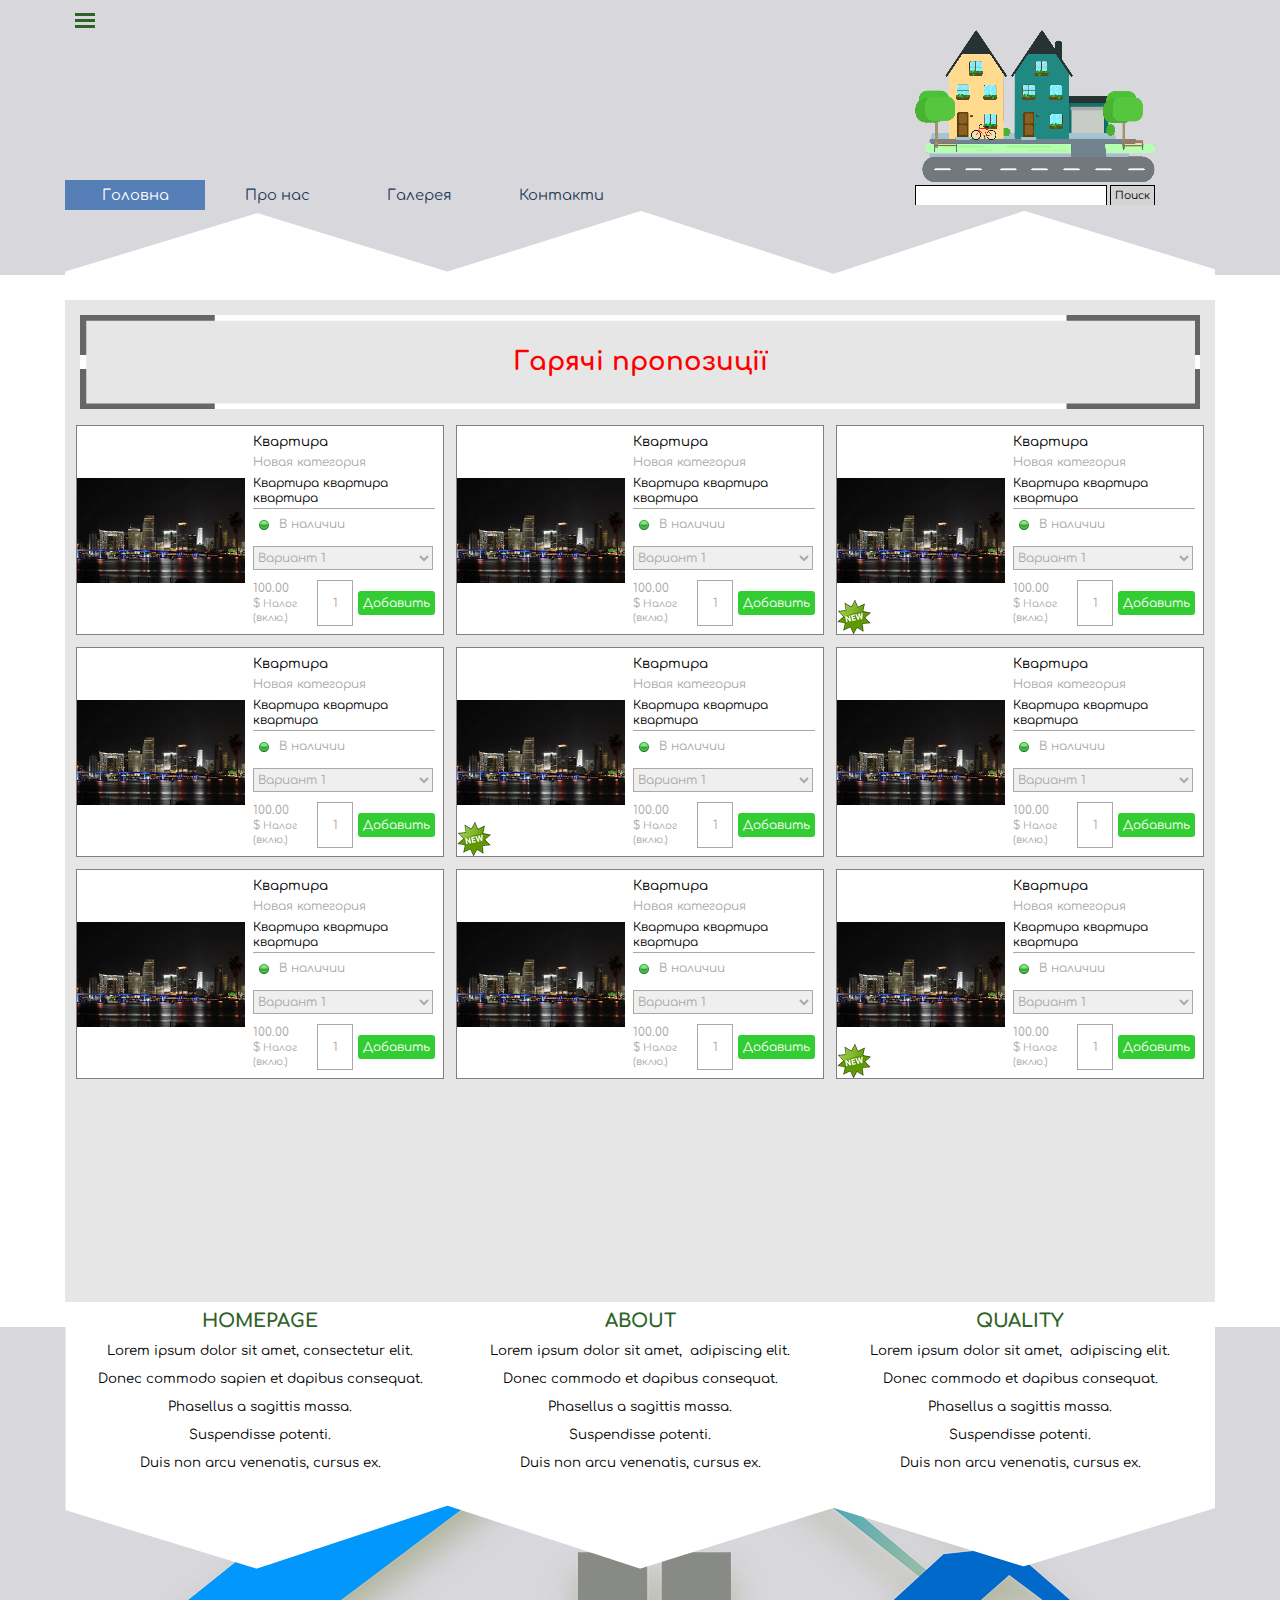
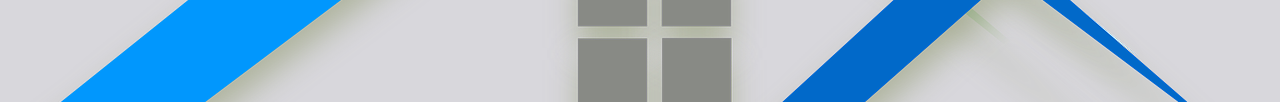
<file: index.html>
<!DOCTYPE html><!-- HTML5 -->
<html prefix="og: http://ogp.me/ns#" lang="ru-RU" dir="ltr">
	<head>
		<title>APS</title>
		<meta charset="utf-8" />
		<!--[if IE]><meta http-equiv="ImageToolbar" content="False" /><![endif]-->
		<meta name="generator" content="Incomedia WebSite X5 Professional 14.0.3.1 - www.websitex5.com" />
		<meta property="og:locale" content="ru" />
		<meta property="og:type" content="website" />
		<meta property="og:url" content="https://ihor-moroz.github.io/index.html" />
		<meta property="og:title" content="Головна" />
		<meta property="og:site_name" content="APS" />
		<meta name="viewport" content="width=device-width, initial-scale=1" />
		
		<link rel="stylesheet" type="text/css" href="style/reset.css?14-0-3-1" media="screen,print" />
		<link rel="stylesheet" type="text/css" href="style/print.css?14-0-3-1" media="print" />
		<link rel="stylesheet" type="text/css" href="style/style.css?14-0-3-1" media="screen,print" />
		<link rel="stylesheet" type="text/css" href="style/template.css?14-0-3-1" media="screen" />
		<link rel="stylesheet" type="text/css" href="pluginAppObj_25/css/custom.css" media="screen, print" />
		<link rel="stylesheet" type="text/css" href="appsresources/css/style.css" media="screen, print" />
		<link rel="stylesheet" type="text/css" href="imHeader_pluginAppObj_08/css/custom.css" media="screen, print" />
		<link rel="stylesheet" type="text/css" href="pcss/index.css?14-0-3-1-636798131407590464" media="screen,print" />
		<script type="text/javascript" src="res/jquery.js?14-0-3-1"></script>
		<script type="text/javascript" src="res/x5engine.js?14-0-3-1" data-files-version="14-0-3-1"></script>
		<script type="text/javascript" src="appsresources/js/main.js"></script>
		<script type="text/javascript">
			window.onload = function(){ checkBrowserCompatibility('Ваш браузер не поддерживает функции, требуемые для визуализации этого Сайта.','Возможно, Ваш браузер не поддерживает функции, требуемые для визуализации этого Сайта.','[1]Обновите Ваш браузер[/1] или [2]продолжите процедуру [/2].','http://outdatedbrowser.com/'); };
			x5engine.utils.currentPagePath = 'index.html';
			x5engine.boot.push(function () { x5engine.imPageToTop.initializeButton({}); });
		</script>
		
	</head>
	<body>
		<div id="imPageExtContainer">
			<div id="imPageIntContainer">
				<div id="imHeaderBg"></div>
				<div id="imFooterBg"></div>
				<div id="imPage">
					<div id="imHeader">
						<h1 class="imHidden">APS</h1>
						<div id="imHeaderObjects"><div id="imHeader_imMenuObject_07_wrapper" class="template-object-wrapper"><div id="imHeader_imCell_7" class="" > <div id="imHeader_imCellStyleGraphics_7"></div><div id="imHeader_imCellStyle_7" ><div id="imHeader_imMenuObject_07"><div class="hamburger-button hamburger-component"><div><div><div class="hamburger-bar"></div><div class="hamburger-bar"></div><div class="hamburger-bar"></div></div></div></div><div class="hamburger-menu-background-container hamburger-component">
	<div class="hamburger-menu-background menu-mobile menu-mobile-animated hidden">
		<div class="hamburger-menu-close-button"><span>&times;</span></div>
	</div>
</div>
<ul class="menu-mobile-animated hidden" data-flip-direction="1">
	<li class="imMnMnFirst imPage" data-link-paths="/index.html,/">
<div class="label-wrapper">
<div class="label-inner-wrapper">
		<a class="label" href="index.html">
Головна		</a>
</div>
</div>
	</li><li class="imMnMnMiddle imPage" data-link-paths="/page-3.html">
<div class="label-wrapper">
<div class="label-inner-wrapper">
		<a class="label" href="page-3.html">
Про нас		</a>
</div>
</div>
	</li><li class="imMnMnMiddle imPage" data-link-paths="/page-4.html">
<div class="label-wrapper">
<div class="label-inner-wrapper">
		<a class="label" href="page-4.html">
Галерея		</a>
</div>
</div>
	</li><li class="imMnMnLast imPage" data-link-paths="/page-6.html">
<div class="label-wrapper">
<div class="label-inner-wrapper">
		<a class="label" href="page-6.html">
Контакти		</a>
</div>
</div>
	</li></ul></div><script type="text/javascript">
x5engine.boot.push(function(){x5engine.initMenu('imHeader_imMenuObject_07',1000)});
$(function () {$('#imHeader_imMenuObject_07 ul li').each(function () {    var $this = $(this), timeout = 0;    $this.on('mouseenter', function () {        if($(this).parents('#imHeader_imMenuObject_07-menu-opened').length > 0) return;         clearTimeout(timeout);        setTimeout(function () { $this.children('ul, .multiple-column').stop(false, false).fadeIn(); }, 250);    }).on('mouseleave', function () {        if($(this).parents('#imHeader_imMenuObject_07-menu-opened').length > 0) return;         timeout = setTimeout(function () { $this.children('ul, .multiple-column').stop(false, false).fadeOut(); }, 250);    });});});

</script>
</div></div></div><div id="imHeader_pluginAppObj_08_wrapper" class="template-object-wrapper"><div id="imHeader_imCell_8" class="" > <div id="imHeader_imCellStyleGraphics_8"></div><div id="imHeader_imCellStyle_8" ><div id="imHeader_pluginAppObj_08">

	  <div class="cd-intro"><h1 class="cd-headline letters scale"><span class="cd-words-wrapper"><b class="is-visible">TopBudIF</b></span></h1></div>
   </div></div></div></div><div id="imHeader_imObjectImage_09_wrapper" class="template-object-wrapper"><div id="imHeader_imCell_9" class="" > <div id="imHeader_imCellStyleGraphics_9"></div><div id="imHeader_imCellStyle_9" ><img id="imHeader_imObjectImage_09" src="images/pixabay-2003068.png" title="" alt="" />
<script type="text/javascript">
	x5engine.boot.push(function () {
		 x5engine.imagefx.rotate('#imHeader_imObjectImage_09', 10); 
	});
</script>
</div></div></div><div id="imHeader_imMenuObject_10_wrapper" class="template-object-wrapper"><div id="imHeader_imCell_10" class="" > <div id="imHeader_imCellStyleGraphics_10"></div><div id="imHeader_imCellStyle_10" ><div id="imHeader_imMenuObject_10"><div class="hamburger-button hamburger-component"><div><div><div class="hamburger-bar"></div><div class="hamburger-bar"></div><div class="hamburger-bar"></div></div></div></div><div class="hamburger-menu-background-container hamburger-component">
	<div class="hamburger-menu-background menu-mobile menu-mobile-animated hidden">
		<div class="hamburger-menu-close-button"><span>&times;</span></div>
	</div>
</div>
<ul class="menu-mobile-animated hidden" data-flip-direction="1">
	<li class="imMnMnFirst imPage" data-link-paths="/index.html,/">
<div class="label-wrapper">
<div class="label-inner-wrapper">
		<a class="label" href="index.html">
Головна		</a>
</div>
</div>
	</li><li class="imMnMnMiddle imPage" data-link-paths="/page-3.html">
<div class="label-wrapper">
<div class="label-inner-wrapper">
		<a class="label" href="page-3.html">
Про нас		</a>
</div>
</div>
	</li><li class="imMnMnMiddle imPage" data-link-paths="/page-4.html">
<div class="label-wrapper">
<div class="label-inner-wrapper">
		<a class="label" href="page-4.html">
Галерея		</a>
</div>
</div>
	</li><li class="imMnMnLast imPage" data-link-paths="/page-6.html">
<div class="label-wrapper">
<div class="label-inner-wrapper">
		<a class="label" href="page-6.html">
Контакти		</a>
</div>
</div>
	</li></ul></div><script type="text/javascript">
x5engine.boot.push(function(){x5engine.initMenu('imHeader_imMenuObject_10',1000)});
$(function () {$('#imHeader_imMenuObject_10 ul li').each(function () {    var $this = $(this), timeout = 0;    $this.on('mouseenter', function () {        if($(this).parents('#imHeader_imMenuObject_10-menu-opened').length > 0) return;         clearTimeout(timeout);        setTimeout(function () { $this.children('ul, .multiple-column').stop(false, false).fadeIn(); }, 250);    }).on('mouseleave', function () {        if($(this).parents('#imHeader_imMenuObject_10-menu-opened').length > 0) return;         timeout = setTimeout(function () { $this.children('ul, .multiple-column').stop(false, false).fadeOut(); }, 250);    });});});

</script>
</div></div></div><div id="imHeader_pluginAppObj_11_wrapper" class="template-object-wrapper"><div id="imHeader_imCell_11" class="" > <div id="imHeader_imCellStyleGraphics_11"></div><div id="imHeader_imCellStyle_11" ><div id="imHeader_pluginAppObj_11">
          <!-- AddThis Button BEGIN -->
<div class="addthis_toolbox addthis_default_style addthis_32x32_style">
<a class="addthis_button_preferred_1"></a>
<a class="addthis_button_preferred_2"></a>
<a class="addthis_button_preferred_3"></a>
<a class="addthis_button_preferred_4"></a>
<a class="addthis_button_compact"></a>
<a class="addthis_counter addthis_bubble_style"></a>
</div>
<script type="text/javascript" src="//s7.addthis.com/js/300/addthis_widget.js#pubid=incomedia"></script>
<!-- AddThis Button END -->
          <style>
            #imHeader_pluginAppObj_11 .addthis_floating_style {
                position: static;
            }
          </style>
       </div></div></div></div><div id="imHeader_imObjectSearch_12_wrapper" class="template-object-wrapper"><div id="imHeader_imCell_12" class="" > <div id="imHeader_imCellStyleGraphics_12"></div><div id="imHeader_imCellStyle_12" ><div id="imHeader_imObjectSearch_12"><form id="imHeader_imObjectSearch_12_form" action="imsearch.php" method="get"><fieldset><input type="text" id="imHeader_imObjectSearch_12_field" name="search" value="" /><button id="imHeader_imObjectSearch_12_button">Поиск</button></fieldset></form><script>$('#imHeader_imObjectSearch_12_button').click(function() { $(this).prop('disabled', true); setTimeout(function(){ $('#imHeader_imObjectSearch_12_button').prop('disabled', false);}, 900); $('#imHeader_imObjectSearch_12_form').submit(); return false; });</script></div></div></div></div></div>
					</div>
					<div id="imStickyBarContainer">
						<div id="imStickyBarGraphics"></div>
						<div id="imStickyBar">
							<div id="imStickyBarObjects"><div id="imStickyBar_imMenuObject_01_wrapper" class="template-object-wrapper"><div id="imStickyBar_imCell_1" class="" > <div id="imStickyBar_imCellStyleGraphics_1"></div><div id="imStickyBar_imCellStyle_1" ><div id="imStickyBar_imMenuObject_01"><div class="hamburger-button hamburger-component"><div><div><div class="hamburger-bar"></div><div class="hamburger-bar"></div><div class="hamburger-bar"></div></div></div></div><div class="hamburger-menu-background-container hamburger-component">
	<div class="hamburger-menu-background menu-mobile menu-mobile-animated hidden">
		<div class="hamburger-menu-close-button"><span>&times;</span></div>
	</div>
</div>
<ul class="menu-mobile-animated hidden" data-flip-direction="1">
	<li class="imMnMnFirst imPage" data-link-paths="/index.html,/">
<div class="label-wrapper">
<div class="label-inner-wrapper">
		<a class="label" href="index.html">
Головна		</a>
</div>
</div>
	</li><li class="imMnMnMiddle imPage" data-link-paths="/page-3.html">
<div class="label-wrapper">
<div class="label-inner-wrapper">
		<a class="label" href="page-3.html">
Про нас		</a>
</div>
</div>
	</li><li class="imMnMnMiddle imPage" data-link-paths="/page-4.html">
<div class="label-wrapper">
<div class="label-inner-wrapper">
		<a class="label" href="page-4.html">
Галерея		</a>
</div>
</div>
	</li><li class="imMnMnLast imPage" data-link-paths="/page-6.html">
<div class="label-wrapper">
<div class="label-inner-wrapper">
		<a class="label" href="page-6.html">
Контакти		</a>
</div>
</div>
	</li></ul></div><script type="text/javascript">
x5engine.boot.push(function(){x5engine.initMenu('imStickyBar_imMenuObject_01',1000)});
$(function () {$('#imStickyBar_imMenuObject_01 ul li').each(function () {    var $this = $(this), timeout = 0;    $this.on('mouseenter', function () {        if($(this).parents('#imStickyBar_imMenuObject_01-menu-opened').length > 0) return;         clearTimeout(timeout);        setTimeout(function () { $this.children('ul, .multiple-column').stop(false, false).fadeIn(); }, 250);    }).on('mouseleave', function () {        if($(this).parents('#imStickyBar_imMenuObject_01-menu-opened').length > 0) return;         timeout = setTimeout(function () { $this.children('ul, .multiple-column').stop(false, false).fadeOut(); }, 250);    });});});

</script>
</div></div></div><div id="imStickyBar_imObjectTitle_02_wrapper" class="template-object-wrapper"><div id="imStickyBar_imCell_2" class="" > <div id="imStickyBar_imCellStyleGraphics_2"></div><div id="imStickyBar_imCellStyle_2" ><div id="imStickyBar_imObjectTitle_02"><span id ="imStickyBar_imObjectTitle_02_text" >TopBudIF</span > </div></div></div></div><div id="imStickyBar_pluginAppObj_03_wrapper" class="template-object-wrapper"><div id="imStickyBar_imCell_3" class="" > <div id="imStickyBar_imCellStyleGraphics_3"></div><div id="imStickyBar_imCellStyle_3" ><div id="imStickyBar_pluginAppObj_03">
          <!-- AddThis Button BEGIN -->
<div class="addthis_toolbox addthis_default_style addthis_32x32_style">
<a class="addthis_button_preferred_1"></a>
<a class="addthis_button_preferred_2"></a>
<a class="addthis_button_preferred_3"></a>
<a class="addthis_button_preferred_4"></a>
<a class="addthis_button_compact"></a>
<a class="addthis_counter addthis_bubble_style"></a>
</div>
<script type="text/javascript" src="//s7.addthis.com/js/300/addthis_widget.js#pubid=incomedia"></script>
<!-- AddThis Button END -->
          <style>
            #imStickyBar_pluginAppObj_03 .addthis_floating_style {
                position: static;
            }
          </style>
       </div></div></div></div></div>
						</div>
					</div>
					<a class="imHidden" href="#imGoToCont" title="Заголовок главного меню">Перейти к контенту</a>
					<div id="imSideBarContainer">
						<div id="imSideBarGraphics"></div>
						<div id="imSideBar">
							<div id="imSideBarObjects"></div>
						</div>
					</div>
					<div id="imContentContainer">
						<div id="imContentGraphics"></div>
						<div id="imContent">
							<a id="imGoToCont"></a>
				<div id="imGroup_1" class="imVGroup">
				<div id="imPageRow_1" class="imPageRow">
				
				<div id="imPageRowContent_1" class="imContentDataContainer">
				<div id="imCell_25" class="" > <div id="imCellStyleGraphics_25"><div style="position: relative; height: 100%;"><div id="imCellStyleGraphicsC_25"></div><div id="imCellStyleGraphicsT_25"></div><div id="imCellStyleGraphicsTL_25"></div><div id="imCellStyleGraphicsTR_25"></div><div id="imCellStyleGraphicsL_25"></div><div id="imCellStyleGraphicsR_25"></div><div id="imCellStyleGraphicsB_25"></div><div id="imCellStyleGraphicsBL_25"></div><div id="imCellStyleGraphicsBR_25"></div></div></div><div id="imCellStyle_25"  data-responsive-sequence-number="1"><div id="pluginAppObj_25">
				
					  <div class="cd-intro"><p class="cd-headline loading-bar"><span class="cd-words-wrapper"><b class="is-visible">Гарячі пропозиції</b></span></p></div>
				   </div></div></div><div id="imGroup_2" class="imHGroup">
				<div id="imCell_22" class="" > <div id="imCellStyleGraphics_22"></div><div id="imCellStyle_22"  data-responsive-sequence-number="2">
				<div id="imProductList_22">
					<div id="imProductList_22_1" class="imProductListCard imProductListCardWithCover imProductListCardWithAvailability">
						<div class="imProductListImage" style="background-image: url('images/72_thumb.jpg');" onclick="x5engine.imShowBox({'showThumbs': true, 'media':[{ type: 'image', url: 'images/72.jpg', width: 800, height: 500, text: 'Квартира' },{ type: 'image', url: 'images/49.jpg', width: 800, height: 500, text: 'Квартира' },{ type: 'image', url: 'images/268.jpg', width: 800, height: 500, text: 'Квартира' },{ type: 'image', url: 'images/310.jpg', width: 800, height: 600, text: 'Квартира' }]}, 0, this)"></div>
						<div class="imProductListName">Квартира</div>
						<div class="imProductListCategory">Новая категория</div>
						<div class="imProductListDescription">Квартира квартира квартира</div>
						<div class="imProductListSeparator"></div>
						<div class="imProductListAvailability">				<span style="vertical-align: middle; display: inline-block; width: 22px; height: 22px; background-image: url('cart/images/cart-available.png'); background-position: 0 0;"></span>
				В наличии</div>
						<div class="imProductListOptions">
							<select id="product_22c2glnrz4_opt" onchange="x5engine.cart.ui.updateProductListOptions('c2glnrz4', this, 'product_22c2glnrz4', true);" style="width: 99%; ">
								<option value="cvqelmhg">Вариант 1</option>
								<option value="kj1fz7vv">Вариант 2</option>
								<option value="3bbw3ebs">Вариант 3</option>
								<option value="ewladvr6">Вариант 4</option>
								<option value="6zqee2lp">Вариант 5</option>
							</select>
						</div>
						<div class="imProductListPrice">
							<span id="product_22c2glnrz4_fullprice">100.00 $</span><span style="margin: 3px; font-size: 0.85em;">Налог (вклю.)</span>
				</div>		<input type="text" id="product_22c2glnrz4_qty" class="imProductListQty" value="1" />
						<div class="imProductListButton" onclick="x5engine.cart.ui.addToCart('c2glnrz4', $('#product_22c2glnrz4_qty').val(), $('#product_22c2glnrz4_opt').val(), $('#product_22c2glnrz4_subopt').val(), true, '');">Добавить</div>
					</div>
					<script type="application/ld+json">{ "@context": "http://schema.org", "@type": "ItemList", "numberOfItems": 1, "itemListElement": [ { "@type": "ListItem", "position": 1, "item": { "@type": "Product", "name": "Квартира", "image": "https://ihor-moroz.github.io/images/72_thumb.jpg", "description": "Квартира квартира квартира", "offers": { "@type": "Offer", "priceCurrency": "USD", "price": 100, "availability": "http://schema.org/InStock" }, "url": "https://ihor-moroz.github.io/index.html#imProductList_22_1" } } ] }</script>
				</div></div></div><div id="imCell_23" class="" > <div id="imCellStyleGraphics_23"></div><div id="imCellStyle_23"  data-responsive-sequence-number="3">
				<div id="imProductList_23">
					<div id="imProductList_23_1" class="imProductListCard imProductListCardWithCover imProductListCardWithAvailability">
						<div class="imProductListImage" style="background-image: url('images/72_thumb.jpg');" onclick="x5engine.imShowBox({'showThumbs': true, 'media':[{ type: 'image', url: 'images/72.jpg', width: 800, height: 500, text: 'Квартира' },{ type: 'image', url: 'images/49.jpg', width: 800, height: 500, text: 'Квартира' },{ type: 'image', url: 'images/268.jpg', width: 800, height: 500, text: 'Квартира' },{ type: 'image', url: 'images/310.jpg', width: 800, height: 600, text: 'Квартира' }]}, 0, this)"></div>
						<div class="imProductListName">Квартира</div>
						<div class="imProductListCategory">Новая категория</div>
						<div class="imProductListDescription">Квартира квартира квартира</div>
						<div class="imProductListSeparator"></div>
						<div class="imProductListAvailability">				<span style="vertical-align: middle; display: inline-block; width: 22px; height: 22px; background-image: url('cart/images/cart-available.png'); background-position: 0 0;"></span>
				В наличии</div>
						<div class="imProductListOptions">
							<select id="product_23c2glnrz4_opt" onchange="x5engine.cart.ui.updateProductListOptions('c2glnrz4', this, 'product_23c2glnrz4', true);" style="width: 99%; ">
								<option value="cvqelmhg">Вариант 1</option>
								<option value="kj1fz7vv">Вариант 2</option>
								<option value="3bbw3ebs">Вариант 3</option>
								<option value="ewladvr6">Вариант 4</option>
								<option value="6zqee2lp">Вариант 5</option>
							</select>
						</div>
						<div class="imProductListPrice">
							<span id="product_23c2glnrz4_fullprice">100.00 $</span><span style="margin: 3px; font-size: 0.85em;">Налог (вклю.)</span>
				</div>		<input type="text" id="product_23c2glnrz4_qty" class="imProductListQty" value="1" />
						<div class="imProductListButton" onclick="x5engine.cart.ui.addToCart('c2glnrz4', $('#product_23c2glnrz4_qty').val(), $('#product_23c2glnrz4_opt').val(), $('#product_23c2glnrz4_subopt').val(), true, '');">Добавить</div>
					</div>
					<script type="application/ld+json">{ "@context": "http://schema.org", "@type": "ItemList", "numberOfItems": 1, "itemListElement": [ { "@type": "ListItem", "position": 1, "item": { "@type": "Product", "name": "Квартира", "image": "https://ihor-moroz.github.io/images/72_thumb.jpg", "description": "Квартира квартира квартира", "offers": { "@type": "Offer", "priceCurrency": "USD", "price": 100, "availability": "http://schema.org/InStock" }, "url": "https://ihor-moroz.github.io/index.html#imProductList_23_1" } } ] }</script>
				</div></div></div><div id="imCell_24" class="" > <div id="imCellStyleGraphics_24"></div><div id="imCellStyle_24"  data-responsive-sequence-number="4">
				<div id="imProductList_24">
					<div id="imProductList_24_1" class="imProductListCard imProductListCardWithCover imProductListCardWithAvailability">
						<div class="imProductListImage" style="background-image: url('images/72_thumb.jpg');" onclick="x5engine.imShowBox({'showThumbs': true, 'media':[{ type: 'image', url: 'images/72.jpg', width: 800, height: 500, text: 'Квартира' },{ type: 'image', url: 'images/49.jpg', width: 800, height: 500, text: 'Квартира' },{ type: 'image', url: 'images/268.jpg', width: 800, height: 500, text: 'Квартира' },{ type: 'image', url: 'images/310.jpg', width: 800, height: 600, text: 'Квартира' }]}, 0, this)"></div>
						<div class="imProductListName">Квартира</div>
						<div class="imProductListCategory">Новая категория</div>
						<div class="imProductListDescription">Квартира квартира квартира</div>
						<div class="imProductListSeparator"></div>
						<div class="imProductListAvailability">				<span style="vertical-align: middle; display: inline-block; width: 22px; height: 22px; background-image: url('cart/images/cart-available.png'); background-position: 0 0;"></span>
				В наличии</div>
						<div class="imProductListOptions">
							<select id="product_24c2glnrz4_opt" onchange="x5engine.cart.ui.updateProductListOptions('c2glnrz4', this, 'product_24c2glnrz4', true);" style="width: 99%; ">
								<option value="cvqelmhg">Вариант 1</option>
								<option value="kj1fz7vv">Вариант 2</option>
								<option value="3bbw3ebs">Вариант 3</option>
								<option value="ewladvr6">Вариант 4</option>
								<option value="6zqee2lp">Вариант 5</option>
							</select>
						</div>
						<div class="imProductListPrice">
							<span id="product_24c2glnrz4_fullprice">100.00 $</span><span style="margin: 3px; font-size: 0.85em;">Налог (вклю.)</span>
				</div>		<input type="text" id="product_24c2glnrz4_qty" class="imProductListQty" value="1" />
						<div class="imProductListButton" onclick="x5engine.cart.ui.addToCart('c2glnrz4', $('#product_24c2glnrz4_qty').val(), $('#product_24c2glnrz4_opt').val(), $('#product_24c2glnrz4_subopt').val(), true, '');">Добавить</div>
						<img src="images/New_10.png" style="position: absolute;bottom: 0; left: 0;" alt="New!" />
					</div>
					<script type="application/ld+json">{ "@context": "http://schema.org", "@type": "ItemList", "numberOfItems": 1, "itemListElement": [ { "@type": "ListItem", "position": 1, "item": { "@type": "Product", "name": "Квартира", "image": "https://ihor-moroz.github.io/images/72_thumb.jpg", "description": "Квартира квартира квартира", "offers": { "@type": "Offer", "priceCurrency": "USD", "price": 100, "availability": "http://schema.org/InStock" }, "url": "https://ihor-moroz.github.io/index.html#imProductList_24_1" } } ] }</script>
				</div></div></div>
				</div><div id="imGroup_3" class="imHGroup">
				<div id="imCell_18" class="" > <div id="imCellStyleGraphics_18"></div><div id="imCellStyle_18"  data-responsive-sequence-number="5">
				<div id="imProductList_18">
					<div id="imProductList_18_1" class="imProductListCard imProductListCardWithCover imProductListCardWithAvailability">
						<div class="imProductListImage" style="background-image: url('images/72_thumb.jpg');" onclick="x5engine.imShowBox({'showThumbs': true, 'media':[{ type: 'image', url: 'images/72.jpg', width: 800, height: 500, text: 'Квартира' },{ type: 'image', url: 'images/49.jpg', width: 800, height: 500, text: 'Квартира' },{ type: 'image', url: 'images/268.jpg', width: 800, height: 500, text: 'Квартира' },{ type: 'image', url: 'images/310.jpg', width: 800, height: 600, text: 'Квартира' }]}, 0, this)"></div>
						<div class="imProductListName">Квартира</div>
						<div class="imProductListCategory">Новая категория</div>
						<div class="imProductListDescription">Квартира квартира квартира</div>
						<div class="imProductListSeparator"></div>
						<div class="imProductListAvailability">				<span style="vertical-align: middle; display: inline-block; width: 22px; height: 22px; background-image: url('cart/images/cart-available.png'); background-position: 0 0;"></span>
				В наличии</div>
						<div class="imProductListOptions">
							<select id="product_18c2glnrz4_opt" onchange="x5engine.cart.ui.updateProductListOptions('c2glnrz4', this, 'product_18c2glnrz4', true);" style="width: 99%; ">
								<option value="cvqelmhg">Вариант 1</option>
								<option value="kj1fz7vv">Вариант 2</option>
								<option value="3bbw3ebs">Вариант 3</option>
								<option value="ewladvr6">Вариант 4</option>
								<option value="6zqee2lp">Вариант 5</option>
							</select>
						</div>
						<div class="imProductListPrice">
							<span id="product_18c2glnrz4_fullprice">100.00 $</span><span style="margin: 3px; font-size: 0.85em;">Налог (вклю.)</span>
				</div>		<input type="text" id="product_18c2glnrz4_qty" class="imProductListQty" value="1" />
						<div class="imProductListButton" onclick="x5engine.cart.ui.addToCart('c2glnrz4', $('#product_18c2glnrz4_qty').val(), $('#product_18c2glnrz4_opt').val(), $('#product_18c2glnrz4_subopt').val(), true, '');">Добавить</div>
					</div>
					<script type="application/ld+json">{ "@context": "http://schema.org", "@type": "ItemList", "numberOfItems": 1, "itemListElement": [ { "@type": "ListItem", "position": 1, "item": { "@type": "Product", "name": "Квартира", "image": "https://ihor-moroz.github.io/images/72_thumb.jpg", "description": "Квартира квартира квартира", "offers": { "@type": "Offer", "priceCurrency": "USD", "price": 100, "availability": "http://schema.org/InStock" }, "url": "https://ihor-moroz.github.io/index.html#imProductList_18_1" } } ] }</script>
				</div></div></div><div id="imCell_20" class="" > <div id="imCellStyleGraphics_20"></div><div id="imCellStyle_20"  data-responsive-sequence-number="6">
				<div id="imProductList_20">
					<div id="imProductList_20_1" class="imProductListCard imProductListCardWithCover imProductListCardWithAvailability">
						<div class="imProductListImage" style="background-image: url('images/72_thumb.jpg');" onclick="x5engine.imShowBox({'showThumbs': true, 'media':[{ type: 'image', url: 'images/72.jpg', width: 800, height: 500, text: 'Квартира' },{ type: 'image', url: 'images/49.jpg', width: 800, height: 500, text: 'Квартира' },{ type: 'image', url: 'images/268.jpg', width: 800, height: 500, text: 'Квартира' },{ type: 'image', url: 'images/310.jpg', width: 800, height: 600, text: 'Квартира' }]}, 0, this)"></div>
						<div class="imProductListName">Квартира</div>
						<div class="imProductListCategory">Новая категория</div>
						<div class="imProductListDescription">Квартира квартира квартира</div>
						<div class="imProductListSeparator"></div>
						<div class="imProductListAvailability">				<span style="vertical-align: middle; display: inline-block; width: 22px; height: 22px; background-image: url('cart/images/cart-available.png'); background-position: 0 0;"></span>
				В наличии</div>
						<div class="imProductListOptions">
							<select id="product_20c2glnrz4_opt" onchange="x5engine.cart.ui.updateProductListOptions('c2glnrz4', this, 'product_20c2glnrz4', true);" style="width: 99%; ">
								<option value="cvqelmhg">Вариант 1</option>
								<option value="kj1fz7vv">Вариант 2</option>
								<option value="3bbw3ebs">Вариант 3</option>
								<option value="ewladvr6">Вариант 4</option>
								<option value="6zqee2lp">Вариант 5</option>
							</select>
						</div>
						<div class="imProductListPrice">
							<span id="product_20c2glnrz4_fullprice">100.00 $</span><span style="margin: 3px; font-size: 0.85em;">Налог (вклю.)</span>
				</div>		<input type="text" id="product_20c2glnrz4_qty" class="imProductListQty" value="1" />
						<div class="imProductListButton" onclick="x5engine.cart.ui.addToCart('c2glnrz4', $('#product_20c2glnrz4_qty').val(), $('#product_20c2glnrz4_opt').val(), $('#product_20c2glnrz4_subopt').val(), true, '');">Добавить</div>
						<img src="images/New_10.png" style="position: absolute;bottom: 0; left: 0;" alt="New!" />
					</div>
					<script type="application/ld+json">{ "@context": "http://schema.org", "@type": "ItemList", "numberOfItems": 1, "itemListElement": [ { "@type": "ListItem", "position": 1, "item": { "@type": "Product", "name": "Квартира", "image": "https://ihor-moroz.github.io/images/72_thumb.jpg", "description": "Квартира квартира квартира", "offers": { "@type": "Offer", "priceCurrency": "USD", "price": 100, "availability": "http://schema.org/InStock" }, "url": "https://ihor-moroz.github.io/index.html#imProductList_20_1" } } ] }</script>
				</div></div></div><div id="imCell_21" class="" > <div id="imCellStyleGraphics_21"></div><div id="imCellStyle_21"  data-responsive-sequence-number="7">
				<div id="imProductList_21">
					<div id="imProductList_21_1" class="imProductListCard imProductListCardWithCover imProductListCardWithAvailability">
						<div class="imProductListImage" style="background-image: url('images/72_thumb.jpg');" onclick="x5engine.imShowBox({'showThumbs': true, 'media':[{ type: 'image', url: 'images/72.jpg', width: 800, height: 500, text: 'Квартира' },{ type: 'image', url: 'images/49.jpg', width: 800, height: 500, text: 'Квартира' },{ type: 'image', url: 'images/268.jpg', width: 800, height: 500, text: 'Квартира' },{ type: 'image', url: 'images/310.jpg', width: 800, height: 600, text: 'Квартира' }]}, 0, this)"></div>
						<div class="imProductListName">Квартира</div>
						<div class="imProductListCategory">Новая категория</div>
						<div class="imProductListDescription">Квартира квартира квартира</div>
						<div class="imProductListSeparator"></div>
						<div class="imProductListAvailability">				<span style="vertical-align: middle; display: inline-block; width: 22px; height: 22px; background-image: url('cart/images/cart-available.png'); background-position: 0 0;"></span>
				В наличии</div>
						<div class="imProductListOptions">
							<select id="product_21c2glnrz4_opt" onchange="x5engine.cart.ui.updateProductListOptions('c2glnrz4', this, 'product_21c2glnrz4', true);" style="width: 99%; ">
								<option value="cvqelmhg">Вариант 1</option>
								<option value="kj1fz7vv">Вариант 2</option>
								<option value="3bbw3ebs">Вариант 3</option>
								<option value="ewladvr6">Вариант 4</option>
								<option value="6zqee2lp">Вариант 5</option>
							</select>
						</div>
						<div class="imProductListPrice">
							<span id="product_21c2glnrz4_fullprice">100.00 $</span><span style="margin: 3px; font-size: 0.85em;">Налог (вклю.)</span>
				</div>		<input type="text" id="product_21c2glnrz4_qty" class="imProductListQty" value="1" />
						<div class="imProductListButton" onclick="x5engine.cart.ui.addToCart('c2glnrz4', $('#product_21c2glnrz4_qty').val(), $('#product_21c2glnrz4_opt').val(), $('#product_21c2glnrz4_subopt').val(), true, '');">Добавить</div>
					</div>
					<script type="application/ld+json">{ "@context": "http://schema.org", "@type": "ItemList", "numberOfItems": 1, "itemListElement": [ { "@type": "ListItem", "position": 1, "item": { "@type": "Product", "name": "Квартира", "image": "https://ihor-moroz.github.io/images/72_thumb.jpg", "description": "Квартира квартира квартира", "offers": { "@type": "Offer", "priceCurrency": "USD", "price": 100, "availability": "http://schema.org/InStock" }, "url": "https://ihor-moroz.github.io/index.html#imProductList_21_1" } } ] }</script>
				</div></div></div>
				</div><div id="imGroup_4" class="imHGroup">
				<div id="imCell_15" class="" > <div id="imCellStyleGraphics_15"></div><div id="imCellStyle_15"  data-responsive-sequence-number="8">
				<div id="imProductList_15">
					<div id="imProductList_15_1" class="imProductListCard imProductListCardWithCover imProductListCardWithAvailability">
						<div class="imProductListImage" style="background-image: url('images/72_thumb.jpg');" onclick="x5engine.imShowBox({'showThumbs': true, 'media':[{ type: 'image', url: 'images/72.jpg', width: 800, height: 500, text: 'Квартира' },{ type: 'image', url: 'images/49.jpg', width: 800, height: 500, text: 'Квартира' },{ type: 'image', url: 'images/268.jpg', width: 800, height: 500, text: 'Квартира' },{ type: 'image', url: 'images/310.jpg', width: 800, height: 600, text: 'Квартира' }]}, 0, this)"></div>
						<div class="imProductListName">Квартира</div>
						<div class="imProductListCategory">Новая категория</div>
						<div class="imProductListDescription">Квартира квартира квартира</div>
						<div class="imProductListSeparator"></div>
						<div class="imProductListAvailability">				<span style="vertical-align: middle; display: inline-block; width: 22px; height: 22px; background-image: url('cart/images/cart-available.png'); background-position: 0 0;"></span>
				В наличии</div>
						<div class="imProductListOptions">
							<select id="product_15c2glnrz4_opt" onchange="x5engine.cart.ui.updateProductListOptions('c2glnrz4', this, 'product_15c2glnrz4', true);" style="width: 99%; ">
								<option value="cvqelmhg">Вариант 1</option>
								<option value="kj1fz7vv">Вариант 2</option>
								<option value="3bbw3ebs">Вариант 3</option>
								<option value="ewladvr6">Вариант 4</option>
								<option value="6zqee2lp">Вариант 5</option>
							</select>
						</div>
						<div class="imProductListPrice">
							<span id="product_15c2glnrz4_fullprice">100.00 $</span><span style="margin: 3px; font-size: 0.85em;">Налог (вклю.)</span>
				</div>		<input type="text" id="product_15c2glnrz4_qty" class="imProductListQty" value="1" />
						<div class="imProductListButton" onclick="x5engine.cart.ui.addToCart('c2glnrz4', $('#product_15c2glnrz4_qty').val(), $('#product_15c2glnrz4_opt').val(), $('#product_15c2glnrz4_subopt').val(), true, '');">Добавить</div>
					</div>
					<script type="application/ld+json">{ "@context": "http://schema.org", "@type": "ItemList", "numberOfItems": 1, "itemListElement": [ { "@type": "ListItem", "position": 1, "item": { "@type": "Product", "name": "Квартира", "image": "https://ihor-moroz.github.io/images/72_thumb.jpg", "description": "Квартира квартира квартира", "offers": { "@type": "Offer", "priceCurrency": "USD", "price": 100, "availability": "http://schema.org/InStock" }, "url": "https://ihor-moroz.github.io/index.html#imProductList_15_1" } } ] }</script>
				</div></div></div><div id="imCell_16" class="" > <div id="imCellStyleGraphics_16"></div><div id="imCellStyle_16"  data-responsive-sequence-number="9">
				<div id="imProductList_16">
					<div id="imProductList_16_1" class="imProductListCard imProductListCardWithCover imProductListCardWithAvailability">
						<div class="imProductListImage" style="background-image: url('images/72_thumb.jpg');" onclick="x5engine.imShowBox({'showThumbs': true, 'media':[{ type: 'image', url: 'images/72.jpg', width: 800, height: 500, text: 'Квартира' },{ type: 'image', url: 'images/49.jpg', width: 800, height: 500, text: 'Квартира' },{ type: 'image', url: 'images/268.jpg', width: 800, height: 500, text: 'Квартира' },{ type: 'image', url: 'images/310.jpg', width: 800, height: 600, text: 'Квартира' }]}, 0, this)"></div>
						<div class="imProductListName">Квартира</div>
						<div class="imProductListCategory">Новая категория</div>
						<div class="imProductListDescription">Квартира квартира квартира</div>
						<div class="imProductListSeparator"></div>
						<div class="imProductListAvailability">				<span style="vertical-align: middle; display: inline-block; width: 22px; height: 22px; background-image: url('cart/images/cart-available.png'); background-position: 0 0;"></span>
				В наличии</div>
						<div class="imProductListOptions">
							<select id="product_16c2glnrz4_opt" onchange="x5engine.cart.ui.updateProductListOptions('c2glnrz4', this, 'product_16c2glnrz4', true);" style="width: 99%; ">
								<option value="cvqelmhg">Вариант 1</option>
								<option value="kj1fz7vv">Вариант 2</option>
								<option value="3bbw3ebs">Вариант 3</option>
								<option value="ewladvr6">Вариант 4</option>
								<option value="6zqee2lp">Вариант 5</option>
							</select>
						</div>
						<div class="imProductListPrice">
							<span id="product_16c2glnrz4_fullprice">100.00 $</span><span style="margin: 3px; font-size: 0.85em;">Налог (вклю.)</span>
				</div>		<input type="text" id="product_16c2glnrz4_qty" class="imProductListQty" value="1" />
						<div class="imProductListButton" onclick="x5engine.cart.ui.addToCart('c2glnrz4', $('#product_16c2glnrz4_qty').val(), $('#product_16c2glnrz4_opt').val(), $('#product_16c2glnrz4_subopt').val(), true, '');">Добавить</div>
					</div>
					<script type="application/ld+json">{ "@context": "http://schema.org", "@type": "ItemList", "numberOfItems": 1, "itemListElement": [ { "@type": "ListItem", "position": 1, "item": { "@type": "Product", "name": "Квартира", "image": "https://ihor-moroz.github.io/images/72_thumb.jpg", "description": "Квартира квартира квартира", "offers": { "@type": "Offer", "priceCurrency": "USD", "price": 100, "availability": "http://schema.org/InStock" }, "url": "https://ihor-moroz.github.io/index.html#imProductList_16_1" } } ] }</script>
				</div></div></div><div id="imCell_17" class="" > <div id="imCellStyleGraphics_17"></div><div id="imCellStyle_17"  data-responsive-sequence-number="10">
				<div id="imProductList_17">
					<div id="imProductList_17_1" class="imProductListCard imProductListCardWithCover imProductListCardWithAvailability">
						<div class="imProductListImage" style="background-image: url('images/72_thumb.jpg');" onclick="x5engine.imShowBox({'showThumbs': true, 'media':[{ type: 'image', url: 'images/72.jpg', width: 800, height: 500, text: 'Квартира' },{ type: 'image', url: 'images/49.jpg', width: 800, height: 500, text: 'Квартира' },{ type: 'image', url: 'images/268.jpg', width: 800, height: 500, text: 'Квартира' },{ type: 'image', url: 'images/310.jpg', width: 800, height: 600, text: 'Квартира' }]}, 0, this)"></div>
						<div class="imProductListName">Квартира</div>
						<div class="imProductListCategory">Новая категория</div>
						<div class="imProductListDescription">Квартира квартира квартира</div>
						<div class="imProductListSeparator"></div>
						<div class="imProductListAvailability">				<span style="vertical-align: middle; display: inline-block; width: 22px; height: 22px; background-image: url('cart/images/cart-available.png'); background-position: 0 0;"></span>
				В наличии</div>
						<div class="imProductListOptions">
							<select id="product_17c2glnrz4_opt" onchange="x5engine.cart.ui.updateProductListOptions('c2glnrz4', this, 'product_17c2glnrz4', true);" style="width: 99%; ">
								<option value="cvqelmhg">Вариант 1</option>
								<option value="kj1fz7vv">Вариант 2</option>
								<option value="3bbw3ebs">Вариант 3</option>
								<option value="ewladvr6">Вариант 4</option>
								<option value="6zqee2lp">Вариант 5</option>
							</select>
						</div>
						<div class="imProductListPrice">
							<span id="product_17c2glnrz4_fullprice">100.00 $</span><span style="margin: 3px; font-size: 0.85em;">Налог (вклю.)</span>
				</div>		<input type="text" id="product_17c2glnrz4_qty" class="imProductListQty" value="1" />
						<div class="imProductListButton" onclick="x5engine.cart.ui.addToCart('c2glnrz4', $('#product_17c2glnrz4_qty').val(), $('#product_17c2glnrz4_opt').val(), $('#product_17c2glnrz4_subopt').val(), true, '');">Добавить</div>
						<img src="images/New_10.png" style="position: absolute;bottom: 0; left: 0;" alt="New!" />
					</div>
					<script type="application/ld+json">{ "@context": "http://schema.org", "@type": "ItemList", "numberOfItems": 1, "itemListElement": [ { "@type": "ListItem", "position": 1, "item": { "@type": "Product", "name": "Квартира", "image": "https://ihor-moroz.github.io/images/72_thumb.jpg", "description": "Квартира квартира квартира", "offers": { "@type": "Offer", "priceCurrency": "USD", "price": 100, "availability": "http://schema.org/InStock" }, "url": "https://ihor-moroz.github.io/index.html#imProductList_17_1" } } ] }</script>
				</div></div></div>
				</div><div id="imCell_11" class="" > <div id="imCellStyleGraphics_11"></div><div id="imCellStyle_11"  data-responsive-sequence-number="11"><div id="GuestBookObject_011">
				<div id="fb-root"></div><div class="fb-comments" data-href="https://ihor-moroz.github.io/index.html" data-numposts="1" data-width="100%" data-colorscheme="light"></div><script>$(".fb-comments").attr("data-href", location.href);(function(d, s, id) {var js, fjs = d.getElementsByTagName(s)[0];if (d.getElementById(id)) return;js = d.createElement(s); js.id = id;js.src = "//connect.facebook.net/en_US/sdk.js#xfbml=1&version=v2.6";fjs.parentNode.insertBefore(js, fjs);}(document, 'script', 'facebook-jssdk'));</script></div>
				</div></div></div>
				</div>
				
				</div>
							<div class="imClear"></div>
						</div>
					</div>
					<div id="imFooter">
						<div id="imFooterObjects"><div id="imFooter_imTextObject_05_wrapper" class="template-object-wrapper"><div id="imFooter_imCell_5" class="" > <div id="imFooter_imCellStyleGraphics_5"></div><div id="imFooter_imCellStyle_5" ><div id="imFooter_imTextObject_05">
	<div class="text-tab-content"  id="imFooter_imTextObject_05_tab0" style="">
		<div class="text-inner">
			<div style="text-align: center;"><b><span class="fs14 cf1">HOMEPAGE</span></b></div><div style="text-align: center;"><span class="fs10">Lorem ipsum dolor sit amet, consectetur elit.<br></span></div><div style="text-align: center;"><span class="fs10">Donec commodo sapien et dapibus consequat. </span></div><div style="text-align: center;"><span class="fs10">Phasellus a sagittis massa. </span></div><div style="text-align: center;"><span class="fs10">Suspendisse potenti.</span></div><div style="text-align: center;"><span class="fs10">Duis non arcu venenatis, cursus ex.</span></div>
		</div>
	</div>

</div>
</div></div></div><div id="imFooter_imTextObject_15_wrapper" class="template-object-wrapper"><div id="imFooter_imCell_15" class="" > <div id="imFooter_imCellStyleGraphics_15"></div><div id="imFooter_imCellStyle_15" ><div id="imFooter_imTextObject_15">
	<div class="text-tab-content"  id="imFooter_imTextObject_15_tab0" style="">
		<div class="text-inner">
			<div style="text-align: center;"><b class="cf1">ABOUT</b></div><div style="text-align: center;"><span class="fs10">Lorem ipsum dolor sit amet, &nbsp;adipiscing elit.<br></span></div><div style="text-align: center;"><span class="fs10">Donec commodo et dapibus consequat. </span></div><div style="text-align: center;"><span class="fs10">Phasellus a sagittis massa. </span></div><div style="text-align: center;"><span class="fs10">Suspendisse potenti.</span></div><div style="text-align: center;"><span class="fs10">Duis non arcu venenatis, cursus ex.</span></div>
		</div>
	</div>

</div>
</div></div></div><div id="imFooter_imTextObject_17_wrapper" class="template-object-wrapper"><div id="imFooter_imCell_17" class="" > <div id="imFooter_imCellStyleGraphics_17"></div><div id="imFooter_imCellStyle_17" ><div id="imFooter_imTextObject_17">
	<div class="text-tab-content"  id="imFooter_imTextObject_17_tab0" style="">
		<div class="text-inner">
			<div style="text-align: center;"><b class="cf1">QUALITY</b></div><div style="text-align: center;"><span class="fs10">Lorem ipsum dolor sit amet, &nbsp;adipiscing elit.<br></span></div><div style="text-align: center;"><span class="fs10">Donec commodo et dapibus consequat. </span></div><div style="text-align: center;"><span class="fs10">Phasellus a sagittis massa. </span></div><div style="text-align: center;"><span class="fs10">Suspendisse potenti.</span></div><div style="text-align: center;"><span class="fs10">Duis non arcu venenatis, cursus ex.</span></div>
		</div>
	</div>

</div>
</div></div></div></div>
					</div>
				</div>
				<span class="imHidden"><a href="#imGoToCont" title="Прочесть эту страницу заново">Назад к содержимому</a></span>
			</div>
		</div>
		<script type="text/javascript" src="cart/x5cart.js?14-0-3-1-636798131407590464"></script>

		<noscript class="imNoScript"><div class="alert alert-red">Для использования этого сайта необходимо включить JavaScript.</div></noscript>
	</body>
</html>
</file>
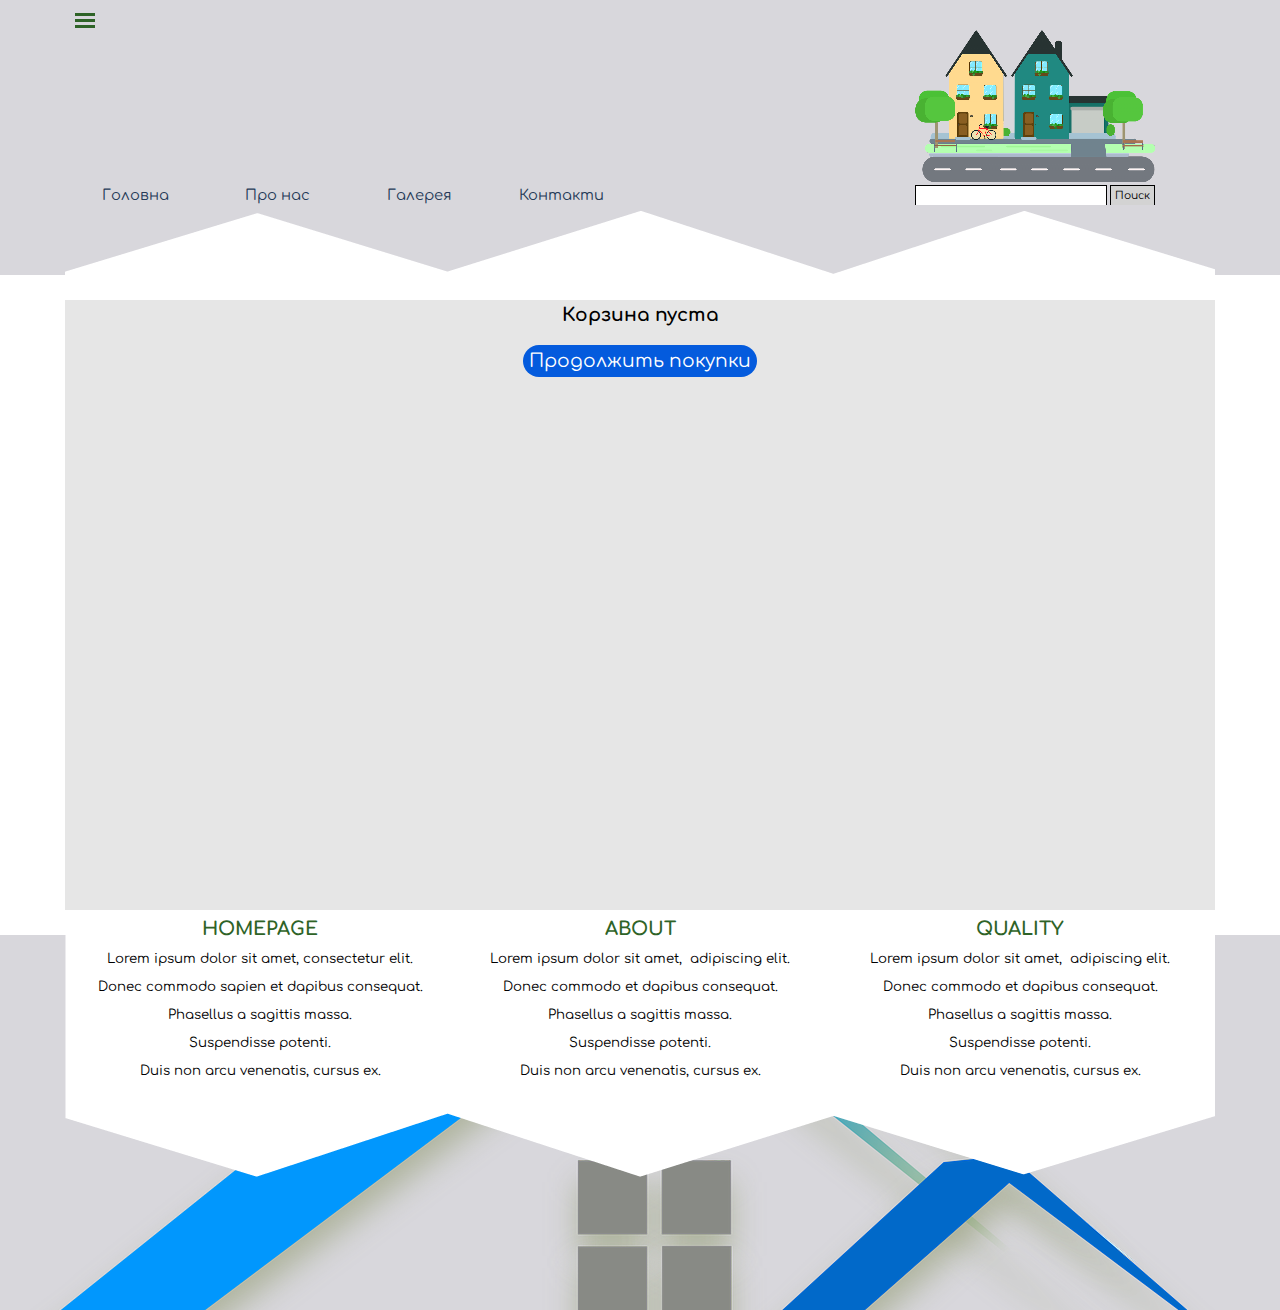
<file: cart/index.html>
<!DOCTYPE html><!-- HTML5 -->
<html prefix="og: http://ogp.me/ns#" lang="ru-RU" dir="ltr">
	<head>
		<title>Корзина - APS</title>
		<meta charset="utf-8" />
		<!--[if IE]><meta http-equiv="ImageToolbar" content="False" /><![endif]-->
		<meta name="generator" content="Incomedia WebSite X5 Professional 14.0.3.1 - www.websitex5.com" />
		<meta property="og:locale" content="ru" />
		<meta property="og:type" content="website" />
		<meta property="og:url" content="https://ihor-moroz.github.io/cart/index.html" />
		<meta property="og:title" content="Корзина" />
		<meta property="og:site_name" content="APS" />
		<meta name="viewport" content="width=device-width, initial-scale=1" />
		
		<link rel="stylesheet" type="text/css" href="../style/reset.css?14-0-3-1" media="screen,print" />
		<link rel="stylesheet" type="text/css" href="../style/print.css?14-0-3-1" media="print" />
		<link rel="stylesheet" type="text/css" href="../style/style.css?14-0-3-1" media="screen,print" />
		<link rel="stylesheet" type="text/css" href="../style/template.css?14-0-3-1" media="screen" />
		<link rel="stylesheet" type="text/css" href="../appsresources/css/style.css" media="screen, print" />
		<link rel="stylesheet" type="text/css" href="../imHeader_pluginAppObj_08/css/custom.css" media="screen, print" />
		<link rel="stylesheet" type="text/css" href="../cart/style.css?14-0-3-1-636798131406114399" media="screen,print" />
		<script type="text/javascript" src="../res/jquery.js?14-0-3-1"></script>
		<script type="text/javascript" src="../res/x5engine.js?14-0-3-1" data-files-version="14-0-3-1"></script>
		<script type="text/javascript" src="../appsresources/js/main.js"></script>
		<script type="text/javascript">
			window.onload = function(){ checkBrowserCompatibility('Ваш браузер не поддерживает функции, требуемые для визуализации этого Сайта.','Возможно, Ваш браузер не поддерживает функции, требуемые для визуализации этого Сайта.','[1]Обновите Ваш браузер[/1] или [2]продолжите процедуру [/2].','http://outdatedbrowser.com/'); };
			x5engine.settings.currentPath = '../';
			x5engine.utils.currentPagePath = 'cart/index.html';
			x5engine.boot.push(function () { x5engine.imPageToTop.initializeButton({}); });
		</script>
		
		<script type="text/javascript">x5engine.boot.push('x5engine.cart.ui.show()', false, 6);</script>
	</head>
	<body>
		<div id="imPageExtContainer">
			<div id="imPageIntContainer">
				<div id="imHeaderBg"></div>
				<div id="imFooterBg"></div>
				<div id="imPage">
					<div id="imHeader">
						<h1 class="imHidden">Корзина - APS</h1>
						<div id="imHeaderObjects"><div id="imHeader_imMenuObject_07_wrapper" class="template-object-wrapper"><div id="imHeader_imCell_7" class="" > <div id="imHeader_imCellStyleGraphics_7"></div><div id="imHeader_imCellStyle_7" ><div id="imHeader_imMenuObject_07"><div class="hamburger-button hamburger-component"><div><div><div class="hamburger-bar"></div><div class="hamburger-bar"></div><div class="hamburger-bar"></div></div></div></div><div class="hamburger-menu-background-container hamburger-component">
	<div class="hamburger-menu-background menu-mobile menu-mobile-animated hidden">
		<div class="hamburger-menu-close-button"><span>&times;</span></div>
	</div>
</div>
<ul class="menu-mobile-animated hidden" data-flip-direction="1">
	<li class="imMnMnFirst imPage" data-link-paths="/index.html,/">
<div class="label-wrapper">
<div class="label-inner-wrapper">
		<a class="label" href="../index.html">
Головна		</a>
</div>
</div>
	</li><li class="imMnMnMiddle imPage" data-link-paths="/page-3.html">
<div class="label-wrapper">
<div class="label-inner-wrapper">
		<a class="label" href="../page-3.html">
Про нас		</a>
</div>
</div>
	</li><li class="imMnMnMiddle imPage" data-link-paths="/page-4.html">
<div class="label-wrapper">
<div class="label-inner-wrapper">
		<a class="label" href="../page-4.html">
Галерея		</a>
</div>
</div>
	</li><li class="imMnMnLast imPage" data-link-paths="/page-6.html">
<div class="label-wrapper">
<div class="label-inner-wrapper">
		<a class="label" href="../page-6.html">
Контакти		</a>
</div>
</div>
	</li></ul></div><script type="text/javascript">
x5engine.boot.push(function(){x5engine.initMenu('imHeader_imMenuObject_07',1000)});
$(function () {$('#imHeader_imMenuObject_07 ul li').each(function () {    var $this = $(this), timeout = 0;    $this.on('mouseenter', function () {        if($(this).parents('#imHeader_imMenuObject_07-menu-opened').length > 0) return;         clearTimeout(timeout);        setTimeout(function () { $this.children('ul, .multiple-column').stop(false, false).fadeIn(); }, 250);    }).on('mouseleave', function () {        if($(this).parents('#imHeader_imMenuObject_07-menu-opened').length > 0) return;         timeout = setTimeout(function () { $this.children('ul, .multiple-column').stop(false, false).fadeOut(); }, 250);    });});});

</script>
</div></div></div><div id="imHeader_pluginAppObj_08_wrapper" class="template-object-wrapper"><div id="imHeader_imCell_8" class="" > <div id="imHeader_imCellStyleGraphics_8"></div><div id="imHeader_imCellStyle_8" ><div id="imHeader_pluginAppObj_08">

	  <div class="cd-intro"><h1 class="cd-headline letters scale"><span class="cd-words-wrapper"><b class="is-visible">TopBudIF</b></span></h1></div>
   </div></div></div></div><div id="imHeader_imObjectImage_09_wrapper" class="template-object-wrapper"><div id="imHeader_imCell_9" class="" > <div id="imHeader_imCellStyleGraphics_9"></div><div id="imHeader_imCellStyle_9" ><img id="imHeader_imObjectImage_09" src="../images/pixabay-2003068.png" title="" alt="" />
<script type="text/javascript">
	x5engine.boot.push(function () {
		 x5engine.imagefx.rotate('#imHeader_imObjectImage_09', 10); 
	});
</script>
</div></div></div><div id="imHeader_imMenuObject_10_wrapper" class="template-object-wrapper"><div id="imHeader_imCell_10" class="" > <div id="imHeader_imCellStyleGraphics_10"></div><div id="imHeader_imCellStyle_10" ><div id="imHeader_imMenuObject_10"><div class="hamburger-button hamburger-component"><div><div><div class="hamburger-bar"></div><div class="hamburger-bar"></div><div class="hamburger-bar"></div></div></div></div><div class="hamburger-menu-background-container hamburger-component">
	<div class="hamburger-menu-background menu-mobile menu-mobile-animated hidden">
		<div class="hamburger-menu-close-button"><span>&times;</span></div>
	</div>
</div>
<ul class="menu-mobile-animated hidden" data-flip-direction="1">
	<li class="imMnMnFirst imPage" data-link-paths="/index.html,/">
<div class="label-wrapper">
<div class="label-inner-wrapper">
		<a class="label" href="../index.html">
Головна		</a>
</div>
</div>
	</li><li class="imMnMnMiddle imPage" data-link-paths="/page-3.html">
<div class="label-wrapper">
<div class="label-inner-wrapper">
		<a class="label" href="../page-3.html">
Про нас		</a>
</div>
</div>
	</li><li class="imMnMnMiddle imPage" data-link-paths="/page-4.html">
<div class="label-wrapper">
<div class="label-inner-wrapper">
		<a class="label" href="../page-4.html">
Галерея		</a>
</div>
</div>
	</li><li class="imMnMnLast imPage" data-link-paths="/page-6.html">
<div class="label-wrapper">
<div class="label-inner-wrapper">
		<a class="label" href="../page-6.html">
Контакти		</a>
</div>
</div>
	</li></ul></div><script type="text/javascript">
x5engine.boot.push(function(){x5engine.initMenu('imHeader_imMenuObject_10',1000)});
$(function () {$('#imHeader_imMenuObject_10 ul li').each(function () {    var $this = $(this), timeout = 0;    $this.on('mouseenter', function () {        if($(this).parents('#imHeader_imMenuObject_10-menu-opened').length > 0) return;         clearTimeout(timeout);        setTimeout(function () { $this.children('ul, .multiple-column').stop(false, false).fadeIn(); }, 250);    }).on('mouseleave', function () {        if($(this).parents('#imHeader_imMenuObject_10-menu-opened').length > 0) return;         timeout = setTimeout(function () { $this.children('ul, .multiple-column').stop(false, false).fadeOut(); }, 250);    });});});

</script>
</div></div></div><div id="imHeader_pluginAppObj_11_wrapper" class="template-object-wrapper"><div id="imHeader_imCell_11" class="" > <div id="imHeader_imCellStyleGraphics_11"></div><div id="imHeader_imCellStyle_11" ><div id="imHeader_pluginAppObj_11">
          <!-- AddThis Button BEGIN -->
<div class="addthis_toolbox addthis_default_style addthis_32x32_style">
<a class="addthis_button_preferred_1"></a>
<a class="addthis_button_preferred_2"></a>
<a class="addthis_button_preferred_3"></a>
<a class="addthis_button_preferred_4"></a>
<a class="addthis_button_compact"></a>
<a class="addthis_counter addthis_bubble_style"></a>
</div>
<script type="text/javascript" src="//s7.addthis.com/js/300/addthis_widget.js#pubid=incomedia"></script>
<!-- AddThis Button END -->
          <style>
            #imHeader_pluginAppObj_11 .addthis_floating_style {
                position: static;
            }
          </style>
       </div></div></div></div><div id="imHeader_imObjectSearch_12_wrapper" class="template-object-wrapper"><div id="imHeader_imCell_12" class="" > <div id="imHeader_imCellStyleGraphics_12"></div><div id="imHeader_imCellStyle_12" ><div id="imHeader_imObjectSearch_12"><form id="imHeader_imObjectSearch_12_form" action="../imsearch.php" method="get"><fieldset><input type="text" id="imHeader_imObjectSearch_12_field" name="search" value="" /><button id="imHeader_imObjectSearch_12_button">Поиск</button></fieldset></form><script>$('#imHeader_imObjectSearch_12_button').click(function() { $(this).prop('disabled', true); setTimeout(function(){ $('#imHeader_imObjectSearch_12_button').prop('disabled', false);}, 900); $('#imHeader_imObjectSearch_12_form').submit(); return false; });</script></div></div></div></div></div>
					</div>
					<div id="imStickyBarContainer">
						<div id="imStickyBarGraphics"></div>
						<div id="imStickyBar">
							<div id="imStickyBarObjects"><div id="imStickyBar_imMenuObject_01_wrapper" class="template-object-wrapper"><div id="imStickyBar_imCell_1" class="" > <div id="imStickyBar_imCellStyleGraphics_1"></div><div id="imStickyBar_imCellStyle_1" ><div id="imStickyBar_imMenuObject_01"><div class="hamburger-button hamburger-component"><div><div><div class="hamburger-bar"></div><div class="hamburger-bar"></div><div class="hamburger-bar"></div></div></div></div><div class="hamburger-menu-background-container hamburger-component">
	<div class="hamburger-menu-background menu-mobile menu-mobile-animated hidden">
		<div class="hamburger-menu-close-button"><span>&times;</span></div>
	</div>
</div>
<ul class="menu-mobile-animated hidden" data-flip-direction="1">
	<li class="imMnMnFirst imPage" data-link-paths="/index.html,/">
<div class="label-wrapper">
<div class="label-inner-wrapper">
		<a class="label" href="../index.html">
Головна		</a>
</div>
</div>
	</li><li class="imMnMnMiddle imPage" data-link-paths="/page-3.html">
<div class="label-wrapper">
<div class="label-inner-wrapper">
		<a class="label" href="../page-3.html">
Про нас		</a>
</div>
</div>
	</li><li class="imMnMnMiddle imPage" data-link-paths="/page-4.html">
<div class="label-wrapper">
<div class="label-inner-wrapper">
		<a class="label" href="../page-4.html">
Галерея		</a>
</div>
</div>
	</li><li class="imMnMnLast imPage" data-link-paths="/page-6.html">
<div class="label-wrapper">
<div class="label-inner-wrapper">
		<a class="label" href="../page-6.html">
Контакти		</a>
</div>
</div>
	</li></ul></div><script type="text/javascript">
x5engine.boot.push(function(){x5engine.initMenu('imStickyBar_imMenuObject_01',1000)});
$(function () {$('#imStickyBar_imMenuObject_01 ul li').each(function () {    var $this = $(this), timeout = 0;    $this.on('mouseenter', function () {        if($(this).parents('#imStickyBar_imMenuObject_01-menu-opened').length > 0) return;         clearTimeout(timeout);        setTimeout(function () { $this.children('ul, .multiple-column').stop(false, false).fadeIn(); }, 250);    }).on('mouseleave', function () {        if($(this).parents('#imStickyBar_imMenuObject_01-menu-opened').length > 0) return;         timeout = setTimeout(function () { $this.children('ul, .multiple-column').stop(false, false).fadeOut(); }, 250);    });});});

</script>
</div></div></div><div id="imStickyBar_imObjectTitle_02_wrapper" class="template-object-wrapper"><div id="imStickyBar_imCell_2" class="" > <div id="imStickyBar_imCellStyleGraphics_2"></div><div id="imStickyBar_imCellStyle_2" ><div id="imStickyBar_imObjectTitle_02"><span id ="imStickyBar_imObjectTitle_02_text" >TopBudIF</span > </div></div></div></div><div id="imStickyBar_pluginAppObj_03_wrapper" class="template-object-wrapper"><div id="imStickyBar_imCell_3" class="" > <div id="imStickyBar_imCellStyleGraphics_3"></div><div id="imStickyBar_imCellStyle_3" ><div id="imStickyBar_pluginAppObj_03">
          <!-- AddThis Button BEGIN -->
<div class="addthis_toolbox addthis_default_style addthis_32x32_style">
<a class="addthis_button_preferred_1"></a>
<a class="addthis_button_preferred_2"></a>
<a class="addthis_button_preferred_3"></a>
<a class="addthis_button_preferred_4"></a>
<a class="addthis_button_compact"></a>
<a class="addthis_counter addthis_bubble_style"></a>
</div>
<script type="text/javascript" src="//s7.addthis.com/js/300/addthis_widget.js#pubid=incomedia"></script>
<!-- AddThis Button END -->
          <style>
            #imStickyBar_pluginAppObj_03 .addthis_floating_style {
                position: static;
            }
          </style>
       </div></div></div></div></div>
						</div>
					</div>
					<a class="imHidden" href="#imGoToCont" title="Заголовок главного меню">Перейти к контенту</a>
					<div id="imSideBarContainer">
						<div id="imSideBarGraphics"></div>
						<div id="imSideBar">
							<div id="imSideBarObjects"></div>
						</div>
					</div>
					<div id="imContentContainer">
						<div id="imContentGraphics"></div>
						<div id="imContent">
							<a id="imGoToCont"></a>
				<div id="imCartContainer"><div id="cartLoading">Загрузка...</div></div>
							<div class="imClear"></div>
						</div>
					</div>
					<div id="imFooter">
						<div id="imFooterObjects"><div id="imFooter_imTextObject_05_wrapper" class="template-object-wrapper"><div id="imFooter_imCell_5" class="" > <div id="imFooter_imCellStyleGraphics_5"></div><div id="imFooter_imCellStyle_5" ><div id="imFooter_imTextObject_05">
	<div class="text-tab-content"  id="imFooter_imTextObject_05_tab0" style="">
		<div class="text-inner">
			<div style="text-align: center;"><b><span class="fs14 cf1">HOMEPAGE</span></b></div><div style="text-align: center;"><span class="fs10">Lorem ipsum dolor sit amet, consectetur elit.<br></span></div><div style="text-align: center;"><span class="fs10">Donec commodo sapien et dapibus consequat. </span></div><div style="text-align: center;"><span class="fs10">Phasellus a sagittis massa. </span></div><div style="text-align: center;"><span class="fs10">Suspendisse potenti.</span></div><div style="text-align: center;"><span class="fs10">Duis non arcu venenatis, cursus ex.</span></div>
		</div>
	</div>

</div>
</div></div></div><div id="imFooter_imTextObject_15_wrapper" class="template-object-wrapper"><div id="imFooter_imCell_15" class="" > <div id="imFooter_imCellStyleGraphics_15"></div><div id="imFooter_imCellStyle_15" ><div id="imFooter_imTextObject_15">
	<div class="text-tab-content"  id="imFooter_imTextObject_15_tab0" style="">
		<div class="text-inner">
			<div style="text-align: center;"><b class="cf1">ABOUT</b></div><div style="text-align: center;"><span class="fs10">Lorem ipsum dolor sit amet, &nbsp;adipiscing elit.<br></span></div><div style="text-align: center;"><span class="fs10">Donec commodo et dapibus consequat. </span></div><div style="text-align: center;"><span class="fs10">Phasellus a sagittis massa. </span></div><div style="text-align: center;"><span class="fs10">Suspendisse potenti.</span></div><div style="text-align: center;"><span class="fs10">Duis non arcu venenatis, cursus ex.</span></div>
		</div>
	</div>

</div>
</div></div></div><div id="imFooter_imTextObject_17_wrapper" class="template-object-wrapper"><div id="imFooter_imCell_17" class="" > <div id="imFooter_imCellStyleGraphics_17"></div><div id="imFooter_imCellStyle_17" ><div id="imFooter_imTextObject_17">
	<div class="text-tab-content"  id="imFooter_imTextObject_17_tab0" style="">
		<div class="text-inner">
			<div style="text-align: center;"><b class="cf1">QUALITY</b></div><div style="text-align: center;"><span class="fs10">Lorem ipsum dolor sit amet, &nbsp;adipiscing elit.<br></span></div><div style="text-align: center;"><span class="fs10">Donec commodo et dapibus consequat. </span></div><div style="text-align: center;"><span class="fs10">Phasellus a sagittis massa. </span></div><div style="text-align: center;"><span class="fs10">Suspendisse potenti.</span></div><div style="text-align: center;"><span class="fs10">Duis non arcu venenatis, cursus ex.</span></div>
		</div>
	</div>

</div>
</div></div></div></div>
					</div>
				</div>
				<span class="imHidden"><a href="#imGoToCont" title="Прочесть эту страницу заново">Назад к содержимому</a></span>
			</div>
		</div>
		<script type="text/javascript" src="../cart/x5cart.js?14-0-3-1-636798131406114399"></script>

		<noscript class="imNoScript"><div class="alert alert-red">Для использования этого сайта необходимо включить JavaScript.</div></noscript>
	</body>
</html>
</file>
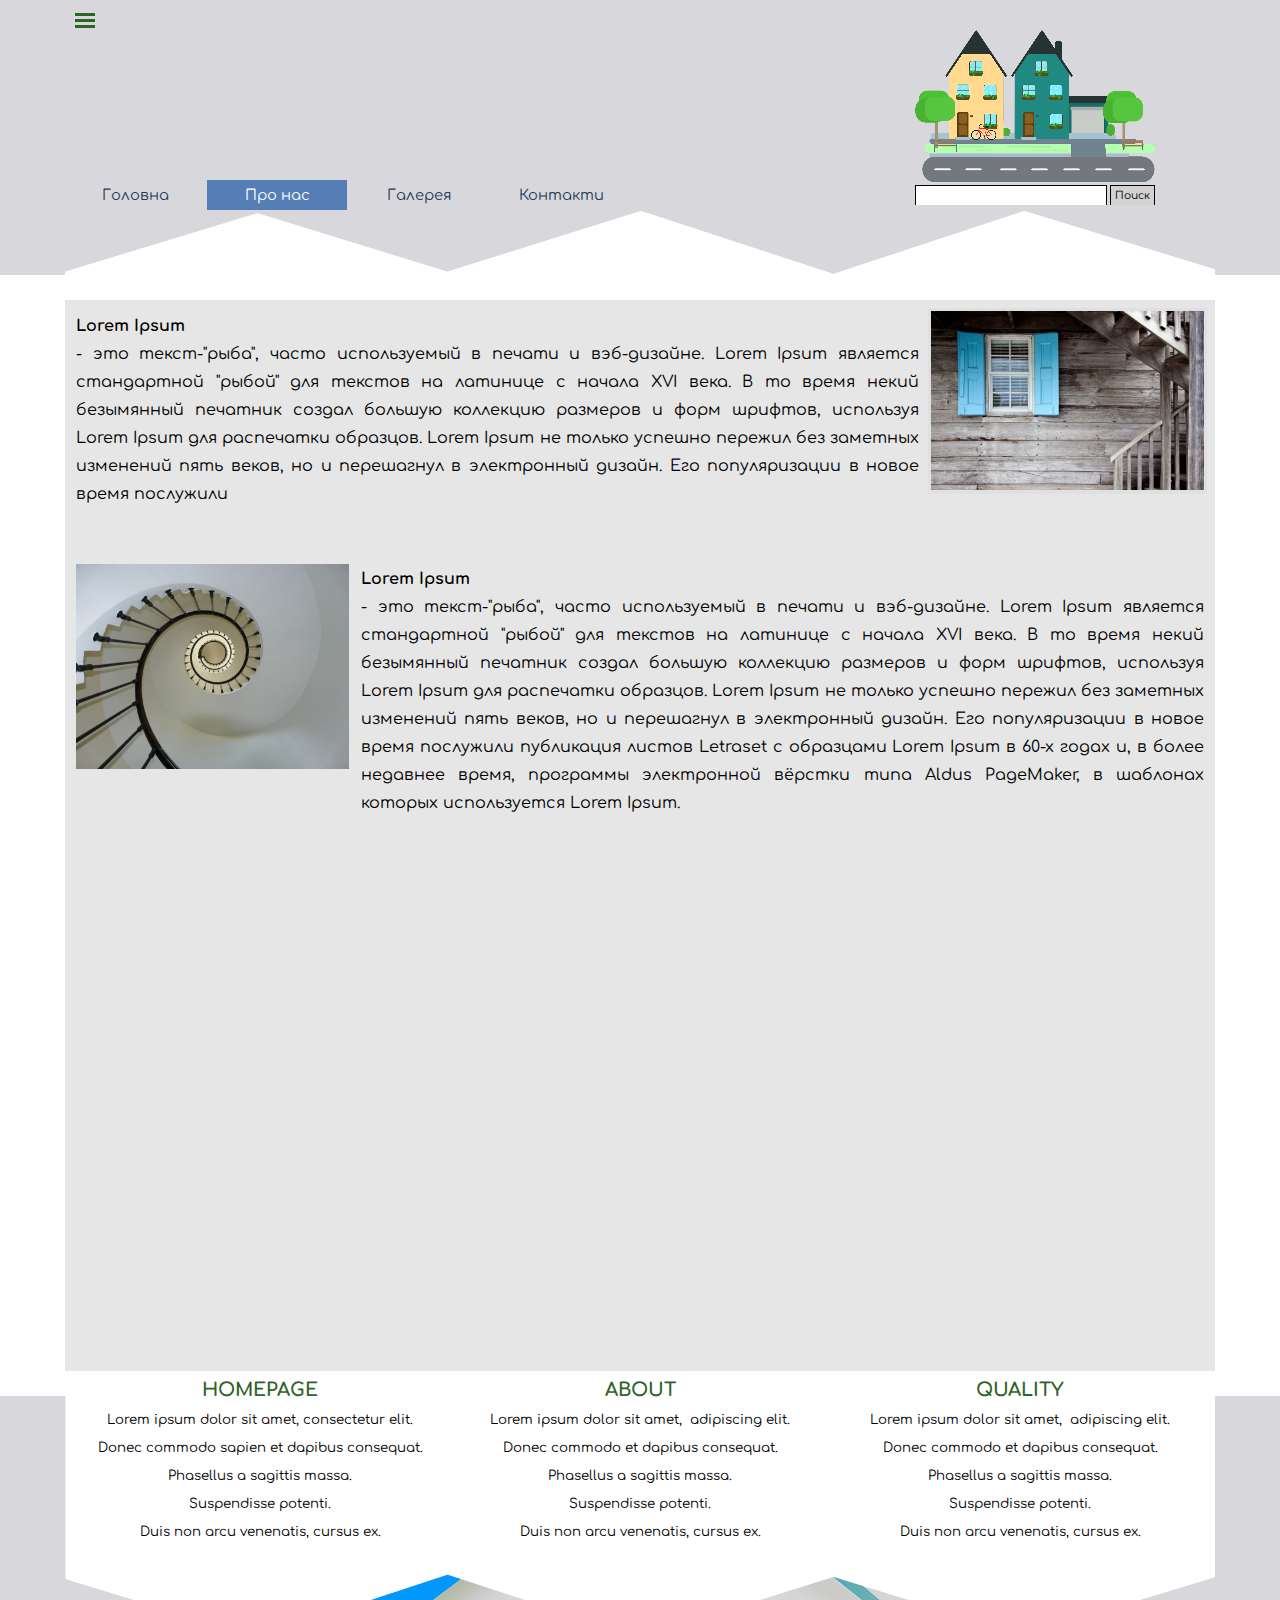
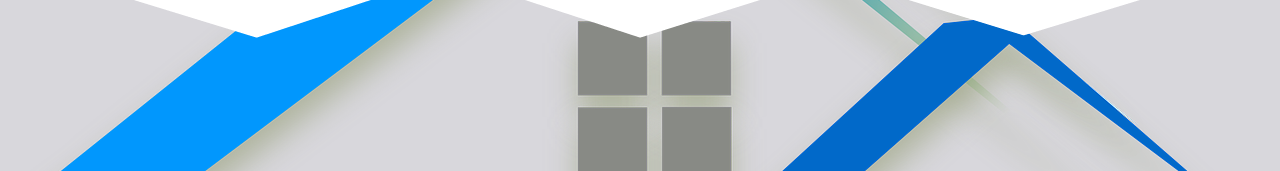
<file: page-3.html>
<!DOCTYPE html><!-- HTML5 -->
<html prefix="og: http://ogp.me/ns#" lang="ru-RU" dir="ltr">
	<head>
		<title>Про нас - APS</title>
		<meta charset="utf-8" />
		<!--[if IE]><meta http-equiv="ImageToolbar" content="False" /><![endif]-->
		<meta name="generator" content="Incomedia WebSite X5 Professional 14.0.3.1 - www.websitex5.com" />
		<meta property="og:locale" content="ru" />
		<meta property="og:type" content="website" />
		<meta property="og:url" content="https://ihor-moroz.github.io/page-3.html" />
		<meta property="og:title" content="Про нас" />
		<meta property="og:site_name" content="APS" />
		<meta name="viewport" content="width=device-width, initial-scale=1" />
		
		<link rel="stylesheet" type="text/css" href="style/reset.css?14-0-3-1" media="screen,print" />
		<link rel="stylesheet" type="text/css" href="style/print.css?14-0-3-1" media="print" />
		<link rel="stylesheet" type="text/css" href="style/style.css?14-0-3-1" media="screen,print" />
		<link rel="stylesheet" type="text/css" href="style/template.css?14-0-3-1" media="screen" />
		<link rel="stylesheet" type="text/css" href="appsresources/css/style.css" media="screen, print" />
		<link rel="stylesheet" type="text/css" href="imHeader_pluginAppObj_08/css/custom.css" media="screen, print" />
		<link rel="stylesheet" type="text/css" href="pcss/page-3.css?14-0-3-1-636798131409994356" media="screen,print" />
		<script type="text/javascript" src="res/jquery.js?14-0-3-1"></script>
		<script type="text/javascript" src="res/x5engine.js?14-0-3-1" data-files-version="14-0-3-1"></script>
		<script type="text/javascript" src="appsresources/js/main.js"></script>
		<script type="text/javascript">
			window.onload = function(){ checkBrowserCompatibility('Ваш браузер не поддерживает функции, требуемые для визуализации этого Сайта.','Возможно, Ваш браузер не поддерживает функции, требуемые для визуализации этого Сайта.','[1]Обновите Ваш браузер[/1] или [2]продолжите процедуру [/2].','http://outdatedbrowser.com/'); };
			x5engine.utils.currentPagePath = 'page-3.html';
			x5engine.boot.push(function () { x5engine.imPageToTop.initializeButton({}); });
		</script>
		
	</head>
	<body>
		<div id="imPageExtContainer">
			<div id="imPageIntContainer">
				<div id="imHeaderBg"></div>
				<div id="imFooterBg"></div>
				<div id="imPage">
					<div id="imHeader">
						<h1 class="imHidden">Про нас - APS</h1>
						<div id="imHeaderObjects"><div id="imHeader_imMenuObject_07_wrapper" class="template-object-wrapper"><div id="imHeader_imCell_7" class="" > <div id="imHeader_imCellStyleGraphics_7"></div><div id="imHeader_imCellStyle_7" ><div id="imHeader_imMenuObject_07"><div class="hamburger-button hamburger-component"><div><div><div class="hamburger-bar"></div><div class="hamburger-bar"></div><div class="hamburger-bar"></div></div></div></div><div class="hamburger-menu-background-container hamburger-component">
	<div class="hamburger-menu-background menu-mobile menu-mobile-animated hidden">
		<div class="hamburger-menu-close-button"><span>&times;</span></div>
	</div>
</div>
<ul class="menu-mobile-animated hidden" data-flip-direction="1">
	<li class="imMnMnFirst imPage" data-link-paths="/index.html,/">
<div class="label-wrapper">
<div class="label-inner-wrapper">
		<a class="label" href="index.html">
Головна		</a>
</div>
</div>
	</li><li class="imMnMnMiddle imPage" data-link-paths="/page-3.html">
<div class="label-wrapper">
<div class="label-inner-wrapper">
		<a class="label" href="page-3.html">
Про нас		</a>
</div>
</div>
	</li><li class="imMnMnMiddle imPage" data-link-paths="/page-4.html">
<div class="label-wrapper">
<div class="label-inner-wrapper">
		<a class="label" href="page-4.html">
Галерея		</a>
</div>
</div>
	</li><li class="imMnMnLast imPage" data-link-paths="/page-6.html">
<div class="label-wrapper">
<div class="label-inner-wrapper">
		<a class="label" href="page-6.html">
Контакти		</a>
</div>
</div>
	</li></ul></div><script type="text/javascript">
x5engine.boot.push(function(){x5engine.initMenu('imHeader_imMenuObject_07',1000)});
$(function () {$('#imHeader_imMenuObject_07 ul li').each(function () {    var $this = $(this), timeout = 0;    $this.on('mouseenter', function () {        if($(this).parents('#imHeader_imMenuObject_07-menu-opened').length > 0) return;         clearTimeout(timeout);        setTimeout(function () { $this.children('ul, .multiple-column').stop(false, false).fadeIn(); }, 250);    }).on('mouseleave', function () {        if($(this).parents('#imHeader_imMenuObject_07-menu-opened').length > 0) return;         timeout = setTimeout(function () { $this.children('ul, .multiple-column').stop(false, false).fadeOut(); }, 250);    });});});

</script>
</div></div></div><div id="imHeader_pluginAppObj_08_wrapper" class="template-object-wrapper"><div id="imHeader_imCell_8" class="" > <div id="imHeader_imCellStyleGraphics_8"></div><div id="imHeader_imCellStyle_8" ><div id="imHeader_pluginAppObj_08">

	  <div class="cd-intro"><h1 class="cd-headline letters scale"><span class="cd-words-wrapper"><b class="is-visible">TopBudIF</b></span></h1></div>
   </div></div></div></div><div id="imHeader_imObjectImage_09_wrapper" class="template-object-wrapper"><div id="imHeader_imCell_9" class="" > <div id="imHeader_imCellStyleGraphics_9"></div><div id="imHeader_imCellStyle_9" ><img id="imHeader_imObjectImage_09" src="images/pixabay-2003068.png" title="" alt="" />
<script type="text/javascript">
	x5engine.boot.push(function () {
		 x5engine.imagefx.rotate('#imHeader_imObjectImage_09', 10); 
	});
</script>
</div></div></div><div id="imHeader_imMenuObject_10_wrapper" class="template-object-wrapper"><div id="imHeader_imCell_10" class="" > <div id="imHeader_imCellStyleGraphics_10"></div><div id="imHeader_imCellStyle_10" ><div id="imHeader_imMenuObject_10"><div class="hamburger-button hamburger-component"><div><div><div class="hamburger-bar"></div><div class="hamburger-bar"></div><div class="hamburger-bar"></div></div></div></div><div class="hamburger-menu-background-container hamburger-component">
	<div class="hamburger-menu-background menu-mobile menu-mobile-animated hidden">
		<div class="hamburger-menu-close-button"><span>&times;</span></div>
	</div>
</div>
<ul class="menu-mobile-animated hidden" data-flip-direction="1">
	<li class="imMnMnFirst imPage" data-link-paths="/index.html,/">
<div class="label-wrapper">
<div class="label-inner-wrapper">
		<a class="label" href="index.html">
Головна		</a>
</div>
</div>
	</li><li class="imMnMnMiddle imPage" data-link-paths="/page-3.html">
<div class="label-wrapper">
<div class="label-inner-wrapper">
		<a class="label" href="page-3.html">
Про нас		</a>
</div>
</div>
	</li><li class="imMnMnMiddle imPage" data-link-paths="/page-4.html">
<div class="label-wrapper">
<div class="label-inner-wrapper">
		<a class="label" href="page-4.html">
Галерея		</a>
</div>
</div>
	</li><li class="imMnMnLast imPage" data-link-paths="/page-6.html">
<div class="label-wrapper">
<div class="label-inner-wrapper">
		<a class="label" href="page-6.html">
Контакти		</a>
</div>
</div>
	</li></ul></div><script type="text/javascript">
x5engine.boot.push(function(){x5engine.initMenu('imHeader_imMenuObject_10',1000)});
$(function () {$('#imHeader_imMenuObject_10 ul li').each(function () {    var $this = $(this), timeout = 0;    $this.on('mouseenter', function () {        if($(this).parents('#imHeader_imMenuObject_10-menu-opened').length > 0) return;         clearTimeout(timeout);        setTimeout(function () { $this.children('ul, .multiple-column').stop(false, false).fadeIn(); }, 250);    }).on('mouseleave', function () {        if($(this).parents('#imHeader_imMenuObject_10-menu-opened').length > 0) return;         timeout = setTimeout(function () { $this.children('ul, .multiple-column').stop(false, false).fadeOut(); }, 250);    });});});

</script>
</div></div></div><div id="imHeader_pluginAppObj_11_wrapper" class="template-object-wrapper"><div id="imHeader_imCell_11" class="" > <div id="imHeader_imCellStyleGraphics_11"></div><div id="imHeader_imCellStyle_11" ><div id="imHeader_pluginAppObj_11">
          <!-- AddThis Button BEGIN -->
<div class="addthis_toolbox addthis_default_style addthis_32x32_style">
<a class="addthis_button_preferred_1"></a>
<a class="addthis_button_preferred_2"></a>
<a class="addthis_button_preferred_3"></a>
<a class="addthis_button_preferred_4"></a>
<a class="addthis_button_compact"></a>
<a class="addthis_counter addthis_bubble_style"></a>
</div>
<script type="text/javascript" src="//s7.addthis.com/js/300/addthis_widget.js#pubid=incomedia"></script>
<!-- AddThis Button END -->
          <style>
            #imHeader_pluginAppObj_11 .addthis_floating_style {
                position: static;
            }
          </style>
       </div></div></div></div><div id="imHeader_imObjectSearch_12_wrapper" class="template-object-wrapper"><div id="imHeader_imCell_12" class="" > <div id="imHeader_imCellStyleGraphics_12"></div><div id="imHeader_imCellStyle_12" ><div id="imHeader_imObjectSearch_12"><form id="imHeader_imObjectSearch_12_form" action="imsearch.php" method="get"><fieldset><input type="text" id="imHeader_imObjectSearch_12_field" name="search" value="" /><button id="imHeader_imObjectSearch_12_button">Поиск</button></fieldset></form><script>$('#imHeader_imObjectSearch_12_button').click(function() { $(this).prop('disabled', true); setTimeout(function(){ $('#imHeader_imObjectSearch_12_button').prop('disabled', false);}, 900); $('#imHeader_imObjectSearch_12_form').submit(); return false; });</script></div></div></div></div></div>
					</div>
					<div id="imStickyBarContainer">
						<div id="imStickyBarGraphics"></div>
						<div id="imStickyBar">
							<div id="imStickyBarObjects"><div id="imStickyBar_imMenuObject_01_wrapper" class="template-object-wrapper"><div id="imStickyBar_imCell_1" class="" > <div id="imStickyBar_imCellStyleGraphics_1"></div><div id="imStickyBar_imCellStyle_1" ><div id="imStickyBar_imMenuObject_01"><div class="hamburger-button hamburger-component"><div><div><div class="hamburger-bar"></div><div class="hamburger-bar"></div><div class="hamburger-bar"></div></div></div></div><div class="hamburger-menu-background-container hamburger-component">
	<div class="hamburger-menu-background menu-mobile menu-mobile-animated hidden">
		<div class="hamburger-menu-close-button"><span>&times;</span></div>
	</div>
</div>
<ul class="menu-mobile-animated hidden" data-flip-direction="1">
	<li class="imMnMnFirst imPage" data-link-paths="/index.html,/">
<div class="label-wrapper">
<div class="label-inner-wrapper">
		<a class="label" href="index.html">
Головна		</a>
</div>
</div>
	</li><li class="imMnMnMiddle imPage" data-link-paths="/page-3.html">
<div class="label-wrapper">
<div class="label-inner-wrapper">
		<a class="label" href="page-3.html">
Про нас		</a>
</div>
</div>
	</li><li class="imMnMnMiddle imPage" data-link-paths="/page-4.html">
<div class="label-wrapper">
<div class="label-inner-wrapper">
		<a class="label" href="page-4.html">
Галерея		</a>
</div>
</div>
	</li><li class="imMnMnLast imPage" data-link-paths="/page-6.html">
<div class="label-wrapper">
<div class="label-inner-wrapper">
		<a class="label" href="page-6.html">
Контакти		</a>
</div>
</div>
	</li></ul></div><script type="text/javascript">
x5engine.boot.push(function(){x5engine.initMenu('imStickyBar_imMenuObject_01',1000)});
$(function () {$('#imStickyBar_imMenuObject_01 ul li').each(function () {    var $this = $(this), timeout = 0;    $this.on('mouseenter', function () {        if($(this).parents('#imStickyBar_imMenuObject_01-menu-opened').length > 0) return;         clearTimeout(timeout);        setTimeout(function () { $this.children('ul, .multiple-column').stop(false, false).fadeIn(); }, 250);    }).on('mouseleave', function () {        if($(this).parents('#imStickyBar_imMenuObject_01-menu-opened').length > 0) return;         timeout = setTimeout(function () { $this.children('ul, .multiple-column').stop(false, false).fadeOut(); }, 250);    });});});

</script>
</div></div></div><div id="imStickyBar_imObjectTitle_02_wrapper" class="template-object-wrapper"><div id="imStickyBar_imCell_2" class="" > <div id="imStickyBar_imCellStyleGraphics_2"></div><div id="imStickyBar_imCellStyle_2" ><div id="imStickyBar_imObjectTitle_02"><span id ="imStickyBar_imObjectTitle_02_text" >TopBudIF</span > </div></div></div></div><div id="imStickyBar_pluginAppObj_03_wrapper" class="template-object-wrapper"><div id="imStickyBar_imCell_3" class="" > <div id="imStickyBar_imCellStyleGraphics_3"></div><div id="imStickyBar_imCellStyle_3" ><div id="imStickyBar_pluginAppObj_03">
          <!-- AddThis Button BEGIN -->
<div class="addthis_toolbox addthis_default_style addthis_32x32_style">
<a class="addthis_button_preferred_1"></a>
<a class="addthis_button_preferred_2"></a>
<a class="addthis_button_preferred_3"></a>
<a class="addthis_button_preferred_4"></a>
<a class="addthis_button_compact"></a>
<a class="addthis_counter addthis_bubble_style"></a>
</div>
<script type="text/javascript" src="//s7.addthis.com/js/300/addthis_widget.js#pubid=incomedia"></script>
<!-- AddThis Button END -->
          <style>
            #imStickyBar_pluginAppObj_03 .addthis_floating_style {
                position: static;
            }
          </style>
       </div></div></div></div></div>
						</div>
					</div>
					<a class="imHidden" href="#imGoToCont" title="Заголовок главного меню">Перейти к контенту</a>
					<div id="imSideBarContainer">
						<div id="imSideBarGraphics"></div>
						<div id="imSideBar">
							<div id="imSideBarObjects"></div>
						</div>
					</div>
					<div id="imContentContainer">
						<div id="imContentGraphics"></div>
						<div id="imContent">
							<a id="imGoToCont"></a>
				<div id="imGroup_1" class="imVGroup">
				<div id="imPageRow_1" class="imPageRow">
				
				<div id="imPageRowContent_1" class="imContentDataContainer">
				<div id="imGroup_2" class="imHGroup">
				<div id="imCell_1" class="animable fadeInDown" > <div id="imCellStyleGraphics_1"></div><div id="imCellStyle_1"  data-responsive-sequence-number="1"><div id="imTextObject_3_01">
					<div class="text-tab-content"  id="imTextObject_3_01_tab0" style="">
						<div class="text-inner">
							<div style="text-align: justify;"><strong class="fs12">Lorem Ipsum</strong></div><div style="text-align: justify;"> <span class="fs12">- это текст-"рыба", часто используемый в печати и вэб-дизайне. Lorem Ipsum является стандартной "рыбой" для текстов на латинице с начала XVI века. В то время некий безымянный печатник создал большую коллекцию размеров и форм шрифтов, используя Lorem Ipsum для распечатки образцов. Lorem Ipsum не только успешно пережил без заметных изменений пять веков, но и перешагнул в электронный дизайн. Его популяризации в новое время послужили</span></div>
						</div>
					</div>
				
				</div>
				</div></div>
				<script type="text/javascript">
					x5engine.boot.push(function () {
						x5engine.utils.onElementInViewPort($('#imCell_1').get(0), function () {
							x5engine.utils.revealObject($("#imCell_1"))
						}, 100);
					});
				</script>
				<div id="imCell_2" class="animable fadeInDown" > <div id="imCellStyleGraphics_2"></div><div id="imCellStyle_2"  data-responsive-sequence-number="2"><img id="imObjectImage_3_02" src="images/pixabay-669296.jpg" title="" alt="" />
				<script type="text/javascript">
					x5engine.boot.push(function () {
						 x5engine.imagefx.glow('#imObjectImage_3_02', 15, 'rgba(4, 91, 221, 1)'); 
					});
				</script>
				</div></div>
				<script type="text/javascript">
					x5engine.boot.push(function () {
						x5engine.utils.onElementInViewPort($('#imCell_2').get(0), function () {
							x5engine.utils.revealObject($("#imCell_2"))
						}, 100);
					});
				</script>
				
				</div></div>
				</div>
				<div id="imPageRow_2" class="imPageRow">
				
				<div id="imPageRowContent_2" class="imContentDataContainer">
				<div id="imGroup_3" class="imHGroup">
				<div id="imCell_3" class="animable fadeInLeft" > <div id="imCellStyleGraphics_3"></div><div id="imCellStyle_3"  data-responsive-sequence-number="3"><img id="imObjectImage_3_03" src="images/pixabay-274614.jpg" title="" alt="" />
				<script type="text/javascript">
					x5engine.boot.push(function () {
						 x5engine.imagefx.glow('#imObjectImage_3_03', 15, 'rgba(4, 91, 221, 1)'); 
					});
				</script>
				</div></div>
				<script type="text/javascript">
					x5engine.boot.push(function () {
						x5engine.utils.onElementInViewPort($('#imCell_3').get(0), function () {
							x5engine.utils.revealObject($("#imCell_3"))
						}, 100);
					});
				</script>
				<div id="imCell_4" class="animable fadeInRight" > <div id="imCellStyleGraphics_4"></div><div id="imCellStyle_4"  data-responsive-sequence-number="4"><div id="imTextObject_3_04">
					<div class="text-tab-content"  id="imTextObject_3_04_tab0" style="">
						<div class="text-inner">
							<div style="text-align: justify;"><strong class="fs12">Lorem Ipsum</strong></div><div style="text-align: justify;"> <span class="fs12">- это текст-"рыба", часто используемый в печати и вэб-дизайне. Lorem Ipsum является стандартной "рыбой" для текстов на латинице с начала XVI века. В то время некий безымянный печатник создал большую коллекцию размеров и форм шрифтов, используя Lorem Ipsum для распечатки образцов. Lorem Ipsum не только успешно пережил без заметных изменений пять веков, но и перешагнул в электронный дизайн. Его популяризации в новое время послужили публикация листов Letraset с образцами Lorem Ipsum в 60-х годах и, в более недавнее время, программы электронной вёрстки типа Aldus PageMaker, в шаблонах которых используется Lorem Ipsum.</span></div>
						</div>
					</div>
				
				</div>
				</div></div>
				<script type="text/javascript">
					x5engine.boot.push(function () {
						x5engine.utils.onElementInViewPort($('#imCell_4').get(0), function () {
							x5engine.utils.revealObject($("#imCell_4"))
						}, 100);
					});
				</script>
				
				</div></div>
				</div>
				<div id="imPageRow_3" class="imPageRow">
				
				<div id="imPageRowContent_3" class="imContentDataContainer">
				<div id="imGroup_4" class="imHGroup">
				<div id="imCell_6" class="animable fadeInLeft" > <div id="imCellStyleGraphics_6"></div><div id="imCellStyle_6"  data-responsive-sequence-number="5"><div id="imTextObject_3_06">
					<div class="text-tab-content"  id="imTextObject_3_06_tab0" style="">
						<div class="text-inner">
							<div style="text-align: justify;"><strong class="fs12">Lorem Ipsum</strong></div><div style="text-align: justify;"> <span class="fs12">- это текст-"рыба", часто используемый в печати и вэб-дизайне. Lorem Ipsum является стандартной "рыбой" для текстов на латинице с начала XVI века. В то время некий безымянный печатник создал большую коллекцию размеров и форм шрифтов, используя Lorem Ipsum для распечатки образцов. Lorem Ipsum не только успешно пережил без заметных изменений пять веков, но и перешагнул в электронный дизайн. Его популяризации в новое время послужили публикация листов Letraset с образцами Lorem Ipsum в 60-х годах и, в более недавнее время, программы электронной вёрстки типа Aldus PageMaker, в шаблонах которых используется Lorem Ipsum.</span></div>
						</div>
					</div>
				
				</div>
				</div></div>
				<script type="text/javascript">
					x5engine.boot.push(function () {
						x5engine.utils.onElementInViewPort($('#imCell_6').get(0), function () {
							x5engine.utils.revealObject($("#imCell_6"))
						}, 100);
					});
				</script>
				<div id="imCell_5" class="animable fadeInRight" > <div id="imCellStyleGraphics_5"></div><div id="imCellStyle_5"  data-responsive-sequence-number="6"><img id="imObjectImage_3_05" src="images/pixabay-247391.jpg" title="" alt="" />
				<script type="text/javascript">
					x5engine.boot.push(function () {
						 x5engine.imagefx.glow('#imObjectImage_3_05', 15, 'rgba(4, 91, 221, 1)'); 
					});
				</script>
				</div></div>
				<script type="text/javascript">
					x5engine.boot.push(function () {
						x5engine.utils.onElementInViewPort($('#imCell_5').get(0), function () {
							x5engine.utils.revealObject($("#imCell_5"))
						}, 100);
					});
				</script>
				
				</div></div>
				</div>
				<div id="imPageRow_4" class="imPageRow">
				
				<div id="imPageRowContent_4" class="imContentDataContainer">
				<div id="imGroup_5" class="imHGroup">
				<div id="imCell_7" class="animable fadeInUp" > <div id="imCellStyleGraphics_7"></div><div id="imCellStyle_7"  data-responsive-sequence-number="7"><img id="imObjectImage_3_07" src="images/pixabay-540796.jpg" title="" alt="" />
				<script type="text/javascript">
					x5engine.boot.push(function () {
						 x5engine.imagefx.glow('#imObjectImage_3_07', 15, 'rgba(4, 91, 221, 1)'); 
					});
				</script>
				</div></div>
				<script type="text/javascript">
					x5engine.boot.push(function () {
						x5engine.utils.onElementInViewPort($('#imCell_7').get(0), function () {
							x5engine.utils.revealObject($("#imCell_7"))
						}, 100);
					});
				</script>
				<div id="imCell_8" class="animable fadeInUp" > <div id="imCellStyleGraphics_8"></div><div id="imCellStyle_8"  data-responsive-sequence-number="8"><div id="imTextObject_3_08">
					<div class="text-tab-content"  id="imTextObject_3_08_tab0" style="">
						<div class="text-inner">
							<div style="text-align: justify;"><strong class="fs12">Lorem Ipsum</strong></div><div style="text-align: justify;"> <span class="fs12">- это текст-"рыба", часто используемый в печати и вэб-дизайне. Lorem Ipsum является стандартной "рыбой" для текстов на латинице с начала XVI века. В то время некий безымянный печатник создал большую коллекцию размеров и форм шрифтов, используя Lorem Ipsum для распечатки образцов. Lorem Ipsum не только успешно пережил без заметных изменений пять веков, но и перешагнул в электронный дизайн. Его популяризации в новое время послужили публикация листов Letraset с образцами Lorem Ipsum в 60-х годах и, в более недавнее время, программы электронной вёрстки типа Aldus PageMaker, в шаблонах которых используется Lorem Ipsum.</span></div>
						</div>
					</div>
				
				</div>
				</div></div>
				<script type="text/javascript">
					x5engine.boot.push(function () {
						x5engine.utils.onElementInViewPort($('#imCell_8').get(0), function () {
							x5engine.utils.revealObject($("#imCell_8"))
						}, 100);
					});
				</script>
				
				</div></div>
				</div>
				
				</div>
							<div class="imClear"></div>
						</div>
					</div>
					<div id="imFooter">
						<div id="imFooterObjects"><div id="imFooter_imTextObject_05_wrapper" class="template-object-wrapper"><div id="imFooter_imCell_5" class="" > <div id="imFooter_imCellStyleGraphics_5"></div><div id="imFooter_imCellStyle_5" ><div id="imFooter_imTextObject_05">
	<div class="text-tab-content"  id="imFooter_imTextObject_05_tab0" style="">
		<div class="text-inner">
			<div style="text-align: center;"><b><span class="fs14 cf1">HOMEPAGE</span></b></div><div style="text-align: center;"><span class="fs10">Lorem ipsum dolor sit amet, consectetur elit.<br></span></div><div style="text-align: center;"><span class="fs10">Donec commodo sapien et dapibus consequat. </span></div><div style="text-align: center;"><span class="fs10">Phasellus a sagittis massa. </span></div><div style="text-align: center;"><span class="fs10">Suspendisse potenti.</span></div><div style="text-align: center;"><span class="fs10">Duis non arcu venenatis, cursus ex.</span></div>
		</div>
	</div>

</div>
</div></div></div><div id="imFooter_imTextObject_15_wrapper" class="template-object-wrapper"><div id="imFooter_imCell_15" class="" > <div id="imFooter_imCellStyleGraphics_15"></div><div id="imFooter_imCellStyle_15" ><div id="imFooter_imTextObject_15">
	<div class="text-tab-content"  id="imFooter_imTextObject_15_tab0" style="">
		<div class="text-inner">
			<div style="text-align: center;"><b class="cf1">ABOUT</b></div><div style="text-align: center;"><span class="fs10">Lorem ipsum dolor sit amet, &nbsp;adipiscing elit.<br></span></div><div style="text-align: center;"><span class="fs10">Donec commodo et dapibus consequat. </span></div><div style="text-align: center;"><span class="fs10">Phasellus a sagittis massa. </span></div><div style="text-align: center;"><span class="fs10">Suspendisse potenti.</span></div><div style="text-align: center;"><span class="fs10">Duis non arcu venenatis, cursus ex.</span></div>
		</div>
	</div>

</div>
</div></div></div><div id="imFooter_imTextObject_17_wrapper" class="template-object-wrapper"><div id="imFooter_imCell_17" class="" > <div id="imFooter_imCellStyleGraphics_17"></div><div id="imFooter_imCellStyle_17" ><div id="imFooter_imTextObject_17">
	<div class="text-tab-content"  id="imFooter_imTextObject_17_tab0" style="">
		<div class="text-inner">
			<div style="text-align: center;"><b class="cf1">QUALITY</b></div><div style="text-align: center;"><span class="fs10">Lorem ipsum dolor sit amet, &nbsp;adipiscing elit.<br></span></div><div style="text-align: center;"><span class="fs10">Donec commodo et dapibus consequat. </span></div><div style="text-align: center;"><span class="fs10">Phasellus a sagittis massa. </span></div><div style="text-align: center;"><span class="fs10">Suspendisse potenti.</span></div><div style="text-align: center;"><span class="fs10">Duis non arcu venenatis, cursus ex.</span></div>
		</div>
	</div>

</div>
</div></div></div></div>
					</div>
				</div>
				<span class="imHidden"><a href="#imGoToCont" title="Прочесть эту страницу заново">Назад к содержимому</a></span>
			</div>
		</div>
		<script type="text/javascript" src="cart/x5cart.js?14-0-3-1-636798131410003999"></script>

		<noscript class="imNoScript"><div class="alert alert-red">Для использования этого сайта необходимо включить JavaScript.</div></noscript>
	</body>
</html>
</file>
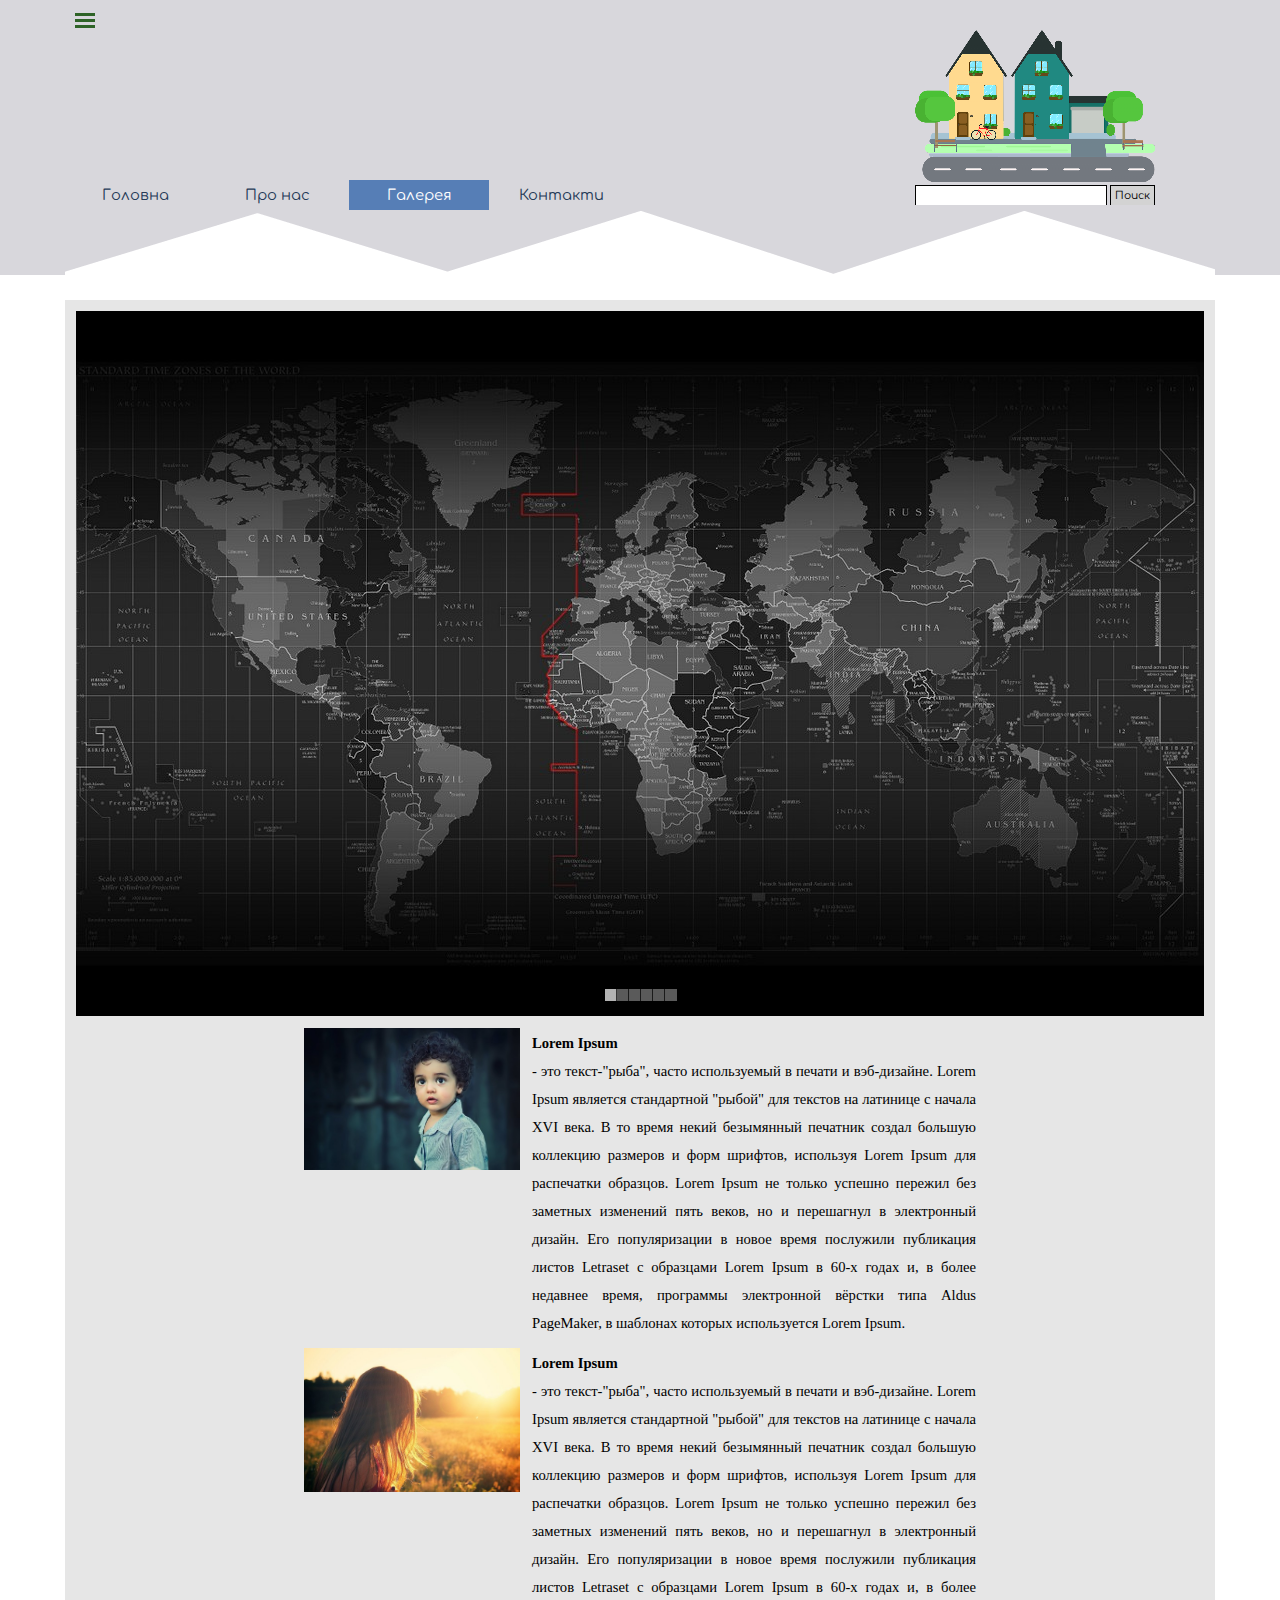
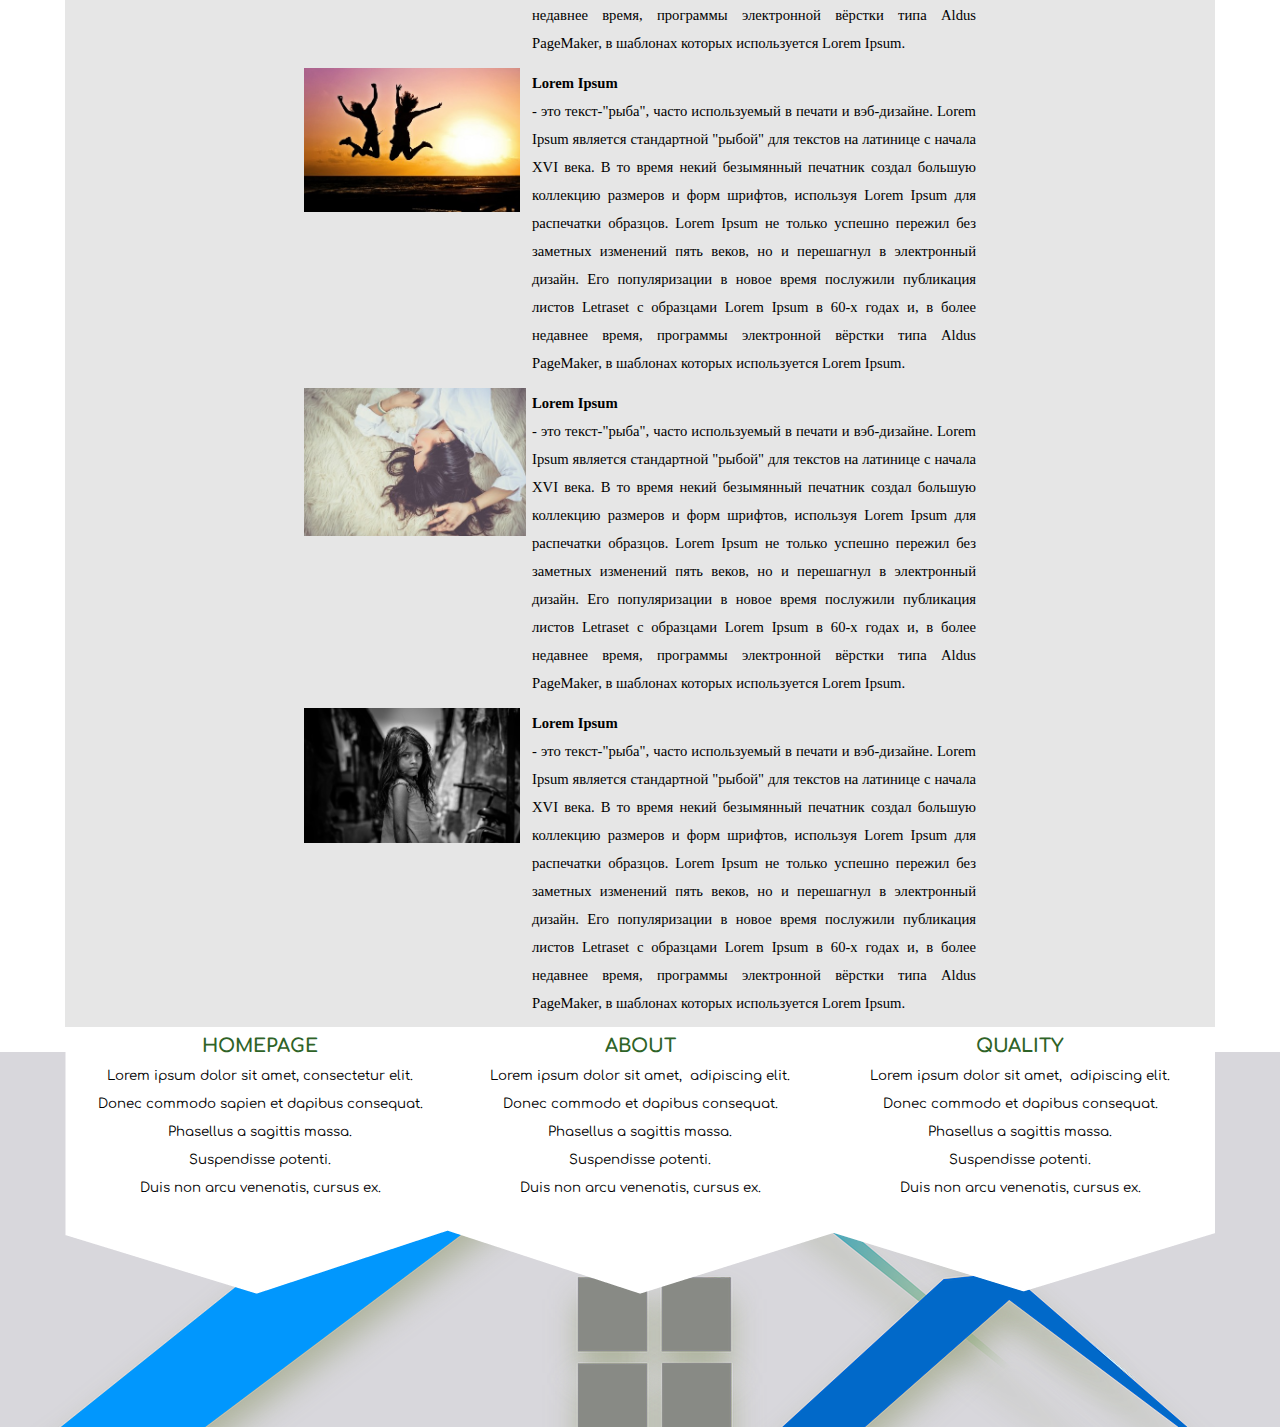
<file: page-4.html>
<!DOCTYPE html><!-- HTML5 -->
<html prefix="og: http://ogp.me/ns#" lang="ru-RU" dir="ltr">
	<head>
		<title>Галерея - APS</title>
		<meta charset="utf-8" />
		<!--[if IE]><meta http-equiv="ImageToolbar" content="False" /><![endif]-->
		<meta name="generator" content="Incomedia WebSite X5 Professional 14.0.3.1 - www.websitex5.com" />
		<meta property="og:locale" content="ru" />
		<meta property="og:type" content="website" />
		<meta property="og:url" content="https://ihor-moroz.github.io/page-4.html" />
		<meta property="og:title" content="Галерея" />
		<meta property="og:site_name" content="APS" />
		<meta name="viewport" content="width=device-width, initial-scale=1" />
		
		<link rel="stylesheet" type="text/css" href="style/reset.css?14-0-3-1" media="screen,print" />
		<link rel="stylesheet" type="text/css" href="style/print.css?14-0-3-1" media="print" />
		<link rel="stylesheet" type="text/css" href="style/style.css?14-0-3-1" media="screen,print" />
		<link rel="stylesheet" type="text/css" href="style/template.css?14-0-3-1" media="screen" />
		<link rel="stylesheet" type="text/css" href="appsresources/jssor.slider.css" media="screen, print" />
		<link rel="stylesheet" type="text/css" href="appsresources/css/style.css" media="screen, print" />
		<link rel="stylesheet" type="text/css" href="imHeader_pluginAppObj_08/css/custom.css" media="screen, print" />
		<link rel="stylesheet" type="text/css" href="pcss/page-4.css?14-0-3-1-636798131411051196" media="screen,print" />
		<script type="text/javascript" src="res/jquery.js?14-0-3-1"></script>
		<script type="text/javascript" src="res/x5engine.js?14-0-3-1" data-files-version="14-0-3-1"></script>
		<script type="text/javascript" src="appsresources/jssor.slider.min.js"></script>
		<script type="text/javascript" src="appsresources/js/main.js"></script>
		<script type="text/javascript">
			window.onload = function(){ checkBrowserCompatibility('Ваш браузер не поддерживает функции, требуемые для визуализации этого Сайта.','Возможно, Ваш браузер не поддерживает функции, требуемые для визуализации этого Сайта.','[1]Обновите Ваш браузер[/1] или [2]продолжите процедуру [/2].','http://outdatedbrowser.com/'); };
			x5engine.utils.currentPagePath = 'page-4.html';
			x5engine.boot.push(function () { x5engine.imPageToTop.initializeButton({}); });
		</script>
		
	</head>
	<body>
		<div id="imPageExtContainer">
			<div id="imPageIntContainer">
				<div id="imHeaderBg"></div>
				<div id="imFooterBg"></div>
				<div id="imPage">
					<div id="imHeader">
						<h1 class="imHidden">Галерея - APS</h1>
						<div id="imHeaderObjects"><div id="imHeader_imMenuObject_07_wrapper" class="template-object-wrapper"><div id="imHeader_imCell_7" class="" > <div id="imHeader_imCellStyleGraphics_7"></div><div id="imHeader_imCellStyle_7" ><div id="imHeader_imMenuObject_07"><div class="hamburger-button hamburger-component"><div><div><div class="hamburger-bar"></div><div class="hamburger-bar"></div><div class="hamburger-bar"></div></div></div></div><div class="hamburger-menu-background-container hamburger-component">
	<div class="hamburger-menu-background menu-mobile menu-mobile-animated hidden">
		<div class="hamburger-menu-close-button"><span>&times;</span></div>
	</div>
</div>
<ul class="menu-mobile-animated hidden" data-flip-direction="1">
	<li class="imMnMnFirst imPage" data-link-paths="/index.html,/">
<div class="label-wrapper">
<div class="label-inner-wrapper">
		<a class="label" href="index.html">
Головна		</a>
</div>
</div>
	</li><li class="imMnMnMiddle imPage" data-link-paths="/page-3.html">
<div class="label-wrapper">
<div class="label-inner-wrapper">
		<a class="label" href="page-3.html">
Про нас		</a>
</div>
</div>
	</li><li class="imMnMnMiddle imPage" data-link-paths="/page-4.html">
<div class="label-wrapper">
<div class="label-inner-wrapper">
		<a class="label" href="page-4.html">
Галерея		</a>
</div>
</div>
	</li><li class="imMnMnLast imPage" data-link-paths="/page-6.html">
<div class="label-wrapper">
<div class="label-inner-wrapper">
		<a class="label" href="page-6.html">
Контакти		</a>
</div>
</div>
	</li></ul></div><script type="text/javascript">
x5engine.boot.push(function(){x5engine.initMenu('imHeader_imMenuObject_07',1000)});
$(function () {$('#imHeader_imMenuObject_07 ul li').each(function () {    var $this = $(this), timeout = 0;    $this.on('mouseenter', function () {        if($(this).parents('#imHeader_imMenuObject_07-menu-opened').length > 0) return;         clearTimeout(timeout);        setTimeout(function () { $this.children('ul, .multiple-column').stop(false, false).fadeIn(); }, 250);    }).on('mouseleave', function () {        if($(this).parents('#imHeader_imMenuObject_07-menu-opened').length > 0) return;         timeout = setTimeout(function () { $this.children('ul, .multiple-column').stop(false, false).fadeOut(); }, 250);    });});});

</script>
</div></div></div><div id="imHeader_pluginAppObj_08_wrapper" class="template-object-wrapper"><div id="imHeader_imCell_8" class="" > <div id="imHeader_imCellStyleGraphics_8"></div><div id="imHeader_imCellStyle_8" ><div id="imHeader_pluginAppObj_08">

	  <div class="cd-intro"><h1 class="cd-headline letters scale"><span class="cd-words-wrapper"><b class="is-visible">TopBudIF</b></span></h1></div>
   </div></div></div></div><div id="imHeader_imObjectImage_09_wrapper" class="template-object-wrapper"><div id="imHeader_imCell_9" class="" > <div id="imHeader_imCellStyleGraphics_9"></div><div id="imHeader_imCellStyle_9" ><img id="imHeader_imObjectImage_09" src="images/pixabay-2003068.png" title="" alt="" />
<script type="text/javascript">
	x5engine.boot.push(function () {
		 x5engine.imagefx.rotate('#imHeader_imObjectImage_09', 10); 
	});
</script>
</div></div></div><div id="imHeader_imMenuObject_10_wrapper" class="template-object-wrapper"><div id="imHeader_imCell_10" class="" > <div id="imHeader_imCellStyleGraphics_10"></div><div id="imHeader_imCellStyle_10" ><div id="imHeader_imMenuObject_10"><div class="hamburger-button hamburger-component"><div><div><div class="hamburger-bar"></div><div class="hamburger-bar"></div><div class="hamburger-bar"></div></div></div></div><div class="hamburger-menu-background-container hamburger-component">
	<div class="hamburger-menu-background menu-mobile menu-mobile-animated hidden">
		<div class="hamburger-menu-close-button"><span>&times;</span></div>
	</div>
</div>
<ul class="menu-mobile-animated hidden" data-flip-direction="1">
	<li class="imMnMnFirst imPage" data-link-paths="/index.html,/">
<div class="label-wrapper">
<div class="label-inner-wrapper">
		<a class="label" href="index.html">
Головна		</a>
</div>
</div>
	</li><li class="imMnMnMiddle imPage" data-link-paths="/page-3.html">
<div class="label-wrapper">
<div class="label-inner-wrapper">
		<a class="label" href="page-3.html">
Про нас		</a>
</div>
</div>
	</li><li class="imMnMnMiddle imPage" data-link-paths="/page-4.html">
<div class="label-wrapper">
<div class="label-inner-wrapper">
		<a class="label" href="page-4.html">
Галерея		</a>
</div>
</div>
	</li><li class="imMnMnLast imPage" data-link-paths="/page-6.html">
<div class="label-wrapper">
<div class="label-inner-wrapper">
		<a class="label" href="page-6.html">
Контакти		</a>
</div>
</div>
	</li></ul></div><script type="text/javascript">
x5engine.boot.push(function(){x5engine.initMenu('imHeader_imMenuObject_10',1000)});
$(function () {$('#imHeader_imMenuObject_10 ul li').each(function () {    var $this = $(this), timeout = 0;    $this.on('mouseenter', function () {        if($(this).parents('#imHeader_imMenuObject_10-menu-opened').length > 0) return;         clearTimeout(timeout);        setTimeout(function () { $this.children('ul, .multiple-column').stop(false, false).fadeIn(); }, 250);    }).on('mouseleave', function () {        if($(this).parents('#imHeader_imMenuObject_10-menu-opened').length > 0) return;         timeout = setTimeout(function () { $this.children('ul, .multiple-column').stop(false, false).fadeOut(); }, 250);    });});});

</script>
</div></div></div><div id="imHeader_pluginAppObj_11_wrapper" class="template-object-wrapper"><div id="imHeader_imCell_11" class="" > <div id="imHeader_imCellStyleGraphics_11"></div><div id="imHeader_imCellStyle_11" ><div id="imHeader_pluginAppObj_11">
          <!-- AddThis Button BEGIN -->
<div class="addthis_toolbox addthis_default_style addthis_32x32_style">
<a class="addthis_button_preferred_1"></a>
<a class="addthis_button_preferred_2"></a>
<a class="addthis_button_preferred_3"></a>
<a class="addthis_button_preferred_4"></a>
<a class="addthis_button_compact"></a>
<a class="addthis_counter addthis_bubble_style"></a>
</div>
<script type="text/javascript" src="//s7.addthis.com/js/300/addthis_widget.js#pubid=incomedia"></script>
<!-- AddThis Button END -->
          <style>
            #imHeader_pluginAppObj_11 .addthis_floating_style {
                position: static;
            }
          </style>
       </div></div></div></div><div id="imHeader_imObjectSearch_12_wrapper" class="template-object-wrapper"><div id="imHeader_imCell_12" class="" > <div id="imHeader_imCellStyleGraphics_12"></div><div id="imHeader_imCellStyle_12" ><div id="imHeader_imObjectSearch_12"><form id="imHeader_imObjectSearch_12_form" action="imsearch.php" method="get"><fieldset><input type="text" id="imHeader_imObjectSearch_12_field" name="search" value="" /><button id="imHeader_imObjectSearch_12_button">Поиск</button></fieldset></form><script>$('#imHeader_imObjectSearch_12_button').click(function() { $(this).prop('disabled', true); setTimeout(function(){ $('#imHeader_imObjectSearch_12_button').prop('disabled', false);}, 900); $('#imHeader_imObjectSearch_12_form').submit(); return false; });</script></div></div></div></div></div>
					</div>
					<div id="imStickyBarContainer">
						<div id="imStickyBarGraphics"></div>
						<div id="imStickyBar">
							<div id="imStickyBarObjects"><div id="imStickyBar_imMenuObject_01_wrapper" class="template-object-wrapper"><div id="imStickyBar_imCell_1" class="" > <div id="imStickyBar_imCellStyleGraphics_1"></div><div id="imStickyBar_imCellStyle_1" ><div id="imStickyBar_imMenuObject_01"><div class="hamburger-button hamburger-component"><div><div><div class="hamburger-bar"></div><div class="hamburger-bar"></div><div class="hamburger-bar"></div></div></div></div><div class="hamburger-menu-background-container hamburger-component">
	<div class="hamburger-menu-background menu-mobile menu-mobile-animated hidden">
		<div class="hamburger-menu-close-button"><span>&times;</span></div>
	</div>
</div>
<ul class="menu-mobile-animated hidden" data-flip-direction="1">
	<li class="imMnMnFirst imPage" data-link-paths="/index.html,/">
<div class="label-wrapper">
<div class="label-inner-wrapper">
		<a class="label" href="index.html">
Головна		</a>
</div>
</div>
	</li><li class="imMnMnMiddle imPage" data-link-paths="/page-3.html">
<div class="label-wrapper">
<div class="label-inner-wrapper">
		<a class="label" href="page-3.html">
Про нас		</a>
</div>
</div>
	</li><li class="imMnMnMiddle imPage" data-link-paths="/page-4.html">
<div class="label-wrapper">
<div class="label-inner-wrapper">
		<a class="label" href="page-4.html">
Галерея		</a>
</div>
</div>
	</li><li class="imMnMnLast imPage" data-link-paths="/page-6.html">
<div class="label-wrapper">
<div class="label-inner-wrapper">
		<a class="label" href="page-6.html">
Контакти		</a>
</div>
</div>
	</li></ul></div><script type="text/javascript">
x5engine.boot.push(function(){x5engine.initMenu('imStickyBar_imMenuObject_01',1000)});
$(function () {$('#imStickyBar_imMenuObject_01 ul li').each(function () {    var $this = $(this), timeout = 0;    $this.on('mouseenter', function () {        if($(this).parents('#imStickyBar_imMenuObject_01-menu-opened').length > 0) return;         clearTimeout(timeout);        setTimeout(function () { $this.children('ul, .multiple-column').stop(false, false).fadeIn(); }, 250);    }).on('mouseleave', function () {        if($(this).parents('#imStickyBar_imMenuObject_01-menu-opened').length > 0) return;         timeout = setTimeout(function () { $this.children('ul, .multiple-column').stop(false, false).fadeOut(); }, 250);    });});});

</script>
</div></div></div><div id="imStickyBar_imObjectTitle_02_wrapper" class="template-object-wrapper"><div id="imStickyBar_imCell_2" class="" > <div id="imStickyBar_imCellStyleGraphics_2"></div><div id="imStickyBar_imCellStyle_2" ><div id="imStickyBar_imObjectTitle_02"><span id ="imStickyBar_imObjectTitle_02_text" >TopBudIF</span > </div></div></div></div><div id="imStickyBar_pluginAppObj_03_wrapper" class="template-object-wrapper"><div id="imStickyBar_imCell_3" class="" > <div id="imStickyBar_imCellStyleGraphics_3"></div><div id="imStickyBar_imCellStyle_3" ><div id="imStickyBar_pluginAppObj_03">
          <!-- AddThis Button BEGIN -->
<div class="addthis_toolbox addthis_default_style addthis_32x32_style">
<a class="addthis_button_preferred_1"></a>
<a class="addthis_button_preferred_2"></a>
<a class="addthis_button_preferred_3"></a>
<a class="addthis_button_preferred_4"></a>
<a class="addthis_button_compact"></a>
<a class="addthis_counter addthis_bubble_style"></a>
</div>
<script type="text/javascript" src="//s7.addthis.com/js/300/addthis_widget.js#pubid=incomedia"></script>
<!-- AddThis Button END -->
          <style>
            #imStickyBar_pluginAppObj_03 .addthis_floating_style {
                position: static;
            }
          </style>
       </div></div></div></div></div>
						</div>
					</div>
					<a class="imHidden" href="#imGoToCont" title="Заголовок главного меню">Перейти к контенту</a>
					<div id="imSideBarContainer">
						<div id="imSideBarGraphics"></div>
						<div id="imSideBar">
							<div id="imSideBarObjects"></div>
						</div>
					</div>
					<div id="imContentContainer">
						<div id="imContentGraphics"></div>
						<div id="imContent">
							<a id="imGoToCont"></a>
				<div id="imGroup_1" class="imVGroup">
				<div id="imPageRow_1" class="imPageRow">
				
				<div id="imPageRowContent_1" class="imContentDataContainer">
				<div id="imCell_2" class="" > <div id="imCellStyleGraphics_2"></div><div id="imCellStyle_2"  data-responsive-sequence-number="1"><div id="pluginAppObj_4_02">
				      
				      <div id="pluginAppObj_4_02_container" style="position: relative; top: 0px; left: 0px; width: 1128px; height: 705px;">
				         <!-- Slides Container -->
				         <div data-u="slides" style="cursor: move; position: absolute; overflow: hidden; left: 0px; top: 0px; width: 1128px; height: 705px;">
				         <div><img data-u="image" alt="" src2="pluginAppObj_4_02/49.jpg" style="width: 1128px;" /></div>
				<div><img data-u="image" alt="" src2="pluginAppObj_4_02/72.jpg" style="width: 1128px;" /></div>
				<div><img data-u="image" alt="" src2="pluginAppObj_4_02/116.jpg" style="width: 1128px;" /></div>
				<div><img data-u="image" alt="" src2="pluginAppObj_4_02/297.jpg" style="width: 1128px;" /></div>
				<div><img data-u="image" alt="" src2="pluginAppObj_4_02/301.jpg" style="width: 1128px;" /></div>
				<div><img data-u="image" alt="" src2="pluginAppObj_4_02/354.jpg" style="width: 1128px;" /></div>
				
				         </div>
				         <!-- bullet navigator container -->
				<div data-u="navigator" class="jssorb01" style="position: absolute; bottom: 16px; right: 10px;">
				<!-- bullet navigator item prototype -->
				<div data-u="prototype" style="POSITION: absolute; WIDTH: 12px; HEIGHT: 12px;"></div>
				</div>
				<!-- Bullet Navigator Skin End -->
				
				      </div>
				      <script type="text/javascript">
				         $(document).ready(function () {
				            var trs = [];
				            trs.push({$Duration:1200,$Delay:20,$Cols:8,$Rows:4,$Clip:15,$During:{$Left:[0.3,0.7],$Top:[0.3,0.7]},$FlyDirection:9,$Formation:$JssorSlideshowFormations$.$FormationStraightStairs,$Assembly:260,$Easing:{$Left:$JssorEasing$.$EaseInWave,$Top:$JssorEasing$.$EaseInWave,$Clip:$JssorEasing$.$EaseOutQuad},$ScaleHorizontal:0.2,$ScaleVertical:0.1,$Round:{$Left:1.3,$Top:2.5}});
				trs.push({$Duration:1200,$Delay:20,$Cols:8,$Rows:4,$Clip:15,$During:{$Left:[0.3,0.7],$Top:[0.3,0.7]},$FlyDirection:9,$Formation:$JssorSlideshowFormations$.$FormationZigZag,$Assembly:260,$Easing:{$Left:$JssorEasing$.$EaseInWave,$Top:$JssorEasing$.$EaseInWave,$Clip:$JssorEasing$.$EaseOutQuad},$ScaleHorizontal:0.2,$ScaleVertical:0.1,$Round:{$Left:1.3,$Top:2.5}});
				trs.push({$Duration:1200,$Delay:80,$Cols:8,$Rows:4,$Clip:15,$During:{$Left:[0.3,0.7],$Top:[0.3,0.7]},$FlyDirection:9,$Easing:{$Left:$JssorEasing$.$EaseInWave,$Top:$JssorEasing$.$EaseInWave,$Clip:$JssorEasing$.$EaseOutQuad},$ScaleHorizontal:0.2,$ScaleVertical:0.1,$Round:{$Left:1.3,$Top:2.5}});
				trs.push({$Duration:1500,$Delay:20,$Cols:8,$Rows:4,$Clip:15,$During:{$Left:[0.3,0.7],$Top:[0.3,0.7]},$FlyDirection:9,$Formation:$JssorSlideshowFormations$.$FormationStraightStairs,$Assembly:260,$Easing:{$Left:$JssorEasing$.$EaseInWave,$Top:$JssorEasing$.$EaseInWave,$Clip:$JssorEasing$.$EaseOutQuad},$ScaleHorizontal:0.2,$ScaleVertical:0.1,$Round:{$Left:0.8,$Top:2.5}});
				trs.push({$Duration:1000,$Delay:30,$Cols:8,$Rows:4,$Clip:15,$SlideOut:true,$Formation:$JssorSlideshowFormations$.$FormationStraightStairs,$Assembly:2049,$Easing:$JssorEasing$.$EaseOutQuad});
				trs.push({$Duration:1000,$Delay:40,$Cols:12,$SlideOut:true,$FlyDirection:2,$Formation:$JssorSlideshowFormations$.$FormationStraight,$Assembly:260,$Easing:{$Left:$JssorEasing$.$EaseInOutExpo,$Opacity:$JssorEasing$.$EaseInOutQuad},$ScaleHorizontal:0.2,$Opacity:2,$Outside:true,$Round:{$Top:0.5}});
				trs.push({$Duration:600,$Delay:50,$Cols:8,$Rows:4,$FlyDirection:5,$Formation:$JssorSlideshowFormations$.$FormationZigZag,$Assembly:1028,$ChessMode:{$Column:3,$Row:12},$Easing:{$Left:$JssorEasing$.$EaseInCubic,$Top:$JssorEasing$.$EaseInCubic,$Opacity:$JssorEasing$.$EaseOutQuad},$Opacity:2});
				trs.push({$Duration:600,$Delay:50,$Cols:8,$Rows:4,$SlideOut:true,$FlyDirection:2,$Easing:{$Left:$JssorEasing$.$EaseInCubic,$Opacity:$JssorEasing$.$EaseOutQuad},$Opacity:2});
				
				            var options = {
				               $SlideshowOptions: {
				                  $Class: $JssorSlideshowRunner$,
				                  $Transitions: trs,
				                  $TransitionsOrder: 0,
				                  $ShowLink: 2,
				                  $ContentMode: false
				               },
				               $AutoPlay: 1,
				               $AutoPlayInterval: 1000,
				               $FillMode: 1,
				               $BulletNavigatorOptions: {
					$Class: $JssorBulletNavigator$,
					$ChanceToShow: 2
				,	$AutoCenter: 1
				}
				
				            };
				            var jssor_slider_pluginAppObj_4_02 = new $JssorSlider$('pluginAppObj_4_02_container', options);
				
				            function ScaleSlider(id) {
				                var parentWidth = $('#' + id).parent().width();
				                if (parentWidth) {
				                    eval("jssor_slider_" + id + ".$ScaleWidth(parentWidth)");
				                }
				                else{
				                    window.setTimeout(ScaleSlider, 30);
				                }
				            }
				        
				            ScaleSlider('pluginAppObj_4_02');
				
				            $(window).on('resize orientationchange', function(){
				                 ScaleSlider('pluginAppObj_4_02');
				            });
				
				        });
				      </script>
				   </div></div></div><div id="imGroup_2" class="imHGroup">
				<div id="imGroup_3" class="imHGroup">
				<div id="imGroup_4" class="imVGroup">
				<div id="imGroup_5" class="imHGroup">
				<div id="imCell_3" class="" > <div id="imCellStyleGraphics_3"></div><div id="imCellStyle_3"  data-responsive-sequence-number="2"><script> showboxlinkaf1b80f7c9c7877bb42b5cf7c85ed990 = { showThumbs: false ,media:[{type: 'image', url: 'files/28.jpg', width: 800, height: 500, description: ''},{type: 'image', url: 'files/29.jpg', width: 800, height: 500, description: ''},{type: 'image', url: 'files/31.jpg', width: 800, height: 500, description: ''},{type: 'image', url: 'files/33.jpg', width: 800, height: 500, description: ''},{type: 'image', url: 'files/49.jpg', width: 800, height: 500, description: ''},{type: 'image', url: 'files/51.jpg', width: 800, height: 500, description: ''},{type: 'image', url: 'files/64.jpg', width: 800, height: 500, description: ''}]};</script>
				<a href="#" onclick="return x5engine.imShowBox(showboxlinkaf1b80f7c9c7877bb42b5cf7c85ed990, 0, this)"><img id="imObjectImage_4_03" src="images/pixabay-817373.jpg" title="" alt="" /></a>
				<script type="text/javascript">
					x5engine.boot.push(function () {
						 x5engine.imagefx.innerZoom('#imObjectImage_4_03', 'Lorem Ipsum', {"family": "Comfortaa", "size": "12pt", "color": "rgba(0, 0, 0, 1)", "style": "normal", "weight": "bold"}, true); 
					});
				</script>
				</div></div><div id="imCell_4" class="" > <div id="imCellStyleGraphics_4"></div><div id="imCellStyle_4"  data-responsive-sequence-number="3"><div id="imTextObject_4_04">
					<div class="text-tab-content"  id="imTextObject_4_04_tab0" style="">
						<div class="text-inner">
							<div style="text-align: justify;"><strong><span class="fs11 ff1">Lorem Ipsum</span></strong></div><div style="text-align: justify;"><span class="fs11 ff1"> </span><span class="fs11 ff1">- это текст-"рыба", часто используемый в печати и вэб-дизайне. Lorem Ipsum является стандартной "рыбой" для текстов на латинице с начала XVI века. В то время некий безымянный печатник создал большую коллекцию размеров и форм шрифтов, используя Lorem Ipsum для распечатки образцов. Lorem Ipsum не только успешно пережил без заметных изменений пять веков, но и перешагнул в электронный дизайн. Его популяризации в новое время послужили публикация листов Letraset с образцами Lorem Ipsum в 60-х годах и, в более недавнее время, программы электронной вёрстки типа Aldus PageMaker, в шаблонах которых используется Lorem Ipsum.</span></div>
						</div>
					</div>
				
				</div>
				</div></div>
				</div><div id="imGroup_6" class="imHGroup">
				<div id="imCell_5" class="" > <div id="imCellStyleGraphics_5"></div><div id="imCellStyle_5"  data-responsive-sequence-number="4"><script> showboxlinkfd0ad512eb604f5fa9d9e245f4faeeff = { showThumbs: false ,media:[{type: 'image', url: 'files/67.jpg', width: 800, height: 450, description: ''},{type: 'image', url: 'files/72.jpg', width: 800, height: 500, description: ''},{type: 'image', url: 'files/114.jpg', width: 800, height: 450, description: ''},{type: 'image', url: 'files/116.jpg', width: 800, height: 500, description: ''},{type: 'image', url: 'files/215.jpg', width: 800, height: 500, description: ''},{type: 'image', url: 'files/218.jpg', width: 800, height: 500, description: ''},{type: 'image', url: 'files/222.jpg', width: 800, height: 450, description: ''}]};</script>
				<a href="#" onclick="return x5engine.imShowBox(showboxlinkfd0ad512eb604f5fa9d9e245f4faeeff, 0, this)"><img id="imObjectImage_4_05" src="images/pixabay-336672.jpg" title="" alt="" /></a>
				<script type="text/javascript">
					x5engine.boot.push(function () {
						 x5engine.imagefx.pulse('#imObjectImage_4_05', 0.2, false); 
					});
				</script>
				</div></div><div id="imCell_7" class="" > <div id="imCellStyleGraphics_7"></div><div id="imCellStyle_7"  data-responsive-sequence-number="5"><div id="imTextObject_4_07">
					<div class="text-tab-content"  id="imTextObject_4_07_tab0" style="">
						<div class="text-inner">
							<div style="text-align: justify;"><strong><span class="fs11 ff1">Lorem Ipsum</span></strong></div><div style="text-align: justify;"><span class="fs11 ff1"> </span><span class="fs11 ff1">- это текст-"рыба", часто используемый в печати и вэб-дизайне. Lorem Ipsum является стандартной "рыбой" для текстов на латинице с начала XVI века. В то время некий безымянный печатник создал большую коллекцию размеров и форм шрифтов, используя Lorem Ipsum для распечатки образцов. Lorem Ipsum не только успешно пережил без заметных изменений пять веков, но и перешагнул в электронный дизайн. Его популяризации в новое время послужили публикация листов Letraset с образцами Lorem Ipsum в 60-х годах и, в более недавнее время, программы электронной вёрстки типа Aldus PageMaker, в шаблонах которых используется Lorem Ipsum.</span></div>
						</div>
					</div>
				
				</div>
				</div></div>
				</div><div id="imGroup_7" class="imHGroup">
				<div id="imCell_6" class="" > <div id="imCellStyleGraphics_6"></div><div id="imCellStyle_6"  data-responsive-sequence-number="6"><script> showboxlink95b5356a388cfc149f43693ab7b296c4 = { showThumbs: false ,media:[{type: 'image', url: 'files/234.jpg', width: 800, height: 450, description: ''},{type: 'image', url: 'files/237.jpg', width: 800, height: 450, description: ''},{type: 'image', url: 'files/268.jpg', width: 800, height: 500, description: ''},{type: 'image', url: 'files/269.jpg', width: 800, height: 500, description: ''},{type: 'image', url: 'files/278.jpg', width: 800, height: 500, description: ''},{type: 'image', url: 'files/280.jpg', width: 800, height: 500, description: ''},{type: 'image', url: 'files/287.jpg', width: 800, height: 500, description: ''}]};</script>
				<a href="#" onclick="return x5engine.imShowBox(showboxlink95b5356a388cfc149f43693ab7b296c4, 0, this)"><img id="imObjectImage_4_06" src="images/pixabay-570881.jpg" title="" alt="" /></a>
				<script type="text/javascript">
					x5engine.boot.push(function () {
						 x5engine.imagefx.opacityOut('#imObjectImage_4_06', 0.9); 
					});
				</script>
				</div></div><div id="imCell_8" class="" > <div id="imCellStyleGraphics_8"></div><div id="imCellStyle_8"  data-responsive-sequence-number="7"><div id="imTextObject_4_08">
					<div class="text-tab-content"  id="imTextObject_4_08_tab0" style="">
						<div class="text-inner">
							<div style="text-align: justify;"><strong><span class="fs11 ff1">Lorem Ipsum</span></strong></div><div style="text-align: justify;"><span class="fs11 ff1"> </span><span class="fs11 ff1">- это текст-"рыба", часто используемый в печати и вэб-дизайне. Lorem Ipsum является стандартной "рыбой" для текстов на латинице с начала XVI века. В то время некий безымянный печатник создал большую коллекцию размеров и форм шрифтов, используя Lorem Ipsum для распечатки образцов. Lorem Ipsum не только успешно пережил без заметных изменений пять веков, но и перешагнул в электронный дизайн. Его популяризации в новое время послужили публикация листов Letraset с образцами Lorem Ipsum в 60-х годах и, в более недавнее время, программы электронной вёрстки типа Aldus PageMaker, в шаблонах которых используется Lorem Ipsum.</span></div>
						</div>
					</div>
				
				</div>
				</div></div>
				</div><div id="imGroup_8" class="imHGroup">
				<div id="imCell_9" class="" > <div id="imCellStyleGraphics_9"></div><div id="imCellStyle_9"  data-responsive-sequence-number="8"><script> showboxlinkad7c20c687e3cdbf55e504894f672a67 = { showThumbs: false ,media:[{type: 'image', url: 'files/291.jpg', width: 800, height: 450, description: ''},{type: 'image', url: 'files/297.jpg', width: 800, height: 500, description: ''},{type: 'image', url: 'files/301.jpg', width: 800, height: 500, description: ''},{type: 'image', url: 'files/304.jpg', width: 800, height: 500, description: ''},{type: 'image', url: 'files/310.jpg', width: 800, height: 600, description: ''},{type: 'image', url: 'files/345.jpg', width: 800, height: 500, description: ''},{type: 'image', url: 'files/349.jpg', width: 800, height: 600, description: ''}]};</script>
				<a href="#" onclick="return x5engine.imShowBox(showboxlinkad7c20c687e3cdbf55e504894f672a67, 0, this)"><img id="imObjectImage_4_09" src="images/pixabay-1733352.jpg" title="" alt="" /></a>
				<script type="text/javascript">
					x5engine.boot.push(function () {
						 x5engine.imagefx.jump('#imObjectImage_4_09', 10, false); 
					});
				</script>
				</div></div><div id="imCell_10" class="" > <div id="imCellStyleGraphics_10"></div><div id="imCellStyle_10"  data-responsive-sequence-number="9"><div id="imTextObject_4_10">
					<div class="text-tab-content"  id="imTextObject_4_10_tab0" style="">
						<div class="text-inner">
							<div style="text-align: justify;"><strong><span class="fs11 ff1">Lorem Ipsum</span></strong></div><div style="text-align: justify;"><span class="fs11 ff1"> </span><span class="fs11 ff1">- это текст-"рыба", часто используемый в печати и вэб-дизайне. Lorem Ipsum является стандартной "рыбой" для текстов на латинице с начала XVI века. В то время некий безымянный печатник создал большую коллекцию размеров и форм шрифтов, используя Lorem Ipsum для распечатки образцов. Lorem Ipsum не только успешно пережил без заметных изменений пять веков, но и перешагнул в электронный дизайн. Его популяризации в новое время послужили публикация листов Letraset с образцами Lorem Ipsum в 60-х годах и, в более недавнее время, программы электронной вёрстки типа Aldus PageMaker, в шаблонах которых используется Lorem Ipsum.</span></div>
						</div>
					</div>
				
				</div>
				</div></div>
				</div><div id="imGroup_9" class="imHGroup">
				<div id="imCell_12" class="" > <div id="imCellStyleGraphics_12"></div><div id="imCellStyle_12"  data-responsive-sequence-number="10"><script> showboxlinkc8bc468cab053fffad2746c2eff5924b = { showThumbs: false ,media:[{type: 'image', url: 'files/28.jpg', width: 800, height: 500, description: ''},{type: 'image', url: 'files/114.jpg', width: 800, height: 450, description: ''},{type: 'image', url: 'files/278.jpg', width: 800, height: 500, description: ''},{type: 'image', url: 'files/349.jpg', width: 800, height: 600, description: ''},{type: 'image', url: 'files/354.jpg', width: 800, height: 500, description: ''},{type: 'image', url: 'files/366.jpg', width: 800, height: 500, description: ''}]};</script>
				<a href="#" onclick="return x5engine.imShowBox(showboxlinkc8bc468cab053fffad2746c2eff5924b, 0, this)"><img id="imObjectImage_4_12" src="images/pixabay-2529907.jpg" title="" alt="" /></a>
				<script type="text/javascript">
					x5engine.boot.push(function () {
						 x5engine.imagefx.rotate('#imObjectImage_4_12', 20); 
					});
				</script>
				</div></div><div id="imCell_11" class="" > <div id="imCellStyleGraphics_11"></div><div id="imCellStyle_11"  data-responsive-sequence-number="11"><div id="imTextObject_4_11">
					<div class="text-tab-content"  id="imTextObject_4_11_tab0" style="">
						<div class="text-inner">
							<div style="text-align: justify;"><strong><span class="fs11 ff1">Lorem Ipsum</span></strong></div><div style="text-align: justify;"><span class="fs11 ff1"> </span><span class="fs11 ff1">- это текст-"рыба", часто используемый в печати и вэб-дизайне. Lorem Ipsum является стандартной "рыбой" для текстов на латинице с начала XVI века. В то время некий безымянный печатник создал большую коллекцию размеров и форм шрифтов, используя Lorem Ipsum для распечатки образцов. Lorem Ipsum не только успешно пережил без заметных изменений пять веков, но и перешагнул в электронный дизайн. Его популяризации в новое время послужили публикация листов Letraset с образцами Lorem Ipsum в 60-х годах и, в более недавнее время, программы электронной вёрстки типа Aldus PageMaker, в шаблонах которых используется Lorem Ipsum.</span></div>
						</div>
					</div>
				
				</div>
				</div></div>
				</div>
				</div><div id="imGroup_10" class="imVGroup">
				<div id="imGroup_11" class="imEGroup"></div>
				<div id="imGroup_12" class="imEGroup"></div>
				<div id="imGroup_13" class="imEGroup"></div>
				<div id="imGroup_14" class="imEGroup"></div>
				<div id="imGroup_15" class="imEGroup"></div>
				
				</div>
				</div><div id="imGroup_16" class="imVGroup">
				<div id="imGroup_17" class="imEGroup"></div>
				<div id="imGroup_18" class="imEGroup"></div>
				<div id="imGroup_19" class="imEGroup"></div>
				<div id="imGroup_20" class="imEGroup"></div>
				<div id="imGroup_21" class="imEGroup"></div>
				
				</div>
				</div></div>
				</div>
				
				</div>
							<div class="imClear"></div>
						</div>
					</div>
					<div id="imFooter">
						<div id="imFooterObjects"><div id="imFooter_imTextObject_05_wrapper" class="template-object-wrapper"><div id="imFooter_imCell_5" class="" > <div id="imFooter_imCellStyleGraphics_5"></div><div id="imFooter_imCellStyle_5" ><div id="imFooter_imTextObject_05">
	<div class="text-tab-content"  id="imFooter_imTextObject_05_tab0" style="">
		<div class="text-inner">
			<div style="text-align: center;"><b><span class="fs14 cf1">HOMEPAGE</span></b></div><div style="text-align: center;"><span class="fs10">Lorem ipsum dolor sit amet, consectetur elit.<br></span></div><div style="text-align: center;"><span class="fs10">Donec commodo sapien et dapibus consequat. </span></div><div style="text-align: center;"><span class="fs10">Phasellus a sagittis massa. </span></div><div style="text-align: center;"><span class="fs10">Suspendisse potenti.</span></div><div style="text-align: center;"><span class="fs10">Duis non arcu venenatis, cursus ex.</span></div>
		</div>
	</div>

</div>
</div></div></div><div id="imFooter_imTextObject_15_wrapper" class="template-object-wrapper"><div id="imFooter_imCell_15" class="" > <div id="imFooter_imCellStyleGraphics_15"></div><div id="imFooter_imCellStyle_15" ><div id="imFooter_imTextObject_15">
	<div class="text-tab-content"  id="imFooter_imTextObject_15_tab0" style="">
		<div class="text-inner">
			<div style="text-align: center;"><b class="cf1">ABOUT</b></div><div style="text-align: center;"><span class="fs10">Lorem ipsum dolor sit amet, &nbsp;adipiscing elit.<br></span></div><div style="text-align: center;"><span class="fs10">Donec commodo et dapibus consequat. </span></div><div style="text-align: center;"><span class="fs10">Phasellus a sagittis massa. </span></div><div style="text-align: center;"><span class="fs10">Suspendisse potenti.</span></div><div style="text-align: center;"><span class="fs10">Duis non arcu venenatis, cursus ex.</span></div>
		</div>
	</div>

</div>
</div></div></div><div id="imFooter_imTextObject_17_wrapper" class="template-object-wrapper"><div id="imFooter_imCell_17" class="" > <div id="imFooter_imCellStyleGraphics_17"></div><div id="imFooter_imCellStyle_17" ><div id="imFooter_imTextObject_17">
	<div class="text-tab-content"  id="imFooter_imTextObject_17_tab0" style="">
		<div class="text-inner">
			<div style="text-align: center;"><b class="cf1">QUALITY</b></div><div style="text-align: center;"><span class="fs10">Lorem ipsum dolor sit amet, &nbsp;adipiscing elit.<br></span></div><div style="text-align: center;"><span class="fs10">Donec commodo et dapibus consequat. </span></div><div style="text-align: center;"><span class="fs10">Phasellus a sagittis massa. </span></div><div style="text-align: center;"><span class="fs10">Suspendisse potenti.</span></div><div style="text-align: center;"><span class="fs10">Duis non arcu venenatis, cursus ex.</span></div>
		</div>
	</div>

</div>
</div></div></div></div>
					</div>
				</div>
				<span class="imHidden"><a href="#imGoToCont" title="Прочесть эту страницу заново">Назад к содержимому</a></span>
			</div>
		</div>
		<script type="text/javascript" src="cart/x5cart.js?14-0-3-1-636798131411051196"></script>

		<noscript class="imNoScript"><div class="alert alert-red">Для использования этого сайта необходимо включить JavaScript.</div></noscript>
	</body>
</html>
</file>
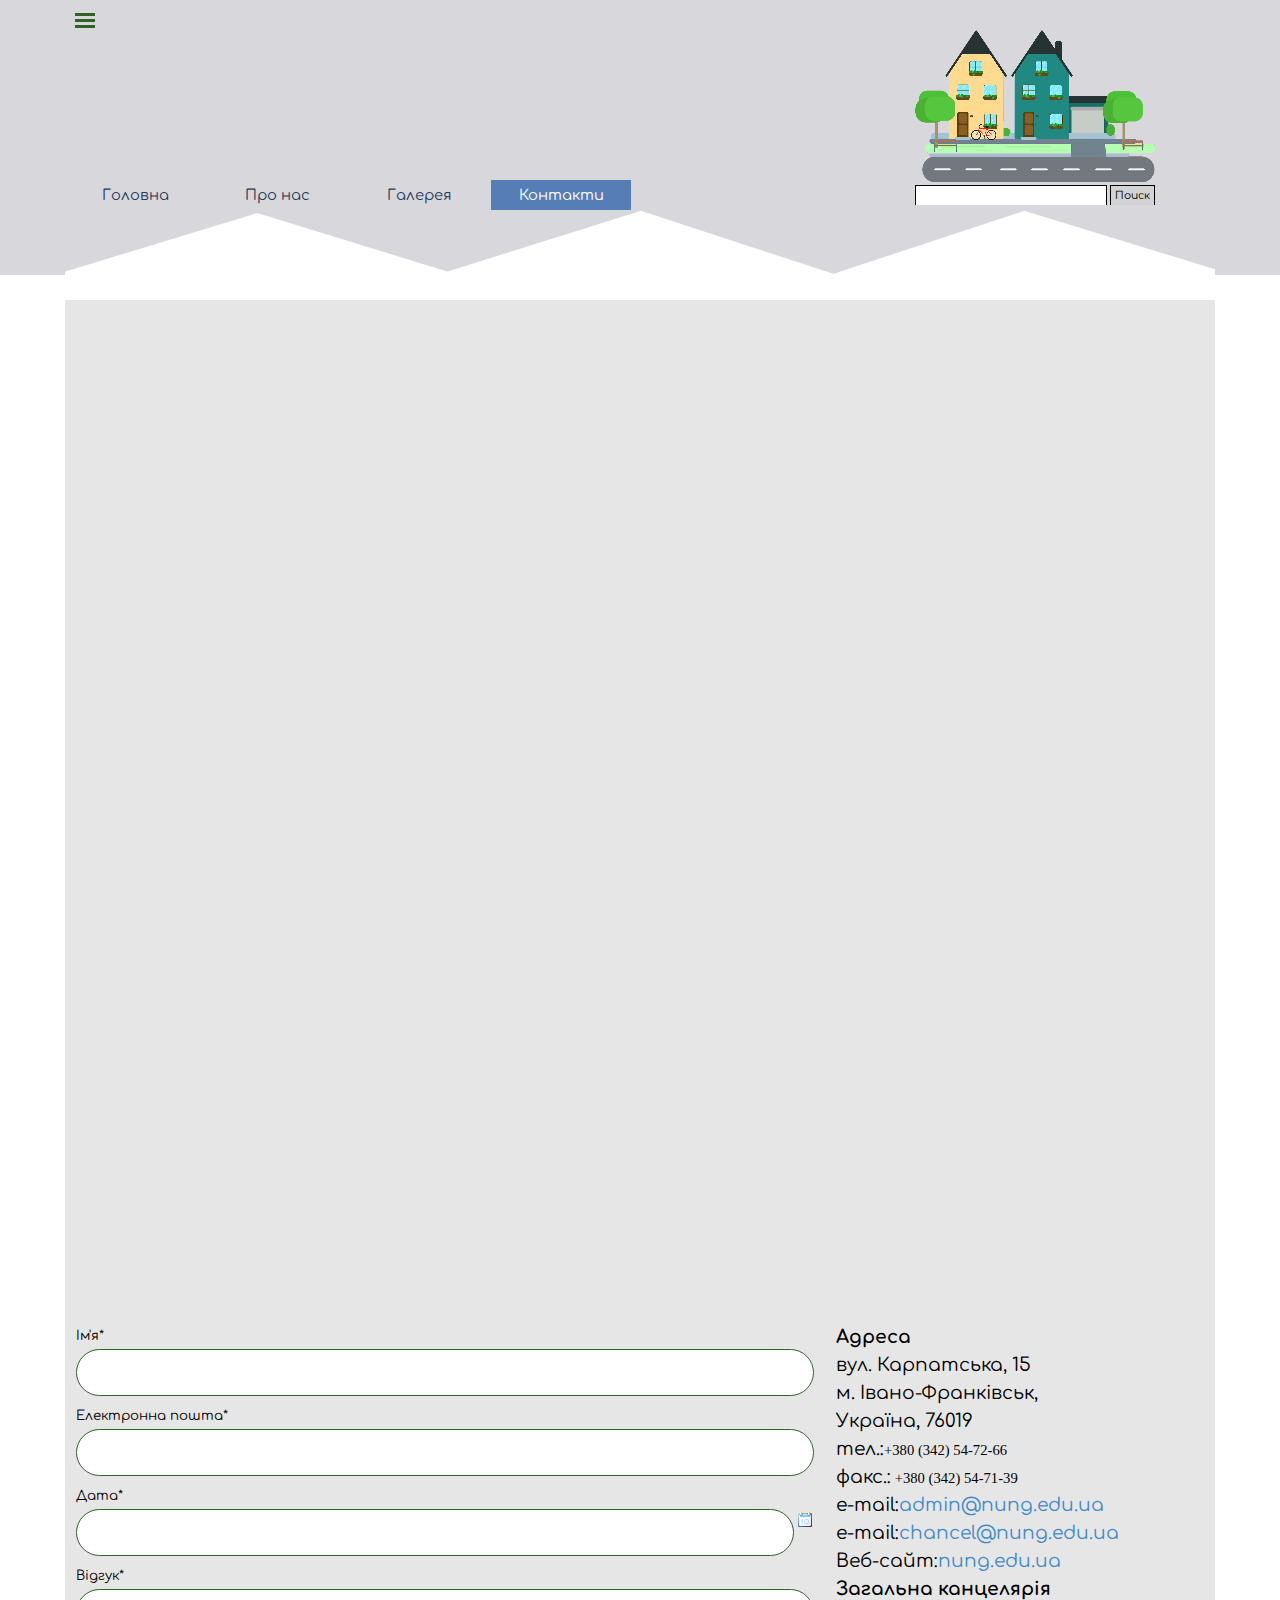
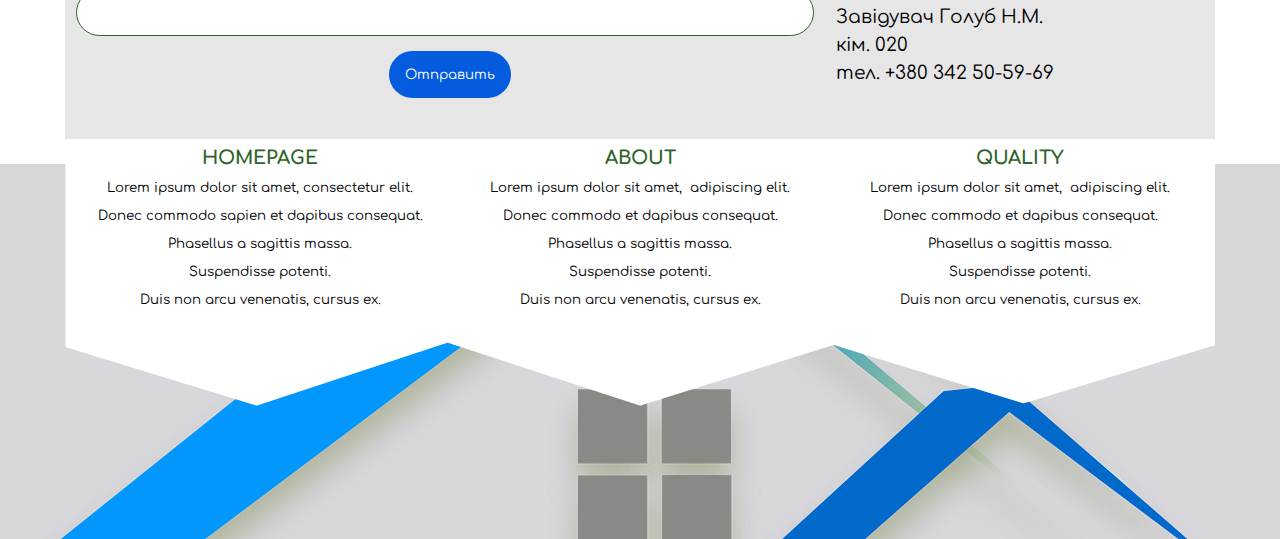
<file: page-6.html>
<!DOCTYPE html><!-- HTML5 -->
<html prefix="og: http://ogp.me/ns#" lang="ru-RU" dir="ltr">
	<head>
		<title>Контакти - APS</title>
		<meta charset="utf-8" />
		<!--[if IE]><meta http-equiv="ImageToolbar" content="False" /><![endif]-->
		<meta name="generator" content="Incomedia WebSite X5 Professional 14.0.3.1 - www.websitex5.com" />
		<meta property="og:locale" content="ru" />
		<meta property="og:type" content="website" />
		<meta property="og:url" content="https://ihor-moroz.github.io/page-6.html" />
		<meta property="og:title" content="Контакти" />
		<meta property="og:site_name" content="APS" />
		<meta name="viewport" content="width=device-width, initial-scale=1" />
		
		<link rel="stylesheet" type="text/css" href="style/reset.css?14-0-3-1" media="screen,print" />
		<link rel="stylesheet" type="text/css" href="style/print.css?14-0-3-1" media="print" />
		<link rel="stylesheet" type="text/css" href="style/style.css?14-0-3-1" media="screen,print" />
		<link rel="stylesheet" type="text/css" href="style/template.css?14-0-3-1" media="screen" />
		<link rel="stylesheet" type="text/css" href="appsresources/css/style.css" media="screen, print" />
		<link rel="stylesheet" type="text/css" href="imHeader_pluginAppObj_08/css/custom.css" media="screen, print" />
		<link rel="stylesheet" type="text/css" href="pcss/page-6.css?14-0-3-1-636798131407480754" media="screen,print" />
		<script type="text/javascript" src="res/jquery.js?14-0-3-1"></script>
		<script type="text/javascript" src="res/x5engine.js?14-0-3-1" data-files-version="14-0-3-1"></script>
		<script type="text/javascript" src="appsresources/js/main.js"></script>
		<script type="text/javascript">
			window.onload = function(){ checkBrowserCompatibility('Ваш браузер не поддерживает функции, требуемые для визуализации этого Сайта.','Возможно, Ваш браузер не поддерживает функции, требуемые для визуализации этого Сайта.','[1]Обновите Ваш браузер[/1] или [2]продолжите процедуру [/2].','http://outdatedbrowser.com/'); };
			x5engine.utils.currentPagePath = 'page-6.html';
			x5engine.boot.push(function () { x5engine.imPageToTop.initializeButton({}); });
		</script>
		
	</head>
	<body>
		<div id="imPageExtContainer">
			<div id="imPageIntContainer">
				<div id="imHeaderBg"></div>
				<div id="imFooterBg"></div>
				<div id="imPage">
					<div id="imHeader">
						<h1 class="imHidden">Контакти - APS</h1>
						<div id="imHeaderObjects"><div id="imHeader_imMenuObject_07_wrapper" class="template-object-wrapper"><div id="imHeader_imCell_7" class="" > <div id="imHeader_imCellStyleGraphics_7"></div><div id="imHeader_imCellStyle_7" ><div id="imHeader_imMenuObject_07"><div class="hamburger-button hamburger-component"><div><div><div class="hamburger-bar"></div><div class="hamburger-bar"></div><div class="hamburger-bar"></div></div></div></div><div class="hamburger-menu-background-container hamburger-component">
	<div class="hamburger-menu-background menu-mobile menu-mobile-animated hidden">
		<div class="hamburger-menu-close-button"><span>&times;</span></div>
	</div>
</div>
<ul class="menu-mobile-animated hidden" data-flip-direction="1">
	<li class="imMnMnFirst imPage" data-link-paths="/index.html,/">
<div class="label-wrapper">
<div class="label-inner-wrapper">
		<a class="label" href="index.html">
Головна		</a>
</div>
</div>
	</li><li class="imMnMnMiddle imPage" data-link-paths="/page-3.html">
<div class="label-wrapper">
<div class="label-inner-wrapper">
		<a class="label" href="page-3.html">
Про нас		</a>
</div>
</div>
	</li><li class="imMnMnMiddle imPage" data-link-paths="/page-4.html">
<div class="label-wrapper">
<div class="label-inner-wrapper">
		<a class="label" href="page-4.html">
Галерея		</a>
</div>
</div>
	</li><li class="imMnMnLast imPage" data-link-paths="/page-6.html">
<div class="label-wrapper">
<div class="label-inner-wrapper">
		<a class="label" href="page-6.html">
Контакти		</a>
</div>
</div>
	</li></ul></div><script type="text/javascript">
x5engine.boot.push(function(){x5engine.initMenu('imHeader_imMenuObject_07',1000)});
$(function () {$('#imHeader_imMenuObject_07 ul li').each(function () {    var $this = $(this), timeout = 0;    $this.on('mouseenter', function () {        if($(this).parents('#imHeader_imMenuObject_07-menu-opened').length > 0) return;         clearTimeout(timeout);        setTimeout(function () { $this.children('ul, .multiple-column').stop(false, false).fadeIn(); }, 250);    }).on('mouseleave', function () {        if($(this).parents('#imHeader_imMenuObject_07-menu-opened').length > 0) return;         timeout = setTimeout(function () { $this.children('ul, .multiple-column').stop(false, false).fadeOut(); }, 250);    });});});

</script>
</div></div></div><div id="imHeader_pluginAppObj_08_wrapper" class="template-object-wrapper"><div id="imHeader_imCell_8" class="" > <div id="imHeader_imCellStyleGraphics_8"></div><div id="imHeader_imCellStyle_8" ><div id="imHeader_pluginAppObj_08">

	  <div class="cd-intro"><h1 class="cd-headline letters scale"><span class="cd-words-wrapper"><b class="is-visible">TopBudIF</b></span></h1></div>
   </div></div></div></div><div id="imHeader_imObjectImage_09_wrapper" class="template-object-wrapper"><div id="imHeader_imCell_9" class="" > <div id="imHeader_imCellStyleGraphics_9"></div><div id="imHeader_imCellStyle_9" ><img id="imHeader_imObjectImage_09" src="images/pixabay-2003068.png" title="" alt="" />
<script type="text/javascript">
	x5engine.boot.push(function () {
		 x5engine.imagefx.rotate('#imHeader_imObjectImage_09', 10); 
	});
</script>
</div></div></div><div id="imHeader_imMenuObject_10_wrapper" class="template-object-wrapper"><div id="imHeader_imCell_10" class="" > <div id="imHeader_imCellStyleGraphics_10"></div><div id="imHeader_imCellStyle_10" ><div id="imHeader_imMenuObject_10"><div class="hamburger-button hamburger-component"><div><div><div class="hamburger-bar"></div><div class="hamburger-bar"></div><div class="hamburger-bar"></div></div></div></div><div class="hamburger-menu-background-container hamburger-component">
	<div class="hamburger-menu-background menu-mobile menu-mobile-animated hidden">
		<div class="hamburger-menu-close-button"><span>&times;</span></div>
	</div>
</div>
<ul class="menu-mobile-animated hidden" data-flip-direction="1">
	<li class="imMnMnFirst imPage" data-link-paths="/index.html,/">
<div class="label-wrapper">
<div class="label-inner-wrapper">
		<a class="label" href="index.html">
Головна		</a>
</div>
</div>
	</li><li class="imMnMnMiddle imPage" data-link-paths="/page-3.html">
<div class="label-wrapper">
<div class="label-inner-wrapper">
		<a class="label" href="page-3.html">
Про нас		</a>
</div>
</div>
	</li><li class="imMnMnMiddle imPage" data-link-paths="/page-4.html">
<div class="label-wrapper">
<div class="label-inner-wrapper">
		<a class="label" href="page-4.html">
Галерея		</a>
</div>
</div>
	</li><li class="imMnMnLast imPage" data-link-paths="/page-6.html">
<div class="label-wrapper">
<div class="label-inner-wrapper">
		<a class="label" href="page-6.html">
Контакти		</a>
</div>
</div>
	</li></ul></div><script type="text/javascript">
x5engine.boot.push(function(){x5engine.initMenu('imHeader_imMenuObject_10',1000)});
$(function () {$('#imHeader_imMenuObject_10 ul li').each(function () {    var $this = $(this), timeout = 0;    $this.on('mouseenter', function () {        if($(this).parents('#imHeader_imMenuObject_10-menu-opened').length > 0) return;         clearTimeout(timeout);        setTimeout(function () { $this.children('ul, .multiple-column').stop(false, false).fadeIn(); }, 250);    }).on('mouseleave', function () {        if($(this).parents('#imHeader_imMenuObject_10-menu-opened').length > 0) return;         timeout = setTimeout(function () { $this.children('ul, .multiple-column').stop(false, false).fadeOut(); }, 250);    });});});

</script>
</div></div></div><div id="imHeader_pluginAppObj_11_wrapper" class="template-object-wrapper"><div id="imHeader_imCell_11" class="" > <div id="imHeader_imCellStyleGraphics_11"></div><div id="imHeader_imCellStyle_11" ><div id="imHeader_pluginAppObj_11">
          <!-- AddThis Button BEGIN -->
<div class="addthis_toolbox addthis_default_style addthis_32x32_style">
<a class="addthis_button_preferred_1"></a>
<a class="addthis_button_preferred_2"></a>
<a class="addthis_button_preferred_3"></a>
<a class="addthis_button_preferred_4"></a>
<a class="addthis_button_compact"></a>
<a class="addthis_counter addthis_bubble_style"></a>
</div>
<script type="text/javascript" src="//s7.addthis.com/js/300/addthis_widget.js#pubid=incomedia"></script>
<!-- AddThis Button END -->
          <style>
            #imHeader_pluginAppObj_11 .addthis_floating_style {
                position: static;
            }
          </style>
       </div></div></div></div><div id="imHeader_imObjectSearch_12_wrapper" class="template-object-wrapper"><div id="imHeader_imCell_12" class="" > <div id="imHeader_imCellStyleGraphics_12"></div><div id="imHeader_imCellStyle_12" ><div id="imHeader_imObjectSearch_12"><form id="imHeader_imObjectSearch_12_form" action="imsearch.php" method="get"><fieldset><input type="text" id="imHeader_imObjectSearch_12_field" name="search" value="" /><button id="imHeader_imObjectSearch_12_button">Поиск</button></fieldset></form><script>$('#imHeader_imObjectSearch_12_button').click(function() { $(this).prop('disabled', true); setTimeout(function(){ $('#imHeader_imObjectSearch_12_button').prop('disabled', false);}, 900); $('#imHeader_imObjectSearch_12_form').submit(); return false; });</script></div></div></div></div></div>
					</div>
					<div id="imStickyBarContainer">
						<div id="imStickyBarGraphics"></div>
						<div id="imStickyBar">
							<div id="imStickyBarObjects"><div id="imStickyBar_imMenuObject_01_wrapper" class="template-object-wrapper"><div id="imStickyBar_imCell_1" class="" > <div id="imStickyBar_imCellStyleGraphics_1"></div><div id="imStickyBar_imCellStyle_1" ><div id="imStickyBar_imMenuObject_01"><div class="hamburger-button hamburger-component"><div><div><div class="hamburger-bar"></div><div class="hamburger-bar"></div><div class="hamburger-bar"></div></div></div></div><div class="hamburger-menu-background-container hamburger-component">
	<div class="hamburger-menu-background menu-mobile menu-mobile-animated hidden">
		<div class="hamburger-menu-close-button"><span>&times;</span></div>
	</div>
</div>
<ul class="menu-mobile-animated hidden" data-flip-direction="1">
	<li class="imMnMnFirst imPage" data-link-paths="/index.html,/">
<div class="label-wrapper">
<div class="label-inner-wrapper">
		<a class="label" href="index.html">
Головна		</a>
</div>
</div>
	</li><li class="imMnMnMiddle imPage" data-link-paths="/page-3.html">
<div class="label-wrapper">
<div class="label-inner-wrapper">
		<a class="label" href="page-3.html">
Про нас		</a>
</div>
</div>
	</li><li class="imMnMnMiddle imPage" data-link-paths="/page-4.html">
<div class="label-wrapper">
<div class="label-inner-wrapper">
		<a class="label" href="page-4.html">
Галерея		</a>
</div>
</div>
	</li><li class="imMnMnLast imPage" data-link-paths="/page-6.html">
<div class="label-wrapper">
<div class="label-inner-wrapper">
		<a class="label" href="page-6.html">
Контакти		</a>
</div>
</div>
	</li></ul></div><script type="text/javascript">
x5engine.boot.push(function(){x5engine.initMenu('imStickyBar_imMenuObject_01',1000)});
$(function () {$('#imStickyBar_imMenuObject_01 ul li').each(function () {    var $this = $(this), timeout = 0;    $this.on('mouseenter', function () {        if($(this).parents('#imStickyBar_imMenuObject_01-menu-opened').length > 0) return;         clearTimeout(timeout);        setTimeout(function () { $this.children('ul, .multiple-column').stop(false, false).fadeIn(); }, 250);    }).on('mouseleave', function () {        if($(this).parents('#imStickyBar_imMenuObject_01-menu-opened').length > 0) return;         timeout = setTimeout(function () { $this.children('ul, .multiple-column').stop(false, false).fadeOut(); }, 250);    });});});

</script>
</div></div></div><div id="imStickyBar_imObjectTitle_02_wrapper" class="template-object-wrapper"><div id="imStickyBar_imCell_2" class="" > <div id="imStickyBar_imCellStyleGraphics_2"></div><div id="imStickyBar_imCellStyle_2" ><div id="imStickyBar_imObjectTitle_02"><span id ="imStickyBar_imObjectTitle_02_text" >TopBudIF</span > </div></div></div></div><div id="imStickyBar_pluginAppObj_03_wrapper" class="template-object-wrapper"><div id="imStickyBar_imCell_3" class="" > <div id="imStickyBar_imCellStyleGraphics_3"></div><div id="imStickyBar_imCellStyle_3" ><div id="imStickyBar_pluginAppObj_03">
          <!-- AddThis Button BEGIN -->
<div class="addthis_toolbox addthis_default_style addthis_32x32_style">
<a class="addthis_button_preferred_1"></a>
<a class="addthis_button_preferred_2"></a>
<a class="addthis_button_preferred_3"></a>
<a class="addthis_button_preferred_4"></a>
<a class="addthis_button_compact"></a>
<a class="addthis_counter addthis_bubble_style"></a>
</div>
<script type="text/javascript" src="//s7.addthis.com/js/300/addthis_widget.js#pubid=incomedia"></script>
<!-- AddThis Button END -->
          <style>
            #imStickyBar_pluginAppObj_03 .addthis_floating_style {
                position: static;
            }
          </style>
       </div></div></div></div></div>
						</div>
					</div>
					<a class="imHidden" href="#imGoToCont" title="Заголовок главного меню">Перейти к контенту</a>
					<div id="imSideBarContainer">
						<div id="imSideBarGraphics"></div>
						<div id="imSideBar">
							<div id="imSideBarObjects"></div>
						</div>
					</div>
					<div id="imContentContainer">
						<div id="imContentGraphics"></div>
						<div id="imContent">
							<a id="imGoToCont"></a>
				<div id="imGroup_1" class="imVGroup">
				<div id="imPageRow_1" class="imPageRow">
				
				<div id="imPageRowContent_1" class="imContentDataContainer">
				<div id="imCell_1" class="" > <div id="imCellStyleGraphics_1"></div><div id="imCellStyle_1"  data-responsive-sequence-number="1"><div id="pluginAppObj_6_01">
				          <iframe 
				width="1000" 
				height="1000" 
				frameborder="0" style="border:0; vertical-align: bottom; max-width: 100%;" 
				src="https://www.google.com/maps/embed/v1/place?key=AIzaSyBpiGf-qNlzyMrRhEbxO8mZG5QvHYHvd2c&q=Івано-Франківськ+карпатська+15&zoom=14&maptype=roadmap" >
				</iframe>
				
				       </div></div></div></div>
				</div>
				<div id="imPageRow_2" class="imPageRow">
				
				<div id="imPageRowContent_2" class="imContentDataContainer">
				<div id="imGroup_2" class="imHGroup">
				<div id="imCell_2" class="" > <div id="imCellStyleGraphics_2"></div><div id="imCellStyle_2"  data-responsive-sequence-number="2"><div id="imTextObject_6_02">
					<div class="text-tab-content"  id="imTextObject_6_02_tab0" style="">
						<div class="text-inner">
							<div><strong><b>Адреса</b></strong></div><div>вул. Карпатська, 15</div><div>м. Івано-Франківськ,</div><div>Україна, 76019</div><div>тел.:<span class="fs11 ff1">+380 (342) 54-72-66</span></div><div>факс.:<span class="fs11 ff1"> +380 (342) 54-71-39</span></div><div>e-mail:<span class="cf1">admin@nung.edu.ua</span></div><div>e-mail:<span class="cf1">chancel@nung.edu.ua</span></div><div>Веб-сайт:<span class="cf1">nung.edu.ua</span></div><div><strong><b>Загальна канцелярія</b></strong></div><div>Завідувач Голуб Н.М.</div><div>кім. 020</div><div>тел. +380 342 50-59-69</div>
						</div>
					</div>
				
				</div>
				</div></div><div id="imCell_3" class="" > <div id="imCellStyleGraphics_3"></div><div id="imCellStyle_3"  data-responsive-sequence-number="3"><form id="imObjectForm_3" action="imemail/imEmailForm.php" method="post" enctype="multipart/form-data">
					<fieldset class="first">
						<div>
							<div id="imObjectForm_3_1_container" class="imObjectFormFieldContainer"><label id="imObjectForm_3_1_label" for="imObjectForm_3_1">Ім&#39;я*</label><br /><div id="imObjectForm_3_1_field">
				<input type="text" class="mandatory " id="imObjectForm_3_1" name="imObjectForm_3_1" /></div>
				</div>
							<div id="imObjectForm_3_2_container" class="imObjectFormFieldContainer"><label id="imObjectForm_3_2_label" for="imObjectForm_3_2">Електронна пошта*</label><br /><div id="imObjectForm_3_2_field">
				<input type="text" class="mandatory valEmail" id="imObjectForm_3_2" name="imObjectForm_3_2" /></div>
				</div>
							<div id="imObjectForm_3_3_container" class="imObjectFormFieldContainer"><label id="imObjectForm_3_3_label" for="imObjectForm_3_3">Дата*</label><br /><div id="imObjectForm_3_3_field">
				<input type="text" data-showicon="true" data-format="[dd]/[mm]/[yyyy]" class="mandatory datepicker" id="imObjectForm_3_3" name="imObjectForm_3_3" /><img id="imObjectForm_3_3_icon" class="imDatePickerIcon" src="res/date.gif"></div>
				</div>
							<div id="imObjectForm_3_4_container" class="imObjectFormFieldContainer"><label id="imObjectForm_3_4_label" for="imObjectForm_3_4">Відгук*</label><br /><div id="imObjectForm_3_4_field">
				<input type="text" class="mandatory " id="imObjectForm_3_4" name="imObjectForm_3_4" /></div>
				</div>
						</div>
					</fieldset>
					<fieldset>
						<input type="text" id="imObjectForm_3_prot" name="imSpProt" />
					</fieldset>
					<div id="imObjectForm_3_buttonswrap">
						<input type="submit" value="Отправить" />
					</div>
				</form>
				<script>x5engine.boot.push('x5engine.imForm.initForm(\'#imObjectForm_3\', false, {jsid: \'A818D95B280EF9F588C4C5BD10C47D0B\', type: \'tip\', showAll: true, classes: \'validator\', landingPage: \'index.html\', labelColor: \'rgba(0, 0, 0, 1)\', fieldColor: \'rgba(0, 0, 0, 1)\', selectedFieldColor: \'rgba(0, 0, 0, 1)\'})');</script>
				</div></div>
				</div></div>
				</div>
				
				</div>
							<div class="imClear"></div>
						</div>
					</div>
					<div id="imFooter">
						<div id="imFooterObjects"><div id="imFooter_imTextObject_05_wrapper" class="template-object-wrapper"><div id="imFooter_imCell_5" class="" > <div id="imFooter_imCellStyleGraphics_5"></div><div id="imFooter_imCellStyle_5" ><div id="imFooter_imTextObject_05">
	<div class="text-tab-content"  id="imFooter_imTextObject_05_tab0" style="">
		<div class="text-inner">
			<div style="text-align: center;"><b><span class="fs14 cf1">HOMEPAGE</span></b></div><div style="text-align: center;"><span class="fs10">Lorem ipsum dolor sit amet, consectetur elit.<br></span></div><div style="text-align: center;"><span class="fs10">Donec commodo sapien et dapibus consequat. </span></div><div style="text-align: center;"><span class="fs10">Phasellus a sagittis massa. </span></div><div style="text-align: center;"><span class="fs10">Suspendisse potenti.</span></div><div style="text-align: center;"><span class="fs10">Duis non arcu venenatis, cursus ex.</span></div>
		</div>
	</div>

</div>
</div></div></div><div id="imFooter_imTextObject_15_wrapper" class="template-object-wrapper"><div id="imFooter_imCell_15" class="" > <div id="imFooter_imCellStyleGraphics_15"></div><div id="imFooter_imCellStyle_15" ><div id="imFooter_imTextObject_15">
	<div class="text-tab-content"  id="imFooter_imTextObject_15_tab0" style="">
		<div class="text-inner">
			<div style="text-align: center;"><b class="cf1">ABOUT</b></div><div style="text-align: center;"><span class="fs10">Lorem ipsum dolor sit amet, &nbsp;adipiscing elit.<br></span></div><div style="text-align: center;"><span class="fs10">Donec commodo et dapibus consequat. </span></div><div style="text-align: center;"><span class="fs10">Phasellus a sagittis massa. </span></div><div style="text-align: center;"><span class="fs10">Suspendisse potenti.</span></div><div style="text-align: center;"><span class="fs10">Duis non arcu venenatis, cursus ex.</span></div>
		</div>
	</div>

</div>
</div></div></div><div id="imFooter_imTextObject_17_wrapper" class="template-object-wrapper"><div id="imFooter_imCell_17" class="" > <div id="imFooter_imCellStyleGraphics_17"></div><div id="imFooter_imCellStyle_17" ><div id="imFooter_imTextObject_17">
	<div class="text-tab-content"  id="imFooter_imTextObject_17_tab0" style="">
		<div class="text-inner">
			<div style="text-align: center;"><b class="cf1">QUALITY</b></div><div style="text-align: center;"><span class="fs10">Lorem ipsum dolor sit amet, &nbsp;adipiscing elit.<br></span></div><div style="text-align: center;"><span class="fs10">Donec commodo et dapibus consequat. </span></div><div style="text-align: center;"><span class="fs10">Phasellus a sagittis massa. </span></div><div style="text-align: center;"><span class="fs10">Suspendisse potenti.</span></div><div style="text-align: center;"><span class="fs10">Duis non arcu venenatis, cursus ex.</span></div>
		</div>
	</div>

</div>
</div></div></div></div>
					</div>
				</div>
				<span class="imHidden"><a href="#imGoToCont" title="Прочесть эту страницу заново">Назад к содержимому</a></span>
			</div>
		</div>
		<script type="text/javascript" src="cart/x5cart.js?14-0-3-1-636798131407490943"></script>

		<noscript class="imNoScript"><div class="alert alert-red">Для использования этого сайта необходимо включить JavaScript.</div></noscript>
	</body>
</html>
</file>
<file: style/print.css>
.imHidden {display: none;}
.imBgStretcher {display: none;}
.imTip { display: none !important; }
.text-tabs { display: none !important; }
.text-tab-print-title { display: block !important; font-weight: bold; }
.text-container, .text-container > div, .text-inner, .text-inner div, .text-tab-content { padding: 0 0 10px 0 !important; height: auto !important; left: auto !important; top: auto !important; position: static !important; display: block !important; clear: both !important; }
#imHeader {display: none;}
#imHeaderBg {display : none;}
#imMnMn {display: none;}
#imPgMn {display: none;}
#imFooPad {display: none;}
#imBtMn {display: none;}
#imFooter {display : none;}
#imFooterBg {display: none;}
#imContent { height: auto !important; }
img { position: static !important; }
</file>
<file: style/style.css>
/* General purpose WSX5's required classes */
.imClear { visibility: hidden; clear: both; border: 0; margin: 0; padding: 0; }
.imHidden { display: none; }
.imCaptFrame { vertical-align: middle; }
.imAlertMsg { padding: 10px; font: 10pt "Trebuchet MS"; text-align: center; color: #000; background-color: #fff; border: 1px solid; }
.alert { padding: 5px 7px; margin: 5px 0 10px 0; border-radius: 5px; border: 1px solid; font: inherit; }
.alert-red { color: #ff6565; border-color: #ff6565; background-color: #fcc; }
.alert-green { color: #46543b; border-color: #8da876; background-color: #d5ffb3; }
.object-generic-error { display: table; background-color: black; color: white; position: absolute; top: 0; bottom: 0; left: 0; right: 0; font-family: 'Comfortaa'; text-align: center; }
.object-generic-error div { display: table-row; }
.object-generic-error div div { display: table-cell; vertical-align: middle; padding: 0 20px; }
.text-right { text-align: right; }
.text-center { text-align: center; }
.vertical-middle, tr.vertical-middle td { vertical-align: middle; }
/* Common buttons style */
.im-common-left-button{
	width: 50px;
	height: 50px;
}
.im-common-left-button.disabled{
	opacity: 0.4 !important; cursor: default;
}
.im-common-left-button:hover{
	opacity: 0.8;
}

.im-common-right-button{
	width: 50px;
	height: 50px;
}
.im-common-right-button.disabled{
	opacity: 0.4 !important; cursor: default;
}
.im-common-right-button:hover{
	opacity: 0.8;
}

.im-common-close-button{
	width: 50px;
	height: 50px;
}
.im-common-close-button.disabled{
	opacity: 0.4 !important; cursor: default;
}
.im-common-close-button:hover{
	opacity: 0.8;
}

.im-common-enter-fs-button{
	width: 50px;
	height: 50px;
}
.im-common-enter-fs-button.disabled{
	opacity: 0.4 !important; cursor: default;
}
.im-common-enter-fs-button:hover{
	opacity: 0.8;
}

.im-common-exit-fs-button{
	width: 50px;
	height: 50px;
}
.im-common-exit-fs-button.disabled{
	opacity: 0.4 !important; cursor: default;
}
.im-common-exit-fs-button:hover{
	opacity: 0.8;
}

.im-common-zoom-in-button{
	width: 50px;
	height: 50px;
}
.im-common-zoom-in-button.disabled{
	opacity: 0.4 !important; cursor: default;
}
.im-common-zoom-in-button:hover{
	opacity: 0.8;
}

.im-common-zoom-out-button{
	width: 50px;
	height: 50px;
}
.im-common-zoom-out-button.disabled{
	opacity: 0.4 !important; cursor: default;
}
.im-common-zoom-out-button:hover{
	opacity: 0.8;
}

.im-common-zoom-restore-button{
	width: 50px;
	height: 50px;
}
.im-common-zoom-restore-button.disabled{
	opacity: 0.4 !important; cursor: default;
}
.im-common-zoom-restore-button:hover{
	opacity: 0.8;
}

.im-common-button-text-style{
	font-family: Tahoma;
	font-size: 14pt;
	color: #ffffff;
	font-style: normal;
	font-weight: normal;
}
#imShowBox .grabbable { cursor: grab; cursor: -webkit-grab; }
#imShowBox .grabbing { cursor: grabbing; cursor: -webkit-grabbing; }


/* Page default */
#imPage { font: normal normal normal 14pt 'Comfortaa'; color: rgba(0, 0, 0, 1); background-color: transparent; text-align: left; text-decoration: none; }
.text-tab-content { text-align: left; }
.text-tab-content hr { border-color: rgba(0, 0, 0, 1); }body.wysiwyg { padding: 3px; font: normal normal normal 14pt 'Comfortaa';  color: black; line-height: 1; }
body.wysiwyg p { margin: 0; line-height: 25px; }
.dynamic-object-text p { line-height: 25px; }


/* Page Title */
#imPgTitle, #imPgTitle a, .imPgTitle, .imPgTitle a { padding-top: 2px; padding-bottom: 2px; margin: 5px 0; font: normal normal bold 14pt 'Comfortaa'; color: rgba(37, 58, 88, 1); background-color: transparent; text-align: left; text-decoration: none; }
#imPgTitle, .imPgTitle { border-width: 1px; border-style: solid; border-color: transparent transparent transparent transparent; }
#imPgTitle.imTitleMargin, .imPgTitle.imTitleMargin { margin-left: 6px; margin-right: 6px; }
#imPgTitle, .imPgTitle { display: none; }


/* Breadcrumb */
.imBreadcrumb, #imBreadcrumb { display: none; }
.imBreadcrumb, .imBreadcrumb a, #imBreadcrumb, #imBreadcrumb a { padding-top: 2px; padding-bottom: 2px; font: normal normal normal 7pt 'Tahoma'; color: rgba(169, 169, 169, 1); background-color: transparent; text-align: left; text-decoration: none;  border-width: 1px; border-style: solid; border-color: transparent transparent transparent transparent}
.imBreadcrumb a, .imBreadcrumb a:link, .imBreadcrumb a:hover, .imBreadcrumb a:visited, .imBreadcrumb a:active { color: rgba(169, 169, 169, 1); }


/* Links */
.imCssLink:link, .imCssLink { background-color: transparent; color: rgba(46, 99, 39, 1); text-decoration: none; transition: color 0.2s linear, background-color 0.2s linear;}
.imCssLink:visited { background-color: transparent; color: rgba(46, 99, 39, 1); text-decoration: none; }
.imCssLink:hover, .imCssLink:active, .imCssLink:hover, .imCssLink:active { background-color: transparent; color: rgba(128, 128, 128, 1); text-decoration: underline; }
.imAbbr:link { background-color: transparent; color: rgba(46, 99, 39, 1); text-decoration: none; }
.imAbbr:visited { background-color: transparent; color: rgba(46, 99, 39, 1); text-decoration: none; }
.imAbbr:hover, .imAbbr:active { background-color: transparent; color: rgba(128, 128, 128, 1); border-bottom: 1px dotted rgba(128, 128, 128, 1); text-decoration: none; }
#imPage input[type=text], #imPage input[type=password], textarea, #imCartContainer .userForm select { font: inherit; border-style: solid; border-width: 1px 1px 1px 1px; border-color: rgba(46, 99, 39, 1) rgba(46, 99, 39, 1) rgba(46, 99, 39, 1) rgba(46, 99, 39, 1); background-color: rgba(255, 255, 255, 1); color: rgba(0, 0, 0, 1); border-top-left-radius: 30px; border-top-right-radius: 30px; border-bottom-left-radius: 30px; border-bottom-right-radius: 30px;padding: 15px 15px 15px 15px; box-sizing: border-box; }
textarea { resize: none; }
#imPage input[type=button], #imPage input[type=submit], #imPage input[type=reset] {padding: 15px 15px 15px 15px; cursor: pointer; font: inherit; border-style: solid; border-width: 1px 1px 1px 1px; border-color: transparent transparent transparent transparent; background-color: rgba(4, 91, 221, 1); color: rgba(255, 255, 255, 1); border-style: solid; border-width: 1px 1px 1px 1px; border-color: transparent transparent transparent transparent; border-top-left-radius: 30px; border-top-right-radius: 30px; border-bottom-left-radius: 30px; border-bottom-right-radius: 30px;box-sizing: content-box; }
.search_form input { border-radius: 0; }
.imNoScript { position: absolute; top: 5px; left: 5%; width: 90%; font: normal normal normal 14pt 'Comfortaa'; text-align: left; text-decoration: none; }

/* Tip */
.imTip { z-index: 100201; background-color: rgba(4, 91, 221, 1); border-style: solid; border-width: 0px 0px 0px 0px; border-color: transparent transparent transparent transparent; border-top-left-radius: 30px; border-top-right-radius: 30px; border-bottom-left-radius: 30px; border-bottom-right-radius: 30px;font: normal normal normal 9pt 'Comfortaa'; color: rgba(255, 255, 255, 1); background-color: rgba(4, 91, 221, 1); text-align: center; text-decoration: none;  margin: 0 auto; padding: 10px; position: absolute; border-top-left-radius: 30px; border-top-right-radius: 30px; border-bottom-left-radius: 30px; border-bottom-right-radius: 30px;}
.imTipArrowBorder { border-color: transparent; border-style: solid; border-width: 10px; height: 0; width: 0; position: absolute; }
.imTipArrow { border-color: rgba(4, 91, 221, 1); border-style: solid; border-width: 10px; height: 0; width: 0; position: absolute; }
.imReverseArrow { border-color: transparent; border-style: solid; border-width: 10px; height: 0; width: 0; position: absolute; top: -20px; left: 30px; }
.imTip img { margin-bottom: 6px; max-width: 100%; }


/* Date Picker */
#imDatePicker { position: absolute; width: 230px; padding: 5px; background-color: white; font-family: Arial; border: 1px solid #888;}
#imDatePicker table { border-collapse: collapse; margin-left: auto; margin-right: auto; }
#imDatePicker #imDPHead { padding: 10px; line-height: 20px; height: 20px; display: block; text-align: center; border: 1px solid #aaaaaa; background-color: #c1cbd5; }
#imDatePicker #imDPMonth { text-align: center; padding: 3px 30px 3px 30px; font-size: 12px; font-weight: bold; }
#imDatePicker .day { background-color: #fff; text-align: center; border: 1px solid #aaa; vertical-align: middle; width: 30px; height: 20px; font-size: 10px; cursor: pointer; }
#imDatePicker .selDay { background-color: rgb(255,240,128); }
#imDatePicker .day:hover { background: #fff; }
#imDatePicker .imDPhead { cursor: default; font-size: 12px; text-align: center; height: 25px; vertical-align: middle; }
#imDatePicker #imDPleft, #imDatePicker #imDPright { display: inline; cursor: pointer; font-weight: bold; }


/* Popup */
#imGuiPopUp { padding: 10px; position: fixed; background-color: rgba(192, 192, 192, 1); border-style: solid; border-width: 1px 1px 1px 1px; border-color: rgba(0, 0, 0, 1) rgba(0, 0, 0, 1) rgba(0, 0, 0, 1) rgba(0, 0, 0, 1); border-top-left-radius: 3px; border-top-right-radius: 3px; border-bottom-left-radius: 3px; border-bottom-right-radius: 3px;font: normal normal normal 9pt 'Comfortaa'; color: rgba(4, 91, 221, 1); background-color: rgba(255, 255, 255, 1); text-align: left; text-decoration: none; }
.imGuiButton { margin-top: 20px; margin-left: auto; margin-right: auto; text-align: center;  width: 80px; cursor: pointer; background-color: #444; color: white; padding: 5px; font-size: 14px; font-family: Arial; }
#imGuiPopUpBg { position: fixed; top: 0; left: 0; right: 0; bottom: 0; background-color: rgba(192, 192, 192, 1); }
.alertbox { cursor: default; text-align: center; padding: 0; }
.alertbox .close-button { cursor: pointer; position: absolute; top: 2px; right: 2px; font-weight: bold; cursor: pointer; font-family: Tahoma; }
.alertbox .target-image { cursor: pointer; margin: 0px auto; }


/* Splash Box */
.splashbox { position: fixed; padding: 0; background-color: transparent; border: none; }
.splashbox img { cursor: pointer; }
.splashbox .imClose { position: absolute; top: -10px; right: -10px; }
#welcome-flags { margin: 0 auto; text-align: center; }
#welcome-flags div { display: inline-block; margin: 10px; }
#welcome-mediaplayertarget { overflow: hidden; }
.prt_field { display: none; }
.topic-summary { margin: 10px auto 20px auto; text-align: center; }
.topic-form { text-align: left; margin-bottom: 30px; }
.topic-comment { margin: 0 0 10px 0; padding: 5px 0; border-bottom: 1px dotted rgba(0, 0, 0, 1); }
.topic-comments-count { font-weight: bold; margin: 10px 0 7px;}
.topic-comments-user { margin-bottom: 5px; margin-right: 5px; font-weight: bold;}
.topic-comments-abuse { margin: 5px 0 0 0; border: none; padding: 3px 0 0 0; text-align: right; }
.topic-comments-abuse img { margin-left: 3px; vertical-align: middle; }
.topic-comments-date { margin-bottom: 5px; }
.imCaptFrame { position: absolute; float: right; margin: 0; padding: 0; top: 5px;}
.topic-form-row { position: relative; clear: both; padding-top: 5px; }
.topic-star-container-big, .topic-star-container-small { display: inline-block; position: relative; background-repeat: repeat-x; background-position: left top; }
.topic-star-container-big { width: 160px; height: 34px; }
.topic-star-container-small { width: 80px; height: 16px; }
.topic-star-fixer-big, .topic-star-fixer-small { display: block; position: absolute; top: 0; left: 0; background-repeat: repeat-x; background-position: left top; }
.topic-star-fixer-big { height: 34px; }
.topic-star-fixer-small { height: 16px; }
.topic-pagination { text-align: center; margin: 7px 0; }
.variable-star-rating { cursor: pointer; }
#media-query-to-js { position: absolute; display: none; }@media (min-width: 1150px) {
	#media-query-to-js { width: 1150px; }
}
@media (max-width: 1149px) and (min-width: 720px) {
	#media-query-to-js { width: 720px; }
}
@media (max-width: 719px) and (min-width: 480px) {
	#media-query-to-js { width: 480px; }
}
@media (max-width: 479px) {
	#media-query-to-js { width: 0px; }
}
@media all and (min-width:1px) { .media-test { position: absolute; } }
.browser-comp-message { position: fixed; bottom: 0; left: 0; right: 0; z-index: 10600; }
.browser-comp-message.severity-error {top: 0; background: url('[data-uri]'); }
.browser-comp-message div { padding: 20px; border: 2px solid #888; background-color: #000;}
.browser-comp-message.severity-error div { width: 90%; max-width: 500px; max-height: 120px; position: absolute; top: 0; bottom: 0; left: 0; right: 0; margin: auto; padding: 50px 0; }
.browser-comp-message p { font-family: Tahoma, Sans-serif; font-size: 12pt; margin: 20px 0; text-align: center; color: #fff; }
.browser-comp-message.severity-warning p { text-align: left; display: inline; margin: 0 5px; }
.browser-comp-message a { font-family: Tahoma, Sans-serif; font-size: 12pt; font-weight: bold; color: #00d7f7; text-decoration: none; }
.x5captcha-wrap { text-align: center; box-sizing: border-box; width: 100%; padding-right: 10px; }
.x5captcha-wrap label { padding: 0; }
.x5captcha-wrap input { width: 120px; }
.captcha-container { display: block; margin: 3px auto 2px auto; width: 120px; height: 24px; border: 1px solid #BBBBBB; }
.imLoadAnim { width: 32px; height: 32px; position: absolute; margin: auto; top: 0; bottom: 0; left: 0; right: 0;}
.imLoadAnim .imLoadCircle { width: 100%; height: 100%; position: absolute; left: 0; top: 0;}
.imLoadAnim .imLoadCircle:before { content: ''; display: block; margin: 0 auto; width: 15%; height: 15%; background-color: #333; border-radius: 100%; -webkit-animation: imLoadCircleFadeDelay 1.2s infinite ease-in-out both; animation: imLoadCircleFadeDelay 1.2s infinite ease-in-out both;}
.imLoadAnim .imLoadCircle2 { -webkit-transform: rotate(30deg); -ms-transform: rotate(30deg); transform: rotate(30deg);}
.imLoadAnim .imLoadCircle3 { -webkit-transform: rotate(60deg); -ms-transform: rotate(60deg); transform: rotate(60deg);}
.imLoadAnim .imLoadCircle4 { -webkit-transform: rotate(90deg); -ms-transform: rotate(90deg); transform: rotate(90deg);}
.imLoadAnim .imLoadCircle5 { -webkit-transform: rotate(120deg); -ms-transform: rotate(120deg); transform: rotate(120deg);}
.imLoadAnim .imLoadCircle6 { -webkit-transform: rotate(150deg); -ms-transform: rotate(150deg); transform: rotate(150deg);}
.imLoadAnim .imLoadCircle7 { -webkit-transform: rotate(180deg); -ms-transform: rotate(180deg); transform: rotate(180deg);}
.imLoadAnim .imLoadCircle8 { -webkit-transform: rotate(210deg); -ms-transform: rotate(210deg); transform: rotate(210deg);}
.imLoadAnim .imLoadCircle9 { -webkit-transform: rotate(240deg); -ms-transform: rotate(240deg); transform: rotate(240deg);}
.imLoadAnim .imLoadCircle10 { -webkit-transform: rotate(270deg); -ms-transform: rotate(270deg); transform: rotate(270deg);}
.imLoadAnim .imLoadCircle11 { -webkit-transform: rotate(300deg); -ms-transform: rotate(300deg); transform: rotate(300deg); }
.imLoadAnim .imLoadCircle12 { -webkit-transform: rotate(330deg); -ms-transform: rotate(330deg); transform: rotate(330deg); }
.imLoadAnim .imLoadCircle2:before { -webkit-animation-delay: -1.1s; animation-delay: -1.1s; }
.imLoadAnim .imLoadCircle3:before { -webkit-animation-delay: -1s; animation-delay: -1s; }
.imLoadAnim .imLoadCircle4:before { -webkit-animation-delay: -0.9s; animation-delay: -0.9s; }
.imLoadAnim .imLoadCircle5:before { -webkit-animation-delay: -0.8s; animation-delay: -0.8s; }
.imLoadAnim .imLoadCircle6:before { -webkit-animation-delay: -0.7s; animation-delay: -0.7s; }
.imLoadAnim .imLoadCircle7:before { -webkit-animation-delay: -0.6s; animation-delay: -0.6s; }
.imLoadAnim .imLoadCircle8:before { -webkit-animation-delay: -0.5s; animation-delay: -0.5s; }
.imLoadAnim .imLoadCircle9:before { -webkit-animation-delay: -0.4s; animation-delay: -0.4s;}
.imLoadAnim .imLoadCircle10:before { -webkit-animation-delay: -0.3s; animation-delay: -0.3s;}
.imLoadAnim .imLoadCircle11:before { -webkit-animation-delay: -0.2s; animation-delay: -0.2s;}
.imLoadAnim .imLoadCircle12:before { -webkit-animation-delay: -0.1s; animation-delay: -0.1s;}
@-webkit-keyframes imLoadCircleFadeDelay { 0%, 39%, 100% { opacity: 0; } 40% { opacity: 1; }}
@keyframes imLoadCircleFadeDelay { 0%, 39%, 100% { opacity: 0; } 40% { opacity: 1; } }


/* E-commerce */
.cartTable, .cartTable td, .cartTable td p { font: inherit; }
.cartTable { width: 90%; margin: 15px auto 15px auto; border-collapse: separate; }
.cartTable thead td, .cartTable td.head, .cartTable .button { background-color: rgba(37, 58, 88, 1); color: rgba(255, 255, 255, 1); border-width: 0 1px 1px 0; border-style: solid; border-color: rgba(211, 211, 211, 1); padding: 5px; }
.cartTable a.button:link, .cartTable a.button:hover, .cartTable a.button:visited { display: inline-block; text-decoration: none; color: rgba(255, 255, 255, 1); }
.cartTable td { background-color: rgba(255, 255, 255, 1); color: rgba(0, 0, 0, 1); padding: 8px; border-width: 0 1px 1px 0; border-style: solid; border-color: rgba(211, 211, 211, 1); }
.cartTable .nostyle, .cartTable .nostyle, .cartTable .nostyle { background-color: transparent; color: rgba(0, 0, 0, 1); padding: 5px; border: none; }
.cartTable td input { height: 26px; }.cartTable p { margin-bottom: 5px; }
.cartTable .odd { background-color: rgba(240, 240, 240, 1); }
.cartTable .odd input[type=text], .cartTable .odd select { background-color: rgba(255, 255, 255, 1); }
.cartTable thead td, .cartTable .first-y { border-top: 1px solid rgba(37, 58, 88, 1); }
.cartTable tfooter td, .cartTable .last-y { border-bottom: 1px solid rgba(37, 58, 88, 1); }
.cartTable .first-x { border-left: 1px solid rgba(37, 58, 88, 1); }
.cartTable .last-x { border-right: 1px solid rgba(37, 58, 88, 1); }
.first-x.first-y, thead .first-x { border-top-left-radius: 2px; }
.last-x.first-y, thead .last-x { border-top-right-radius: 2px; }
.first-x.last-y { border-bottom-left-radius: 2px; }
.last-x.last-y { border-bottom-right-radius: 2px; }
</file>
<file: style/template.css>
html { position: relative; margin: 0; padding: 0; height: 100%; }
body { margin: 0; padding: 0; text-align: left; height: 100%; }
#imPageExtContainer {min-height: 100%; }
#imPageIntContainer { position: relative;}
#imPage { position: relative; width: 100%; }
#imHeaderBg { position: absolute; left: 0; top: 0; width: 100%; }
#imContentContainer { position: relative; }
#imContent { position: relative; }
#imContentGraphics { position: absolute; top: 0; bottom: 0; }
#imFooPad { float: left; margin: 0 auto; }
#imBtMnContainer { clear: both; }
.imPageRow { position: relative; clear: both; float: left; width: 100%; }
.imHGroup:after, .imUGroup:after, .imVGroup:after, .imPageRow:after { content: ""; display: table; clear: both; }
#imFooterBg { position: absolute; left: 0; bottom: 0; width: 100%; }
#imFooter { position: relative; }
#imStickyBarContainer { visibility: hidden; }
#imPageToTop { position: fixed; bottom: 30px; right: 30px; z-index: 5000; display: none; opacity: 0.75 }
#imPageToTop:hover {opacity: 1; cursor: pointer; }
@media (min-width: 1150px) {
		#imPageExtContainer { background-image: none; background-color: transparent; }
		#imPage { padding-top: 0px; padding-bottom: 0px; min-width: 1150px; }
		#imHeaderBg { height: 275px; background-image: none; background-color: rgba(216, 215, 220, 1); }
		#imHeader { position: relative; margin-bottom: 0; margin-left: auto; margin-right: auto; height: 300px; background-image: url('GT15_header_mask-4-.png'); background-position: center bottom; background-repeat: no-repeat; background-attachment: scroll; background-color: transparent; }
		#imHeaderObjects { margin-left: auto; margin-right: auto; position: relative; height: 300px; width:1150px; }
		#imContent { min-height: 600px; padding: 5px 0 5px 0; }
		#imContentGraphics { left: 0; right: 0; margin-left: auto; margin-right: auto; min-height: 600px;  background-image: none; background-color: rgba(230, 230, 230, 1); }
		#imFooterBg { height: 375px; background-image: url('pixabay-158939.png'); background-position: left top; background-repeat: no-repeat; background-attachment: scroll; background-color: rgba(216, 215, 220, 1); }
		#imFooter { margin-left: 0; margin-right: 0; height: 400px; background-image: url('GT15_footer_mask-4-.png'); background-position: center top; background-repeat: no-repeat; background-attachment: scroll; background-color: transparent; }
		#imFooterObjects { margin-left: auto; margin-right: auto; position: relative; height: 400px; width:1150px; }
		#imSideBarContainer { display: none; }	#imStickyBarContainer { position: absolute; top: 0; left: 0; right: 0; margin: auto; width: 100%; height: 60px; box-sizing: border-box; z-index: 10301; }
		#imStickyBarGraphics { position: absolute; top: 0; left: 0; right: 0; margin: auto; width: 100%; height: 60px; box-sizing: border-box; background-image: none; background-color: rgba(216, 215, 220, 1); opacity: 1}
		#imStickyBar { position: relative; top: 0; left: 0; margin: auto; width: 1150px }
		#imStickyBarObjects { position: relative; height: 60px; }
		#imFooPad { height: 600px; }
		#imSideBarContainer { width: 1150px; }
		#imHeader { width: 1150px; }
		#imFooter { width: 100%; }
		#imSideBar { width: 150px; }
		#imContentGraphics { width: 1150px; }
	
}
@media (max-width: 1149px) and (min-width: 720px) {
		#imPageExtContainer { background-image: none; background-color: transparent; }
		#imPage { padding-top: 0px; padding-bottom: 0px; min-width: 720px; }
		#imHeaderBg { height: 275px; background-image: none; background-color: rgba(216, 215, 220, 1); }
		#imHeader { position: relative; margin-bottom: 0; margin-left: auto; margin-right: auto; height: 300px; background-image: url('GT15_header_mask-1--1-.png'); background-position: center bottom; background-repeat: no-repeat; background-attachment: scroll; background-color: transparent; }
		#imHeaderObjects { margin-left: auto; margin-right: auto; position: relative; height: 300px; width:720px; }
		#imContent { min-height: 720px; padding: 170px 0 5px 0; }
		#imContentGraphics { left: 0; right: 0; margin-left: auto; margin-right: auto; min-height: 720px;  background-image: none; background-color: rgba(255, 255, 255, 1); }
		#imFooterBg { height: 575px; background-image: url('pixabay-158939.png'); background-position: center top; background-repeat: no-repeat; background-attachment: scroll; background-color: rgba(216, 215, 220, 1); }
		#imFooter { margin-left: auto; margin-right: auto; height: 600px; background-image: url('GT15_footer_mask-1--1-.png'); background-position: center top; background-repeat: no-repeat; background-attachment: scroll; background-color: transparent; }
		#imFooterObjects { margin-left: auto; margin-right: auto; position: relative; height: 600px; width:720px; }
		#imSideBarContainer { display: none; }	#imStickyBarContainer { position: absolute; top: 0; left: 0; right: 0; margin: auto; width: 100%; height: 60px; box-sizing: border-box; z-index: 10301; }
		#imStickyBarGraphics { position: absolute; top: 0; left: 0; right: 0; margin: auto; width: 100%; height: 60px; box-sizing: border-box; background-image: none; background-color: rgba(216, 215, 220, 1); opacity: 1}
		#imStickyBar { position: relative; top: 0; left: 0; margin: auto; width: 720px }
		#imStickyBarObjects { position: relative; height: 60px; }
		#imFooPad { height: 720px; }
		#imSideBarContainer { width: 720px; }
		#imHeader { width: 720px; }
		#imFooter { width: 720px; }
		#imSideBar { width: 150px; }
		#imContentGraphics { width: 720px; }
	
}
@media (max-width: 719px) and (min-width: 480px) {
		#imPageExtContainer { background-image: none; background-color: transparent; }
		#imPage { padding-top: 0px; padding-bottom: 0px; min-width: 480px; }
		#imHeaderBg { height: 275px; background-image: none; background-color: rgba(216, 215, 220, 1); }
		#imHeader { position: relative; margin-bottom: 0; margin-left: auto; margin-right: auto; height: 300px; background-image: url('GT15_header_mask-2--1-.png'); background-position: center bottom; background-repeat: no-repeat; background-attachment: scroll; background-color: transparent; }
		#imHeaderObjects { margin-left: auto; margin-right: auto; position: relative; height: 300px; width:480px; }
		#imContent { min-height: 720px; padding: 170px 0 5px 0; }
		#imContentGraphics { left: 0; right: 0; margin-left: auto; margin-right: auto; min-height: 720px;  background-image: none; background-color: rgba(255, 255, 255, 1); }
		#imFooterBg { height: 395px; background-image: url('pixabay-158939.png'); background-position: center top; background-repeat: no-repeat; background-attachment: scroll; background-color: rgba(216, 215, 220, 1); }
		#imFooter { margin-left: auto; margin-right: auto; height: 600px; background-image: url('GT15_footer_mask-2--1-.png'); background-position: center top; background-repeat: no-repeat; background-attachment: scroll; background-color: transparent; }
		#imFooterObjects { margin-left: auto; margin-right: auto; position: relative; height: 600px; width:480px; }
		#imSideBarContainer { display: none; }	#imStickyBarContainer { position: absolute; top: 0; left: 0; right: 0; margin: auto; width: 100%; height: 60px; box-sizing: border-box; z-index: 10301; }
		#imStickyBarGraphics { position: absolute; top: 0; left: 0; right: 0; margin: auto; width: 100%; height: 60px; box-sizing: border-box; background-image: none; background-color: rgba(216, 215, 220, 1); opacity: 1}
		#imStickyBar { position: relative; top: 0; left: 0; margin: auto; width: 480px }
		#imStickyBarObjects { position: relative; height: 60px; }
		#imFooPad { height: 720px; }
		#imSideBarContainer { width: 480px; }
		#imHeader { width: 480px; }
		#imFooter { width: 480px; }
		#imSideBar { width: 150px; }
		#imContentGraphics { width: 480px; }
	
}
@media (max-width: 479px) {
		#imPageExtContainer { background-image: none; background-color: transparent; }
		#imPage { padding-top: 0px; padding-bottom: 0px; }
		#imHeaderBg { height: 275px; background-image: none; background-color: rgba(216, 215, 220, 1); }
		#imHeader { position: relative; margin-bottom: 0; margin-left: auto; margin-right: auto; height: 300px; background-image: url('GT15_header_mask-3--1-.png'); background-position: center bottom; background-repeat: no-repeat; background-attachment: scroll; background-color: transparent; }
		#imHeaderObjects { margin-left: auto; margin-right: auto; position: relative; height: 300px; width:320px; }
		#imContent { min-height: 720px; padding: 170px 0 5px 0; }
		#imContentGraphics { left: 0; right: 0; margin-left: auto; margin-right: auto; min-height: 720px;  background-image: none; background-color: rgba(255, 255, 255, 1); }
		#imFooterBg { height: 395px; background-image: url('pixabay-158939.png'); background-position: center top; background-repeat: no-repeat; background-attachment: scroll; background-color: rgba(224, 224, 224, 1); }
		#imFooter { margin-left: auto; margin-right: auto; height: 600px; background-image: url('GT15_footer_mask-3--1-.png'); background-position: center top; background-repeat: no-repeat; background-attachment: scroll; background-color: transparent; }
		#imFooterObjects { margin-left: auto; margin-right: auto; position: relative; height: 600px; width:320px; }
		#imSideBarContainer { display: none; }	#imStickyBarContainer { position: absolute; top: 0; left: 0; right: 0; margin: auto; width: 100%; height: 60px; box-sizing: border-box; z-index: 10301; }
		#imStickyBarGraphics { position: absolute; top: 0; left: 0; right: 0; margin: auto; width: 100%; height: 60px; box-sizing: border-box; background-image: none; background-color: rgba(216, 215, 220, 1); opacity: 1}
		#imStickyBar { position: relative; top: 0; left: 0; margin: auto; width: 320px }
		#imStickyBarObjects { position: relative; height: 60px; }
		#imFooPad, #imBtMnContainer, #imBtMn, #imPgMnContainer { display: none; }
		#imHeader { width: 100%; max-width: 320px; }
		#imFooter { width: 100%; max-width: 320px; }
		#imPage, #imSideBar, #imContent, #imContentGraphics { box-sizing: border-box; width: 100%; }
	
}
</file>
<file: pluginAppObj_25/css/custom.css>
#pluginAppObj_25 .cd-headline {
	display: block;
	font-family: 'Comfortaa';
	font-size: 26px;
	line-height: 34px;
	color: rgba(0, 48, 191, 1);
	font-style: normal;
	font-weight: bold;
}

#pluginAppObj_25 .cd-headline b,
#pluginAppObj_25 .cd-headline i,
#pluginAppObj_25 .cd-headline em {
	
	font-family: 'Comfortaa';
	font-size: 26px;
	line-height: 34px;
	color: rgba(255, 0, 0, 1);
	font-style: normal !important;
	font-weight: bold;
}

/* Loading bar color */
#pluginAppObj_25 .cd-headline.loading-bar .cd-words-wrapper::after {
	background-color: rgba(255, 0, 0, 1);
}
</file>
<file: appsresources/css/style.css>
﻿.cd-intro {
	margin: auto;
}


.cd-words-wrapper {
	display: inline-block;
	position: relative;
	text-align: left;
}
.cd-words-wrapper b {
	display: inline-block;
	position: absolute;
	white-space: nowrap;
	font-weight: 300;
	left: 0;
	top: 0;
}
.cd-words-wrapper b.is-visible {
	position: relative;
}

/* -------------------------------- 
	
	xrotate-1 
	
-------------------------------- */
.cd-headline.rotate-1 .cd-words-wrapper {
	-webkit-perspective: 300px;
	-moz-perspective: 300px;
	perspective: 300px;
}
.cd-headline.rotate-1 b {
    -ms-filter: "progid:DXImageTransform.Microsoft.Alpha(Opacity=0)";
	filter: alpha(opacity=0);
	-moz-opacity: 0;
	-khtml-opacity: 0;
	opacity: 0;
	-webkit-transform-origin: 50% 100%;
	-moz-transform-origin: 50% 100%;
	-ms-transform-origin: 50% 100%;
	-o-transform-origin: 50% 100%;
	transform-origin: 50% 100%;
	-webkit-transform: rotateX(180deg);
	-moz-transform: rotateX(180deg);
	-ms-transform: rotateX(180deg);
	-o-transform: rotateX(180deg);
	transform: rotateX(180deg);
}
.cd-headline.rotate-1 b.is-visible {
	-ms-filter: "progid:DXImageTransform.Microsoft.Alpha(Opacity=100)";
	filter: alpha(opacity=100);
	-moz-opacity: 1;
	-khtml-opacity: 1;
	opacity: 1;
	-webkit-transform: rotateX(0deg);
	-moz-transform: rotateX(0deg);
	-ms-transform: rotateX(0deg);
	-o-transform: rotateX(0deg);
	transform: rotateX(0deg);
	-webkit-animation: cd-rotate-1-in 1.2s;
	-moz-animation: cd-rotate-1-in 1.2s;
	animation: cd-rotate-1-in 1.2s;
}
.cd-headline.rotate-1 b.is-hidden {
	-webkit-transform: rotateX(180deg);
	-moz-transform: rotateX(180deg);
	-ms-transform: rotateX(180deg);
	-o-transform: rotateX(180deg);
	transform: rotateX(180deg);
	-webkit-animation: cd-rotate-1-out 1.2s;
	-moz-animation: cd-rotate-1-out 1.2s;
	animation: cd-rotate-1-out 1.2s;
}

@-webkit-keyframes cd-rotate-1-in {
	0% {
		-webkit-transform: rotateX(180deg);
		-ms-filter: "progid:DXImageTransform.Microsoft.Alpha(Opacity=0)";
		filter: alpha(opacity=0);
		-moz-opacity: 0;
		-khtml-opacity: 0;
		opacity: 0;
	}
	35% {
		-webkit-transform: rotateX(120deg);
		-ms-filter: "progid:DXImageTransform.Microsoft.Alpha(Opacity=0)";
		filter: alpha(opacity=0);
		-moz-opacity: 0;
		-khtml-opacity: 0;
		opacity: 0;
	}
	65% {
		-ms-filter: "progid:DXImageTransform.Microsoft.Alpha(Opacity=0)";
		filter: alpha(opacity=0);
		-moz-opacity: 0;
		-khtml-opacity: 0;
		opacity: 0;
	}
	100% {
		-webkit-transform: rotateX(360deg);
		-ms-filter: "progid:DXImageTransform.Microsoft.Alpha(Opacity=100)";
		filter: alpha(opacity=100);
		-moz-opacity: 1;
		-khtml-opacity: 1;
		opacity: 1;
	}
}
@-moz-keyframes cd-rotate-1-in {
	0% {
		-moz-transform: rotateX(180deg);
		-ms-filter: "progid:DXImageTransform.Microsoft.Alpha(Opacity=0)";
		filter: alpha(opacity=0);
		-moz-opacity: 0;
		-khtml-opacity: 0;
		opacity: 0;
	}
	35% {
		-moz-transform: rotateX(120deg);
		-ms-filter: "progid:DXImageTransform.Microsoft.Alpha(Opacity=0)";
		filter: alpha(opacity=0);
		-moz-opacity: 0;
		-khtml-opacity: 0;
		opacity: 0;
	}
	65% {
		-ms-filter: "progid:DXImageTransform.Microsoft.Alpha(Opacity=0)";
		filter: alpha(opacity=0);
		-moz-opacity: 0;
		-khtml-opacity: 0;
		opacity: 0;
	}
	100% {
		-moz-transform: rotateX(360deg);
		-ms-filter: "progid:DXImageTransform.Microsoft.Alpha(Opacity=100)";
		filter: alpha(opacity=100);
		-moz-opacity: 1;
		-khtml-opacity: 1;
		opacity: 1;
	}
}
@keyframes cd-rotate-1-in {
	0% {
		-webkit-transform: rotateX(180deg);
		-moz-transform: rotateX(180deg);
		-ms-transform: rotateX(180deg);
		-o-transform: rotateX(180deg);
		transform: rotateX(180deg);
		-ms-filter: "progid:DXImageTransform.Microsoft.Alpha(Opacity=0)";
		filter: alpha(opacity=0);
		-moz-opacity: 0;
		-khtml-opacity: 0;
		opacity: 0;
	}
	35% {
		-webkit-transform: rotateX(120deg);
		-moz-transform: rotateX(120deg);
		-ms-transform: rotateX(120deg);
		-o-transform: rotateX(120deg);
		transform: rotateX(120deg);
		-ms-filter: "progid:DXImageTransform.Microsoft.Alpha(Opacity=0)";
		filter: alpha(opacity=0);
		-moz-opacity: 0;
		-khtml-opacity: 0;
		opacity: 0;
	}
	65% {
		-ms-filter: "progid:DXImageTransform.Microsoft.Alpha(Opacity=0)";
		filter: alpha(opacity=0);
		-moz-opacity: 0;
		-khtml-opacity: 0;
		opacity: 0;
	}
	100% {
		-webkit-transform: rotateX(360deg);
		-moz-transform: rotateX(360deg);
		-ms-transform: rotateX(360deg);
		-o-transform: rotateX(360deg);
		transform: rotateX(360deg);
		-ms-filter: "progid:DXImageTransform.Microsoft.Alpha(Opacity=100)";
		filter: alpha(opacity=100);
		-moz-opacity: 1;
		-khtml-opacity: 1;
		opacity: 1;
	}
}
@-webkit-keyframes cd-rotate-1-out {
	0% {
		-webkit-transform: rotateX(0deg);
		-ms-filter: "progid:DXImageTransform.Microsoft.Alpha(Opacity=100)";
		filter: alpha(opacity=100);
		-moz-opacity: 1;
		-khtml-opacity: 1;
		opacity: 1;
	}
	35% {
		-webkit-transform: rotateX(-40deg);
		-ms-filter: "progid:DXImageTransform.Microsoft.Alpha(Opacity=100)";
		filter: alpha(opacity=100);
		-moz-opacity: 1;
		-khtml-opacity: 1;
		opacity: 1;
	}
	65% {
		-ms-filter: "progid:DXImageTransform.Microsoft.Alpha(Opacity=0)";
		filter: alpha(opacity=0);
		-moz-opacity: 0;
		-khtml-opacity: 0;
		opacity: 0;
	}
	100% {
		-webkit-transform: rotateX(180deg);
		-ms-filter: "progid:DXImageTransform.Microsoft.Alpha(Opacity=0)";
		filter: alpha(opacity=0);
		-moz-opacity: 0;
		-khtml-opacity: 0;
		opacity: 0;
	}
}
@-moz-keyframes cd-rotate-1-out {
	0% {
		-moz-transform: rotateX(0deg);
		-ms-filter: "progid:DXImageTransform.Microsoft.Alpha(Opacity=100)";
		filter: alpha(opacity=100);
		-moz-opacity: 1;
		-khtml-opacity: 1;
		opacity: 1;
	}
	35% {
		-moz-transform: rotateX(-40deg);
		-ms-filter: "progid:DXImageTransform.Microsoft.Alpha(Opacity=100)";
		filter: alpha(opacity=100);
		-moz-opacity: 1;
		-khtml-opacity: 1;
		opacity: 1;
	}
	65% {
		-ms-filter: "progid:DXImageTransform.Microsoft.Alpha(Opacity=0)";
		filter: alpha(opacity=0);
		-moz-opacity: 0;
		-khtml-opacity: 0;
		opacity: 0;
	}
	100% {
		-moz-transform: rotateX(180deg);
		-ms-filter: "progid:DXImageTransform.Microsoft.Alpha(Opacity=0)";
		filter: alpha(opacity=0);
		-moz-opacity: 0;
		-khtml-opacity: 0;
		opacity: 0;
	}
}
@keyframes cd-rotate-1-out {
	0% {
		-webkit-transform: rotateX(0deg);
		-moz-transform: rotateX(0deg);
		-ms-transform: rotateX(0deg);
		-o-transform: rotateX(0deg);
		transform: rotateX(0deg);
		-ms-filter: "progid:DXImageTransform.Microsoft.Alpha(Opacity=100)";
		filter: alpha(opacity=100);
		-moz-opacity: 1;
		-khtml-opacity: 1;
		opacity: 1;
	}
	35% {
		-webkit-transform: rotateX(-40deg);
		-moz-transform: rotateX(-40deg);
		-ms-transform: rotateX(-40deg);
		-o-transform: rotateX(-40deg);
		transform: rotateX(-40deg);
		-ms-filter: "progid:DXImageTransform.Microsoft.Alpha(Opacity=100)";
		filter: alpha(opacity=100);
		-moz-opacity: 1;
		-khtml-opacity: 1;
		opacity: 1;
	}
	65% {
		-ms-filter: "progid:DXImageTransform.Microsoft.Alpha(Opacity=0)";
		filter: alpha(opacity=0);
		-moz-opacity: 0;
		-khtml-opacity: 0;
		opacity: 0;
	}
	100% {
		-webkit-transform: rotateX(180deg);
		-moz-transform: rotateX(180deg);
		-ms-transform: rotateX(180deg);
		-o-transform: rotateX(180deg);
		transform: rotateX(180deg);
		-ms-filter: "progid:DXImageTransform.Microsoft.Alpha(Opacity=0)";
		filter: alpha(opacity=0);
		-moz-opacity: 0;
		-khtml-opacity: 0;
		opacity: 0;
	}
}
/* -------------------------------- 
	
	xtype 
	
-------------------------------- */
.cd-headline.type .cd-words-wrapper {
	vertical-align: top;
	overflow: hidden;
}
.cd-headline.type .cd-words-wrapper::after {
	/* vertical bar */
	content: '';
	position: absolute;
	right: 0;
	top: 50%;
	bottom: auto;
	-webkit-transform: translateY(-50%);
	-moz-transform: translateY(-50%);
	-ms-transform: translateY(-50%);
	-o-transform: translateY(-50%);
	transform: translateY(-50%);
	height: 90%;
	width: 1px;
	background-color: #aebcb9;
}
.cd-headline.type .cd-words-wrapper.waiting::after {
	-webkit-animation: cd-pulse 1s infinite;
	-moz-animation: cd-pulse 1s infinite;
	animation: cd-pulse 1s infinite;
}
.cd-headline.type .cd-words-wrapper.selected {
	background-color: #aebcb9;
}
.cd-headline.type .cd-words-wrapper.selected::after {
	visibility: hidden;
}
.cd-headline.type .cd-words-wrapper.selected b {
	color: #0d0d0d;
}
.cd-headline.type b {
	visibility: hidden;
}
.cd-headline.type b.is-visible {
	visibility: visible;
}
.cd-headline.type i {
	position: absolute;
	visibility: hidden;
}
.cd-headline.type i.in {
	position: relative;
	visibility: visible;
}

@-webkit-keyframes cd-pulse {
	0% {
		-webkit-transform: translateY(-50%) scale(1);
		-ms-filter: "progid:DXImageTransform.Microsoft.Alpha(Opacity=100)";
		filter: alpha(opacity=100);
		-moz-opacity: 1;
		-khtml-opacity: 1;
		opacity: 1;
	}
	40% {
		-webkit-transform: translateY(-50%) scale(0.9);
		-ms-filter: "progid:DXImageTransform.Microsoft.Alpha(Opacity=0)";
		filter: alpha(opacity=0);
		-moz-opacity: 0;
		-khtml-opacity: 0;
		opacity: 0;
	}
	100% {
		-webkit-transform: translateY(-50%) scale(0);
		-ms-filter: "progid:DXImageTransform.Microsoft.Alpha(Opacity=0)";
		filter: alpha(opacity=0);
		-moz-opacity: 0;
		-khtml-opacity: 0;
		opacity: 0;
	}
}
@-moz-keyframes cd-pulse {
	0% {
		-moz-transform: translateY(-50%) scale(1);
		-ms-filter: "progid:DXImageTransform.Microsoft.Alpha(Opacity=100)";
		filter: alpha(opacity=100);
		-moz-opacity: 1;
		-khtml-opacity: 1;
		opacity: 1;
	}
	40% {
		-moz-transform: translateY(-50%) scale(0.9);
		-ms-filter: "progid:DXImageTransform.Microsoft.Alpha(Opacity=0)";
		filter: alpha(opacity=0);
		-moz-opacity: 0;
		-khtml-opacity: 0;
		opacity: 0;
	}
	100% {
		-moz-transform: translateY(-50%) scale(0);
		-ms-filter: "progid:DXImageTransform.Microsoft.Alpha(Opacity=0)";
		filter: alpha(opacity=0);
		-moz-opacity: 0;
		-khtml-opacity: 0;
		opacity: 0;
	}
}
@keyframes cd-pulse {
	0% {
		-webkit-transform: translateY(-50%) scale(1);
		-moz-transform: translateY(-50%) scale(1);
		-ms-transform: translateY(-50%) scale(1);
		-o-transform: translateY(-50%) scale(1);
		transform: translateY(-50%) scale(1);
		-ms-filter: "progid:DXImageTransform.Microsoft.Alpha(Opacity=100)";
		filter: alpha(opacity=100);
		-moz-opacity: 1;
		-khtml-opacity: 1;
		opacity: 1;
	}
	40% {
		-webkit-transform: translateY(-50%) scale(0.9);
		-moz-transform: translateY(-50%) scale(0.9);
		-ms-transform: translateY(-50%) scale(0.9);
		-o-transform: translateY(-50%) scale(0.9);
		transform: translateY(-50%) scale(0.9);
		-ms-filter: "progid:DXImageTransform.Microsoft.Alpha(Opacity=0)";
		filter: alpha(opacity=0);
		-moz-opacity: 0;
		-khtml-opacity: 0;
		opacity: 0;
	}
	100% {
		-webkit-transform: translateY(-50%) scale(0);
		-moz-transform: translateY(-50%) scale(0);
		-ms-transform: translateY(-50%) scale(0);
		-o-transform: translateY(-50%) scale(0);
		transform: translateY(-50%) scale(0);
		-ms-filter: "progid:DXImageTransform.Microsoft.Alpha(Opacity=0)";
		filter: alpha(opacity=0);
		-moz-opacity: 0;
		-khtml-opacity: 0;
		opacity: 0;
	}
}
/* -------------------------------- 
	
	xrotate-2 
	
-------------------------------- */
.cd-headline.rotate-2 .cd-words-wrapper {
	-webkit-perspective: 300px;
	-moz-perspective: 300px;
	perspective: 300px;
}
.cd-headline.rotate-2 i, .cd-headline.rotate-2 em {
	display: inline-block;
	-webkit-backface-visibility: hidden;
	backface-visibility: hidden;
}
.cd-headline.rotate-2 b {
    -ms-filter: "progid:DXImageTransform.Microsoft.Alpha(Opacity=0)";
	filter: alpha(opacity=0);
	-moz-opacity: 0;
	-khtml-opacity: 0;
	opacity: 0;
}
.cd-headline.rotate-2 i {
	-webkit-transform-style: preserve-3d;
	-moz-transform-style: preserve-3d;
	-ms-transform-style: preserve-3d;
	-o-transform-style: preserve-3d;
	transform-style: preserve-3d;
	-webkit-transform: translateZ(-20px) rotateX(90deg);
	-moz-transform: translateZ(-20px) rotateX(90deg);
	-ms-transform: translateZ(-20px) rotateX(90deg);
	-o-transform: translateZ(-20px) rotateX(90deg);
	transform: translateZ(-20px) rotateX(90deg);
    -ms-filter: "progid:DXImageTransform.Microsoft.Alpha(Opacity=0)";
	filter: alpha(opacity=0);
	-moz-opacity: 0;
	-khtml-opacity: 0;
	opacity: 0;
}
.is-visible .cd-headline.rotate-2 i {
	-ms-filter: "progid:DXImageTransform.Microsoft.Alpha(Opacity=100)";
	filter: alpha(opacity=100);
	-moz-opacity: 1;
	-khtml-opacity: 1;
	opacity: 1;
}
.cd-headline.rotate-2 i.in {
	-webkit-animation: cd-rotate-2-in 0.4s forwards;
	-moz-animation: cd-rotate-2-in 0.4s forwards;
	animation: cd-rotate-2-in 0.4s forwards;
}
.cd-headline.rotate-2 i.out {
	-webkit-animation: cd-rotate-2-out 0.4s forwards;
	-moz-animation: cd-rotate-2-out 0.4s forwards;
	animation: cd-rotate-2-out 0.4s forwards;
}
.cd-headline.rotate-2 em {
	-webkit-transform: translateZ(20px);
	-moz-transform: translateZ(20px);
	-ms-transform: translateZ(20px);
	-o-transform: translateZ(20px);
	transform: translateZ(20px);
}

.no-csstransitions .cd-headline.rotate-2 i {
	-webkit-transform: rotateX(0deg);
	-moz-transform: rotateX(0deg);
	-ms-transform: rotateX(0deg);
	-o-transform: rotateX(0deg);
	transform: rotateX(0deg);
    -ms-filter: "progid:DXImageTransform.Microsoft.Alpha(Opacity=0)";
	filter: alpha(opacity=0);
	-moz-opacity: 0;
	-khtml-opacity: 0;
	opacity: 0;
}
.no-csstransitions .cd-headline.rotate-2 i em {
	-webkit-transform: scale(1);
	-moz-transform: scale(1);
	-ms-transform: scale(1);
	-o-transform: scale(1);
	transform: scale(1);
}

.no-csstransitions .cd-headline.rotate-2 .is-visible i {
	-ms-filter: "progid:DXImageTransform.Microsoft.Alpha(Opacity=100)";
	filter: alpha(opacity=100);
	-moz-opacity: 1;
	-khtml-opacity: 1;
	opacity: 1;
}

@-webkit-keyframes cd-rotate-2-in {
	0% {
		-ms-filter: "progid:DXImageTransform.Microsoft.Alpha(Opacity=0)";
		filter: alpha(opacity=0);
		-moz-opacity: 0;
		-khtml-opacity: 0;
		opacity: 0;
		-webkit-transform: translateZ(-20px) rotateX(90deg);
	}
	60% {
		-ms-filter: "progid:DXImageTransform.Microsoft.Alpha(Opacity=100)";
		filter: alpha(opacity=100);
		-moz-opacity: 1;
		-khtml-opacity: 1;
		opacity: 1;
		-webkit-transform: translateZ(-20px) rotateX(-10deg);
	}
	100% {
		-ms-filter: "progid:DXImageTransform.Microsoft.Alpha(Opacity=100)";
		filter: alpha(opacity=100);
		-moz-opacity: 1;
		-khtml-opacity: 1;
		opacity: 1;
		-webkit-transform: translateZ(-20px) rotateX(0deg);
	}
}
@-moz-keyframes cd-rotate-2-in {
	0% {
		-ms-filter: "progid:DXImageTransform.Microsoft.Alpha(Opacity=0)";
		filter: alpha(opacity=0);
		-moz-opacity: 0;
		-khtml-opacity: 0;
		opacity: 0;
		-moz-transform: translateZ(-20px) rotateX(90deg);
	}
	60% {
		-ms-filter: "progid:DXImageTransform.Microsoft.Alpha(Opacity=100)";
		filter: alpha(opacity=100);
		-moz-opacity: 1;
		-khtml-opacity: 1;
		opacity: 1;
		-moz-transform: translateZ(-20px) rotateX(-10deg);
	}
	100% {
		-ms-filter: "progid:DXImageTransform.Microsoft.Alpha(Opacity=100)";
		filter: alpha(opacity=100);
		-moz-opacity: 1;
		-khtml-opacity: 1;
		opacity: 1;
		-moz-transform: translateZ(-20px) rotateX(0deg);
	}
}
@keyframes cd-rotate-2-in {
	0% {
		-ms-filter: "progid:DXImageTransform.Microsoft.Alpha(Opacity=0)";
		filter: alpha(opacity=0);
		-moz-opacity: 0;
		-khtml-opacity: 0;
		opacity: 0;
		-webkit-transform: translateZ(-20px) rotateX(90deg);
		-moz-transform: translateZ(-20px) rotateX(90deg);
		-ms-transform: translateZ(-20px) rotateX(90deg);
		-o-transform: translateZ(-20px) rotateX(90deg);
		transform: translateZ(-20px) rotateX(90deg);
	}
	60% {
		-ms-filter: "progid:DXImageTransform.Microsoft.Alpha(Opacity=100)";
		filter: alpha(opacity=100);
		-moz-opacity: 1;
		-khtml-opacity: 1;
		opacity: 1;
		-webkit-transform: translateZ(-20px) rotateX(-10deg);
		-moz-transform: translateZ(-20px) rotateX(-10deg);
		-ms-transform: translateZ(-20px) rotateX(-10deg);
		-o-transform: translateZ(-20px) rotateX(-10deg);
		transform: translateZ(-20px) rotateX(-10deg);
	}
	100% {
		-ms-filter: "progid:DXImageTransform.Microsoft.Alpha(Opacity=100)";
		filter: alpha(opacity=100);
		-moz-opacity: 1;
		-khtml-opacity: 1;
		opacity: 1;
		-webkit-transform: translateZ(-20px) rotateX(0deg);
		-moz-transform: translateZ(-20px) rotateX(0deg);
		-ms-transform: translateZ(-20px) rotateX(0deg);
		-o-transform: translateZ(-20px) rotateX(0deg);
		transform: translateZ(-20px) rotateX(0deg);
	}
}
@-webkit-keyframes cd-rotate-2-out {
	0% {
		-ms-filter: "progid:DXImageTransform.Microsoft.Alpha(Opacity=100)";
		filter: alpha(opacity=100);
		-moz-opacity: 1;
		-khtml-opacity: 1;
		opacity: 1;
		-webkit-transform: translateZ(-20px) rotateX(0);
	}
	60% {
		-ms-filter: "progid:DXImageTransform.Microsoft.Alpha(Opacity=0)";
		filter: alpha(opacity=0);
		-moz-opacity: 0;
		-khtml-opacity: 0;
		opacity: 0;
		-webkit-transform: translateZ(-20px) rotateX(-100deg);
	}
	100% {
		-ms-filter: "progid:DXImageTransform.Microsoft.Alpha(Opacity=0)";
		filter: alpha(opacity=0);
		-moz-opacity: 0;
		-khtml-opacity: 0;
		opacity: 0;
		-webkit-transform: translateZ(-20px) rotateX(-90deg);
	}
}
@-moz-keyframes cd-rotate-2-out {
	0% {
		-ms-filter: "progid:DXImageTransform.Microsoft.Alpha(Opacity=100)";
		filter: alpha(opacity=100);
		-moz-opacity: 1;
		-khtml-opacity: 1;
		opacity: 1;
		-moz-transform: translateZ(-20px) rotateX(0);
	}
	60% {
		-ms-filter: "progid:DXImageTransform.Microsoft.Alpha(Opacity=0)";
		filter: alpha(opacity=0);
		-moz-opacity: 0;
		-khtml-opacity: 0;
		opacity: 0;
		-moz-transform: translateZ(-20px) rotateX(-100deg);
	}
	100% {
		-ms-filter: "progid:DXImageTransform.Microsoft.Alpha(Opacity=0)";
		filter: alpha(opacity=0);
		-moz-opacity: 0;
		-khtml-opacity: 0;
		opacity: 0;
		-moz-transform: translateZ(-20px) rotateX(-90deg);
	}
}
@keyframes cd-rotate-2-out {
	0% {
		-ms-filter: "progid:DXImageTransform.Microsoft.Alpha(Opacity=100)";
		filter: alpha(opacity=100);
		-moz-opacity: 1;
		-khtml-opacity: 1;
		opacity: 1;
		-webkit-transform: translateZ(-20px) rotateX(0);
		-moz-transform: translateZ(-20px) rotateX(0);
		-ms-transform: translateZ(-20px) rotateX(0);
		-o-transform: translateZ(-20px) rotateX(0);
		transform: translateZ(-20px) rotateX(0);
	}
	60% {
		-ms-filter: "progid:DXImageTransform.Microsoft.Alpha(Opacity=0)";
		filter: alpha(opacity=0);
		-moz-opacity: 0;
		-khtml-opacity: 0;
		opacity: 0;
		-webkit-transform: translateZ(-20px) rotateX(-100deg);
		-moz-transform: translateZ(-20px) rotateX(-100deg);
		-ms-transform: translateZ(-20px) rotateX(-100deg);
		-o-transform: translateZ(-20px) rotateX(-100deg);
		transform: translateZ(-20px) rotateX(-100deg);
	}
	100% {
		-ms-filter: "progid:DXImageTransform.Microsoft.Alpha(Opacity=0)";
		filter: alpha(opacity=0);
		-moz-opacity: 0;
		-khtml-opacity: 0;
		opacity: 0;
		-webkit-transform: translateZ(-20px) rotateX(-90deg);
		-moz-transform: translateZ(-20px) rotateX(-90deg);
		-ms-transform: translateZ(-20px) rotateX(-90deg);
		-o-transform: translateZ(-20px) rotateX(-90deg);
		transform: translateZ(-20px) rotateX(-90deg);
	}
}
/* -------------------------------- 
	
	xloading-bar 
	
-------------------------------- */
.cd-headline.loading-bar span {
	display: inline-block;
}
.cd-headline.loading-bar .cd-words-wrapper {
	overflow: hidden;
	vertical-align: top;
}
.cd-headline.loading-bar .cd-words-wrapper::after {
	/* loading bar */
	content: '';
	position: absolute;
	left: 0;
	bottom: 0;
	height: 3px;
	width: 0;
	background: #0096a7;
	z-index: 2;
	-webkit-transition: width 0.3s -0.1s;
	-moz-transition: width 0.3s -0.1s;
	transition: width 0.3s -0.1s;
}
.cd-headline.loading-bar .cd-words-wrapper.is-loading::after {
	width: 100%;
	-webkit-transition: width 3s;
	-moz-transition: width 3s;
	transition: width 3s;
}
.cd-headline.loading-bar b {
	top: .2em;
    -ms-filter: "progid:DXImageTransform.Microsoft.Alpha(Opacity=0)";
	filter: alpha(opacity=0);
	-moz-opacity: 0;
	-khtml-opacity: 0;
	opacity: 0;
	-webkit-transition: opacity 0.3s;
	-moz-transition: opacity 0.3s;
	transition: opacity 0.3s;
}
.cd-headline.loading-bar b.is-visible {
	-ms-filter: "progid:DXImageTransform.Microsoft.Alpha(Opacity=100)";
	filter: alpha(opacity=100);
	-moz-opacity: 1;
	-khtml-opacity: 1;
	opacity: 1;
	top: 0;
}

/* -------------------------------- 
	
	xslide 
	
-------------------------------- */
.cd-headline.slide span {
	display: inline-block;
}
.cd-headline.slide .cd-words-wrapper {
	overflow: hidden;
	vertical-align: top;
}
.cd-headline.slide b {
    -ms-filter: "progid:DXImageTransform.Microsoft.Alpha(Opacity=0)";
	filter: alpha(opacity=0);
	-moz-opacity: 0;
	-khtml-opacity: 0;
	opacity: 0;
	top: .2em;
}
.cd-headline.slide b.is-visible {
	top: 0;
	-ms-filter: "progid:DXImageTransform.Microsoft.Alpha(Opacity=100)";
	filter: alpha(opacity=100);
	-moz-opacity: 1;
	-khtml-opacity: 1;
	opacity: 1;
	-webkit-animation: slide-in 0.6s;
	-moz-animation: slide-in 0.6s;
	animation: slide-in 0.6s;
}
.cd-headline.slide b.is-hidden {
	-webkit-animation: slide-out 0.6s;
	-moz-animation: slide-out 0.6s;
	animation: slide-out 0.6s;
}

@-webkit-keyframes slide-in {
	0% {
		-ms-filter: "progid:DXImageTransform.Microsoft.Alpha(Opacity=0)";
		filter: alpha(opacity=0);
		-moz-opacity: 0;
		-khtml-opacity: 0;
		opacity: 0;
		-webkit-transform: translateY(-100%);
	}
	60% {
		-ms-filter: "progid:DXImageTransform.Microsoft.Alpha(Opacity=100)";
		filter: alpha(opacity=100);
		-moz-opacity: 1;
		-khtml-opacity: 1;
		opacity: 1;
		-webkit-transform: translateY(20%);
	}
	100% {
		-ms-filter: "progid:DXImageTransform.Microsoft.Alpha(Opacity=100)";
		filter: alpha(opacity=100);
		-moz-opacity: 1;
		-khtml-opacity: 1;
		opacity: 1;
		-webkit-transform: translateY(0);
	}
}
@-moz-keyframes slide-in {
	0% {
		-ms-filter: "progid:DXImageTransform.Microsoft.Alpha(Opacity=0)";
		filter: alpha(opacity=0);
		-moz-opacity: 0;
		-khtml-opacity: 0;
		opacity: 0;
		-moz-transform: translateY(-100%);
	}
	60% {
		-ms-filter: "progid:DXImageTransform.Microsoft.Alpha(Opacity=100)";
		filter: alpha(opacity=100);
		-moz-opacity: 1;
		-khtml-opacity: 1;
		opacity: 1;
		-moz-transform: translateY(20%);
	}
	100% {
		-ms-filter: "progid:DXImageTransform.Microsoft.Alpha(Opacity=100)";
		filter: alpha(opacity=100);
		-moz-opacity: 1;
		-khtml-opacity: 1;
		opacity: 1;
		-moz-transform: translateY(0);
	}
}
@keyframes slide-in {
	0% {
		-ms-filter: "progid:DXImageTransform.Microsoft.Alpha(Opacity=0)";
		filter: alpha(opacity=0);
		-moz-opacity: 0;
		-khtml-opacity: 0;
		opacity: 0;
		-webkit-transform: translateY(-100%);
		-moz-transform: translateY(-100%);
		-ms-transform: translateY(-100%);
		-o-transform: translateY(-100%);
		transform: translateY(-100%);
	}
	60% {
		-ms-filter: "progid:DXImageTransform.Microsoft.Alpha(Opacity=100)";
		filter: alpha(opacity=100);
		-moz-opacity: 1;
		-khtml-opacity: 1;
		opacity: 1;
		-webkit-transform: translateY(20%);
		-moz-transform: translateY(20%);
		-ms-transform: translateY(20%);
		-o-transform: translateY(20%);
		transform: translateY(20%);
	}
	100% {
		-ms-filter: "progid:DXImageTransform.Microsoft.Alpha(Opacity=100)";
		filter: alpha(opacity=100);
		-moz-opacity: 1;
		-khtml-opacity: 1;
		opacity: 1;
		-webkit-transform: translateY(0);
		-moz-transform: translateY(0);
		-ms-transform: translateY(0);
		-o-transform: translateY(0);
		transform: translateY(0);
	}
}
@-webkit-keyframes slide-out {
	0% {
		-ms-filter: "progid:DXImageTransform.Microsoft.Alpha(Opacity=100)";
		filter: alpha(opacity=100);
		-moz-opacity: 1;
		-khtml-opacity: 1;
		opacity: 1;
		-webkit-transform: translateY(0);
	}
	60% {
		-ms-filter: "progid:DXImageTransform.Microsoft.Alpha(Opacity=0)";
		filter: alpha(opacity=0);
		-moz-opacity: 0;
		-khtml-opacity: 0;
		opacity: 0;
		-webkit-transform: translateY(120%);
	}
	100% {
		-ms-filter: "progid:DXImageTransform.Microsoft.Alpha(Opacity=0)";
		filter: alpha(opacity=0);
		-moz-opacity: 0;
		-khtml-opacity: 0;
		opacity: 0;
		-webkit-transform: translateY(100%);
	}
}
@-moz-keyframes slide-out {
	0% {
		-ms-filter: "progid:DXImageTransform.Microsoft.Alpha(Opacity=100)";
		filter: alpha(opacity=100);
		-moz-opacity: 1;
		-khtml-opacity: 1;
		opacity: 1;
		-moz-transform: translateY(0);
	}
	60% {
		-ms-filter: "progid:DXImageTransform.Microsoft.Alpha(Opacity=0)";
		filter: alpha(opacity=0);
		-moz-opacity: 0;
		-khtml-opacity: 0;
		opacity: 0;
		-moz-transform: translateY(120%);
	}
	100% {
		-ms-filter: "progid:DXImageTransform.Microsoft.Alpha(Opacity=0)";
		filter: alpha(opacity=0);
		-moz-opacity: 0;
		-khtml-opacity: 0;
		opacity: 0;
		-moz-transform: translateY(100%);
	}
}
@keyframes slide-out {
	0% {
		-ms-filter: "progid:DXImageTransform.Microsoft.Alpha(Opacity=100)";
		filter: alpha(opacity=100);
		-moz-opacity: 1;
		-khtml-opacity: 1;
		opacity: 1;
		-webkit-transform: translateY(0);
		-moz-transform: translateY(0);
		-ms-transform: translateY(0);
		-o-transform: translateY(0);
		transform: translateY(0);
	}
	60% {
		-ms-filter: "progid:DXImageTransform.Microsoft.Alpha(Opacity=0)";
		filter: alpha(opacity=0);
		-moz-opacity: 0;
		-khtml-opacity: 0;
		opacity: 0;
		-webkit-transform: translateY(120%);
		-moz-transform: translateY(120%);
		-ms-transform: translateY(120%);
		-o-transform: translateY(120%);
		transform: translateY(120%);
	}
	100% {
		-ms-filter: "progid:DXImageTransform.Microsoft.Alpha(Opacity=0)";
		filter: alpha(opacity=0);
		-moz-opacity: 0;
		-khtml-opacity: 0;
		opacity: 0;
		-webkit-transform: translateY(100%);
		-moz-transform: translateY(100%);
		-ms-transform: translateY(100%);
		-o-transform: translateY(100%);
		transform: translateY(100%);
	}
}
/* -------------------------------- 
	
	xclip 
	
-------------------------------- */
.cd-headline.clip span {
	display: inline-block;
}
.cd-headline.clip .cd-words-wrapper {
	overflow: hidden;
	vertical-align: top;
}
.cd-headline.clip .cd-words-wrapper::after {
	/* line */
	content: '';
	position: absolute;
	top: 0;
	right: 0;
	width: 2px;
	height: 100%;
	background-color: #aebcb9;
}
.cd-headline.clip b {
    -ms-filter: "progid:DXImageTransform.Microsoft.Alpha(Opacity=0)";
	filter: alpha(opacity=0);
	-moz-opacity: 0;
	-khtml-opacity: 0;
	opacity: 0;
}
.cd-headline.clip b.is-visible {
	-ms-filter: "progid:DXImageTransform.Microsoft.Alpha(Opacity=100)";
	filter: alpha(opacity=100);
	-moz-opacity: 1;
	-khtml-opacity: 1;
	opacity: 1;
}

/* -------------------------------- 
	
	xzoom 
	
-------------------------------- */
.cd-headline.zoom .cd-words-wrapper {
	-webkit-perspective: 300px;
	-moz-perspective: 300px;
	perspective: 300px;
}
.cd-headline.zoom b {
    -ms-filter: "progid:DXImageTransform.Microsoft.Alpha(Opacity=0)";
	filter: alpha(opacity=0);
	-moz-opacity: 0;
	-khtml-opacity: 0;
	opacity: 0;
}
.cd-headline.zoom b.is-visible {
	-ms-filter: "progid:DXImageTransform.Microsoft.Alpha(Opacity=100)";
	filter: alpha(opacity=100);
	-moz-opacity: 1;
	-khtml-opacity: 1;
	opacity: 1;
	-webkit-animation: zoom-in 0.8s;
	-moz-animation: zoom-in 0.8s;
	animation: zoom-in 0.8s;
}
.cd-headline.zoom b.is-hidden {
	-webkit-animation: zoom-out 0.8s;
	-moz-animation: zoom-out 0.8s;
	animation: zoom-out 0.8s;
}

@-webkit-keyframes zoom-in {
	0% {
		-ms-filter: "progid:DXImageTransform.Microsoft.Alpha(Opacity=0)";
		filter: alpha(opacity=0);
		-moz-opacity: 0;
		-khtml-opacity: 0;
		opacity: 0;
		-webkit-transform: translateZ(100px);
	}
	100% {
		-ms-filter: "progid:DXImageTransform.Microsoft.Alpha(Opacity=100)";
		filter: alpha(opacity=100);
		-moz-opacity: 1;
		-khtml-opacity: 1;
		opacity: 1;
		-webkit-transform: translateZ(0);
	}
}
@-moz-keyframes zoom-in {
	0% {
		-ms-filter: "progid:DXImageTransform.Microsoft.Alpha(Opacity=0)";
		filter: alpha(opacity=0);
		-moz-opacity: 0;
		-khtml-opacity: 0;
		opacity: 0;
		-moz-transform: translateZ(100px);
	}
	100% {
		-ms-filter: "progid:DXImageTransform.Microsoft.Alpha(Opacity=100)";
		filter: alpha(opacity=100);
		-moz-opacity: 1;
		-khtml-opacity: 1;
		opacity: 1;
		-moz-transform: translateZ(0);
	}
}
@keyframes zoom-in {
	0% {
		-ms-filter: "progid:DXImageTransform.Microsoft.Alpha(Opacity=0)";
		filter: alpha(opacity=0);
		-moz-opacity: 0;
		-khtml-opacity: 0;
		opacity: 0;
		-webkit-transform: translateZ(100px);
		-moz-transform: translateZ(100px);
		-ms-transform: translateZ(100px);
		-o-transform: translateZ(100px);
		transform: translateZ(100px);
	}
	100% {
		-ms-filter: "progid:DXImageTransform.Microsoft.Alpha(Opacity=100)";
		filter: alpha(opacity=100);
		-moz-opacity: 1;
		-khtml-opacity: 1;
		opacity: 1;
		-webkit-transform: translateZ(0);
		-moz-transform: translateZ(0);
		-ms-transform: translateZ(0);
		-o-transform: translateZ(0);
		transform: translateZ(0);
	}
}
@-webkit-keyframes zoom-out {
	0% {
		-ms-filter: "progid:DXImageTransform.Microsoft.Alpha(Opacity=100)";
		filter: alpha(opacity=100);
		-moz-opacity: 1;
		-khtml-opacity: 1;
		opacity: 1;
		-webkit-transform: translateZ(0);
	}
	100% {
		-ms-filter: "progid:DXImageTransform.Microsoft.Alpha(Opacity=0)";
		filter: alpha(opacity=0);
		-moz-opacity: 0;
		-khtml-opacity: 0;
		opacity: 0;
		-webkit-transform: translateZ(-100px);
	}
}
@-moz-keyframes zoom-out {
	0% {
		-ms-filter: "progid:DXImageTransform.Microsoft.Alpha(Opacity=100)";
		filter: alpha(opacity=100);
		-moz-opacity: 1;
		-khtml-opacity: 1;
		opacity: 1;
		-moz-transform: translateZ(0);
	}
	100% {
		-ms-filter: "progid:DXImageTransform.Microsoft.Alpha(Opacity=0)";
		filter: alpha(opacity=0);
		-moz-opacity: 0;
		-khtml-opacity: 0;
		opacity: 0;
		-moz-transform: translateZ(-100px);
	}
}
@keyframes zoom-out {
	0% {
		-ms-filter: "progid:DXImageTransform.Microsoft.Alpha(Opacity=100)";
		filter: alpha(opacity=100);
		-moz-opacity: 1;
		-khtml-opacity: 1;
		opacity: 1;
		-webkit-transform: translateZ(0);
		-moz-transform: translateZ(0);
		-ms-transform: translateZ(0);
		-o-transform: translateZ(0);
		transform: translateZ(0);
	}
	100% {
		-ms-filter: "progid:DXImageTransform.Microsoft.Alpha(Opacity=0)";
		filter: alpha(opacity=0);
		-moz-opacity: 0;
		-khtml-opacity: 0;
		opacity: 0;
		-webkit-transform: translateZ(-100px);
		-moz-transform: translateZ(-100px);
		-ms-transform: translateZ(-100px);
		-o-transform: translateZ(-100px);
		transform: translateZ(-100px);
	}
}
/* -------------------------------- 
	
	xrotate-3 
	
-------------------------------- */
.cd-headline.rotate-3 .cd-words-wrapper {
	-webkit-perspective: 300px;
	-moz-perspective: 300px;
	perspective: 300px;
}
.cd-headline.rotate-3 b {
	
    -ms-filter: "progid:DXImageTransform.Microsoft.Alpha(Opacity=0)";
	filter: alpha(opacity=0);
	-moz-opacity: 0;
	-khtml-opacity: 0;
	opacity: 0;
}
.cd-headline.rotate-3 i {
	display: inline-block;
	-webkit-transform: rotateY(180deg);
	-moz-transform: rotateY(180deg);
	-ms-transform: rotateY(180deg);
	-o-transform: rotateY(180deg);
	transform: rotateY(180deg);
	-webkit-backface-visibility: hidden;
	backface-visibility: hidden;
	-ms-filter: "progid:DXImageTransform.Microsoft.Alpha(Opacity=0)";
	filter: alpha(opacity=0);
	-moz-opacity: 0;
	-khtml-opacity: 0;
	opacity: 0;
}
.is-visible .cd-headline.rotate-3 i {
	-webkit-transform: rotateY(0deg);
	-moz-transform: rotateY(0deg);
	-ms-transform: rotateY(0deg);
	-o-transform: rotateY(0deg);
	transform: rotateY(0deg);
	-ms-filter: "progid:DXImageTransform.Microsoft.Alpha(Opacity=100)";
	filter: alpha(opacity=100);
	-moz-opacity: 1;
	-khtml-opacity: 1;
	opacity: 1;
	
}
.cd-headline.rotate-3 i.in {
	-webkit-animation: cd-rotate-3-in 0.6s forwards;
	-moz-animation: cd-rotate-3-in 0.6s forwards;
	animation: cd-rotate-3-in 0.6s forwards;
	-ms-filter: "progid:DXImageTransform.Microsoft.Alpha(Opacity=100)";
	filter: alpha(opacity=100);
	-moz-opacity: 1;
	-khtml-opacity: 1;
	opacity: 1;
}
.cd-headline.rotate-3 i.out {
	-webkit-animation: cd-rotate-3-out 0.6s forwards;
	-moz-animation: cd-rotate-3-out 0.6s forwards;
	animation: cd-rotate-3-out 0.6s forwards;
	-ms-filter: "progid:DXImageTransform.Microsoft.Alpha(Opacity=0)";
	filter: alpha(opacity=0);
	-moz-opacity: 0;
	-khtml-opacity: 0;
	opacity: 0;
}

.no-csstransitions .cd-headline.rotate-3 i {
	-webkit-transform: rotateY(0deg);
	-moz-transform: rotateY(0deg);
	-ms-transform: rotateY(0deg);
	-o-transform: rotateY(0deg);
	transform: rotateY(0deg);
    
	-ms-filter: "progid:DXImageTransform.Microsoft.Alpha(Opacity=0)";
	filter: alpha(opacity=0);
	-moz-opacity: 0;
	-khtml-opacity: 0;
opacity: 0;
}

.no-csstransitions .cd-headline.rotate-3 .is-visible i {
-ms-filter: "progid:DXImageTransform.Microsoft.Alpha(Opacity=100)";
filter: alpha(opacity=100);
-moz-opacity: 1;
-khtml-opacity: 1;
opacity: 1;
}

@-webkit-keyframes cd-rotate-3-in {
0% {
-webkit-transform: rotateY(180deg);
}
100% {
-webkit-transform: rotateY(0deg);
}
}
@-moz-keyframes cd-rotate-3-in {
0% {
-moz-transform: rotateY(180deg);
}
100% {
-moz-transform: rotateY(0deg);
}
}
@keyframes cd-rotate-3-in {
0% {
-webkit-transform: rotateY(180deg);
-moz-transform: rotateY(180deg);
-ms-transform: rotateY(180deg);
-o-transform: rotateY(180deg);
transform: rotateY(180deg);
}
100% {
-webkit-transform: rotateY(0deg);
-moz-transform: rotateY(0deg);
-ms-transform: rotateY(0deg);
-o-transform: rotateY(0deg);
transform: rotateY(0deg);
}
}
@-webkit-keyframes cd-rotate-3-out {
0% {
-webkit-transform: rotateY(0);
}
100% {
-webkit-transform: rotateY(-180deg);
}
}
@-moz-keyframes cd-rotate-3-out {
0% {
-moz-transform: rotateY(0);
}
100% {
-moz-transform: rotateY(-180deg);
}
}
@keyframes cd-rotate-3-out {
0% {
-webkit-transform: rotateY(0);
-moz-transform: rotateY(0);
-ms-transform: rotateY(0);
-o-transform: rotateY(0);
transform: rotateY(0);
}
100% {
-webkit-transform: rotateY(-180deg);
-moz-transform: rotateY(-180deg);
-ms-transform: rotateY(-180deg);
-o-transform: rotateY(-180deg);
transform: rotateY(-180deg);
}
}
/* -------------------------------- 

xscale 

-------------------------------- */
.cd-headline.scale b {
-ms-filter: "progid:DXImageTransform.Microsoft.Alpha(Opacity=0)";
filter: alpha(opacity=0);
-moz-opacity: 0;
-khtml-opacity: 0;
opacity: 0;
}
.cd-headline.scale i {
display: inline-block;
-ms-filter: "progid:DXImageTransform.Microsoft.Alpha(Opacity=0)";
filter: alpha(opacity=0);
-moz-opacity: 0;
-khtml-opacity: 0;
opacity: 0;
-webkit-transform: scale(0);
-moz-transform: scale(0);
-ms-transform: scale(0);
-o-transform: scale(0);
transform: scale(0);
}
.is-visible .cd-headline.scale i {
-ms-filter: "progid:DXImageTransform.Microsoft.Alpha(Opacity=100)";
filter: alpha(opacity=100);
-moz-opacity: 1;
-khtml-opacity: 1;
opacity: 1;
}
.cd-headline.scale i.in {
-webkit-animation: scale-up 0.6s forwards;
-moz-animation: scale-up 0.6s forwards;
animation: scale-up 0.6s forwards;
}
.cd-headline.scale i.out {
-webkit-animation: scale-down 0.6s forwards;
-moz-animation: scale-down 0.6s forwards;
animation: scale-down 0.6s forwards;
}

.no-csstransitions .cd-headline.scale i {
-webkit-transform: scale(1);
-moz-transform: scale(1);
-ms-transform: scale(1);
-o-transform: scale(1);
transform: scale(1);
-ms-filter: "progid:DXImageTransform.Microsoft.Alpha(Opacity=0)";
filter: alpha(opacity=0);
-moz-opacity: 0;
-khtml-opacity: 0;
opacity: 0;
}

.no-csstransitions .cd-headline.scale .is-visible i {
-ms-filter: "progid:DXImageTransform.Microsoft.Alpha(Opacity=100)";
filter: alpha(opacity=100);
-moz-opacity: 1;
-khtml-opacity: 1;
opacity: 1;
}

@-webkit-keyframes scale-up {
0% {
-webkit-transform: scale(0);
-ms-filter: "progid:DXImageTransform.Microsoft.Alpha(Opacity=0)";
filter: alpha(opacity=0);
-moz-opacity: 0;
-khtml-opacity: 0;
opacity: 0;
}
60% {
-webkit-transform: scale(1.2);
-ms-filter: "progid:DXImageTransform.Microsoft.Alpha(Opacity=100)";
filter: alpha(opacity=100);
-moz-opacity: 1;
-khtml-opacity: 1;
opacity: 1;
}
100% {
-webkit-transform: scale(1);
-ms-filter: "progid:DXImageTransform.Microsoft.Alpha(Opacity=100)";
filter: alpha(opacity=100);
-moz-opacity: 1;
-khtml-opacity: 1;
opacity: 1;
}
}
@-moz-keyframes scale-up {
0% {
-moz-transform: scale(0);
-ms-filter: "progid:DXImageTransform.Microsoft.Alpha(Opacity=0)";
filter: alpha(opacity=0);
-moz-opacity: 0;
-khtml-opacity: 0;
opacity: 0;
}
60% {
-moz-transform: scale(1.2);
-ms-filter: "progid:DXImageTransform.Microsoft.Alpha(Opacity=100)";
filter: alpha(opacity=100);
-moz-opacity: 1;
-khtml-opacity: 1;
opacity: 1;
}
100% {
-moz-transform: scale(1);
-ms-filter: "progid:DXImageTransform.Microsoft.Alpha(Opacity=100)";
filter: alpha(opacity=100);
-moz-opacity: 1;
-khtml-opacity: 1;
opacity: 1;
}
}
@keyframes scale-up {
0% {
-webkit-transform: scale(0);
-moz-transform: scale(0);
-ms-transform: scale(0);
-o-transform: scale(0);
transform: scale(0);
-ms-filter: "progid:DXImageTransform.Microsoft.Alpha(Opacity=0)";
filter: alpha(opacity=0);
-moz-opacity: 0;
-khtml-opacity: 0;
opacity: 0;
}
60% {
-webkit-transform: scale(1.2);
-moz-transform: scale(1.2);
-ms-transform: scale(1.2);
-o-transform: scale(1.2);
transform: scale(1.2);
-ms-filter: "progid:DXImageTransform.Microsoft.Alpha(Opacity=100)";
filter: alpha(opacity=100);
-moz-opacity: 1;
-khtml-opacity: 1;
opacity: 1;
}
100% {
-webkit-transform: scale(1);
-moz-transform: scale(1);
-ms-transform: scale(1);
-o-transform: scale(1);
transform: scale(1);
-ms-filter: "progid:DXImageTransform.Microsoft.Alpha(Opacity=100)";
filter: alpha(opacity=100);
-moz-opacity: 1;
-khtml-opacity: 1;
opacity: 1;
}
}
@-webkit-keyframes scale-down {
0% {
-webkit-transform: scale(1);
-ms-filter: "progid:DXImageTransform.Microsoft.Alpha(Opacity=100)";
filter: alpha(opacity=100);
-moz-opacity: 1;
-khtml-opacity: 1;
opacity: 1;
}
60% {
-webkit-transform: scale(0);
-ms-filter: "progid:DXImageTransform.Microsoft.Alpha(Opacity=0)";
filter: alpha(opacity=0);
-moz-opacity: 0;
-khtml-opacity: 0;
opacity: 0;
}
}
@-moz-keyframes scale-down {
0% {
-moz-transform: scale(1);
-ms-filter: "progid:DXImageTransform.Microsoft.Alpha(Opacity=100)";
filter: alpha(opacity=100);
-moz-opacity: 1;
-khtml-opacity: 1;
opacity: 1;
}
60% {
-moz-transform: scale(0);
-ms-filter: "progid:DXImageTransform.Microsoft.Alpha(Opacity=0)";
filter: alpha(opacity=0);
-moz-opacity: 0;
-khtml-opacity: 0;
opacity: 0;
}
}
@keyframes scale-down {
0% {
-webkit-transform: scale(1);
-moz-transform: scale(1);
-ms-transform: scale(1);
-o-transform: scale(1);
transform: scale(1);
-ms-filter: "progid:DXImageTransform.Microsoft.Alpha(Opacity=100)";
filter: alpha(opacity=100);
-moz-opacity: 1;
-khtml-opacity: 1;
opacity: 1;
}
60% {
-webkit-transform: scale(0);
-moz-transform: scale(0);
-ms-transform: scale(0);
-o-transform: scale(0);
transform: scale(0);
-ms-filter: "progid:DXImageTransform.Microsoft.Alpha(Opacity=0)";
filter: alpha(opacity=0);
-moz-opacity: 0;
-khtml-opacity: 0;
opacity: 0;
}
}
/* -------------------------------- 

xpush 

-------------------------------- */
.cd-headline.push b {
-ms-filter: "progid:DXImageTransform.Microsoft.Alpha(Opacity=0)";
filter: alpha(opacity=0);
-moz-opacity: 0;
-khtml-opacity: 0;
opacity: 0;
}
.cd-headline.push b.is-visible {
-ms-filter: "progid:DXImageTransform.Microsoft.Alpha(Opacity=100)";
filter: alpha(opacity=100);
-moz-opacity: 1;
-khtml-opacity: 1;
opacity: 1;
-webkit-animation: push-in 0.6s;
-moz-animation: push-in 0.6s;
animation: push-in 0.6s;
}
.cd-headline.push b.is-hidden {
-webkit-animation: push-out 0.6s;
-moz-animation: push-out 0.6s;
animation: push-out 0.6s;
}

@-webkit-keyframes push-in {
0% {
-ms-filter: "progid:DXImageTransform.Microsoft.Alpha(Opacity=0)";
filter: alpha(opacity=0);
-moz-opacity: 0;
-khtml-opacity: 0;
opacity: 0;
-webkit-transform: translateX(-100%);
}
60% {
-ms-filter: "progid:DXImageTransform.Microsoft.Alpha(Opacity=100)";
filter: alpha(opacity=100);
-moz-opacity: 1;
-khtml-opacity: 1;
opacity: 1;
-webkit-transform: translateX(10%);
}
100% {
-ms-filter: "progid:DXImageTransform.Microsoft.Alpha(Opacity=100)";
filter: alpha(opacity=100);
-moz-opacity: 1;
-khtml-opacity: 1;
opacity: 1;
-webkit-transform: translateX(0);
}
}
@-moz-keyframes push-in {
0% {
-ms-filter: "progid:DXImageTransform.Microsoft.Alpha(Opacity=0)";
filter: alpha(opacity=0);
-moz-opacity: 0;
-khtml-opacity: 0;
opacity: 0;
-moz-transform: translateX(-100%);
}
60% {
-ms-filter: "progid:DXImageTransform.Microsoft.Alpha(Opacity=100)";
filter: alpha(opacity=100);
-moz-opacity: 1;
-khtml-opacity: 1;
opacity: 1;
-moz-transform: translateX(10%);
}
100% {
-ms-filter: "progid:DXImageTransform.Microsoft.Alpha(Opacity=100)";
filter: alpha(opacity=100);
-moz-opacity: 1;
-khtml-opacity: 1;
opacity: 1;
-moz-transform: translateX(0);
}
}
@keyframes push-in {
0% {
-ms-filter: "progid:DXImageTransform.Microsoft.Alpha(Opacity=0)";
filter: alpha(opacity=0);
-moz-opacity: 0;
-khtml-opacity: 0;
opacity: 0;
-webkit-transform: translateX(-100%);
-moz-transform: translateX(-100%);
-ms-transform: translateX(-100%);
-o-transform: translateX(-100%);
transform: translateX(-100%);
}
60% {
-ms-filter: "progid:DXImageTransform.Microsoft.Alpha(Opacity=100)";
filter: alpha(opacity=100);
-moz-opacity: 1;
-khtml-opacity: 1;
opacity: 1;
-webkit-transform: translateX(10%);
-moz-transform: translateX(10%);
-ms-transform: translateX(10%);
-o-transform: translateX(10%);
transform: translateX(10%);
}
100% {
-ms-filter: "progid:DXImageTransform.Microsoft.Alpha(Opacity=100)";
filter: alpha(opacity=100);
-moz-opacity: 1;
-khtml-opacity: 1;
opacity: 1;
-webkit-transform: translateX(0);
-moz-transform: translateX(0);
-ms-transform: translateX(0);
-o-transform: translateX(0);
transform: translateX(0);
}
}
@-webkit-keyframes push-out {
0% {
-ms-filter: "progid:DXImageTransform.Microsoft.Alpha(Opacity=100)";
filter: alpha(opacity=100);
-moz-opacity: 1;
-khtml-opacity: 1;
opacity: 1;
-webkit-transform: translateX(0);
}
60% {
-ms-filter: "progid:DXImageTransform.Microsoft.Alpha(Opacity=0)";
filter: alpha(opacity=0);
-moz-opacity: 0;
-khtml-opacity: 0;
opacity: 0;
-webkit-transform: translateX(110%);
}
100% {
-ms-filter: "progid:DXImageTransform.Microsoft.Alpha(Opacity=0)";
filter: alpha(opacity=0);
-moz-opacity: 0;
-khtml-opacity: 0;
opacity: 0;
-webkit-transform: translateX(100%);
}
}
@-moz-keyframes push-out {
0% {
-ms-filter: "progid:DXImageTransform.Microsoft.Alpha(Opacity=100)";
filter: alpha(opacity=100);
-moz-opacity: 1;
-khtml-opacity: 1;
opacity: 1;
-moz-transform: translateX(0);
}
60% {
-ms-filter: "progid:DXImageTransform.Microsoft.Alpha(Opacity=0)";
filter: alpha(opacity=0);
-moz-opacity: 0;
-khtml-opacity: 0;
opacity: 0;
-moz-transform: translateX(110%);
}
100% {
-ms-filter: "progid:DXImageTransform.Microsoft.Alpha(Opacity=0)";
filter: alpha(opacity=0);
-moz-opacity: 0;
-khtml-opacity: 0;
opacity: 0;
-moz-transform: translateX(100%);
}
}
@keyframes push-out {
0% {
-ms-filter: "progid:DXImageTransform.Microsoft.Alpha(Opacity=100)";
filter: alpha(opacity=100);
-moz-opacity: 1;
-khtml-opacity: 1;
opacity: 1;
-webkit-transform: translateX(0);
-moz-transform: translateX(0);
-ms-transform: translateX(0);
-o-transform: translateX(0);
transform: translateX(0);
}
60% {
-ms-filter: "progid:DXImageTransform.Microsoft.Alpha(Opacity=0)";
filter: alpha(opacity=0);
-moz-opacity: 0;
-khtml-opacity: 0;
opacity: 0;
-webkit-transform: translateX(110%);
-moz-transform: translateX(110%);
-ms-transform: translateX(110%);
-o-transform: translateX(110%);
transform: translateX(110%);
}
100% {
-ms-filter: "progid:DXImageTransform.Microsoft.Alpha(Opacity=0)";
filter: alpha(opacity=0);
-moz-opacity: 0;
-khtml-opacity: 0;
opacity: 0;
-webkit-transform: translateX(100%);
-moz-transform: translateX(100%);
-ms-transform: translateX(100%);
-o-transform: translateX(100%);
transform: translateX(100%);
}
}
</file>
<file: imHeader_pluginAppObj_08/css/custom.css>
#imHeader_pluginAppObj_08 .cd-headline {
	display: block;
	font-family: 'Comfortaa';
	font-size: 60px;
	line-height: 68px;
	color: rgba(0, 191, 48, 1);
	font-style: normal;
	font-weight: bold;
}

#imHeader_pluginAppObj_08 .cd-headline b,
#imHeader_pluginAppObj_08 .cd-headline i,
#imHeader_pluginAppObj_08 .cd-headline em {
	
	font-family: 'Comfortaa';
	font-size: 60px;
	line-height: 68px;
	color: rgba(47, 99, 39, 1);
	font-style: normal !important;
	font-weight: bold;
}

/* Loading bar color */
#imHeader_pluginAppObj_08 .cd-headline.loading-bar .cd-words-wrapper::after {
	background-color: rgba(47, 99, 39, 1);
}
</file>
<file: pcss/index.css>
@import 'https://fonts.googleapis.com/css?family=Comfortaa:700,regular';
#imHeader_imCell_7 { display: block; position: relative; }
#imHeader_imCellStyle_7 { position: relative; box-sizing: border-box; text-align: center; z-index: 102;}
#imHeader_imCellStyleGraphics_7 { position: absolute; top: 0px; bottom: 0px; background-color: transparent; }
.label-wrapper .menu-item-icon {
max-height: 100%; position: absolute; top: 0; bottom: 0; left: 3px; margin: auto; z-index: 0; 
}
.im-menu-opened #imStickyBarContainer, .im-menu-opened #imPageToTop { display: none !important; }
#imHeader_imCell_8 { display: block; position: relative; }
#imHeader_imCellStyle_8 { position: relative; box-sizing: border-box; text-align: center; z-index: 2;}
#imHeader_imCellStyleGraphics_8 { position: absolute; top: 0px; bottom: 0px; background-color: transparent; }
#imHeader_imCell_9 { display: block; position: relative; }
#imHeader_imCellStyle_9 { position: relative; box-sizing: border-box; text-align: center; z-index: 2;}
#imHeader_imCellStyleGraphics_9 { position: absolute; top: 0px; bottom: 0px; background-color: transparent; }
#imHeader_imObjectImage_09 { width: 100%; vertical-align: top; }
#imHeader_imCell_10 { display: block; position: relative; }
#imHeader_imCellStyle_10 { position: relative; box-sizing: border-box; text-align: center; z-index: 102;}
#imHeader_imCellStyleGraphics_10 { position: absolute; top: 0px; bottom: 0px; background-color: transparent; }
.label-wrapper .menu-item-icon {
max-height: 100%; position: absolute; top: 0; bottom: 0; left: 3px; margin: auto; z-index: 0; 
}
.im-menu-opened #imStickyBarContainer, .im-menu-opened #imPageToTop { display: none !important; }
#imHeader_imCell_11 { display: block; position: relative; }
#imHeader_imCellStyle_11 { position: relative; box-sizing: border-box; text-align: center; z-index: 2;}
#imHeader_imCellStyleGraphics_11 { position: absolute; top: 0px; bottom: 0px; background-color: transparent; }
#imHeader_imCell_12 { display: block; position: relative; }
#imHeader_imCellStyle_12 { position: relative; box-sizing: border-box; text-align: center; z-index: 2;}
#imHeader_imCellStyleGraphics_12 { position: absolute; top: 0px; bottom: 0px; background-color: transparent; }
input#imHeader_imObjectSearch_12_field[type=text] { box-sizing: border-box; line-height: 14px; height: 22px; font: normal normal normal 8pt Comfortaa; color: rgba(0, 0, 0, 1); background-color: rgba(255, 255, 255, 1); padding: 3px 3px 3px 3px; margin: 0; vertical-align: middle; border-style: solid; border-width: 1px 1px 1px 1px; border-color: rgba(0, 0, 0, 1) rgba(0, 0, 0, 1) rgba(0, 0, 0, 1) rgba(0, 0, 0, 1); border-top-left-radius: 0px; border-top-right-radius: 0px; border-bottom-left-radius: 0px; border-bottom-right-radius: 0px; outline: none; box-shadow: none;}
input#imHeader_imObjectSearch_12_field[type=text]::placeholder { color: rgba(0, 0, 0, 0.7);}
#imHeader_imObjectSearch_12_button { box-sizing: border-box; font: normal normal normal 8pt Comfortaa; line-height: 14px; height: 22px; color: rgba(0, 0, 0, 1); background-color: rgba(211, 211, 211, 1); padding: 3px 3px 3px 3px; vertical-align: middle; cursor: pointer; border-style: solid; border-width: 1px 1px 1px 1px; border-color: rgba(0, 0, 0, 1) rgba(0, 0, 0, 1) rgba(0, 0, 0, 1) rgba(0, 0, 0, 1); border-top-left-radius: 0px; border-top-right-radius: 0px; border-bottom-left-radius: 0px; border-bottom-right-radius: 0px; outline: none; }
#imFooter_imCell_5 { display: block; position: relative; }
#imFooter_imCellStyle_5 { position: relative; box-sizing: border-box; text-align: center; z-index: 2;}
#imFooter_imCellStyleGraphics_5 { position: absolute; top: 0px; bottom: 0px; background-color: transparent; }
#imFooter_imTextObject_05 { font-style: normal; font-weight: normal; line-height: 25px; }
#imFooter_imTextObject_05_tab0 div { line-height: 1.5;}
#imFooter_imTextObject_05_tab0 ul { list-style: disc; margin: 0; padding: 0; overflow: hidden; }
#imFooter_imTextObject_05_tab0 ul ul { list-style: square; padding: 0 0 0 20px; }
#imFooter_imTextObject_05_tab0 ul ul ul { list-style: circle; }
#imFooter_imTextObject_05_tab0 ul li { margin: 0 0 0 22px; padding: 0px; }
#imFooter_imTextObject_05_tab0 ol { list-style: decimal; margin: 0; padding: 0; }
#imFooter_imTextObject_05_tab0 ol ol { list-style: lower-alpha; padding: 0 0 0 20px; }
#imFooter_imTextObject_05_tab0 ol li { margin: 0 0 0 22px; padding: 0px; }
#imFooter_imTextObject_05_tab0 blockquote { margin: 0 0 0 15px; padding: 0; border: none; }
#imFooter_imTextObject_05_tab0 table { border: none; padding: 0; border-collapse: collapse; }
#imFooter_imTextObject_05_tab0 table td { border: 1px solid black; word-wrap: break-word; padding: 4px 3px 4px 3px; margin: 0; vertical-align: middle; }
#imFooter_imTextObject_05_tab0 p { margin: 0; padding: 0; }
#imFooter_imTextObject_05_tab0 .inline-block { display: inline-block; }
#imFooter_imTextObject_05_tab0 sup { vertical-align: super; font-size: smaller; }
#imFooter_imTextObject_05_tab0 sub { vertical-align: sub; font-size: smaller; }
#imFooter_imTextObject_05_tab0 img { border: none; margin: 0; vertical-align: text-bottom;}
#imFooter_imTextObject_05_tab0 .fleft { float: left; vertical-align: baseline;}
#imFooter_imTextObject_05_tab0 .fright { float: right; vertical-align: baseline;}
#imFooter_imTextObject_05_tab0 img.fleft { margin-right: 15px; }
#imFooter_imTextObject_05_tab0 img.fright { margin-left: 15px; }
#imFooter_imTextObject_05_tab0 .imUl { text-decoration: underline; }
#imFooter_imTextObject_05_tab0 .imVt { vertical-align: top; }
#imFooter_imTextObject_05_tab0 .imVc { vertical-align: middle; }
#imFooter_imTextObject_05_tab0 .imVb { vertical-align: bottom; }
#imFooter_imTextObject_05_tab0 hr { border-width: 1px 0 0 0; border-style: solid; }
#imFooter_imTextObject_05_tab0 .fs14 { vertical-align: baseline; font-size: 14pt;  }
#imFooter_imTextObject_05_tab0 .cf1 { color: rgb(46, 99, 39); }
#imFooter_imTextObject_05_tab0 .fs10 { vertical-align: baseline; font-size: 10pt;  }
#imFooter_imTextObject_05 .text-container {margin: 0 auto; position: relative; overflow: hidden;  background-color: rgba(255, 255, 255, 1);  }
#imFooter_imCell_15 { display: block; position: relative; }
#imFooter_imCellStyle_15 { position: relative; box-sizing: border-box; text-align: center; z-index: 2;}
#imFooter_imCellStyleGraphics_15 { position: absolute; top: 0px; bottom: 0px; background-color: transparent; }
#imFooter_imTextObject_15 { font-style: normal; font-weight: normal; line-height: 25px; }
#imFooter_imTextObject_15_tab0 div { line-height: 1.5;}
#imFooter_imTextObject_15_tab0 ul { list-style: disc; margin: 0; padding: 0; overflow: hidden; }
#imFooter_imTextObject_15_tab0 ul ul { list-style: square; padding: 0 0 0 20px; }
#imFooter_imTextObject_15_tab0 ul ul ul { list-style: circle; }
#imFooter_imTextObject_15_tab0 ul li { margin: 0 0 0 22px; padding: 0px; }
#imFooter_imTextObject_15_tab0 ol { list-style: decimal; margin: 0; padding: 0; }
#imFooter_imTextObject_15_tab0 ol ol { list-style: lower-alpha; padding: 0 0 0 20px; }
#imFooter_imTextObject_15_tab0 ol li { margin: 0 0 0 22px; padding: 0px; }
#imFooter_imTextObject_15_tab0 blockquote { margin: 0 0 0 15px; padding: 0; border: none; }
#imFooter_imTextObject_15_tab0 table { border: none; padding: 0; border-collapse: collapse; }
#imFooter_imTextObject_15_tab0 table td { border: 1px solid black; word-wrap: break-word; padding: 4px 3px 4px 3px; margin: 0; vertical-align: middle; }
#imFooter_imTextObject_15_tab0 p { margin: 0; padding: 0; }
#imFooter_imTextObject_15_tab0 .inline-block { display: inline-block; }
#imFooter_imTextObject_15_tab0 sup { vertical-align: super; font-size: smaller; }
#imFooter_imTextObject_15_tab0 sub { vertical-align: sub; font-size: smaller; }
#imFooter_imTextObject_15_tab0 img { border: none; margin: 0; vertical-align: text-bottom;}
#imFooter_imTextObject_15_tab0 .fleft { float: left; vertical-align: baseline;}
#imFooter_imTextObject_15_tab0 .fright { float: right; vertical-align: baseline;}
#imFooter_imTextObject_15_tab0 img.fleft { margin-right: 15px; }
#imFooter_imTextObject_15_tab0 img.fright { margin-left: 15px; }
#imFooter_imTextObject_15_tab0 .imUl { text-decoration: underline; }
#imFooter_imTextObject_15_tab0 .imVt { vertical-align: top; }
#imFooter_imTextObject_15_tab0 .imVc { vertical-align: middle; }
#imFooter_imTextObject_15_tab0 .imVb { vertical-align: bottom; }
#imFooter_imTextObject_15_tab0 hr { border-width: 1px 0 0 0; border-style: solid; }
#imFooter_imTextObject_15_tab0 .cf1 { color: rgb(46, 99, 39); }
#imFooter_imTextObject_15_tab0 .fs10 { vertical-align: baseline; font-size: 10pt;line-height: 20px; }
#imFooter_imTextObject_15 .text-container {margin: 0 auto; position: relative; overflow: hidden;  background-color: rgba(255, 255, 255, 1);  }
#imFooter_imCell_17 { display: block; position: relative; }
#imFooter_imCellStyle_17 { position: relative; box-sizing: border-box; text-align: center; z-index: 2;}
#imFooter_imCellStyleGraphics_17 { position: absolute; top: 0px; bottom: 0px; background-color: transparent; }
#imFooter_imTextObject_17 { font-style: normal; font-weight: normal; line-height: 25px; }
#imFooter_imTextObject_17_tab0 div { line-height: 1.5;}
#imFooter_imTextObject_17_tab0 ul { list-style: disc; margin: 0; padding: 0; overflow: hidden; }
#imFooter_imTextObject_17_tab0 ul ul { list-style: square; padding: 0 0 0 20px; }
#imFooter_imTextObject_17_tab0 ul ul ul { list-style: circle; }
#imFooter_imTextObject_17_tab0 ul li { margin: 0 0 0 22px; padding: 0px; }
#imFooter_imTextObject_17_tab0 ol { list-style: decimal; margin: 0; padding: 0; }
#imFooter_imTextObject_17_tab0 ol ol { list-style: lower-alpha; padding: 0 0 0 20px; }
#imFooter_imTextObject_17_tab0 ol li { margin: 0 0 0 22px; padding: 0px; }
#imFooter_imTextObject_17_tab0 blockquote { margin: 0 0 0 15px; padding: 0; border: none; }
#imFooter_imTextObject_17_tab0 table { border: none; padding: 0; border-collapse: collapse; }
#imFooter_imTextObject_17_tab0 table td { border: 1px solid black; word-wrap: break-word; padding: 4px 3px 4px 3px; margin: 0; vertical-align: middle; }
#imFooter_imTextObject_17_tab0 p { margin: 0; padding: 0; }
#imFooter_imTextObject_17_tab0 .inline-block { display: inline-block; }
#imFooter_imTextObject_17_tab0 sup { vertical-align: super; font-size: smaller; }
#imFooter_imTextObject_17_tab0 sub { vertical-align: sub; font-size: smaller; }
#imFooter_imTextObject_17_tab0 img { border: none; margin: 0; vertical-align: text-bottom;}
#imFooter_imTextObject_17_tab0 .fleft { float: left; vertical-align: baseline;}
#imFooter_imTextObject_17_tab0 .fright { float: right; vertical-align: baseline;}
#imFooter_imTextObject_17_tab0 img.fleft { margin-right: 15px; }
#imFooter_imTextObject_17_tab0 img.fright { margin-left: 15px; }
#imFooter_imTextObject_17_tab0 .imUl { text-decoration: underline; }
#imFooter_imTextObject_17_tab0 .imVt { vertical-align: top; }
#imFooter_imTextObject_17_tab0 .imVc { vertical-align: middle; }
#imFooter_imTextObject_17_tab0 .imVb { vertical-align: bottom; }
#imFooter_imTextObject_17_tab0 hr { border-width: 1px 0 0 0; border-style: solid; }
#imFooter_imTextObject_17_tab0 .cf1 { color: rgb(46, 99, 39); }
#imFooter_imTextObject_17_tab0 .fs10 { vertical-align: baseline; font-size: 10pt;line-height: 20px; }
#imFooter_imTextObject_17 .text-container {margin: 0 auto; position: relative; overflow: hidden;  background-color: rgba(255, 255, 255, 1);  }
#imStickyBar_imCell_1 { display: block; position: relative; }
#imStickyBar_imCellStyle_1 { position: relative; box-sizing: border-box; text-align: center; z-index: 102;}
#imStickyBar_imCellStyleGraphics_1 { position: absolute; top: 0px; bottom: 0px; background-color: transparent; }
.label-wrapper .menu-item-icon {
max-height: 100%; position: absolute; top: 0; bottom: 0; left: 3px; margin: auto; z-index: 0; 
}
.im-menu-opened #imStickyBarContainer, .im-menu-opened #imPageToTop { display: none !important; }
#imStickyBar_imCell_2 { display: block; position: relative; }
#imStickyBar_imCellStyle_2 { position: relative; box-sizing: border-box; text-align: center; z-index: 2;}
#imStickyBar_imCellStyleGraphics_2 { position: absolute; top: 0px; bottom: 0px; background-color: transparent; }
#imStickyBar_imObjectTitle_02 {overflow: hidden; text-align: center; }
#imStickyBar_imObjectTitle_02_text {font: normal normal bold 40pt 'Comfortaa';  padding: 0px 5px 5px 0px;background-color: transparent; position: relative; display: inline-block; }
#imStickyBar_imObjectTitle_02_text,
#imStickyBar_imObjectTitle_02_text a { color: rgba(46, 99, 39, 1); white-space: pre; }
#imStickyBar_imObjectTitle_02_text a{ text-decoration: none; }
#imStickyBar_imCell_3 { display: block; position: relative; }
#imStickyBar_imCellStyle_3 { position: relative; box-sizing: border-box; text-align: center; z-index: 2;}
#imStickyBar_imCellStyleGraphics_3 { position: absolute; top: 0px; bottom: 0px; background-color: transparent; }
#imGroup_1 { float: left; }
#imCell_25 { display: block; position: relative; }
#imCellStyle_25 { position: relative; box-sizing: border-box; text-align: center; z-index: 2;}
#imCellStyleGraphics_25 { position: absolute; top: 10px; bottom: 10px; background-color: transparent;}
#imCellStyleGraphicsC_25 { position: absolute; top: 40px; bottom: 40px; left: 180px; right: 180px; background: transparent url('../images/o8cu3hep8zh8d20tn06sbiqn6g4uy8vn.png') repeat center center;}
#imCellStyleGraphicsB_25 { position: absolute; bottom: 0; left: 180px; right: 180px; height: 40px; background: transparent url('../images/o8cu3hep8zh8d20tn06sbiqn6g4uy8vn_b.png') repeat-x center bottom;}
#imCellStyleGraphicsBL_25 { position: absolute; bottom: 0; left: 0; width: 180px; height: 40px; background: transparent url('../images/o8cu3hep8zh8d20tn06sbiqn6g4uy8vn_bl.png') repeat left bottom;}
#imCellStyleGraphicsBR_25 { position: absolute; bottom: 0; right: 0; width: 180px; height: 40px; background: transparent url('../images/o8cu3hep8zh8d20tn06sbiqn6g4uy8vn_br.png') repeat right bottom;}
#imCellStyleGraphicsL_25 { position: absolute; top: 40px; bottom: 40px; left: 0; width: 180px; background: transparent url('../images/o8cu3hep8zh8d20tn06sbiqn6g4uy8vn_l.png') repeat-y left center;}
#imCellStyleGraphicsR_25 { position: absolute; top: 40px; bottom: 40px; right: 0; width: 180px; background: transparent url('../images/o8cu3hep8zh8d20tn06sbiqn6g4uy8vn_r.png') repeat-y right center;}
#imCellStyleGraphicsT_25 { position: absolute; top: 0; left: 180px; right: 180px; height: 40px; background: transparent url('../images/o8cu3hep8zh8d20tn06sbiqn6g4uy8vn_t.png') repeat-x center top;}
#imCellStyleGraphicsTL_25 { position: absolute; top: 0; left: 0; width: 180px; height: 40px; background: transparent url('../images/o8cu3hep8zh8d20tn06sbiqn6g4uy8vn_tl.png') repeat left top;}
#imCellStyleGraphicsTR_25 { position: absolute; top: 0; right: 0; width: 180px; height: 40px; background: transparent url('../images/o8cu3hep8zh8d20tn06sbiqn6g4uy8vn_tr.png') repeat right top;}
#imGroup_2 > div { float: left; }
#imCell_22 { display: block; position: relative; }
#imCellStyle_22 { position: relative; box-sizing: border-box; text-align: center; z-index: 2;}
#imCellStyleGraphics_22 { position: absolute; top: 3px; bottom: 3px; background-color: transparent; }
#imProductList_22 .imProductListCard { float: left; position: relative; box-sizing: border-box; height: 210px; margin: 8px 8px 0 0; background-color: rgba(255, 255, 255, 1); border-style: solid; border-width: 1px 1px 1px 1px; border-color: rgba(128, 128, 128, 1) rgba(128, 128, 128, 1) rgba(128, 128, 128, 1) rgba(128, 128, 128, 1); border-top-left-radius: 0px; border-top-right-radius: 0px; border-bottom-left-radius: 0px; border-bottom-right-radius: 0px; text-align: left; line-height: 1.2; }
#imProductList_22 .imProductListSeparator { margin: 0 8px 0 8px; border-bottom: 1px solid rgba(169, 169, 169, 1); }
#imProductList_22 .imProductListName a { color: rgba(0, 0, 0, 1); text-decoration: none; }
#imProductList_22 .imProductListImage { margin: 0px 0px 0px 0px; background-position: center center; background-repeat: no-repeat; background-size: contain; cursor: pointer; }
#imProductList_22 select { border: 1px solid rgba(169, 169, 169, 1); display: inline-block; line-height: 24px; height: 24px; font: normal normal normal 9pt 'Comfortaa'; color: rgba(169, 169, 169, 1); text-decoration: none; }
#imProductList_22 .product-available-quantity { display: inline-block; }
#imProductList_22 .imProductListName { padding: 8px 8px 0 8px; font-family: Comfortaa; font-size: 10pt; font-style: normal; font-weight: normal; color: rgba(0, 0, 0, 1); overflow: hidden; }
#imProductList_22 .imProductListName a { color: rgba(0, 0, 0, 1); text-decoration: none; }
#imProductList_22 .imProductListCategory { padding: 5px 8px 0 8px; font-family: Comfortaa; font-size: 9pt; font-style: normal; font-weight: normal; color: rgba(169, 169, 169, 1); overflow: hidden; }
#imProductList_22 .imProductListDescription { padding: 7px 8px 5px 8px; font-family: Comfortaa; font-size: 9pt; font-style: normal; font-weight: normal; color: rgba(0, 0, 0, 1); overflow: auto; }
#imProductList_22 .imProductListAvailability { padding: 5px 8px 5px 8px; font-family: Comfortaa; font-size: 9pt; font-style: normal; font-weight: normal; color: rgba(169, 169, 169, 1); overflow: hidden; }
#imProductList_22 .imProductListPrice { padding: 5px 0 8px 8px; font-family: Comfortaa; font-size: 9pt; font-style: normal; font-weight: normal; color: rgba(169, 169, 169, 1); overflow: hidden; }
#imProductList_22 .imProductListQtyDiscount { padding: 5px 8px 5px 8px; font-family: Comfortaa; font-size: 9pt; font-style: normal; font-weight: normal; color: rgba(169, 169, 169, 1); overflow: hidden; }
#imProductList_22 input.imProductListQty { border-radius: 0px; box-shadow: none; margin: 5px 5px 8px 5px; max-width: 3em; border: 1px solid rgba(169, 169, 169, 1); background-color: rgba(255, 255, 255, 1); font: normal normal normal 9pt 'Comfortaa'; color: rgba(169, 169, 169, 1); text-decoration: none; ; text-align: right; overflow: hidden; }
#imProductList_22 .imProductListOptions { padding: 5px 8px 5px 8px; font-family: Comfortaa; font-size: 9pt; font-style: normal; font-weight: normal; color: rgba(169, 169, 169, 1); overflow: hidden; }
#imProductList_22 .imProductListButton { margin: 5px 8px 8px 0; border-style: solid; border-width: 0px 0px 0px 0px; border-color: transparent transparent transparent transparent; border-top-left-radius: 3px; border-top-right-radius: 3px; border-bottom-left-radius: 3px; border-bottom-right-radius: 3px; padding: 5px 5px; background-color: rgba(50, 205, 50, 1); font-family: Comfortaa; font-size: 9pt; font-style: normal; font-weight: normal; color: rgba(255, 255, 255, 1); cursor: pointer; overflow: hidden; }
#imCell_23 { display: block; position: relative; }
#imCellStyle_23 { position: relative; box-sizing: border-box; text-align: center; z-index: 2;}
#imCellStyleGraphics_23 { position: absolute; top: 3px; bottom: 3px; background-color: transparent; }
#imProductList_23 .imProductListCard { float: left; position: relative; box-sizing: border-box; height: 210px; margin: 8px 8px 0 0; background-color: rgba(255, 255, 255, 1); border-style: solid; border-width: 1px 1px 1px 1px; border-color: rgba(128, 128, 128, 1) rgba(128, 128, 128, 1) rgba(128, 128, 128, 1) rgba(128, 128, 128, 1); border-top-left-radius: 0px; border-top-right-radius: 0px; border-bottom-left-radius: 0px; border-bottom-right-radius: 0px; text-align: left; line-height: 1.2; }
#imProductList_23 .imProductListSeparator { margin: 0 8px 0 8px; border-bottom: 1px solid rgba(169, 169, 169, 1); }
#imProductList_23 .imProductListName a { color: rgba(0, 0, 0, 1); text-decoration: none; }
#imProductList_23 .imProductListImage { margin: 0px 0px 0px 0px; background-position: center center; background-repeat: no-repeat; background-size: contain; cursor: pointer; }
#imProductList_23 select { border: 1px solid rgba(169, 169, 169, 1); display: inline-block; line-height: 24px; height: 24px; font: normal normal normal 9pt 'Comfortaa'; color: rgba(169, 169, 169, 1); text-decoration: none; }
#imProductList_23 .product-available-quantity { display: inline-block; }
#imProductList_23 .imProductListName { padding: 8px 8px 0 8px; font-family: Comfortaa; font-size: 10pt; font-style: normal; font-weight: normal; color: rgba(0, 0, 0, 1); overflow: hidden; }
#imProductList_23 .imProductListName a { color: rgba(0, 0, 0, 1); text-decoration: none; }
#imProductList_23 .imProductListCategory { padding: 5px 8px 0 8px; font-family: Comfortaa; font-size: 9pt; font-style: normal; font-weight: normal; color: rgba(169, 169, 169, 1); overflow: hidden; }
#imProductList_23 .imProductListDescription { padding: 7px 8px 5px 8px; font-family: Comfortaa; font-size: 9pt; font-style: normal; font-weight: normal; color: rgba(0, 0, 0, 1); overflow: auto; }
#imProductList_23 .imProductListAvailability { padding: 5px 8px 5px 8px; font-family: Comfortaa; font-size: 9pt; font-style: normal; font-weight: normal; color: rgba(169, 169, 169, 1); overflow: hidden; }
#imProductList_23 .imProductListPrice { padding: 5px 0 8px 8px; font-family: Comfortaa; font-size: 9pt; font-style: normal; font-weight: normal; color: rgba(169, 169, 169, 1); overflow: hidden; }
#imProductList_23 .imProductListQtyDiscount { padding: 5px 8px 5px 8px; font-family: Comfortaa; font-size: 9pt; font-style: normal; font-weight: normal; color: rgba(169, 169, 169, 1); overflow: hidden; }
#imProductList_23 input.imProductListQty { border-radius: 0px; box-shadow: none; margin: 5px 5px 8px 5px; max-width: 3em; border: 1px solid rgba(169, 169, 169, 1); background-color: rgba(255, 255, 255, 1); font: normal normal normal 9pt 'Comfortaa'; color: rgba(169, 169, 169, 1); text-decoration: none; ; text-align: right; overflow: hidden; }
#imProductList_23 .imProductListOptions { padding: 5px 8px 5px 8px; font-family: Comfortaa; font-size: 9pt; font-style: normal; font-weight: normal; color: rgba(169, 169, 169, 1); overflow: hidden; }
#imProductList_23 .imProductListButton { margin: 5px 8px 8px 0; border-style: solid; border-width: 0px 0px 0px 0px; border-color: transparent transparent transparent transparent; border-top-left-radius: 3px; border-top-right-radius: 3px; border-bottom-left-radius: 3px; border-bottom-right-radius: 3px; padding: 5px 5px; background-color: rgba(50, 205, 50, 1); font-family: Comfortaa; font-size: 9pt; font-style: normal; font-weight: normal; color: rgba(255, 255, 255, 1); cursor: pointer; overflow: hidden; }
#imCell_24 { display: block; position: relative; }
#imCellStyle_24 { position: relative; box-sizing: border-box; text-align: center; z-index: 2;}
#imCellStyleGraphics_24 { position: absolute; top: 3px; bottom: 3px; background-color: transparent; }
#imProductList_24 .imProductListCard { float: left; position: relative; box-sizing: border-box; height: 210px; margin: 8px 8px 0 0; background-color: rgba(255, 255, 255, 1); border-style: solid; border-width: 1px 1px 1px 1px; border-color: rgba(128, 128, 128, 1) rgba(128, 128, 128, 1) rgba(128, 128, 128, 1) rgba(128, 128, 128, 1); border-top-left-radius: 0px; border-top-right-radius: 0px; border-bottom-left-radius: 0px; border-bottom-right-radius: 0px; text-align: left; line-height: 1.2; }
#imProductList_24 .imProductListSeparator { margin: 0 8px 0 8px; border-bottom: 1px solid rgba(169, 169, 169, 1); }
#imProductList_24 .imProductListName a { color: rgba(0, 0, 0, 1); text-decoration: none; }
#imProductList_24 .imProductListImage { margin: 0px 0px 0px 0px; background-position: center center; background-repeat: no-repeat; background-size: contain; cursor: pointer; }
#imProductList_24 select { border: 1px solid rgba(169, 169, 169, 1); display: inline-block; line-height: 24px; height: 24px; font: normal normal normal 9pt 'Comfortaa'; color: rgba(169, 169, 169, 1); text-decoration: none; }
#imProductList_24 .product-available-quantity { display: inline-block; }
#imProductList_24 .imProductListName { padding: 8px 8px 0 8px; font-family: Comfortaa; font-size: 10pt; font-style: normal; font-weight: normal; color: rgba(0, 0, 0, 1); overflow: hidden; }
#imProductList_24 .imProductListName a { color: rgba(0, 0, 0, 1); text-decoration: none; }
#imProductList_24 .imProductListCategory { padding: 5px 8px 0 8px; font-family: Comfortaa; font-size: 9pt; font-style: normal; font-weight: normal; color: rgba(169, 169, 169, 1); overflow: hidden; }
#imProductList_24 .imProductListDescription { padding: 7px 8px 5px 8px; font-family: Comfortaa; font-size: 9pt; font-style: normal; font-weight: normal; color: rgba(0, 0, 0, 1); overflow: auto; }
#imProductList_24 .imProductListAvailability { padding: 5px 8px 5px 8px; font-family: Comfortaa; font-size: 9pt; font-style: normal; font-weight: normal; color: rgba(169, 169, 169, 1); overflow: hidden; }
#imProductList_24 .imProductListPrice { padding: 5px 0 8px 8px; font-family: Comfortaa; font-size: 9pt; font-style: normal; font-weight: normal; color: rgba(169, 169, 169, 1); overflow: hidden; }
#imProductList_24 .imProductListQtyDiscount { padding: 5px 8px 5px 8px; font-family: Comfortaa; font-size: 9pt; font-style: normal; font-weight: normal; color: rgba(169, 169, 169, 1); overflow: hidden; }
#imProductList_24 input.imProductListQty { border-radius: 0px; box-shadow: none; margin: 5px 5px 8px 5px; max-width: 3em; border: 1px solid rgba(169, 169, 169, 1); background-color: rgba(255, 255, 255, 1); font: normal normal normal 9pt 'Comfortaa'; color: rgba(169, 169, 169, 1); text-decoration: none; ; text-align: right; overflow: hidden; }
#imProductList_24 .imProductListOptions { padding: 5px 8px 5px 8px; font-family: Comfortaa; font-size: 9pt; font-style: normal; font-weight: normal; color: rgba(169, 169, 169, 1); overflow: hidden; }
#imProductList_24 .imProductListButton { margin: 5px 8px 8px 0; border-style: solid; border-width: 0px 0px 0px 0px; border-color: transparent transparent transparent transparent; border-top-left-radius: 3px; border-top-right-radius: 3px; border-bottom-left-radius: 3px; border-bottom-right-radius: 3px; padding: 5px 5px; background-color: rgba(50, 205, 50, 1); font-family: Comfortaa; font-size: 9pt; font-style: normal; font-weight: normal; color: rgba(255, 255, 255, 1); cursor: pointer; overflow: hidden; }
#imGroup_3 > div { float: left; }
#imCell_18 { display: block; position: relative; }
#imCellStyle_18 { position: relative; box-sizing: border-box; text-align: center; z-index: 2;}
#imCellStyleGraphics_18 { position: absolute; top: 3px; bottom: 3px; background-color: transparent; }
#imProductList_18 .imProductListCard { float: left; position: relative; box-sizing: border-box; height: 210px; margin: 8px 8px 0 0; background-color: rgba(255, 255, 255, 1); border-style: solid; border-width: 1px 1px 1px 1px; border-color: rgba(128, 128, 128, 1) rgba(128, 128, 128, 1) rgba(128, 128, 128, 1) rgba(128, 128, 128, 1); border-top-left-radius: 0px; border-top-right-radius: 0px; border-bottom-left-radius: 0px; border-bottom-right-radius: 0px; text-align: left; line-height: 1.2; }
#imProductList_18 .imProductListSeparator { margin: 0 8px 0 8px; border-bottom: 1px solid rgba(169, 169, 169, 1); }
#imProductList_18 .imProductListName a { color: rgba(0, 0, 0, 1); text-decoration: none; }
#imProductList_18 .imProductListImage { margin: 0px 0px 0px 0px; background-position: center center; background-repeat: no-repeat; background-size: contain; cursor: pointer; }
#imProductList_18 select { border: 1px solid rgba(169, 169, 169, 1); display: inline-block; line-height: 24px; height: 24px; font: normal normal normal 9pt 'Comfortaa'; color: rgba(169, 169, 169, 1); text-decoration: none; }
#imProductList_18 .product-available-quantity { display: inline-block; }
#imProductList_18 .imProductListName { padding: 8px 8px 0 8px; font-family: Comfortaa; font-size: 10pt; font-style: normal; font-weight: normal; color: rgba(0, 0, 0, 1); overflow: hidden; }
#imProductList_18 .imProductListName a { color: rgba(0, 0, 0, 1); text-decoration: none; }
#imProductList_18 .imProductListCategory { padding: 5px 8px 0 8px; font-family: Comfortaa; font-size: 9pt; font-style: normal; font-weight: normal; color: rgba(169, 169, 169, 1); overflow: hidden; }
#imProductList_18 .imProductListDescription { padding: 7px 8px 5px 8px; font-family: Comfortaa; font-size: 9pt; font-style: normal; font-weight: normal; color: rgba(0, 0, 0, 1); overflow: auto; }
#imProductList_18 .imProductListAvailability { padding: 5px 8px 5px 8px; font-family: Comfortaa; font-size: 9pt; font-style: normal; font-weight: normal; color: rgba(169, 169, 169, 1); overflow: hidden; }
#imProductList_18 .imProductListPrice { padding: 5px 0 8px 8px; font-family: Comfortaa; font-size: 9pt; font-style: normal; font-weight: normal; color: rgba(169, 169, 169, 1); overflow: hidden; }
#imProductList_18 .imProductListQtyDiscount { padding: 5px 8px 5px 8px; font-family: Comfortaa; font-size: 9pt; font-style: normal; font-weight: normal; color: rgba(169, 169, 169, 1); overflow: hidden; }
#imProductList_18 input.imProductListQty { border-radius: 0px; box-shadow: none; margin: 5px 5px 8px 5px; max-width: 3em; border: 1px solid rgba(169, 169, 169, 1); background-color: rgba(255, 255, 255, 1); font: normal normal normal 9pt 'Comfortaa'; color: rgba(169, 169, 169, 1); text-decoration: none; ; text-align: right; overflow: hidden; }
#imProductList_18 .imProductListOptions { padding: 5px 8px 5px 8px; font-family: Comfortaa; font-size: 9pt; font-style: normal; font-weight: normal; color: rgba(169, 169, 169, 1); overflow: hidden; }
#imProductList_18 .imProductListButton { margin: 5px 8px 8px 0; border-style: solid; border-width: 0px 0px 0px 0px; border-color: transparent transparent transparent transparent; border-top-left-radius: 3px; border-top-right-radius: 3px; border-bottom-left-radius: 3px; border-bottom-right-radius: 3px; padding: 5px 5px; background-color: rgba(50, 205, 50, 1); font-family: Comfortaa; font-size: 9pt; font-style: normal; font-weight: normal; color: rgba(255, 255, 255, 1); cursor: pointer; overflow: hidden; }
#imCell_20 { display: block; position: relative; }
#imCellStyle_20 { position: relative; box-sizing: border-box; text-align: center; z-index: 2;}
#imCellStyleGraphics_20 { position: absolute; top: 3px; bottom: 3px; background-color: transparent; }
#imProductList_20 .imProductListCard { float: left; position: relative; box-sizing: border-box; height: 210px; margin: 8px 8px 0 0; background-color: rgba(255, 255, 255, 1); border-style: solid; border-width: 1px 1px 1px 1px; border-color: rgba(128, 128, 128, 1) rgba(128, 128, 128, 1) rgba(128, 128, 128, 1) rgba(128, 128, 128, 1); border-top-left-radius: 0px; border-top-right-radius: 0px; border-bottom-left-radius: 0px; border-bottom-right-radius: 0px; text-align: left; line-height: 1.2; }
#imProductList_20 .imProductListSeparator { margin: 0 8px 0 8px; border-bottom: 1px solid rgba(169, 169, 169, 1); }
#imProductList_20 .imProductListName a { color: rgba(0, 0, 0, 1); text-decoration: none; }
#imProductList_20 .imProductListImage { margin: 0px 0px 0px 0px; background-position: center center; background-repeat: no-repeat; background-size: contain; cursor: pointer; }
#imProductList_20 select { border: 1px solid rgba(169, 169, 169, 1); display: inline-block; line-height: 24px; height: 24px; font: normal normal normal 9pt 'Comfortaa'; color: rgba(169, 169, 169, 1); text-decoration: none; }
#imProductList_20 .product-available-quantity { display: inline-block; }
#imProductList_20 .imProductListName { padding: 8px 8px 0 8px; font-family: Comfortaa; font-size: 10pt; font-style: normal; font-weight: normal; color: rgba(0, 0, 0, 1); overflow: hidden; }
#imProductList_20 .imProductListName a { color: rgba(0, 0, 0, 1); text-decoration: none; }
#imProductList_20 .imProductListCategory { padding: 5px 8px 0 8px; font-family: Comfortaa; font-size: 9pt; font-style: normal; font-weight: normal; color: rgba(169, 169, 169, 1); overflow: hidden; }
#imProductList_20 .imProductListDescription { padding: 7px 8px 5px 8px; font-family: Comfortaa; font-size: 9pt; font-style: normal; font-weight: normal; color: rgba(0, 0, 0, 1); overflow: auto; }
#imProductList_20 .imProductListAvailability { padding: 5px 8px 5px 8px; font-family: Comfortaa; font-size: 9pt; font-style: normal; font-weight: normal; color: rgba(169, 169, 169, 1); overflow: hidden; }
#imProductList_20 .imProductListPrice { padding: 5px 0 8px 8px; font-family: Comfortaa; font-size: 9pt; font-style: normal; font-weight: normal; color: rgba(169, 169, 169, 1); overflow: hidden; }
#imProductList_20 .imProductListQtyDiscount { padding: 5px 8px 5px 8px; font-family: Comfortaa; font-size: 9pt; font-style: normal; font-weight: normal; color: rgba(169, 169, 169, 1); overflow: hidden; }
#imProductList_20 input.imProductListQty { border-radius: 0px; box-shadow: none; margin: 5px 5px 8px 5px; max-width: 3em; border: 1px solid rgba(169, 169, 169, 1); background-color: rgba(255, 255, 255, 1); font: normal normal normal 9pt 'Comfortaa'; color: rgba(169, 169, 169, 1); text-decoration: none; ; text-align: right; overflow: hidden; }
#imProductList_20 .imProductListOptions { padding: 5px 8px 5px 8px; font-family: Comfortaa; font-size: 9pt; font-style: normal; font-weight: normal; color: rgba(169, 169, 169, 1); overflow: hidden; }
#imProductList_20 .imProductListButton { margin: 5px 8px 8px 0; border-style: solid; border-width: 0px 0px 0px 0px; border-color: transparent transparent transparent transparent; border-top-left-radius: 3px; border-top-right-radius: 3px; border-bottom-left-radius: 3px; border-bottom-right-radius: 3px; padding: 5px 5px; background-color: rgba(50, 205, 50, 1); font-family: Comfortaa; font-size: 9pt; font-style: normal; font-weight: normal; color: rgba(255, 255, 255, 1); cursor: pointer; overflow: hidden; }
#imCell_21 { display: block; position: relative; }
#imCellStyle_21 { position: relative; box-sizing: border-box; text-align: center; z-index: 2;}
#imCellStyleGraphics_21 { position: absolute; top: 3px; bottom: 3px; background-color: transparent; }
#imProductList_21 .imProductListCard { float: left; position: relative; box-sizing: border-box; height: 210px; margin: 8px 8px 0 0; background-color: rgba(255, 255, 255, 1); border-style: solid; border-width: 1px 1px 1px 1px; border-color: rgba(128, 128, 128, 1) rgba(128, 128, 128, 1) rgba(128, 128, 128, 1) rgba(128, 128, 128, 1); border-top-left-radius: 0px; border-top-right-radius: 0px; border-bottom-left-radius: 0px; border-bottom-right-radius: 0px; text-align: left; line-height: 1.2; }
#imProductList_21 .imProductListSeparator { margin: 0 8px 0 8px; border-bottom: 1px solid rgba(169, 169, 169, 1); }
#imProductList_21 .imProductListName a { color: rgba(0, 0, 0, 1); text-decoration: none; }
#imProductList_21 .imProductListImage { margin: 0px 0px 0px 0px; background-position: center center; background-repeat: no-repeat; background-size: contain; cursor: pointer; }
#imProductList_21 select { border: 1px solid rgba(169, 169, 169, 1); display: inline-block; line-height: 24px; height: 24px; font: normal normal normal 9pt 'Comfortaa'; color: rgba(169, 169, 169, 1); text-decoration: none; }
#imProductList_21 .product-available-quantity { display: inline-block; }
#imProductList_21 .imProductListName { padding: 8px 8px 0 8px; font-family: Comfortaa; font-size: 10pt; font-style: normal; font-weight: normal; color: rgba(0, 0, 0, 1); overflow: hidden; }
#imProductList_21 .imProductListName a { color: rgba(0, 0, 0, 1); text-decoration: none; }
#imProductList_21 .imProductListCategory { padding: 5px 8px 0 8px; font-family: Comfortaa; font-size: 9pt; font-style: normal; font-weight: normal; color: rgba(169, 169, 169, 1); overflow: hidden; }
#imProductList_21 .imProductListDescription { padding: 7px 8px 5px 8px; font-family: Comfortaa; font-size: 9pt; font-style: normal; font-weight: normal; color: rgba(0, 0, 0, 1); overflow: auto; }
#imProductList_21 .imProductListAvailability { padding: 5px 8px 5px 8px; font-family: Comfortaa; font-size: 9pt; font-style: normal; font-weight: normal; color: rgba(169, 169, 169, 1); overflow: hidden; }
#imProductList_21 .imProductListPrice { padding: 5px 0 8px 8px; font-family: Comfortaa; font-size: 9pt; font-style: normal; font-weight: normal; color: rgba(169, 169, 169, 1); overflow: hidden; }
#imProductList_21 .imProductListQtyDiscount { padding: 5px 8px 5px 8px; font-family: Comfortaa; font-size: 9pt; font-style: normal; font-weight: normal; color: rgba(169, 169, 169, 1); overflow: hidden; }
#imProductList_21 input.imProductListQty { border-radius: 0px; box-shadow: none; margin: 5px 5px 8px 5px; max-width: 3em; border: 1px solid rgba(169, 169, 169, 1); background-color: rgba(255, 255, 255, 1); font: normal normal normal 9pt 'Comfortaa'; color: rgba(169, 169, 169, 1); text-decoration: none; ; text-align: right; overflow: hidden; }
#imProductList_21 .imProductListOptions { padding: 5px 8px 5px 8px; font-family: Comfortaa; font-size: 9pt; font-style: normal; font-weight: normal; color: rgba(169, 169, 169, 1); overflow: hidden; }
#imProductList_21 .imProductListButton { margin: 5px 8px 8px 0; border-style: solid; border-width: 0px 0px 0px 0px; border-color: transparent transparent transparent transparent; border-top-left-radius: 3px; border-top-right-radius: 3px; border-bottom-left-radius: 3px; border-bottom-right-radius: 3px; padding: 5px 5px; background-color: rgba(50, 205, 50, 1); font-family: Comfortaa; font-size: 9pt; font-style: normal; font-weight: normal; color: rgba(255, 255, 255, 1); cursor: pointer; overflow: hidden; }
#imGroup_4 > div { float: left; }
#imCell_15 { display: block; position: relative; }
#imCellStyle_15 { position: relative; box-sizing: border-box; text-align: center; z-index: 2;}
#imCellStyleGraphics_15 { position: absolute; top: 3px; bottom: 3px; background-color: transparent; }
#imProductList_15 .imProductListCard { float: left; position: relative; box-sizing: border-box; height: 210px; margin: 8px 8px 0 0; background-color: rgba(255, 255, 255, 1); border-style: solid; border-width: 1px 1px 1px 1px; border-color: rgba(128, 128, 128, 1) rgba(128, 128, 128, 1) rgba(128, 128, 128, 1) rgba(128, 128, 128, 1); border-top-left-radius: 0px; border-top-right-radius: 0px; border-bottom-left-radius: 0px; border-bottom-right-radius: 0px; text-align: left; line-height: 1.2; }
#imProductList_15 .imProductListSeparator { margin: 0 8px 0 8px; border-bottom: 1px solid rgba(169, 169, 169, 1); }
#imProductList_15 .imProductListName a { color: rgba(0, 0, 0, 1); text-decoration: none; }
#imProductList_15 .imProductListImage { margin: 0px 0px 0px 0px; background-position: center center; background-repeat: no-repeat; background-size: contain; cursor: pointer; }
#imProductList_15 select { border: 1px solid rgba(169, 169, 169, 1); display: inline-block; line-height: 24px; height: 24px; font: normal normal normal 9pt 'Comfortaa'; color: rgba(169, 169, 169, 1); text-decoration: none; }
#imProductList_15 .product-available-quantity { display: inline-block; }
#imProductList_15 .imProductListName { padding: 8px 8px 0 8px; font-family: Comfortaa; font-size: 10pt; font-style: normal; font-weight: normal; color: rgba(0, 0, 0, 1); overflow: hidden; }
#imProductList_15 .imProductListName a { color: rgba(0, 0, 0, 1); text-decoration: none; }
#imProductList_15 .imProductListCategory { padding: 5px 8px 0 8px; font-family: Comfortaa; font-size: 9pt; font-style: normal; font-weight: normal; color: rgba(169, 169, 169, 1); overflow: hidden; }
#imProductList_15 .imProductListDescription { padding: 7px 8px 5px 8px; font-family: Comfortaa; font-size: 9pt; font-style: normal; font-weight: normal; color: rgba(0, 0, 0, 1); overflow: auto; }
#imProductList_15 .imProductListAvailability { padding: 5px 8px 5px 8px; font-family: Comfortaa; font-size: 9pt; font-style: normal; font-weight: normal; color: rgba(169, 169, 169, 1); overflow: hidden; }
#imProductList_15 .imProductListPrice { padding: 5px 0 8px 8px; font-family: Comfortaa; font-size: 9pt; font-style: normal; font-weight: normal; color: rgba(169, 169, 169, 1); overflow: hidden; }
#imProductList_15 .imProductListQtyDiscount { padding: 5px 8px 5px 8px; font-family: Comfortaa; font-size: 9pt; font-style: normal; font-weight: normal; color: rgba(169, 169, 169, 1); overflow: hidden; }
#imProductList_15 input.imProductListQty { border-radius: 0px; box-shadow: none; margin: 5px 5px 8px 5px; max-width: 3em; border: 1px solid rgba(169, 169, 169, 1); background-color: rgba(255, 255, 255, 1); font: normal normal normal 9pt 'Comfortaa'; color: rgba(169, 169, 169, 1); text-decoration: none; ; text-align: right; overflow: hidden; }
#imProductList_15 .imProductListOptions { padding: 5px 8px 5px 8px; font-family: Comfortaa; font-size: 9pt; font-style: normal; font-weight: normal; color: rgba(169, 169, 169, 1); overflow: hidden; }
#imProductList_15 .imProductListButton { margin: 5px 8px 8px 0; border-style: solid; border-width: 0px 0px 0px 0px; border-color: transparent transparent transparent transparent; border-top-left-radius: 3px; border-top-right-radius: 3px; border-bottom-left-radius: 3px; border-bottom-right-radius: 3px; padding: 5px 5px; background-color: rgba(50, 205, 50, 1); font-family: Comfortaa; font-size: 9pt; font-style: normal; font-weight: normal; color: rgba(255, 255, 255, 1); cursor: pointer; overflow: hidden; }
#imCell_16 { display: block; position: relative; }
#imCellStyle_16 { position: relative; box-sizing: border-box; text-align: center; z-index: 2;}
#imCellStyleGraphics_16 { position: absolute; top: 3px; bottom: 3px; background-color: transparent; }
#imProductList_16 .imProductListCard { float: left; position: relative; box-sizing: border-box; height: 210px; margin: 8px 8px 0 0; background-color: rgba(255, 255, 255, 1); border-style: solid; border-width: 1px 1px 1px 1px; border-color: rgba(128, 128, 128, 1) rgba(128, 128, 128, 1) rgba(128, 128, 128, 1) rgba(128, 128, 128, 1); border-top-left-radius: 0px; border-top-right-radius: 0px; border-bottom-left-radius: 0px; border-bottom-right-radius: 0px; text-align: left; line-height: 1.2; }
#imProductList_16 .imProductListSeparator { margin: 0 8px 0 8px; border-bottom: 1px solid rgba(169, 169, 169, 1); }
#imProductList_16 .imProductListName a { color: rgba(0, 0, 0, 1); text-decoration: none; }
#imProductList_16 .imProductListImage { margin: 0px 0px 0px 0px; background-position: center center; background-repeat: no-repeat; background-size: contain; cursor: pointer; }
#imProductList_16 select { border: 1px solid rgba(169, 169, 169, 1); display: inline-block; line-height: 24px; height: 24px; font: normal normal normal 9pt 'Comfortaa'; color: rgba(169, 169, 169, 1); text-decoration: none; }
#imProductList_16 .product-available-quantity { display: inline-block; }
#imProductList_16 .imProductListName { padding: 8px 8px 0 8px; font-family: Comfortaa; font-size: 10pt; font-style: normal; font-weight: normal; color: rgba(0, 0, 0, 1); overflow: hidden; }
#imProductList_16 .imProductListName a { color: rgba(0, 0, 0, 1); text-decoration: none; }
#imProductList_16 .imProductListCategory { padding: 5px 8px 0 8px; font-family: Comfortaa; font-size: 9pt; font-style: normal; font-weight: normal; color: rgba(169, 169, 169, 1); overflow: hidden; }
#imProductList_16 .imProductListDescription { padding: 7px 8px 5px 8px; font-family: Comfortaa; font-size: 9pt; font-style: normal; font-weight: normal; color: rgba(0, 0, 0, 1); overflow: auto; }
#imProductList_16 .imProductListAvailability { padding: 5px 8px 5px 8px; font-family: Comfortaa; font-size: 9pt; font-style: normal; font-weight: normal; color: rgba(169, 169, 169, 1); overflow: hidden; }
#imProductList_16 .imProductListPrice { padding: 5px 0 8px 8px; font-family: Comfortaa; font-size: 9pt; font-style: normal; font-weight: normal; color: rgba(169, 169, 169, 1); overflow: hidden; }
#imProductList_16 .imProductListQtyDiscount { padding: 5px 8px 5px 8px; font-family: Comfortaa; font-size: 9pt; font-style: normal; font-weight: normal; color: rgba(169, 169, 169, 1); overflow: hidden; }
#imProductList_16 input.imProductListQty { border-radius: 0px; box-shadow: none; margin: 5px 5px 8px 5px; max-width: 3em; border: 1px solid rgba(169, 169, 169, 1); background-color: rgba(255, 255, 255, 1); font: normal normal normal 9pt 'Comfortaa'; color: rgba(169, 169, 169, 1); text-decoration: none; ; text-align: right; overflow: hidden; }
#imProductList_16 .imProductListOptions { padding: 5px 8px 5px 8px; font-family: Comfortaa; font-size: 9pt; font-style: normal; font-weight: normal; color: rgba(169, 169, 169, 1); overflow: hidden; }
#imProductList_16 .imProductListButton { margin: 5px 8px 8px 0; border-style: solid; border-width: 0px 0px 0px 0px; border-color: transparent transparent transparent transparent; border-top-left-radius: 3px; border-top-right-radius: 3px; border-bottom-left-radius: 3px; border-bottom-right-radius: 3px; padding: 5px 5px; background-color: rgba(50, 205, 50, 1); font-family: Comfortaa; font-size: 9pt; font-style: normal; font-weight: normal; color: rgba(255, 255, 255, 1); cursor: pointer; overflow: hidden; }
#imCell_17 { display: block; position: relative; }
#imCellStyle_17 { position: relative; box-sizing: border-box; text-align: center; z-index: 2;}
#imCellStyleGraphics_17 { position: absolute; top: 3px; bottom: 3px; background-color: transparent; }
#imProductList_17 .imProductListCard { float: left; position: relative; box-sizing: border-box; height: 210px; margin: 8px 8px 0 0; background-color: rgba(255, 255, 255, 1); border-style: solid; border-width: 1px 1px 1px 1px; border-color: rgba(128, 128, 128, 1) rgba(128, 128, 128, 1) rgba(128, 128, 128, 1) rgba(128, 128, 128, 1); border-top-left-radius: 0px; border-top-right-radius: 0px; border-bottom-left-radius: 0px; border-bottom-right-radius: 0px; text-align: left; line-height: 1.2; }
#imProductList_17 .imProductListSeparator { margin: 0 8px 0 8px; border-bottom: 1px solid rgba(169, 169, 169, 1); }
#imProductList_17 .imProductListName a { color: rgba(0, 0, 0, 1); text-decoration: none; }
#imProductList_17 .imProductListImage { margin: 0px 0px 0px 0px; background-position: center center; background-repeat: no-repeat; background-size: contain; cursor: pointer; }
#imProductList_17 select { border: 1px solid rgba(169, 169, 169, 1); display: inline-block; line-height: 24px; height: 24px; font: normal normal normal 9pt 'Comfortaa'; color: rgba(169, 169, 169, 1); text-decoration: none; }
#imProductList_17 .product-available-quantity { display: inline-block; }
#imProductList_17 .imProductListName { padding: 8px 8px 0 8px; font-family: Comfortaa; font-size: 10pt; font-style: normal; font-weight: normal; color: rgba(0, 0, 0, 1); overflow: hidden; }
#imProductList_17 .imProductListName a { color: rgba(0, 0, 0, 1); text-decoration: none; }
#imProductList_17 .imProductListCategory { padding: 5px 8px 0 8px; font-family: Comfortaa; font-size: 9pt; font-style: normal; font-weight: normal; color: rgba(169, 169, 169, 1); overflow: hidden; }
#imProductList_17 .imProductListDescription { padding: 7px 8px 5px 8px; font-family: Comfortaa; font-size: 9pt; font-style: normal; font-weight: normal; color: rgba(0, 0, 0, 1); overflow: auto; }
#imProductList_17 .imProductListAvailability { padding: 5px 8px 5px 8px; font-family: Comfortaa; font-size: 9pt; font-style: normal; font-weight: normal; color: rgba(169, 169, 169, 1); overflow: hidden; }
#imProductList_17 .imProductListPrice { padding: 5px 0 8px 8px; font-family: Comfortaa; font-size: 9pt; font-style: normal; font-weight: normal; color: rgba(169, 169, 169, 1); overflow: hidden; }
#imProductList_17 .imProductListQtyDiscount { padding: 5px 8px 5px 8px; font-family: Comfortaa; font-size: 9pt; font-style: normal; font-weight: normal; color: rgba(169, 169, 169, 1); overflow: hidden; }
#imProductList_17 input.imProductListQty { border-radius: 0px; box-shadow: none; margin: 5px 5px 8px 5px; max-width: 3em; border: 1px solid rgba(169, 169, 169, 1); background-color: rgba(255, 255, 255, 1); font: normal normal normal 9pt 'Comfortaa'; color: rgba(169, 169, 169, 1); text-decoration: none; ; text-align: right; overflow: hidden; }
#imProductList_17 .imProductListOptions { padding: 5px 8px 5px 8px; font-family: Comfortaa; font-size: 9pt; font-style: normal; font-weight: normal; color: rgba(169, 169, 169, 1); overflow: hidden; }
#imProductList_17 .imProductListButton { margin: 5px 8px 8px 0; border-style: solid; border-width: 0px 0px 0px 0px; border-color: transparent transparent transparent transparent; border-top-left-radius: 3px; border-top-right-radius: 3px; border-bottom-left-radius: 3px; border-bottom-right-radius: 3px; padding: 5px 5px; background-color: rgba(50, 205, 50, 1); font-family: Comfortaa; font-size: 9pt; font-style: normal; font-weight: normal; color: rgba(255, 255, 255, 1); cursor: pointer; overflow: hidden; }
#imCell_11 { display: block; position: relative; }
#imCellStyle_11 { position: relative; box-sizing: border-box; text-align: center; z-index: 2;}
#imCellStyleGraphics_11 { position: absolute; top: 3px; bottom: 3px; background-color: transparent; }
.fb-comments, .fb-comments iframe[style], .fb-comments span { width: 100% !important; }@media (min-width: 1150px) {
	.imContentDataContainer { width: 1140px; margin-left: auto; margin-right: auto; padding: 0 5px 0 5px; }
	#imGroup_1 { width: 100%; }
	#imCell_25 { width: 1120px; min-height: 94px;  padding-top: 10px; padding-bottom: 10px; padding-left: 10px; padding-right: 10px; }
	#imCellStyle_25 { width: 1120px; min-height: 94px; padding: 30px 30px 30px 30px; border-top: 0; border-bottom: 0; border-left: 0; border-right: 0; }
	#imCellStyleGraphics_25 { left: 10px; right: 10px; }
	#imGroup_2 { width: 1140px; }
	#imCell_22 { width: 374px; min-height: 216px;  padding-top: 3px; padding-bottom: 3px; padding-left: 3px; padding-right: 3px; }
	#imCellStyle_22 { width: 374px; min-height: 216px; padding: 3px 3px 3px 3px; border-top: 0; border-bottom: 0; border-left: 0; border-right: 0; }
	#imCellStyleGraphics_22 { left: 3px; right: 3px; }
	#imProductList_22 .imProductListCard:nth-of-type(1n) { margin-right: 0; }
	#imProductList_22 .imProductListCard:nth-of-type(-n+1) { margin-top: 0; }
	#imProductList_22 .imProductListCard { width: 368px; display: grid; display: -ms-grid; grid-template-columns: 0% 1fr auto; -ms-grid-columns: 0% 1fr auto auto; grid-template-rows: auto auto 1fr auto; -ms-grid-rows: auto auto 1fr auto auto auto auto auto; }
	#imProductList_22 .imProductListCardWithCover { grid-template-columns: 46% 1fr auto; -ms-grid-columns: 46% 1fr auto auto; }
	#imProductList_22 .imProductListImage { grid-column: 1 / 2; -ms-grid-column: 1; grid-row: 1 / 9; -ms-grid-row: 1; -ms-grid-row-span: 8; }
	#imProductList_22 .imProductListName { grid-column: 2 / 5; -ms-grid-column: 2; -ms-grid-column-span: 3; grid-row: 1 / 2; -ms-grid-row: 1; }
	#imProductList_22 .imProductListCategory { grid-column: 2 / 5; -ms-grid-column: 2; -ms-grid-column-span: 3; grid-row: 2 / 3; -ms-grid-row: 2; }
	#imProductList_22 .imProductListDescription { grid-column: 2 / 5; -ms-grid-column: 2; -ms-grid-column-span: 3; grid-row: 3 / 4; -ms-grid-row: 3; }
	#imProductList_22 .imProductListSeparator { grid-column: 2 / 5; -ms-grid-column: 2; -ms-grid-column-span: 3; grid-row: 4 / 5; -ms-grid-row: 4; }
	#imProductList_22 .imProductListAvailability { grid-column: 2 / 5; -ms-grid-column: 2; -ms-grid-column-span: 3; grid-row: 5 / 6; -ms-grid-row: 5; }
	#imProductList_22 .imProductListPrice { grid-column: 2 / 3; -ms-grid-column: 2; grid-row: 8 / 9; -ms-grid-row: 8; align-self: safe center; -ms-grid-row-align: center; }
	#imProductList_22 .imProductListQty { grid-column: 3 / 4; -ms-grid-column: 3; grid-row: 8 / 9; -ms-grid-row: 8; align-self: safe center; -ms-grid-row-align: center; }
	#imProductList_22 .imProductListQtyDiscount { grid-column: 2 / 5; -ms-grid-column: 2; -ms-grid-column-span: 3; grid-row: 6 / 7; -ms-grid-row: 6; }
	#imProductList_22 .imProductListOptions { grid-column: 2 / 5; -ms-grid-column: 2; -ms-grid-column-span: 3; grid-row: 7 / 8; -ms-grid-row: 7; }
	#imProductList_22 .imProductListButton { grid-column: 4 / 5; -ms-grid-column: 4; grid-row: 8 / 9; -ms-grid-row: 8; align-self: safe center; -ms-grid-row-align: center; }
	#imCell_23 { width: 374px; min-height: 216px;  padding-top: 3px; padding-bottom: 3px; padding-left: 3px; padding-right: 3px; }
	#imCellStyle_23 { width: 374px; min-height: 216px; padding: 3px 3px 3px 3px; border-top: 0; border-bottom: 0; border-left: 0; border-right: 0; }
	#imCellStyleGraphics_23 { left: 3px; right: 3px; }
	#imProductList_23 .imProductListCard:nth-of-type(1n) { margin-right: 0; }
	#imProductList_23 .imProductListCard:nth-of-type(-n+1) { margin-top: 0; }
	#imProductList_23 .imProductListCard { width: 368px; display: grid; display: -ms-grid; grid-template-columns: 0% 1fr auto; -ms-grid-columns: 0% 1fr auto auto; grid-template-rows: auto auto 1fr auto; -ms-grid-rows: auto auto 1fr auto auto auto auto auto; }
	#imProductList_23 .imProductListCardWithCover { grid-template-columns: 46% 1fr auto; -ms-grid-columns: 46% 1fr auto auto; }
	#imProductList_23 .imProductListImage { grid-column: 1 / 2; -ms-grid-column: 1; grid-row: 1 / 9; -ms-grid-row: 1; -ms-grid-row-span: 8; }
	#imProductList_23 .imProductListName { grid-column: 2 / 5; -ms-grid-column: 2; -ms-grid-column-span: 3; grid-row: 1 / 2; -ms-grid-row: 1; }
	#imProductList_23 .imProductListCategory { grid-column: 2 / 5; -ms-grid-column: 2; -ms-grid-column-span: 3; grid-row: 2 / 3; -ms-grid-row: 2; }
	#imProductList_23 .imProductListDescription { grid-column: 2 / 5; -ms-grid-column: 2; -ms-grid-column-span: 3; grid-row: 3 / 4; -ms-grid-row: 3; }
	#imProductList_23 .imProductListSeparator { grid-column: 2 / 5; -ms-grid-column: 2; -ms-grid-column-span: 3; grid-row: 4 / 5; -ms-grid-row: 4; }
	#imProductList_23 .imProductListAvailability { grid-column: 2 / 5; -ms-grid-column: 2; -ms-grid-column-span: 3; grid-row: 5 / 6; -ms-grid-row: 5; }
	#imProductList_23 .imProductListPrice { grid-column: 2 / 3; -ms-grid-column: 2; grid-row: 8 / 9; -ms-grid-row: 8; align-self: safe center; -ms-grid-row-align: center; }
	#imProductList_23 .imProductListQty { grid-column: 3 / 4; -ms-grid-column: 3; grid-row: 8 / 9; -ms-grid-row: 8; align-self: safe center; -ms-grid-row-align: center; }
	#imProductList_23 .imProductListQtyDiscount { grid-column: 2 / 5; -ms-grid-column: 2; -ms-grid-column-span: 3; grid-row: 6 / 7; -ms-grid-row: 6; }
	#imProductList_23 .imProductListOptions { grid-column: 2 / 5; -ms-grid-column: 2; -ms-grid-column-span: 3; grid-row: 7 / 8; -ms-grid-row: 7; }
	#imProductList_23 .imProductListButton { grid-column: 4 / 5; -ms-grid-column: 4; grid-row: 8 / 9; -ms-grid-row: 8; align-self: safe center; -ms-grid-row-align: center; }
	#imCell_24 { width: 374px; min-height: 216px;  padding-top: 3px; padding-bottom: 3px; padding-left: 3px; padding-right: 3px; }
	#imCellStyle_24 { width: 374px; min-height: 216px; padding: 3px 3px 3px 3px; border-top: 0; border-bottom: 0; border-left: 0; border-right: 0; }
	#imCellStyleGraphics_24 { left: 3px; right: 3px; }
	#imProductList_24 .imProductListCard:nth-of-type(1n) { margin-right: 0; }
	#imProductList_24 .imProductListCard:nth-of-type(-n+1) { margin-top: 0; }
	#imProductList_24 .imProductListCard { width: 368px; display: grid; display: -ms-grid; grid-template-columns: 0% 1fr auto; -ms-grid-columns: 0% 1fr auto auto; grid-template-rows: auto auto 1fr auto; -ms-grid-rows: auto auto 1fr auto auto auto auto auto; }
	#imProductList_24 .imProductListCardWithCover { grid-template-columns: 46% 1fr auto; -ms-grid-columns: 46% 1fr auto auto; }
	#imProductList_24 .imProductListImage { grid-column: 1 / 2; -ms-grid-column: 1; grid-row: 1 / 9; -ms-grid-row: 1; -ms-grid-row-span: 8; }
	#imProductList_24 .imProductListName { grid-column: 2 / 5; -ms-grid-column: 2; -ms-grid-column-span: 3; grid-row: 1 / 2; -ms-grid-row: 1; }
	#imProductList_24 .imProductListCategory { grid-column: 2 / 5; -ms-grid-column: 2; -ms-grid-column-span: 3; grid-row: 2 / 3; -ms-grid-row: 2; }
	#imProductList_24 .imProductListDescription { grid-column: 2 / 5; -ms-grid-column: 2; -ms-grid-column-span: 3; grid-row: 3 / 4; -ms-grid-row: 3; }
	#imProductList_24 .imProductListSeparator { grid-column: 2 / 5; -ms-grid-column: 2; -ms-grid-column-span: 3; grid-row: 4 / 5; -ms-grid-row: 4; }
	#imProductList_24 .imProductListAvailability { grid-column: 2 / 5; -ms-grid-column: 2; -ms-grid-column-span: 3; grid-row: 5 / 6; -ms-grid-row: 5; }
	#imProductList_24 .imProductListPrice { grid-column: 2 / 3; -ms-grid-column: 2; grid-row: 8 / 9; -ms-grid-row: 8; align-self: safe center; -ms-grid-row-align: center; }
	#imProductList_24 .imProductListQty { grid-column: 3 / 4; -ms-grid-column: 3; grid-row: 8 / 9; -ms-grid-row: 8; align-self: safe center; -ms-grid-row-align: center; }
	#imProductList_24 .imProductListQtyDiscount { grid-column: 2 / 5; -ms-grid-column: 2; -ms-grid-column-span: 3; grid-row: 6 / 7; -ms-grid-row: 6; }
	#imProductList_24 .imProductListOptions { grid-column: 2 / 5; -ms-grid-column: 2; -ms-grid-column-span: 3; grid-row: 7 / 8; -ms-grid-row: 7; }
	#imProductList_24 .imProductListButton { grid-column: 4 / 5; -ms-grid-column: 4; grid-row: 8 / 9; -ms-grid-row: 8; align-self: safe center; -ms-grid-row-align: center; }
	#imGroup_3 { width: 1140px; }
	#imCell_18 { width: 374px; min-height: 216px;  padding-top: 3px; padding-bottom: 3px; padding-left: 3px; padding-right: 3px; }
	#imCellStyle_18 { width: 374px; min-height: 216px; padding: 3px 3px 3px 3px; border-top: 0; border-bottom: 0; border-left: 0; border-right: 0; }
	#imCellStyleGraphics_18 { left: 3px; right: 3px; }
	#imProductList_18 .imProductListCard:nth-of-type(1n) { margin-right: 0; }
	#imProductList_18 .imProductListCard:nth-of-type(-n+1) { margin-top: 0; }
	#imProductList_18 .imProductListCard { width: 368px; display: grid; display: -ms-grid; grid-template-columns: 0% 1fr auto; -ms-grid-columns: 0% 1fr auto auto; grid-template-rows: auto auto 1fr auto; -ms-grid-rows: auto auto 1fr auto auto auto auto auto; }
	#imProductList_18 .imProductListCardWithCover { grid-template-columns: 46% 1fr auto; -ms-grid-columns: 46% 1fr auto auto; }
	#imProductList_18 .imProductListImage { grid-column: 1 / 2; -ms-grid-column: 1; grid-row: 1 / 9; -ms-grid-row: 1; -ms-grid-row-span: 8; }
	#imProductList_18 .imProductListName { grid-column: 2 / 5; -ms-grid-column: 2; -ms-grid-column-span: 3; grid-row: 1 / 2; -ms-grid-row: 1; }
	#imProductList_18 .imProductListCategory { grid-column: 2 / 5; -ms-grid-column: 2; -ms-grid-column-span: 3; grid-row: 2 / 3; -ms-grid-row: 2; }
	#imProductList_18 .imProductListDescription { grid-column: 2 / 5; -ms-grid-column: 2; -ms-grid-column-span: 3; grid-row: 3 / 4; -ms-grid-row: 3; }
	#imProductList_18 .imProductListSeparator { grid-column: 2 / 5; -ms-grid-column: 2; -ms-grid-column-span: 3; grid-row: 4 / 5; -ms-grid-row: 4; }
	#imProductList_18 .imProductListAvailability { grid-column: 2 / 5; -ms-grid-column: 2; -ms-grid-column-span: 3; grid-row: 5 / 6; -ms-grid-row: 5; }
	#imProductList_18 .imProductListPrice { grid-column: 2 / 3; -ms-grid-column: 2; grid-row: 8 / 9; -ms-grid-row: 8; align-self: safe center; -ms-grid-row-align: center; }
	#imProductList_18 .imProductListQty { grid-column: 3 / 4; -ms-grid-column: 3; grid-row: 8 / 9; -ms-grid-row: 8; align-self: safe center; -ms-grid-row-align: center; }
	#imProductList_18 .imProductListQtyDiscount { grid-column: 2 / 5; -ms-grid-column: 2; -ms-grid-column-span: 3; grid-row: 6 / 7; -ms-grid-row: 6; }
	#imProductList_18 .imProductListOptions { grid-column: 2 / 5; -ms-grid-column: 2; -ms-grid-column-span: 3; grid-row: 7 / 8; -ms-grid-row: 7; }
	#imProductList_18 .imProductListButton { grid-column: 4 / 5; -ms-grid-column: 4; grid-row: 8 / 9; -ms-grid-row: 8; align-self: safe center; -ms-grid-row-align: center; }
	#imCell_20 { width: 374px; min-height: 216px;  padding-top: 3px; padding-bottom: 3px; padding-left: 3px; padding-right: 3px; }
	#imCellStyle_20 { width: 374px; min-height: 216px; padding: 3px 3px 3px 3px; border-top: 0; border-bottom: 0; border-left: 0; border-right: 0; }
	#imCellStyleGraphics_20 { left: 3px; right: 3px; }
	#imProductList_20 .imProductListCard:nth-of-type(1n) { margin-right: 0; }
	#imProductList_20 .imProductListCard:nth-of-type(-n+1) { margin-top: 0; }
	#imProductList_20 .imProductListCard { width: 368px; display: grid; display: -ms-grid; grid-template-columns: 0% 1fr auto; -ms-grid-columns: 0% 1fr auto auto; grid-template-rows: auto auto 1fr auto; -ms-grid-rows: auto auto 1fr auto auto auto auto auto; }
	#imProductList_20 .imProductListCardWithCover { grid-template-columns: 46% 1fr auto; -ms-grid-columns: 46% 1fr auto auto; }
	#imProductList_20 .imProductListImage { grid-column: 1 / 2; -ms-grid-column: 1; grid-row: 1 / 9; -ms-grid-row: 1; -ms-grid-row-span: 8; }
	#imProductList_20 .imProductListName { grid-column: 2 / 5; -ms-grid-column: 2; -ms-grid-column-span: 3; grid-row: 1 / 2; -ms-grid-row: 1; }
	#imProductList_20 .imProductListCategory { grid-column: 2 / 5; -ms-grid-column: 2; -ms-grid-column-span: 3; grid-row: 2 / 3; -ms-grid-row: 2; }
	#imProductList_20 .imProductListDescription { grid-column: 2 / 5; -ms-grid-column: 2; -ms-grid-column-span: 3; grid-row: 3 / 4; -ms-grid-row: 3; }
	#imProductList_20 .imProductListSeparator { grid-column: 2 / 5; -ms-grid-column: 2; -ms-grid-column-span: 3; grid-row: 4 / 5; -ms-grid-row: 4; }
	#imProductList_20 .imProductListAvailability { grid-column: 2 / 5; -ms-grid-column: 2; -ms-grid-column-span: 3; grid-row: 5 / 6; -ms-grid-row: 5; }
	#imProductList_20 .imProductListPrice { grid-column: 2 / 3; -ms-grid-column: 2; grid-row: 8 / 9; -ms-grid-row: 8; align-self: safe center; -ms-grid-row-align: center; }
	#imProductList_20 .imProductListQty { grid-column: 3 / 4; -ms-grid-column: 3; grid-row: 8 / 9; -ms-grid-row: 8; align-self: safe center; -ms-grid-row-align: center; }
	#imProductList_20 .imProductListQtyDiscount { grid-column: 2 / 5; -ms-grid-column: 2; -ms-grid-column-span: 3; grid-row: 6 / 7; -ms-grid-row: 6; }
	#imProductList_20 .imProductListOptions { grid-column: 2 / 5; -ms-grid-column: 2; -ms-grid-column-span: 3; grid-row: 7 / 8; -ms-grid-row: 7; }
	#imProductList_20 .imProductListButton { grid-column: 4 / 5; -ms-grid-column: 4; grid-row: 8 / 9; -ms-grid-row: 8; align-self: safe center; -ms-grid-row-align: center; }
	#imCell_21 { width: 374px; min-height: 216px;  padding-top: 3px; padding-bottom: 3px; padding-left: 3px; padding-right: 3px; }
	#imCellStyle_21 { width: 374px; min-height: 216px; padding: 3px 3px 3px 3px; border-top: 0; border-bottom: 0; border-left: 0; border-right: 0; }
	#imCellStyleGraphics_21 { left: 3px; right: 3px; }
	#imProductList_21 .imProductListCard:nth-of-type(1n) { margin-right: 0; }
	#imProductList_21 .imProductListCard:nth-of-type(-n+1) { margin-top: 0; }
	#imProductList_21 .imProductListCard { width: 368px; display: grid; display: -ms-grid; grid-template-columns: 0% 1fr auto; -ms-grid-columns: 0% 1fr auto auto; grid-template-rows: auto auto 1fr auto; -ms-grid-rows: auto auto 1fr auto auto auto auto auto; }
	#imProductList_21 .imProductListCardWithCover { grid-template-columns: 46% 1fr auto; -ms-grid-columns: 46% 1fr auto auto; }
	#imProductList_21 .imProductListImage { grid-column: 1 / 2; -ms-grid-column: 1; grid-row: 1 / 9; -ms-grid-row: 1; -ms-grid-row-span: 8; }
	#imProductList_21 .imProductListName { grid-column: 2 / 5; -ms-grid-column: 2; -ms-grid-column-span: 3; grid-row: 1 / 2; -ms-grid-row: 1; }
	#imProductList_21 .imProductListCategory { grid-column: 2 / 5; -ms-grid-column: 2; -ms-grid-column-span: 3; grid-row: 2 / 3; -ms-grid-row: 2; }
	#imProductList_21 .imProductListDescription { grid-column: 2 / 5; -ms-grid-column: 2; -ms-grid-column-span: 3; grid-row: 3 / 4; -ms-grid-row: 3; }
	#imProductList_21 .imProductListSeparator { grid-column: 2 / 5; -ms-grid-column: 2; -ms-grid-column-span: 3; grid-row: 4 / 5; -ms-grid-row: 4; }
	#imProductList_21 .imProductListAvailability { grid-column: 2 / 5; -ms-grid-column: 2; -ms-grid-column-span: 3; grid-row: 5 / 6; -ms-grid-row: 5; }
	#imProductList_21 .imProductListPrice { grid-column: 2 / 3; -ms-grid-column: 2; grid-row: 8 / 9; -ms-grid-row: 8; align-self: safe center; -ms-grid-row-align: center; }
	#imProductList_21 .imProductListQty { grid-column: 3 / 4; -ms-grid-column: 3; grid-row: 8 / 9; -ms-grid-row: 8; align-self: safe center; -ms-grid-row-align: center; }
	#imProductList_21 .imProductListQtyDiscount { grid-column: 2 / 5; -ms-grid-column: 2; -ms-grid-column-span: 3; grid-row: 6 / 7; -ms-grid-row: 6; }
	#imProductList_21 .imProductListOptions { grid-column: 2 / 5; -ms-grid-column: 2; -ms-grid-column-span: 3; grid-row: 7 / 8; -ms-grid-row: 7; }
	#imProductList_21 .imProductListButton { grid-column: 4 / 5; -ms-grid-column: 4; grid-row: 8 / 9; -ms-grid-row: 8; align-self: safe center; -ms-grid-row-align: center; }
	#imGroup_4 { width: 1140px; }
	#imCell_15 { width: 374px; min-height: 216px;  padding-top: 3px; padding-bottom: 3px; padding-left: 3px; padding-right: 3px; }
	#imCellStyle_15 { width: 374px; min-height: 216px; padding: 3px 3px 3px 3px; border-top: 0; border-bottom: 0; border-left: 0; border-right: 0; }
	#imCellStyleGraphics_15 { left: 3px; right: 3px; }
	#imProductList_15 .imProductListCard:nth-of-type(1n) { margin-right: 0; }
	#imProductList_15 .imProductListCard:nth-of-type(-n+1) { margin-top: 0; }
	#imProductList_15 .imProductListCard { width: 368px; display: grid; display: -ms-grid; grid-template-columns: 0% 1fr auto; -ms-grid-columns: 0% 1fr auto auto; grid-template-rows: auto auto 1fr auto; -ms-grid-rows: auto auto 1fr auto auto auto auto auto; }
	#imProductList_15 .imProductListCardWithCover { grid-template-columns: 46% 1fr auto; -ms-grid-columns: 46% 1fr auto auto; }
	#imProductList_15 .imProductListImage { grid-column: 1 / 2; -ms-grid-column: 1; grid-row: 1 / 9; -ms-grid-row: 1; -ms-grid-row-span: 8; }
	#imProductList_15 .imProductListName { grid-column: 2 / 5; -ms-grid-column: 2; -ms-grid-column-span: 3; grid-row: 1 / 2; -ms-grid-row: 1; }
	#imProductList_15 .imProductListCategory { grid-column: 2 / 5; -ms-grid-column: 2; -ms-grid-column-span: 3; grid-row: 2 / 3; -ms-grid-row: 2; }
	#imProductList_15 .imProductListDescription { grid-column: 2 / 5; -ms-grid-column: 2; -ms-grid-column-span: 3; grid-row: 3 / 4; -ms-grid-row: 3; }
	#imProductList_15 .imProductListSeparator { grid-column: 2 / 5; -ms-grid-column: 2; -ms-grid-column-span: 3; grid-row: 4 / 5; -ms-grid-row: 4; }
	#imProductList_15 .imProductListAvailability { grid-column: 2 / 5; -ms-grid-column: 2; -ms-grid-column-span: 3; grid-row: 5 / 6; -ms-grid-row: 5; }
	#imProductList_15 .imProductListPrice { grid-column: 2 / 3; -ms-grid-column: 2; grid-row: 8 / 9; -ms-grid-row: 8; align-self: safe center; -ms-grid-row-align: center; }
	#imProductList_15 .imProductListQty { grid-column: 3 / 4; -ms-grid-column: 3; grid-row: 8 / 9; -ms-grid-row: 8; align-self: safe center; -ms-grid-row-align: center; }
	#imProductList_15 .imProductListQtyDiscount { grid-column: 2 / 5; -ms-grid-column: 2; -ms-grid-column-span: 3; grid-row: 6 / 7; -ms-grid-row: 6; }
	#imProductList_15 .imProductListOptions { grid-column: 2 / 5; -ms-grid-column: 2; -ms-grid-column-span: 3; grid-row: 7 / 8; -ms-grid-row: 7; }
	#imProductList_15 .imProductListButton { grid-column: 4 / 5; -ms-grid-column: 4; grid-row: 8 / 9; -ms-grid-row: 8; align-self: safe center; -ms-grid-row-align: center; }
	#imCell_16 { width: 374px; min-height: 216px;  padding-top: 3px; padding-bottom: 3px; padding-left: 3px; padding-right: 3px; }
	#imCellStyle_16 { width: 374px; min-height: 216px; padding: 3px 3px 3px 3px; border-top: 0; border-bottom: 0; border-left: 0; border-right: 0; }
	#imCellStyleGraphics_16 { left: 3px; right: 3px; }
	#imProductList_16 .imProductListCard:nth-of-type(1n) { margin-right: 0; }
	#imProductList_16 .imProductListCard:nth-of-type(-n+1) { margin-top: 0; }
	#imProductList_16 .imProductListCard { width: 368px; display: grid; display: -ms-grid; grid-template-columns: 0% 1fr auto; -ms-grid-columns: 0% 1fr auto auto; grid-template-rows: auto auto 1fr auto; -ms-grid-rows: auto auto 1fr auto auto auto auto auto; }
	#imProductList_16 .imProductListCardWithCover { grid-template-columns: 46% 1fr auto; -ms-grid-columns: 46% 1fr auto auto; }
	#imProductList_16 .imProductListImage { grid-column: 1 / 2; -ms-grid-column: 1; grid-row: 1 / 9; -ms-grid-row: 1; -ms-grid-row-span: 8; }
	#imProductList_16 .imProductListName { grid-column: 2 / 5; -ms-grid-column: 2; -ms-grid-column-span: 3; grid-row: 1 / 2; -ms-grid-row: 1; }
	#imProductList_16 .imProductListCategory { grid-column: 2 / 5; -ms-grid-column: 2; -ms-grid-column-span: 3; grid-row: 2 / 3; -ms-grid-row: 2; }
	#imProductList_16 .imProductListDescription { grid-column: 2 / 5; -ms-grid-column: 2; -ms-grid-column-span: 3; grid-row: 3 / 4; -ms-grid-row: 3; }
	#imProductList_16 .imProductListSeparator { grid-column: 2 / 5; -ms-grid-column: 2; -ms-grid-column-span: 3; grid-row: 4 / 5; -ms-grid-row: 4; }
	#imProductList_16 .imProductListAvailability { grid-column: 2 / 5; -ms-grid-column: 2; -ms-grid-column-span: 3; grid-row: 5 / 6; -ms-grid-row: 5; }
	#imProductList_16 .imProductListPrice { grid-column: 2 / 3; -ms-grid-column: 2; grid-row: 8 / 9; -ms-grid-row: 8; align-self: safe center; -ms-grid-row-align: center; }
	#imProductList_16 .imProductListQty { grid-column: 3 / 4; -ms-grid-column: 3; grid-row: 8 / 9; -ms-grid-row: 8; align-self: safe center; -ms-grid-row-align: center; }
	#imProductList_16 .imProductListQtyDiscount { grid-column: 2 / 5; -ms-grid-column: 2; -ms-grid-column-span: 3; grid-row: 6 / 7; -ms-grid-row: 6; }
	#imProductList_16 .imProductListOptions { grid-column: 2 / 5; -ms-grid-column: 2; -ms-grid-column-span: 3; grid-row: 7 / 8; -ms-grid-row: 7; }
	#imProductList_16 .imProductListButton { grid-column: 4 / 5; -ms-grid-column: 4; grid-row: 8 / 9; -ms-grid-row: 8; align-self: safe center; -ms-grid-row-align: center; }
	#imCell_17 { width: 374px; min-height: 216px;  padding-top: 3px; padding-bottom: 3px; padding-left: 3px; padding-right: 3px; }
	#imCellStyle_17 { width: 374px; min-height: 216px; padding: 3px 3px 3px 3px; border-top: 0; border-bottom: 0; border-left: 0; border-right: 0; }
	#imCellStyleGraphics_17 { left: 3px; right: 3px; }
	#imProductList_17 .imProductListCard:nth-of-type(1n) { margin-right: 0; }
	#imProductList_17 .imProductListCard:nth-of-type(-n+1) { margin-top: 0; }
	#imProductList_17 .imProductListCard { width: 368px; display: grid; display: -ms-grid; grid-template-columns: 0% 1fr auto; -ms-grid-columns: 0% 1fr auto auto; grid-template-rows: auto auto 1fr auto; -ms-grid-rows: auto auto 1fr auto auto auto auto auto; }
	#imProductList_17 .imProductListCardWithCover { grid-template-columns: 46% 1fr auto; -ms-grid-columns: 46% 1fr auto auto; }
	#imProductList_17 .imProductListImage { grid-column: 1 / 2; -ms-grid-column: 1; grid-row: 1 / 9; -ms-grid-row: 1; -ms-grid-row-span: 8; }
	#imProductList_17 .imProductListName { grid-column: 2 / 5; -ms-grid-column: 2; -ms-grid-column-span: 3; grid-row: 1 / 2; -ms-grid-row: 1; }
	#imProductList_17 .imProductListCategory { grid-column: 2 / 5; -ms-grid-column: 2; -ms-grid-column-span: 3; grid-row: 2 / 3; -ms-grid-row: 2; }
	#imProductList_17 .imProductListDescription { grid-column: 2 / 5; -ms-grid-column: 2; -ms-grid-column-span: 3; grid-row: 3 / 4; -ms-grid-row: 3; }
	#imProductList_17 .imProductListSeparator { grid-column: 2 / 5; -ms-grid-column: 2; -ms-grid-column-span: 3; grid-row: 4 / 5; -ms-grid-row: 4; }
	#imProductList_17 .imProductListAvailability { grid-column: 2 / 5; -ms-grid-column: 2; -ms-grid-column-span: 3; grid-row: 5 / 6; -ms-grid-row: 5; }
	#imProductList_17 .imProductListPrice { grid-column: 2 / 3; -ms-grid-column: 2; grid-row: 8 / 9; -ms-grid-row: 8; align-self: safe center; -ms-grid-row-align: center; }
	#imProductList_17 .imProductListQty { grid-column: 3 / 4; -ms-grid-column: 3; grid-row: 8 / 9; -ms-grid-row: 8; align-self: safe center; -ms-grid-row-align: center; }
	#imProductList_17 .imProductListQtyDiscount { grid-column: 2 / 5; -ms-grid-column: 2; -ms-grid-column-span: 3; grid-row: 6 / 7; -ms-grid-row: 6; }
	#imProductList_17 .imProductListOptions { grid-column: 2 / 5; -ms-grid-column: 2; -ms-grid-column-span: 3; grid-row: 7 / 8; -ms-grid-row: 7; }
	#imProductList_17 .imProductListButton { grid-column: 4 / 5; -ms-grid-column: 4; grid-row: 8 / 9; -ms-grid-row: 8; align-self: safe center; -ms-grid-row-align: center; }
	#imCell_11 { width: 1134px; min-height: 206px;  padding-top: 3px; padding-bottom: 3px; padding-left: 3px; padding-right: 3px; }
	#imCellStyle_11 { width: 1134px; min-height: 206px; padding: 3px 3px 3px 3px; border-top: 0; border-bottom: 0; border-left: 0; border-right: 0; }
	#imCellStyleGraphics_11 { left: 3px; right: 3px; }
	
}

@media (max-width: 1149px) and (min-width: 720px) {
	.imContentDataContainer { width: 711px; margin-left: auto; margin-right: auto; padding: 0 5px 0 5px; }
	#imGroup_1 { width: 100%; }
	#imCell_25 { width: 699px; min-height: 94px;  padding-top: 10px; padding-bottom: 10px; padding-left: 6px; padding-right: 6px; }
	#imCellStyle_25 { width: 699px; min-height: 94px; padding: 30px 30px 30px 30px; border-top: 0; border-bottom: 0; border-left: 0; border-right: 0; }
	#imCellStyleGraphics_25 { left: 6px; right: 6px; }
	#imGroup_2 { width: 711px; }
	#imCell_22 { width: 705px; min-height: 216px;  padding-top: 3px; padding-bottom: 3px; padding-left: 3px; padding-right: 3px; }
	#imCellStyle_22 { width: 705px; min-height: 216px; padding: 3px 3px 3px 3px; border-top: 0; border-bottom: 0; border-left: 0; border-right: 0; }
	#imCellStyleGraphics_22 { left: 3px; right: 3px; }
	#imProductList_22 .imProductListCard:nth-of-type(1n) { margin-right: 0; }
	#imProductList_22 .imProductListCard:nth-of-type(-n+1) { margin-top: 0; }
	#imProductList_22 .imProductListCard { width: 699px; display: grid; display: -ms-grid; grid-template-columns: 0% 1fr auto; -ms-grid-columns: 0% 1fr auto auto; grid-template-rows: auto auto 1fr auto; -ms-grid-rows: auto auto 1fr auto auto auto auto auto; }
	#imProductList_22 .imProductListCardWithCover { grid-template-columns: 46% 1fr auto; -ms-grid-columns: 46% 1fr auto auto; }
	#imProductList_22 .imProductListImage { grid-column: 1 / 2; -ms-grid-column: 1; grid-row: 1 / 9; -ms-grid-row: 1; -ms-grid-row-span: 8; }
	#imProductList_22 .imProductListName { grid-column: 2 / 5; -ms-grid-column: 2; -ms-grid-column-span: 3; grid-row: 1 / 2; -ms-grid-row: 1; }
	#imProductList_22 .imProductListCategory { grid-column: 2 / 5; -ms-grid-column: 2; -ms-grid-column-span: 3; grid-row: 2 / 3; -ms-grid-row: 2; }
	#imProductList_22 .imProductListDescription { grid-column: 2 / 5; -ms-grid-column: 2; -ms-grid-column-span: 3; grid-row: 3 / 4; -ms-grid-row: 3; }
	#imProductList_22 .imProductListSeparator { grid-column: 2 / 5; -ms-grid-column: 2; -ms-grid-column-span: 3; grid-row: 4 / 5; -ms-grid-row: 4; }
	#imProductList_22 .imProductListAvailability { grid-column: 2 / 5; -ms-grid-column: 2; -ms-grid-column-span: 3; grid-row: 5 / 6; -ms-grid-row: 5; }
	#imProductList_22 .imProductListPrice { grid-column: 2 / 3; -ms-grid-column: 2; grid-row: 8 / 9; -ms-grid-row: 8; align-self: safe center; -ms-grid-row-align: center; }
	#imProductList_22 .imProductListQty { grid-column: 3 / 4; -ms-grid-column: 3; grid-row: 8 / 9; -ms-grid-row: 8; align-self: safe center; -ms-grid-row-align: center; }
	#imProductList_22 .imProductListQtyDiscount { grid-column: 2 / 5; -ms-grid-column: 2; -ms-grid-column-span: 3; grid-row: 6 / 7; -ms-grid-row: 6; }
	#imProductList_22 .imProductListOptions { grid-column: 2 / 5; -ms-grid-column: 2; -ms-grid-column-span: 3; grid-row: 7 / 8; -ms-grid-row: 7; }
	#imProductList_22 .imProductListButton { grid-column: 4 / 5; -ms-grid-column: 4; grid-row: 8 / 9; -ms-grid-row: 8; align-self: safe center; -ms-grid-row-align: center; }
	#imCell_23 { clear: left; }
	#imCell_23 { width: 705px; min-height: 216px;  padding-top: 3px; padding-bottom: 3px; padding-left: 3px; padding-right: 3px; }
	#imCellStyle_23 { width: 705px; min-height: 216px; padding: 3px 3px 3px 3px; border-top: 0; border-bottom: 0; border-left: 0; border-right: 0; }
	#imCellStyleGraphics_23 { left: 3px; right: 3px; }
	#imProductList_23 .imProductListCard:nth-of-type(1n) { margin-right: 0; }
	#imProductList_23 .imProductListCard:nth-of-type(-n+1) { margin-top: 0; }
	#imProductList_23 .imProductListCard { width: 699px; display: grid; display: -ms-grid; grid-template-columns: 0% 1fr auto; -ms-grid-columns: 0% 1fr auto auto; grid-template-rows: auto auto 1fr auto; -ms-grid-rows: auto auto 1fr auto auto auto auto auto; }
	#imProductList_23 .imProductListCardWithCover { grid-template-columns: 46% 1fr auto; -ms-grid-columns: 46% 1fr auto auto; }
	#imProductList_23 .imProductListImage { grid-column: 1 / 2; -ms-grid-column: 1; grid-row: 1 / 9; -ms-grid-row: 1; -ms-grid-row-span: 8; }
	#imProductList_23 .imProductListName { grid-column: 2 / 5; -ms-grid-column: 2; -ms-grid-column-span: 3; grid-row: 1 / 2; -ms-grid-row: 1; }
	#imProductList_23 .imProductListCategory { grid-column: 2 / 5; -ms-grid-column: 2; -ms-grid-column-span: 3; grid-row: 2 / 3; -ms-grid-row: 2; }
	#imProductList_23 .imProductListDescription { grid-column: 2 / 5; -ms-grid-column: 2; -ms-grid-column-span: 3; grid-row: 3 / 4; -ms-grid-row: 3; }
	#imProductList_23 .imProductListSeparator { grid-column: 2 / 5; -ms-grid-column: 2; -ms-grid-column-span: 3; grid-row: 4 / 5; -ms-grid-row: 4; }
	#imProductList_23 .imProductListAvailability { grid-column: 2 / 5; -ms-grid-column: 2; -ms-grid-column-span: 3; grid-row: 5 / 6; -ms-grid-row: 5; }
	#imProductList_23 .imProductListPrice { grid-column: 2 / 3; -ms-grid-column: 2; grid-row: 8 / 9; -ms-grid-row: 8; align-self: safe center; -ms-grid-row-align: center; }
	#imProductList_23 .imProductListQty { grid-column: 3 / 4; -ms-grid-column: 3; grid-row: 8 / 9; -ms-grid-row: 8; align-self: safe center; -ms-grid-row-align: center; }
	#imProductList_23 .imProductListQtyDiscount { grid-column: 2 / 5; -ms-grid-column: 2; -ms-grid-column-span: 3; grid-row: 6 / 7; -ms-grid-row: 6; }
	#imProductList_23 .imProductListOptions { grid-column: 2 / 5; -ms-grid-column: 2; -ms-grid-column-span: 3; grid-row: 7 / 8; -ms-grid-row: 7; }
	#imProductList_23 .imProductListButton { grid-column: 4 / 5; -ms-grid-column: 4; grid-row: 8 / 9; -ms-grid-row: 8; align-self: safe center; -ms-grid-row-align: center; }
	#imCell_24 { clear: left; }
	#imCell_24 { width: 705px; min-height: 216px;  padding-top: 3px; padding-bottom: 3px; padding-left: 3px; padding-right: 3px; }
	#imCellStyle_24 { width: 705px; min-height: 216px; padding: 3px 3px 3px 3px; border-top: 0; border-bottom: 0; border-left: 0; border-right: 0; }
	#imCellStyleGraphics_24 { left: 3px; right: 3px; }
	#imProductList_24 .imProductListCard:nth-of-type(1n) { margin-right: 0; }
	#imProductList_24 .imProductListCard:nth-of-type(-n+1) { margin-top: 0; }
	#imProductList_24 .imProductListCard { width: 699px; display: grid; display: -ms-grid; grid-template-columns: 0% 1fr auto; -ms-grid-columns: 0% 1fr auto auto; grid-template-rows: auto auto 1fr auto; -ms-grid-rows: auto auto 1fr auto auto auto auto auto; }
	#imProductList_24 .imProductListCardWithCover { grid-template-columns: 46% 1fr auto; -ms-grid-columns: 46% 1fr auto auto; }
	#imProductList_24 .imProductListImage { grid-column: 1 / 2; -ms-grid-column: 1; grid-row: 1 / 9; -ms-grid-row: 1; -ms-grid-row-span: 8; }
	#imProductList_24 .imProductListName { grid-column: 2 / 5; -ms-grid-column: 2; -ms-grid-column-span: 3; grid-row: 1 / 2; -ms-grid-row: 1; }
	#imProductList_24 .imProductListCategory { grid-column: 2 / 5; -ms-grid-column: 2; -ms-grid-column-span: 3; grid-row: 2 / 3; -ms-grid-row: 2; }
	#imProductList_24 .imProductListDescription { grid-column: 2 / 5; -ms-grid-column: 2; -ms-grid-column-span: 3; grid-row: 3 / 4; -ms-grid-row: 3; }
	#imProductList_24 .imProductListSeparator { grid-column: 2 / 5; -ms-grid-column: 2; -ms-grid-column-span: 3; grid-row: 4 / 5; -ms-grid-row: 4; }
	#imProductList_24 .imProductListAvailability { grid-column: 2 / 5; -ms-grid-column: 2; -ms-grid-column-span: 3; grid-row: 5 / 6; -ms-grid-row: 5; }
	#imProductList_24 .imProductListPrice { grid-column: 2 / 3; -ms-grid-column: 2; grid-row: 8 / 9; -ms-grid-row: 8; align-self: safe center; -ms-grid-row-align: center; }
	#imProductList_24 .imProductListQty { grid-column: 3 / 4; -ms-grid-column: 3; grid-row: 8 / 9; -ms-grid-row: 8; align-self: safe center; -ms-grid-row-align: center; }
	#imProductList_24 .imProductListQtyDiscount { grid-column: 2 / 5; -ms-grid-column: 2; -ms-grid-column-span: 3; grid-row: 6 / 7; -ms-grid-row: 6; }
	#imProductList_24 .imProductListOptions { grid-column: 2 / 5; -ms-grid-column: 2; -ms-grid-column-span: 3; grid-row: 7 / 8; -ms-grid-row: 7; }
	#imProductList_24 .imProductListButton { grid-column: 4 / 5; -ms-grid-column: 4; grid-row: 8 / 9; -ms-grid-row: 8; align-self: safe center; -ms-grid-row-align: center; }
	#imGroup_3 { width: 711px; }
	#imCell_18 { width: 705px; min-height: 216px;  padding-top: 3px; padding-bottom: 3px; padding-left: 3px; padding-right: 3px; }
	#imCellStyle_18 { width: 705px; min-height: 216px; padding: 3px 3px 3px 3px; border-top: 0; border-bottom: 0; border-left: 0; border-right: 0; }
	#imCellStyleGraphics_18 { left: 3px; right: 3px; }
	#imProductList_18 .imProductListCard:nth-of-type(1n) { margin-right: 0; }
	#imProductList_18 .imProductListCard:nth-of-type(-n+1) { margin-top: 0; }
	#imProductList_18 .imProductListCard { width: 699px; display: grid; display: -ms-grid; grid-template-columns: 0% 1fr auto; -ms-grid-columns: 0% 1fr auto auto; grid-template-rows: auto auto 1fr auto; -ms-grid-rows: auto auto 1fr auto auto auto auto auto; }
	#imProductList_18 .imProductListCardWithCover { grid-template-columns: 46% 1fr auto; -ms-grid-columns: 46% 1fr auto auto; }
	#imProductList_18 .imProductListImage { grid-column: 1 / 2; -ms-grid-column: 1; grid-row: 1 / 9; -ms-grid-row: 1; -ms-grid-row-span: 8; }
	#imProductList_18 .imProductListName { grid-column: 2 / 5; -ms-grid-column: 2; -ms-grid-column-span: 3; grid-row: 1 / 2; -ms-grid-row: 1; }
	#imProductList_18 .imProductListCategory { grid-column: 2 / 5; -ms-grid-column: 2; -ms-grid-column-span: 3; grid-row: 2 / 3; -ms-grid-row: 2; }
	#imProductList_18 .imProductListDescription { grid-column: 2 / 5; -ms-grid-column: 2; -ms-grid-column-span: 3; grid-row: 3 / 4; -ms-grid-row: 3; }
	#imProductList_18 .imProductListSeparator { grid-column: 2 / 5; -ms-grid-column: 2; -ms-grid-column-span: 3; grid-row: 4 / 5; -ms-grid-row: 4; }
	#imProductList_18 .imProductListAvailability { grid-column: 2 / 5; -ms-grid-column: 2; -ms-grid-column-span: 3; grid-row: 5 / 6; -ms-grid-row: 5; }
	#imProductList_18 .imProductListPrice { grid-column: 2 / 3; -ms-grid-column: 2; grid-row: 8 / 9; -ms-grid-row: 8; align-self: safe center; -ms-grid-row-align: center; }
	#imProductList_18 .imProductListQty { grid-column: 3 / 4; -ms-grid-column: 3; grid-row: 8 / 9; -ms-grid-row: 8; align-self: safe center; -ms-grid-row-align: center; }
	#imProductList_18 .imProductListQtyDiscount { grid-column: 2 / 5; -ms-grid-column: 2; -ms-grid-column-span: 3; grid-row: 6 / 7; -ms-grid-row: 6; }
	#imProductList_18 .imProductListOptions { grid-column: 2 / 5; -ms-grid-column: 2; -ms-grid-column-span: 3; grid-row: 7 / 8; -ms-grid-row: 7; }
	#imProductList_18 .imProductListButton { grid-column: 4 / 5; -ms-grid-column: 4; grid-row: 8 / 9; -ms-grid-row: 8; align-self: safe center; -ms-grid-row-align: center; }
	#imCell_20 { clear: left; }
	#imCell_20 { width: 705px; min-height: 216px;  padding-top: 3px; padding-bottom: 3px; padding-left: 3px; padding-right: 3px; }
	#imCellStyle_20 { width: 705px; min-height: 216px; padding: 3px 3px 3px 3px; border-top: 0; border-bottom: 0; border-left: 0; border-right: 0; }
	#imCellStyleGraphics_20 { left: 3px; right: 3px; }
	#imProductList_20 .imProductListCard:nth-of-type(1n) { margin-right: 0; }
	#imProductList_20 .imProductListCard:nth-of-type(-n+1) { margin-top: 0; }
	#imProductList_20 .imProductListCard { width: 699px; display: grid; display: -ms-grid; grid-template-columns: 0% 1fr auto; -ms-grid-columns: 0% 1fr auto auto; grid-template-rows: auto auto 1fr auto; -ms-grid-rows: auto auto 1fr auto auto auto auto auto; }
	#imProductList_20 .imProductListCardWithCover { grid-template-columns: 46% 1fr auto; -ms-grid-columns: 46% 1fr auto auto; }
	#imProductList_20 .imProductListImage { grid-column: 1 / 2; -ms-grid-column: 1; grid-row: 1 / 9; -ms-grid-row: 1; -ms-grid-row-span: 8; }
	#imProductList_20 .imProductListName { grid-column: 2 / 5; -ms-grid-column: 2; -ms-grid-column-span: 3; grid-row: 1 / 2; -ms-grid-row: 1; }
	#imProductList_20 .imProductListCategory { grid-column: 2 / 5; -ms-grid-column: 2; -ms-grid-column-span: 3; grid-row: 2 / 3; -ms-grid-row: 2; }
	#imProductList_20 .imProductListDescription { grid-column: 2 / 5; -ms-grid-column: 2; -ms-grid-column-span: 3; grid-row: 3 / 4; -ms-grid-row: 3; }
	#imProductList_20 .imProductListSeparator { grid-column: 2 / 5; -ms-grid-column: 2; -ms-grid-column-span: 3; grid-row: 4 / 5; -ms-grid-row: 4; }
	#imProductList_20 .imProductListAvailability { grid-column: 2 / 5; -ms-grid-column: 2; -ms-grid-column-span: 3; grid-row: 5 / 6; -ms-grid-row: 5; }
	#imProductList_20 .imProductListPrice { grid-column: 2 / 3; -ms-grid-column: 2; grid-row: 8 / 9; -ms-grid-row: 8; align-self: safe center; -ms-grid-row-align: center; }
	#imProductList_20 .imProductListQty { grid-column: 3 / 4; -ms-grid-column: 3; grid-row: 8 / 9; -ms-grid-row: 8; align-self: safe center; -ms-grid-row-align: center; }
	#imProductList_20 .imProductListQtyDiscount { grid-column: 2 / 5; -ms-grid-column: 2; -ms-grid-column-span: 3; grid-row: 6 / 7; -ms-grid-row: 6; }
	#imProductList_20 .imProductListOptions { grid-column: 2 / 5; -ms-grid-column: 2; -ms-grid-column-span: 3; grid-row: 7 / 8; -ms-grid-row: 7; }
	#imProductList_20 .imProductListButton { grid-column: 4 / 5; -ms-grid-column: 4; grid-row: 8 / 9; -ms-grid-row: 8; align-self: safe center; -ms-grid-row-align: center; }
	#imCell_21 { clear: left; }
	#imCell_21 { width: 705px; min-height: 216px;  padding-top: 3px; padding-bottom: 3px; padding-left: 3px; padding-right: 3px; }
	#imCellStyle_21 { width: 705px; min-height: 216px; padding: 3px 3px 3px 3px; border-top: 0; border-bottom: 0; border-left: 0; border-right: 0; }
	#imCellStyleGraphics_21 { left: 3px; right: 3px; }
	#imProductList_21 .imProductListCard:nth-of-type(1n) { margin-right: 0; }
	#imProductList_21 .imProductListCard:nth-of-type(-n+1) { margin-top: 0; }
	#imProductList_21 .imProductListCard { width: 699px; display: grid; display: -ms-grid; grid-template-columns: 0% 1fr auto; -ms-grid-columns: 0% 1fr auto auto; grid-template-rows: auto auto 1fr auto; -ms-grid-rows: auto auto 1fr auto auto auto auto auto; }
	#imProductList_21 .imProductListCardWithCover { grid-template-columns: 46% 1fr auto; -ms-grid-columns: 46% 1fr auto auto; }
	#imProductList_21 .imProductListImage { grid-column: 1 / 2; -ms-grid-column: 1; grid-row: 1 / 9; -ms-grid-row: 1; -ms-grid-row-span: 8; }
	#imProductList_21 .imProductListName { grid-column: 2 / 5; -ms-grid-column: 2; -ms-grid-column-span: 3; grid-row: 1 / 2; -ms-grid-row: 1; }
	#imProductList_21 .imProductListCategory { grid-column: 2 / 5; -ms-grid-column: 2; -ms-grid-column-span: 3; grid-row: 2 / 3; -ms-grid-row: 2; }
	#imProductList_21 .imProductListDescription { grid-column: 2 / 5; -ms-grid-column: 2; -ms-grid-column-span: 3; grid-row: 3 / 4; -ms-grid-row: 3; }
	#imProductList_21 .imProductListSeparator { grid-column: 2 / 5; -ms-grid-column: 2; -ms-grid-column-span: 3; grid-row: 4 / 5; -ms-grid-row: 4; }
	#imProductList_21 .imProductListAvailability { grid-column: 2 / 5; -ms-grid-column: 2; -ms-grid-column-span: 3; grid-row: 5 / 6; -ms-grid-row: 5; }
	#imProductList_21 .imProductListPrice { grid-column: 2 / 3; -ms-grid-column: 2; grid-row: 8 / 9; -ms-grid-row: 8; align-self: safe center; -ms-grid-row-align: center; }
	#imProductList_21 .imProductListQty { grid-column: 3 / 4; -ms-grid-column: 3; grid-row: 8 / 9; -ms-grid-row: 8; align-self: safe center; -ms-grid-row-align: center; }
	#imProductList_21 .imProductListQtyDiscount { grid-column: 2 / 5; -ms-grid-column: 2; -ms-grid-column-span: 3; grid-row: 6 / 7; -ms-grid-row: 6; }
	#imProductList_21 .imProductListOptions { grid-column: 2 / 5; -ms-grid-column: 2; -ms-grid-column-span: 3; grid-row: 7 / 8; -ms-grid-row: 7; }
	#imProductList_21 .imProductListButton { grid-column: 4 / 5; -ms-grid-column: 4; grid-row: 8 / 9; -ms-grid-row: 8; align-self: safe center; -ms-grid-row-align: center; }
	#imGroup_4 { width: 711px; }
	#imCell_15 { width: 705px; min-height: 216px;  padding-top: 3px; padding-bottom: 3px; padding-left: 3px; padding-right: 3px; }
	#imCellStyle_15 { width: 705px; min-height: 216px; padding: 3px 3px 3px 3px; border-top: 0; border-bottom: 0; border-left: 0; border-right: 0; }
	#imCellStyleGraphics_15 { left: 3px; right: 3px; }
	#imProductList_15 .imProductListCard:nth-of-type(1n) { margin-right: 0; }
	#imProductList_15 .imProductListCard:nth-of-type(-n+1) { margin-top: 0; }
	#imProductList_15 .imProductListCard { width: 699px; display: grid; display: -ms-grid; grid-template-columns: 0% 1fr auto; -ms-grid-columns: 0% 1fr auto auto; grid-template-rows: auto auto 1fr auto; -ms-grid-rows: auto auto 1fr auto auto auto auto auto; }
	#imProductList_15 .imProductListCardWithCover { grid-template-columns: 46% 1fr auto; -ms-grid-columns: 46% 1fr auto auto; }
	#imProductList_15 .imProductListImage { grid-column: 1 / 2; -ms-grid-column: 1; grid-row: 1 / 9; -ms-grid-row: 1; -ms-grid-row-span: 8; }
	#imProductList_15 .imProductListName { grid-column: 2 / 5; -ms-grid-column: 2; -ms-grid-column-span: 3; grid-row: 1 / 2; -ms-grid-row: 1; }
	#imProductList_15 .imProductListCategory { grid-column: 2 / 5; -ms-grid-column: 2; -ms-grid-column-span: 3; grid-row: 2 / 3; -ms-grid-row: 2; }
	#imProductList_15 .imProductListDescription { grid-column: 2 / 5; -ms-grid-column: 2; -ms-grid-column-span: 3; grid-row: 3 / 4; -ms-grid-row: 3; }
	#imProductList_15 .imProductListSeparator { grid-column: 2 / 5; -ms-grid-column: 2; -ms-grid-column-span: 3; grid-row: 4 / 5; -ms-grid-row: 4; }
	#imProductList_15 .imProductListAvailability { grid-column: 2 / 5; -ms-grid-column: 2; -ms-grid-column-span: 3; grid-row: 5 / 6; -ms-grid-row: 5; }
	#imProductList_15 .imProductListPrice { grid-column: 2 / 3; -ms-grid-column: 2; grid-row: 8 / 9; -ms-grid-row: 8; align-self: safe center; -ms-grid-row-align: center; }
	#imProductList_15 .imProductListQty { grid-column: 3 / 4; -ms-grid-column: 3; grid-row: 8 / 9; -ms-grid-row: 8; align-self: safe center; -ms-grid-row-align: center; }
	#imProductList_15 .imProductListQtyDiscount { grid-column: 2 / 5; -ms-grid-column: 2; -ms-grid-column-span: 3; grid-row: 6 / 7; -ms-grid-row: 6; }
	#imProductList_15 .imProductListOptions { grid-column: 2 / 5; -ms-grid-column: 2; -ms-grid-column-span: 3; grid-row: 7 / 8; -ms-grid-row: 7; }
	#imProductList_15 .imProductListButton { grid-column: 4 / 5; -ms-grid-column: 4; grid-row: 8 / 9; -ms-grid-row: 8; align-self: safe center; -ms-grid-row-align: center; }
	#imCell_16 { clear: left; }
	#imCell_16 { width: 705px; min-height: 216px;  padding-top: 3px; padding-bottom: 3px; padding-left: 3px; padding-right: 3px; }
	#imCellStyle_16 { width: 705px; min-height: 216px; padding: 3px 3px 3px 3px; border-top: 0; border-bottom: 0; border-left: 0; border-right: 0; }
	#imCellStyleGraphics_16 { left: 3px; right: 3px; }
	#imProductList_16 .imProductListCard:nth-of-type(1n) { margin-right: 0; }
	#imProductList_16 .imProductListCard:nth-of-type(-n+1) { margin-top: 0; }
	#imProductList_16 .imProductListCard { width: 699px; display: grid; display: -ms-grid; grid-template-columns: 0% 1fr auto; -ms-grid-columns: 0% 1fr auto auto; grid-template-rows: auto auto 1fr auto; -ms-grid-rows: auto auto 1fr auto auto auto auto auto; }
	#imProductList_16 .imProductListCardWithCover { grid-template-columns: 46% 1fr auto; -ms-grid-columns: 46% 1fr auto auto; }
	#imProductList_16 .imProductListImage { grid-column: 1 / 2; -ms-grid-column: 1; grid-row: 1 / 9; -ms-grid-row: 1; -ms-grid-row-span: 8; }
	#imProductList_16 .imProductListName { grid-column: 2 / 5; -ms-grid-column: 2; -ms-grid-column-span: 3; grid-row: 1 / 2; -ms-grid-row: 1; }
	#imProductList_16 .imProductListCategory { grid-column: 2 / 5; -ms-grid-column: 2; -ms-grid-column-span: 3; grid-row: 2 / 3; -ms-grid-row: 2; }
	#imProductList_16 .imProductListDescription { grid-column: 2 / 5; -ms-grid-column: 2; -ms-grid-column-span: 3; grid-row: 3 / 4; -ms-grid-row: 3; }
	#imProductList_16 .imProductListSeparator { grid-column: 2 / 5; -ms-grid-column: 2; -ms-grid-column-span: 3; grid-row: 4 / 5; -ms-grid-row: 4; }
	#imProductList_16 .imProductListAvailability { grid-column: 2 / 5; -ms-grid-column: 2; -ms-grid-column-span: 3; grid-row: 5 / 6; -ms-grid-row: 5; }
	#imProductList_16 .imProductListPrice { grid-column: 2 / 3; -ms-grid-column: 2; grid-row: 8 / 9; -ms-grid-row: 8; align-self: safe center; -ms-grid-row-align: center; }
	#imProductList_16 .imProductListQty { grid-column: 3 / 4; -ms-grid-column: 3; grid-row: 8 / 9; -ms-grid-row: 8; align-self: safe center; -ms-grid-row-align: center; }
	#imProductList_16 .imProductListQtyDiscount { grid-column: 2 / 5; -ms-grid-column: 2; -ms-grid-column-span: 3; grid-row: 6 / 7; -ms-grid-row: 6; }
	#imProductList_16 .imProductListOptions { grid-column: 2 / 5; -ms-grid-column: 2; -ms-grid-column-span: 3; grid-row: 7 / 8; -ms-grid-row: 7; }
	#imProductList_16 .imProductListButton { grid-column: 4 / 5; -ms-grid-column: 4; grid-row: 8 / 9; -ms-grid-row: 8; align-self: safe center; -ms-grid-row-align: center; }
	#imCell_17 { clear: left; }
	#imCell_17 { width: 705px; min-height: 216px;  padding-top: 3px; padding-bottom: 3px; padding-left: 3px; padding-right: 3px; }
	#imCellStyle_17 { width: 705px; min-height: 216px; padding: 3px 3px 3px 3px; border-top: 0; border-bottom: 0; border-left: 0; border-right: 0; }
	#imCellStyleGraphics_17 { left: 3px; right: 3px; }
	#imProductList_17 .imProductListCard:nth-of-type(1n) { margin-right: 0; }
	#imProductList_17 .imProductListCard:nth-of-type(-n+1) { margin-top: 0; }
	#imProductList_17 .imProductListCard { width: 699px; display: grid; display: -ms-grid; grid-template-columns: 0% 1fr auto; -ms-grid-columns: 0% 1fr auto auto; grid-template-rows: auto auto 1fr auto; -ms-grid-rows: auto auto 1fr auto auto auto auto auto; }
	#imProductList_17 .imProductListCardWithCover { grid-template-columns: 46% 1fr auto; -ms-grid-columns: 46% 1fr auto auto; }
	#imProductList_17 .imProductListImage { grid-column: 1 / 2; -ms-grid-column: 1; grid-row: 1 / 9; -ms-grid-row: 1; -ms-grid-row-span: 8; }
	#imProductList_17 .imProductListName { grid-column: 2 / 5; -ms-grid-column: 2; -ms-grid-column-span: 3; grid-row: 1 / 2; -ms-grid-row: 1; }
	#imProductList_17 .imProductListCategory { grid-column: 2 / 5; -ms-grid-column: 2; -ms-grid-column-span: 3; grid-row: 2 / 3; -ms-grid-row: 2; }
	#imProductList_17 .imProductListDescription { grid-column: 2 / 5; -ms-grid-column: 2; -ms-grid-column-span: 3; grid-row: 3 / 4; -ms-grid-row: 3; }
	#imProductList_17 .imProductListSeparator { grid-column: 2 / 5; -ms-grid-column: 2; -ms-grid-column-span: 3; grid-row: 4 / 5; -ms-grid-row: 4; }
	#imProductList_17 .imProductListAvailability { grid-column: 2 / 5; -ms-grid-column: 2; -ms-grid-column-span: 3; grid-row: 5 / 6; -ms-grid-row: 5; }
	#imProductList_17 .imProductListPrice { grid-column: 2 / 3; -ms-grid-column: 2; grid-row: 8 / 9; -ms-grid-row: 8; align-self: safe center; -ms-grid-row-align: center; }
	#imProductList_17 .imProductListQty { grid-column: 3 / 4; -ms-grid-column: 3; grid-row: 8 / 9; -ms-grid-row: 8; align-self: safe center; -ms-grid-row-align: center; }
	#imProductList_17 .imProductListQtyDiscount { grid-column: 2 / 5; -ms-grid-column: 2; -ms-grid-column-span: 3; grid-row: 6 / 7; -ms-grid-row: 6; }
	#imProductList_17 .imProductListOptions { grid-column: 2 / 5; -ms-grid-column: 2; -ms-grid-column-span: 3; grid-row: 7 / 8; -ms-grid-row: 7; }
	#imProductList_17 .imProductListButton { grid-column: 4 / 5; -ms-grid-column: 4; grid-row: 8 / 9; -ms-grid-row: 8; align-self: safe center; -ms-grid-row-align: center; }
	#imCell_11 { width: 707px; min-height: 206px;  padding-top: 3px; padding-bottom: 3px; padding-left: 2px; padding-right: 2px; }
	#imCellStyle_11 { width: 707px; min-height: 206px; padding: 3px 3px 3px 3px; border-top: 0; border-bottom: 0; border-left: 0; border-right: 0; }
	#imCellStyleGraphics_11 { left: 2px; right: 2px; }
	
}

@media (max-width: 719px) and (min-width: 480px) {
	.imContentDataContainer { width: 471px; margin-left: auto; margin-right: auto; padding: 0 5px 0 5px; }
	#imGroup_1 { width: 100%; }
	#imCell_25 { width: 463px; min-height: 94px;  padding-top: 10px; padding-bottom: 10px; padding-left: 4px; padding-right: 4px; }
	#imCellStyle_25 { width: 463px; min-height: 94px; padding: 30px 30px 30px 30px; border-top: 0; border-bottom: 0; border-left: 0; border-right: 0; }
	#imCellStyleGraphics_25 { left: 4px; right: 4px; }
	#imGroup_2 { width: 471px; }
	#imCell_22 { width: 465px; min-height: 216px;  padding-top: 3px; padding-bottom: 3px; padding-left: 3px; padding-right: 3px; }
	#imCellStyle_22 { width: 465px; min-height: 216px; padding: 3px 3px 3px 3px; border-top: 0; border-bottom: 0; border-left: 0; border-right: 0; }
	#imCellStyleGraphics_22 { left: 3px; right: 3px; }
	#imProductList_22 .imProductListCard:nth-of-type(1n) { margin-right: 0; }
	#imProductList_22 .imProductListCard:nth-of-type(-n+1) { margin-top: 0; }
	#imProductList_22 .imProductListCard { width: 459px; display: grid; display: -ms-grid; grid-template-columns: 0% 1fr auto; -ms-grid-columns: 0% 1fr auto auto; grid-template-rows: auto auto 1fr auto; -ms-grid-rows: auto auto 1fr auto auto auto auto auto; }
	#imProductList_22 .imProductListCardWithCover { grid-template-columns: 46% 1fr auto; -ms-grid-columns: 46% 1fr auto auto; }
	#imProductList_22 .imProductListImage { grid-column: 1 / 2; -ms-grid-column: 1; grid-row: 1 / 9; -ms-grid-row: 1; -ms-grid-row-span: 8; }
	#imProductList_22 .imProductListName { grid-column: 2 / 5; -ms-grid-column: 2; -ms-grid-column-span: 3; grid-row: 1 / 2; -ms-grid-row: 1; }
	#imProductList_22 .imProductListCategory { grid-column: 2 / 5; -ms-grid-column: 2; -ms-grid-column-span: 3; grid-row: 2 / 3; -ms-grid-row: 2; }
	#imProductList_22 .imProductListDescription { grid-column: 2 / 5; -ms-grid-column: 2; -ms-grid-column-span: 3; grid-row: 3 / 4; -ms-grid-row: 3; }
	#imProductList_22 .imProductListSeparator { grid-column: 2 / 5; -ms-grid-column: 2; -ms-grid-column-span: 3; grid-row: 4 / 5; -ms-grid-row: 4; }
	#imProductList_22 .imProductListAvailability { grid-column: 2 / 5; -ms-grid-column: 2; -ms-grid-column-span: 3; grid-row: 5 / 6; -ms-grid-row: 5; }
	#imProductList_22 .imProductListPrice { grid-column: 2 / 3; -ms-grid-column: 2; grid-row: 8 / 9; -ms-grid-row: 8; align-self: safe center; -ms-grid-row-align: center; }
	#imProductList_22 .imProductListQty { grid-column: 3 / 4; -ms-grid-column: 3; grid-row: 8 / 9; -ms-grid-row: 8; align-self: safe center; -ms-grid-row-align: center; }
	#imProductList_22 .imProductListQtyDiscount { grid-column: 2 / 5; -ms-grid-column: 2; -ms-grid-column-span: 3; grid-row: 6 / 7; -ms-grid-row: 6; }
	#imProductList_22 .imProductListOptions { grid-column: 2 / 5; -ms-grid-column: 2; -ms-grid-column-span: 3; grid-row: 7 / 8; -ms-grid-row: 7; }
	#imProductList_22 .imProductListButton { grid-column: 4 / 5; -ms-grid-column: 4; grid-row: 8 / 9; -ms-grid-row: 8; align-self: safe center; -ms-grid-row-align: center; }
	#imCell_23 { clear: left; }
	#imCell_23 { width: 465px; min-height: 216px;  padding-top: 3px; padding-bottom: 3px; padding-left: 3px; padding-right: 3px; }
	#imCellStyle_23 { width: 465px; min-height: 216px; padding: 3px 3px 3px 3px; border-top: 0; border-bottom: 0; border-left: 0; border-right: 0; }
	#imCellStyleGraphics_23 { left: 3px; right: 3px; }
	#imProductList_23 .imProductListCard:nth-of-type(1n) { margin-right: 0; }
	#imProductList_23 .imProductListCard:nth-of-type(-n+1) { margin-top: 0; }
	#imProductList_23 .imProductListCard { width: 459px; display: grid; display: -ms-grid; grid-template-columns: 0% 1fr auto; -ms-grid-columns: 0% 1fr auto auto; grid-template-rows: auto auto 1fr auto; -ms-grid-rows: auto auto 1fr auto auto auto auto auto; }
	#imProductList_23 .imProductListCardWithCover { grid-template-columns: 46% 1fr auto; -ms-grid-columns: 46% 1fr auto auto; }
	#imProductList_23 .imProductListImage { grid-column: 1 / 2; -ms-grid-column: 1; grid-row: 1 / 9; -ms-grid-row: 1; -ms-grid-row-span: 8; }
	#imProductList_23 .imProductListName { grid-column: 2 / 5; -ms-grid-column: 2; -ms-grid-column-span: 3; grid-row: 1 / 2; -ms-grid-row: 1; }
	#imProductList_23 .imProductListCategory { grid-column: 2 / 5; -ms-grid-column: 2; -ms-grid-column-span: 3; grid-row: 2 / 3; -ms-grid-row: 2; }
	#imProductList_23 .imProductListDescription { grid-column: 2 / 5; -ms-grid-column: 2; -ms-grid-column-span: 3; grid-row: 3 / 4; -ms-grid-row: 3; }
	#imProductList_23 .imProductListSeparator { grid-column: 2 / 5; -ms-grid-column: 2; -ms-grid-column-span: 3; grid-row: 4 / 5; -ms-grid-row: 4; }
	#imProductList_23 .imProductListAvailability { grid-column: 2 / 5; -ms-grid-column: 2; -ms-grid-column-span: 3; grid-row: 5 / 6; -ms-grid-row: 5; }
	#imProductList_23 .imProductListPrice { grid-column: 2 / 3; -ms-grid-column: 2; grid-row: 8 / 9; -ms-grid-row: 8; align-self: safe center; -ms-grid-row-align: center; }
	#imProductList_23 .imProductListQty { grid-column: 3 / 4; -ms-grid-column: 3; grid-row: 8 / 9; -ms-grid-row: 8; align-self: safe center; -ms-grid-row-align: center; }
	#imProductList_23 .imProductListQtyDiscount { grid-column: 2 / 5; -ms-grid-column: 2; -ms-grid-column-span: 3; grid-row: 6 / 7; -ms-grid-row: 6; }
	#imProductList_23 .imProductListOptions { grid-column: 2 / 5; -ms-grid-column: 2; -ms-grid-column-span: 3; grid-row: 7 / 8; -ms-grid-row: 7; }
	#imProductList_23 .imProductListButton { grid-column: 4 / 5; -ms-grid-column: 4; grid-row: 8 / 9; -ms-grid-row: 8; align-self: safe center; -ms-grid-row-align: center; }
	#imCell_24 { clear: left; }
	#imCell_24 { width: 465px; min-height: 216px;  padding-top: 3px; padding-bottom: 3px; padding-left: 3px; padding-right: 3px; }
	#imCellStyle_24 { width: 465px; min-height: 216px; padding: 3px 3px 3px 3px; border-top: 0; border-bottom: 0; border-left: 0; border-right: 0; }
	#imCellStyleGraphics_24 { left: 3px; right: 3px; }
	#imProductList_24 .imProductListCard:nth-of-type(1n) { margin-right: 0; }
	#imProductList_24 .imProductListCard:nth-of-type(-n+1) { margin-top: 0; }
	#imProductList_24 .imProductListCard { width: 459px; display: grid; display: -ms-grid; grid-template-columns: 0% 1fr auto; -ms-grid-columns: 0% 1fr auto auto; grid-template-rows: auto auto 1fr auto; -ms-grid-rows: auto auto 1fr auto auto auto auto auto; }
	#imProductList_24 .imProductListCardWithCover { grid-template-columns: 46% 1fr auto; -ms-grid-columns: 46% 1fr auto auto; }
	#imProductList_24 .imProductListImage { grid-column: 1 / 2; -ms-grid-column: 1; grid-row: 1 / 9; -ms-grid-row: 1; -ms-grid-row-span: 8; }
	#imProductList_24 .imProductListName { grid-column: 2 / 5; -ms-grid-column: 2; -ms-grid-column-span: 3; grid-row: 1 / 2; -ms-grid-row: 1; }
	#imProductList_24 .imProductListCategory { grid-column: 2 / 5; -ms-grid-column: 2; -ms-grid-column-span: 3; grid-row: 2 / 3; -ms-grid-row: 2; }
	#imProductList_24 .imProductListDescription { grid-column: 2 / 5; -ms-grid-column: 2; -ms-grid-column-span: 3; grid-row: 3 / 4; -ms-grid-row: 3; }
	#imProductList_24 .imProductListSeparator { grid-column: 2 / 5; -ms-grid-column: 2; -ms-grid-column-span: 3; grid-row: 4 / 5; -ms-grid-row: 4; }
	#imProductList_24 .imProductListAvailability { grid-column: 2 / 5; -ms-grid-column: 2; -ms-grid-column-span: 3; grid-row: 5 / 6; -ms-grid-row: 5; }
	#imProductList_24 .imProductListPrice { grid-column: 2 / 3; -ms-grid-column: 2; grid-row: 8 / 9; -ms-grid-row: 8; align-self: safe center; -ms-grid-row-align: center; }
	#imProductList_24 .imProductListQty { grid-column: 3 / 4; -ms-grid-column: 3; grid-row: 8 / 9; -ms-grid-row: 8; align-self: safe center; -ms-grid-row-align: center; }
	#imProductList_24 .imProductListQtyDiscount { grid-column: 2 / 5; -ms-grid-column: 2; -ms-grid-column-span: 3; grid-row: 6 / 7; -ms-grid-row: 6; }
	#imProductList_24 .imProductListOptions { grid-column: 2 / 5; -ms-grid-column: 2; -ms-grid-column-span: 3; grid-row: 7 / 8; -ms-grid-row: 7; }
	#imProductList_24 .imProductListButton { grid-column: 4 / 5; -ms-grid-column: 4; grid-row: 8 / 9; -ms-grid-row: 8; align-self: safe center; -ms-grid-row-align: center; }
	#imGroup_3 { width: 471px; }
	#imCell_18 { width: 465px; min-height: 216px;  padding-top: 3px; padding-bottom: 3px; padding-left: 3px; padding-right: 3px; }
	#imCellStyle_18 { width: 465px; min-height: 216px; padding: 3px 3px 3px 3px; border-top: 0; border-bottom: 0; border-left: 0; border-right: 0; }
	#imCellStyleGraphics_18 { left: 3px; right: 3px; }
	#imProductList_18 .imProductListCard:nth-of-type(1n) { margin-right: 0; }
	#imProductList_18 .imProductListCard:nth-of-type(-n+1) { margin-top: 0; }
	#imProductList_18 .imProductListCard { width: 459px; display: grid; display: -ms-grid; grid-template-columns: 0% 1fr auto; -ms-grid-columns: 0% 1fr auto auto; grid-template-rows: auto auto 1fr auto; -ms-grid-rows: auto auto 1fr auto auto auto auto auto; }
	#imProductList_18 .imProductListCardWithCover { grid-template-columns: 46% 1fr auto; -ms-grid-columns: 46% 1fr auto auto; }
	#imProductList_18 .imProductListImage { grid-column: 1 / 2; -ms-grid-column: 1; grid-row: 1 / 9; -ms-grid-row: 1; -ms-grid-row-span: 8; }
	#imProductList_18 .imProductListName { grid-column: 2 / 5; -ms-grid-column: 2; -ms-grid-column-span: 3; grid-row: 1 / 2; -ms-grid-row: 1; }
	#imProductList_18 .imProductListCategory { grid-column: 2 / 5; -ms-grid-column: 2; -ms-grid-column-span: 3; grid-row: 2 / 3; -ms-grid-row: 2; }
	#imProductList_18 .imProductListDescription { grid-column: 2 / 5; -ms-grid-column: 2; -ms-grid-column-span: 3; grid-row: 3 / 4; -ms-grid-row: 3; }
	#imProductList_18 .imProductListSeparator { grid-column: 2 / 5; -ms-grid-column: 2; -ms-grid-column-span: 3; grid-row: 4 / 5; -ms-grid-row: 4; }
	#imProductList_18 .imProductListAvailability { grid-column: 2 / 5; -ms-grid-column: 2; -ms-grid-column-span: 3; grid-row: 5 / 6; -ms-grid-row: 5; }
	#imProductList_18 .imProductListPrice { grid-column: 2 / 3; -ms-grid-column: 2; grid-row: 8 / 9; -ms-grid-row: 8; align-self: safe center; -ms-grid-row-align: center; }
	#imProductList_18 .imProductListQty { grid-column: 3 / 4; -ms-grid-column: 3; grid-row: 8 / 9; -ms-grid-row: 8; align-self: safe center; -ms-grid-row-align: center; }
	#imProductList_18 .imProductListQtyDiscount { grid-column: 2 / 5; -ms-grid-column: 2; -ms-grid-column-span: 3; grid-row: 6 / 7; -ms-grid-row: 6; }
	#imProductList_18 .imProductListOptions { grid-column: 2 / 5; -ms-grid-column: 2; -ms-grid-column-span: 3; grid-row: 7 / 8; -ms-grid-row: 7; }
	#imProductList_18 .imProductListButton { grid-column: 4 / 5; -ms-grid-column: 4; grid-row: 8 / 9; -ms-grid-row: 8; align-self: safe center; -ms-grid-row-align: center; }
	#imCell_20 { clear: left; }
	#imCell_20 { width: 465px; min-height: 216px;  padding-top: 3px; padding-bottom: 3px; padding-left: 3px; padding-right: 3px; }
	#imCellStyle_20 { width: 465px; min-height: 216px; padding: 3px 3px 3px 3px; border-top: 0; border-bottom: 0; border-left: 0; border-right: 0; }
	#imCellStyleGraphics_20 { left: 3px; right: 3px; }
	#imProductList_20 .imProductListCard:nth-of-type(1n) { margin-right: 0; }
	#imProductList_20 .imProductListCard:nth-of-type(-n+1) { margin-top: 0; }
	#imProductList_20 .imProductListCard { width: 459px; display: grid; display: -ms-grid; grid-template-columns: 0% 1fr auto; -ms-grid-columns: 0% 1fr auto auto; grid-template-rows: auto auto 1fr auto; -ms-grid-rows: auto auto 1fr auto auto auto auto auto; }
	#imProductList_20 .imProductListCardWithCover { grid-template-columns: 46% 1fr auto; -ms-grid-columns: 46% 1fr auto auto; }
	#imProductList_20 .imProductListImage { grid-column: 1 / 2; -ms-grid-column: 1; grid-row: 1 / 9; -ms-grid-row: 1; -ms-grid-row-span: 8; }
	#imProductList_20 .imProductListName { grid-column: 2 / 5; -ms-grid-column: 2; -ms-grid-column-span: 3; grid-row: 1 / 2; -ms-grid-row: 1; }
	#imProductList_20 .imProductListCategory { grid-column: 2 / 5; -ms-grid-column: 2; -ms-grid-column-span: 3; grid-row: 2 / 3; -ms-grid-row: 2; }
	#imProductList_20 .imProductListDescription { grid-column: 2 / 5; -ms-grid-column: 2; -ms-grid-column-span: 3; grid-row: 3 / 4; -ms-grid-row: 3; }
	#imProductList_20 .imProductListSeparator { grid-column: 2 / 5; -ms-grid-column: 2; -ms-grid-column-span: 3; grid-row: 4 / 5; -ms-grid-row: 4; }
	#imProductList_20 .imProductListAvailability { grid-column: 2 / 5; -ms-grid-column: 2; -ms-grid-column-span: 3; grid-row: 5 / 6; -ms-grid-row: 5; }
	#imProductList_20 .imProductListPrice { grid-column: 2 / 3; -ms-grid-column: 2; grid-row: 8 / 9; -ms-grid-row: 8; align-self: safe center; -ms-grid-row-align: center; }
	#imProductList_20 .imProductListQty { grid-column: 3 / 4; -ms-grid-column: 3; grid-row: 8 / 9; -ms-grid-row: 8; align-self: safe center; -ms-grid-row-align: center; }
	#imProductList_20 .imProductListQtyDiscount { grid-column: 2 / 5; -ms-grid-column: 2; -ms-grid-column-span: 3; grid-row: 6 / 7; -ms-grid-row: 6; }
	#imProductList_20 .imProductListOptions { grid-column: 2 / 5; -ms-grid-column: 2; -ms-grid-column-span: 3; grid-row: 7 / 8; -ms-grid-row: 7; }
	#imProductList_20 .imProductListButton { grid-column: 4 / 5; -ms-grid-column: 4; grid-row: 8 / 9; -ms-grid-row: 8; align-self: safe center; -ms-grid-row-align: center; }
	#imCell_21 { clear: left; }
	#imCell_21 { width: 465px; min-height: 216px;  padding-top: 3px; padding-bottom: 3px; padding-left: 3px; padding-right: 3px; }
	#imCellStyle_21 { width: 465px; min-height: 216px; padding: 3px 3px 3px 3px; border-top: 0; border-bottom: 0; border-left: 0; border-right: 0; }
	#imCellStyleGraphics_21 { left: 3px; right: 3px; }
	#imProductList_21 .imProductListCard:nth-of-type(1n) { margin-right: 0; }
	#imProductList_21 .imProductListCard:nth-of-type(-n+1) { margin-top: 0; }
	#imProductList_21 .imProductListCard { width: 459px; display: grid; display: -ms-grid; grid-template-columns: 0% 1fr auto; -ms-grid-columns: 0% 1fr auto auto; grid-template-rows: auto auto 1fr auto; -ms-grid-rows: auto auto 1fr auto auto auto auto auto; }
	#imProductList_21 .imProductListCardWithCover { grid-template-columns: 46% 1fr auto; -ms-grid-columns: 46% 1fr auto auto; }
	#imProductList_21 .imProductListImage { grid-column: 1 / 2; -ms-grid-column: 1; grid-row: 1 / 9; -ms-grid-row: 1; -ms-grid-row-span: 8; }
	#imProductList_21 .imProductListName { grid-column: 2 / 5; -ms-grid-column: 2; -ms-grid-column-span: 3; grid-row: 1 / 2; -ms-grid-row: 1; }
	#imProductList_21 .imProductListCategory { grid-column: 2 / 5; -ms-grid-column: 2; -ms-grid-column-span: 3; grid-row: 2 / 3; -ms-grid-row: 2; }
	#imProductList_21 .imProductListDescription { grid-column: 2 / 5; -ms-grid-column: 2; -ms-grid-column-span: 3; grid-row: 3 / 4; -ms-grid-row: 3; }
	#imProductList_21 .imProductListSeparator { grid-column: 2 / 5; -ms-grid-column: 2; -ms-grid-column-span: 3; grid-row: 4 / 5; -ms-grid-row: 4; }
	#imProductList_21 .imProductListAvailability { grid-column: 2 / 5; -ms-grid-column: 2; -ms-grid-column-span: 3; grid-row: 5 / 6; -ms-grid-row: 5; }
	#imProductList_21 .imProductListPrice { grid-column: 2 / 3; -ms-grid-column: 2; grid-row: 8 / 9; -ms-grid-row: 8; align-self: safe center; -ms-grid-row-align: center; }
	#imProductList_21 .imProductListQty { grid-column: 3 / 4; -ms-grid-column: 3; grid-row: 8 / 9; -ms-grid-row: 8; align-self: safe center; -ms-grid-row-align: center; }
	#imProductList_21 .imProductListQtyDiscount { grid-column: 2 / 5; -ms-grid-column: 2; -ms-grid-column-span: 3; grid-row: 6 / 7; -ms-grid-row: 6; }
	#imProductList_21 .imProductListOptions { grid-column: 2 / 5; -ms-grid-column: 2; -ms-grid-column-span: 3; grid-row: 7 / 8; -ms-grid-row: 7; }
	#imProductList_21 .imProductListButton { grid-column: 4 / 5; -ms-grid-column: 4; grid-row: 8 / 9; -ms-grid-row: 8; align-self: safe center; -ms-grid-row-align: center; }
	#imGroup_4 { width: 471px; }
	#imCell_15 { width: 465px; min-height: 216px;  padding-top: 3px; padding-bottom: 3px; padding-left: 3px; padding-right: 3px; }
	#imCellStyle_15 { width: 465px; min-height: 216px; padding: 3px 3px 3px 3px; border-top: 0; border-bottom: 0; border-left: 0; border-right: 0; }
	#imCellStyleGraphics_15 { left: 3px; right: 3px; }
	#imProductList_15 .imProductListCard:nth-of-type(1n) { margin-right: 0; }
	#imProductList_15 .imProductListCard:nth-of-type(-n+1) { margin-top: 0; }
	#imProductList_15 .imProductListCard { width: 459px; display: grid; display: -ms-grid; grid-template-columns: 0% 1fr auto; -ms-grid-columns: 0% 1fr auto auto; grid-template-rows: auto auto 1fr auto; -ms-grid-rows: auto auto 1fr auto auto auto auto auto; }
	#imProductList_15 .imProductListCardWithCover { grid-template-columns: 46% 1fr auto; -ms-grid-columns: 46% 1fr auto auto; }
	#imProductList_15 .imProductListImage { grid-column: 1 / 2; -ms-grid-column: 1; grid-row: 1 / 9; -ms-grid-row: 1; -ms-grid-row-span: 8; }
	#imProductList_15 .imProductListName { grid-column: 2 / 5; -ms-grid-column: 2; -ms-grid-column-span: 3; grid-row: 1 / 2; -ms-grid-row: 1; }
	#imProductList_15 .imProductListCategory { grid-column: 2 / 5; -ms-grid-column: 2; -ms-grid-column-span: 3; grid-row: 2 / 3; -ms-grid-row: 2; }
	#imProductList_15 .imProductListDescription { grid-column: 2 / 5; -ms-grid-column: 2; -ms-grid-column-span: 3; grid-row: 3 / 4; -ms-grid-row: 3; }
	#imProductList_15 .imProductListSeparator { grid-column: 2 / 5; -ms-grid-column: 2; -ms-grid-column-span: 3; grid-row: 4 / 5; -ms-grid-row: 4; }
	#imProductList_15 .imProductListAvailability { grid-column: 2 / 5; -ms-grid-column: 2; -ms-grid-column-span: 3; grid-row: 5 / 6; -ms-grid-row: 5; }
	#imProductList_15 .imProductListPrice { grid-column: 2 / 3; -ms-grid-column: 2; grid-row: 8 / 9; -ms-grid-row: 8; align-self: safe center; -ms-grid-row-align: center; }
	#imProductList_15 .imProductListQty { grid-column: 3 / 4; -ms-grid-column: 3; grid-row: 8 / 9; -ms-grid-row: 8; align-self: safe center; -ms-grid-row-align: center; }
	#imProductList_15 .imProductListQtyDiscount { grid-column: 2 / 5; -ms-grid-column: 2; -ms-grid-column-span: 3; grid-row: 6 / 7; -ms-grid-row: 6; }
	#imProductList_15 .imProductListOptions { grid-column: 2 / 5; -ms-grid-column: 2; -ms-grid-column-span: 3; grid-row: 7 / 8; -ms-grid-row: 7; }
	#imProductList_15 .imProductListButton { grid-column: 4 / 5; -ms-grid-column: 4; grid-row: 8 / 9; -ms-grid-row: 8; align-self: safe center; -ms-grid-row-align: center; }
	#imCell_16 { clear: left; }
	#imCell_16 { width: 465px; min-height: 216px;  padding-top: 3px; padding-bottom: 3px; padding-left: 3px; padding-right: 3px; }
	#imCellStyle_16 { width: 465px; min-height: 216px; padding: 3px 3px 3px 3px; border-top: 0; border-bottom: 0; border-left: 0; border-right: 0; }
	#imCellStyleGraphics_16 { left: 3px; right: 3px; }
	#imProductList_16 .imProductListCard:nth-of-type(1n) { margin-right: 0; }
	#imProductList_16 .imProductListCard:nth-of-type(-n+1) { margin-top: 0; }
	#imProductList_16 .imProductListCard { width: 459px; display: grid; display: -ms-grid; grid-template-columns: 0% 1fr auto; -ms-grid-columns: 0% 1fr auto auto; grid-template-rows: auto auto 1fr auto; -ms-grid-rows: auto auto 1fr auto auto auto auto auto; }
	#imProductList_16 .imProductListCardWithCover { grid-template-columns: 46% 1fr auto; -ms-grid-columns: 46% 1fr auto auto; }
	#imProductList_16 .imProductListImage { grid-column: 1 / 2; -ms-grid-column: 1; grid-row: 1 / 9; -ms-grid-row: 1; -ms-grid-row-span: 8; }
	#imProductList_16 .imProductListName { grid-column: 2 / 5; -ms-grid-column: 2; -ms-grid-column-span: 3; grid-row: 1 / 2; -ms-grid-row: 1; }
	#imProductList_16 .imProductListCategory { grid-column: 2 / 5; -ms-grid-column: 2; -ms-grid-column-span: 3; grid-row: 2 / 3; -ms-grid-row: 2; }
	#imProductList_16 .imProductListDescription { grid-column: 2 / 5; -ms-grid-column: 2; -ms-grid-column-span: 3; grid-row: 3 / 4; -ms-grid-row: 3; }
	#imProductList_16 .imProductListSeparator { grid-column: 2 / 5; -ms-grid-column: 2; -ms-grid-column-span: 3; grid-row: 4 / 5; -ms-grid-row: 4; }
	#imProductList_16 .imProductListAvailability { grid-column: 2 / 5; -ms-grid-column: 2; -ms-grid-column-span: 3; grid-row: 5 / 6; -ms-grid-row: 5; }
	#imProductList_16 .imProductListPrice { grid-column: 2 / 3; -ms-grid-column: 2; grid-row: 8 / 9; -ms-grid-row: 8; align-self: safe center; -ms-grid-row-align: center; }
	#imProductList_16 .imProductListQty { grid-column: 3 / 4; -ms-grid-column: 3; grid-row: 8 / 9; -ms-grid-row: 8; align-self: safe center; -ms-grid-row-align: center; }
	#imProductList_16 .imProductListQtyDiscount { grid-column: 2 / 5; -ms-grid-column: 2; -ms-grid-column-span: 3; grid-row: 6 / 7; -ms-grid-row: 6; }
	#imProductList_16 .imProductListOptions { grid-column: 2 / 5; -ms-grid-column: 2; -ms-grid-column-span: 3; grid-row: 7 / 8; -ms-grid-row: 7; }
	#imProductList_16 .imProductListButton { grid-column: 4 / 5; -ms-grid-column: 4; grid-row: 8 / 9; -ms-grid-row: 8; align-self: safe center; -ms-grid-row-align: center; }
	#imCell_17 { clear: left; }
	#imCell_17 { width: 465px; min-height: 216px;  padding-top: 3px; padding-bottom: 3px; padding-left: 3px; padding-right: 3px; }
	#imCellStyle_17 { width: 465px; min-height: 216px; padding: 3px 3px 3px 3px; border-top: 0; border-bottom: 0; border-left: 0; border-right: 0; }
	#imCellStyleGraphics_17 { left: 3px; right: 3px; }
	#imProductList_17 .imProductListCard:nth-of-type(1n) { margin-right: 0; }
	#imProductList_17 .imProductListCard:nth-of-type(-n+1) { margin-top: 0; }
	#imProductList_17 .imProductListCard { width: 459px; display: grid; display: -ms-grid; grid-template-columns: 0% 1fr auto; -ms-grid-columns: 0% 1fr auto auto; grid-template-rows: auto auto 1fr auto; -ms-grid-rows: auto auto 1fr auto auto auto auto auto; }
	#imProductList_17 .imProductListCardWithCover { grid-template-columns: 46% 1fr auto; -ms-grid-columns: 46% 1fr auto auto; }
	#imProductList_17 .imProductListImage { grid-column: 1 / 2; -ms-grid-column: 1; grid-row: 1 / 9; -ms-grid-row: 1; -ms-grid-row-span: 8; }
	#imProductList_17 .imProductListName { grid-column: 2 / 5; -ms-grid-column: 2; -ms-grid-column-span: 3; grid-row: 1 / 2; -ms-grid-row: 1; }
	#imProductList_17 .imProductListCategory { grid-column: 2 / 5; -ms-grid-column: 2; -ms-grid-column-span: 3; grid-row: 2 / 3; -ms-grid-row: 2; }
	#imProductList_17 .imProductListDescription { grid-column: 2 / 5; -ms-grid-column: 2; -ms-grid-column-span: 3; grid-row: 3 / 4; -ms-grid-row: 3; }
	#imProductList_17 .imProductListSeparator { grid-column: 2 / 5; -ms-grid-column: 2; -ms-grid-column-span: 3; grid-row: 4 / 5; -ms-grid-row: 4; }
	#imProductList_17 .imProductListAvailability { grid-column: 2 / 5; -ms-grid-column: 2; -ms-grid-column-span: 3; grid-row: 5 / 6; -ms-grid-row: 5; }
	#imProductList_17 .imProductListPrice { grid-column: 2 / 3; -ms-grid-column: 2; grid-row: 8 / 9; -ms-grid-row: 8; align-self: safe center; -ms-grid-row-align: center; }
	#imProductList_17 .imProductListQty { grid-column: 3 / 4; -ms-grid-column: 3; grid-row: 8 / 9; -ms-grid-row: 8; align-self: safe center; -ms-grid-row-align: center; }
	#imProductList_17 .imProductListQtyDiscount { grid-column: 2 / 5; -ms-grid-column: 2; -ms-grid-column-span: 3; grid-row: 6 / 7; -ms-grid-row: 6; }
	#imProductList_17 .imProductListOptions { grid-column: 2 / 5; -ms-grid-column: 2; -ms-grid-column-span: 3; grid-row: 7 / 8; -ms-grid-row: 7; }
	#imProductList_17 .imProductListButton { grid-column: 4 / 5; -ms-grid-column: 4; grid-row: 8 / 9; -ms-grid-row: 8; align-self: safe center; -ms-grid-row-align: center; }
	#imCell_11 { width: 469px; min-height: 206px;  padding-top: 3px; padding-bottom: 3px; padding-left: 1px; padding-right: 1px; }
	#imCellStyle_11 { width: 469px; min-height: 206px; padding: 3px 3px 3px 3px; border-top: 0; border-bottom: 0; border-left: 0; border-right: 0; }
	#imCellStyleGraphics_11 { left: 1px; right: 1px; }
	
}

@media (max-width: 479px) {
	.imContentDataContainer { width: calc(100% - 10px); padding: 0 5px 0 5px; }
	#imGroup_1 { width: 100%; }
	#imCell_25 { clear: left; }
	#imCell_25 { width: 100%; min-height: 80px;  padding-top: 10px; padding-bottom: 10px; padding-left: 5px; padding-right: 5px; box-sizing: border-box; }
	#imCellStyle_25 { width: 100%; min-height: 0px; padding: 30px 30px 30px 30px; }
	#imCellStyleGraphics_25 { top: 10px; bottom: 10px; left: 5px; right: 5px; }
	#imCellStyleGraphicsC_25, #imCellStyleGraphicsB_25, #imCellStyleGraphicsBL_25, #imCellStyleGraphicsBR_25, #imCellStyleGraphicsL_25, #imCellStyleGraphicsR_25, #imCellStyleGraphicsT_25, #imCellStyleGraphicsTL_25, #imCellStyleGraphicsTR_25 { display: none; }
	#imGroup_2 { width: 100%; clear: left; }
	#imCell_22 { clear: left; }
	#imCell_22 { width: 100%; min-height: 12px;  padding-top: 3px; padding-bottom: 3px; padding-left: 5px; padding-right: 5px; box-sizing: border-box; }
	#imCellStyle_22 { width: 100%; min-height: 0px; padding: 3px 3px 3px 3px; }
	#imCellStyleGraphics_22 { top: 3px; bottom: 3px; left: 5px; right: 5px; }
	#imProductList_22 .imProductListCard { width: 100%; display: grid; display: -ms-grid; grid-template-columns: 0% 1fr auto; -ms-grid-columns: 0% 1fr auto auto; grid-template-rows: auto auto 1fr auto; -ms-grid-rows: auto auto 1fr auto auto auto auto auto; }
	#imProductList_22 .imProductListCardWithCover { grid-template-columns: 46% 1fr auto; -ms-grid-columns: 46% 1fr auto auto; }
	#imProductList_22 .imProductListImage { grid-column: 1 / 2; -ms-grid-column: 1; grid-row: 1 / 9; -ms-grid-row: 1; -ms-grid-row-span: 8; }
	#imProductList_22 .imProductListName { grid-column: 2 / 5; -ms-grid-column: 2; -ms-grid-column-span: 3; grid-row: 1 / 2; -ms-grid-row: 1; }
	#imProductList_22 .imProductListCategory { grid-column: 2 / 5; -ms-grid-column: 2; -ms-grid-column-span: 3; grid-row: 2 / 3; -ms-grid-row: 2; }
	#imProductList_22 .imProductListDescription { grid-column: 2 / 5; -ms-grid-column: 2; -ms-grid-column-span: 3; grid-row: 3 / 4; -ms-grid-row: 3; }
	#imProductList_22 .imProductListSeparator { grid-column: 2 / 5; -ms-grid-column: 2; -ms-grid-column-span: 3; grid-row: 4 / 5; -ms-grid-row: 4; }
	#imProductList_22 .imProductListAvailability { grid-column: 2 / 5; -ms-grid-column: 2; -ms-grid-column-span: 3; grid-row: 5 / 6; -ms-grid-row: 5; }
	#imProductList_22 .imProductListPrice { grid-column: 2 / 3; -ms-grid-column: 2; grid-row: 8 / 9; -ms-grid-row: 8; align-self: safe center; -ms-grid-row-align: center; }
	#imProductList_22 .imProductListQty { grid-column: 3 / 4; -ms-grid-column: 3; grid-row: 8 / 9; -ms-grid-row: 8; align-self: safe center; -ms-grid-row-align: center; }
	#imProductList_22 .imProductListQtyDiscount { grid-column: 2 / 5; -ms-grid-column: 2; -ms-grid-column-span: 3; grid-row: 6 / 7; -ms-grid-row: 6; }
	#imProductList_22 .imProductListOptions { grid-column: 2 / 5; -ms-grid-column: 2; -ms-grid-column-span: 3; grid-row: 7 / 8; -ms-grid-row: 7; }
	#imProductList_22 .imProductListButton { grid-column: 4 / 5; -ms-grid-column: 4; grid-row: 8 / 9; -ms-grid-row: 8; align-self: safe center; -ms-grid-row-align: center; }
	#imCell_23 { clear: left; }
	#imCell_23 { width: 100%; min-height: 12px;  padding-top: 3px; padding-bottom: 3px; padding-left: 5px; padding-right: 5px; box-sizing: border-box; }
	#imCellStyle_23 { width: 100%; min-height: 0px; padding: 3px 3px 3px 3px; }
	#imCellStyleGraphics_23 { top: 3px; bottom: 3px; left: 5px; right: 5px; }
	#imProductList_23 .imProductListCard { width: 100%; display: grid; display: -ms-grid; grid-template-columns: 0% 1fr auto; -ms-grid-columns: 0% 1fr auto auto; grid-template-rows: auto auto 1fr auto; -ms-grid-rows: auto auto 1fr auto auto auto auto auto; }
	#imProductList_23 .imProductListCardWithCover { grid-template-columns: 46% 1fr auto; -ms-grid-columns: 46% 1fr auto auto; }
	#imProductList_23 .imProductListImage { grid-column: 1 / 2; -ms-grid-column: 1; grid-row: 1 / 9; -ms-grid-row: 1; -ms-grid-row-span: 8; }
	#imProductList_23 .imProductListName { grid-column: 2 / 5; -ms-grid-column: 2; -ms-grid-column-span: 3; grid-row: 1 / 2; -ms-grid-row: 1; }
	#imProductList_23 .imProductListCategory { grid-column: 2 / 5; -ms-grid-column: 2; -ms-grid-column-span: 3; grid-row: 2 / 3; -ms-grid-row: 2; }
	#imProductList_23 .imProductListDescription { grid-column: 2 / 5; -ms-grid-column: 2; -ms-grid-column-span: 3; grid-row: 3 / 4; -ms-grid-row: 3; }
	#imProductList_23 .imProductListSeparator { grid-column: 2 / 5; -ms-grid-column: 2; -ms-grid-column-span: 3; grid-row: 4 / 5; -ms-grid-row: 4; }
	#imProductList_23 .imProductListAvailability { grid-column: 2 / 5; -ms-grid-column: 2; -ms-grid-column-span: 3; grid-row: 5 / 6; -ms-grid-row: 5; }
	#imProductList_23 .imProductListPrice { grid-column: 2 / 3; -ms-grid-column: 2; grid-row: 8 / 9; -ms-grid-row: 8; align-self: safe center; -ms-grid-row-align: center; }
	#imProductList_23 .imProductListQty { grid-column: 3 / 4; -ms-grid-column: 3; grid-row: 8 / 9; -ms-grid-row: 8; align-self: safe center; -ms-grid-row-align: center; }
	#imProductList_23 .imProductListQtyDiscount { grid-column: 2 / 5; -ms-grid-column: 2; -ms-grid-column-span: 3; grid-row: 6 / 7; -ms-grid-row: 6; }
	#imProductList_23 .imProductListOptions { grid-column: 2 / 5; -ms-grid-column: 2; -ms-grid-column-span: 3; grid-row: 7 / 8; -ms-grid-row: 7; }
	#imProductList_23 .imProductListButton { grid-column: 4 / 5; -ms-grid-column: 4; grid-row: 8 / 9; -ms-grid-row: 8; align-self: safe center; -ms-grid-row-align: center; }
	#imCell_24 { clear: left; }
	#imCell_24 { width: 100%; min-height: 12px;  padding-top: 3px; padding-bottom: 3px; padding-left: 5px; padding-right: 5px; box-sizing: border-box; }
	#imCellStyle_24 { width: 100%; min-height: 0px; padding: 3px 3px 3px 3px; }
	#imCellStyleGraphics_24 { top: 3px; bottom: 3px; left: 5px; right: 5px; }
	#imProductList_24 .imProductListCard { width: 100%; display: grid; display: -ms-grid; grid-template-columns: 0% 1fr auto; -ms-grid-columns: 0% 1fr auto auto; grid-template-rows: auto auto 1fr auto; -ms-grid-rows: auto auto 1fr auto auto auto auto auto; }
	#imProductList_24 .imProductListCardWithCover { grid-template-columns: 46% 1fr auto; -ms-grid-columns: 46% 1fr auto auto; }
	#imProductList_24 .imProductListImage { grid-column: 1 / 2; -ms-grid-column: 1; grid-row: 1 / 9; -ms-grid-row: 1; -ms-grid-row-span: 8; }
	#imProductList_24 .imProductListName { grid-column: 2 / 5; -ms-grid-column: 2; -ms-grid-column-span: 3; grid-row: 1 / 2; -ms-grid-row: 1; }
	#imProductList_24 .imProductListCategory { grid-column: 2 / 5; -ms-grid-column: 2; -ms-grid-column-span: 3; grid-row: 2 / 3; -ms-grid-row: 2; }
	#imProductList_24 .imProductListDescription { grid-column: 2 / 5; -ms-grid-column: 2; -ms-grid-column-span: 3; grid-row: 3 / 4; -ms-grid-row: 3; }
	#imProductList_24 .imProductListSeparator { grid-column: 2 / 5; -ms-grid-column: 2; -ms-grid-column-span: 3; grid-row: 4 / 5; -ms-grid-row: 4; }
	#imProductList_24 .imProductListAvailability { grid-column: 2 / 5; -ms-grid-column: 2; -ms-grid-column-span: 3; grid-row: 5 / 6; -ms-grid-row: 5; }
	#imProductList_24 .imProductListPrice { grid-column: 2 / 3; -ms-grid-column: 2; grid-row: 8 / 9; -ms-grid-row: 8; align-self: safe center; -ms-grid-row-align: center; }
	#imProductList_24 .imProductListQty { grid-column: 3 / 4; -ms-grid-column: 3; grid-row: 8 / 9; -ms-grid-row: 8; align-self: safe center; -ms-grid-row-align: center; }
	#imProductList_24 .imProductListQtyDiscount { grid-column: 2 / 5; -ms-grid-column: 2; -ms-grid-column-span: 3; grid-row: 6 / 7; -ms-grid-row: 6; }
	#imProductList_24 .imProductListOptions { grid-column: 2 / 5; -ms-grid-column: 2; -ms-grid-column-span: 3; grid-row: 7 / 8; -ms-grid-row: 7; }
	#imProductList_24 .imProductListButton { grid-column: 4 / 5; -ms-grid-column: 4; grid-row: 8 / 9; -ms-grid-row: 8; align-self: safe center; -ms-grid-row-align: center; }
	#imGroup_3 { width: 100%; clear: left; }
	#imCell_18 { clear: left; }
	#imCell_18 { width: 100%; min-height: 12px;  padding-top: 3px; padding-bottom: 3px; padding-left: 5px; padding-right: 5px; box-sizing: border-box; }
	#imCellStyle_18 { width: 100%; min-height: 0px; padding: 3px 3px 3px 3px; }
	#imCellStyleGraphics_18 { top: 3px; bottom: 3px; left: 5px; right: 5px; }
	#imProductList_18 .imProductListCard { width: 100%; display: grid; display: -ms-grid; grid-template-columns: 0% 1fr auto; -ms-grid-columns: 0% 1fr auto auto; grid-template-rows: auto auto 1fr auto; -ms-grid-rows: auto auto 1fr auto auto auto auto auto; }
	#imProductList_18 .imProductListCardWithCover { grid-template-columns: 46% 1fr auto; -ms-grid-columns: 46% 1fr auto auto; }
	#imProductList_18 .imProductListImage { grid-column: 1 / 2; -ms-grid-column: 1; grid-row: 1 / 9; -ms-grid-row: 1; -ms-grid-row-span: 8; }
	#imProductList_18 .imProductListName { grid-column: 2 / 5; -ms-grid-column: 2; -ms-grid-column-span: 3; grid-row: 1 / 2; -ms-grid-row: 1; }
	#imProductList_18 .imProductListCategory { grid-column: 2 / 5; -ms-grid-column: 2; -ms-grid-column-span: 3; grid-row: 2 / 3; -ms-grid-row: 2; }
	#imProductList_18 .imProductListDescription { grid-column: 2 / 5; -ms-grid-column: 2; -ms-grid-column-span: 3; grid-row: 3 / 4; -ms-grid-row: 3; }
	#imProductList_18 .imProductListSeparator { grid-column: 2 / 5; -ms-grid-column: 2; -ms-grid-column-span: 3; grid-row: 4 / 5; -ms-grid-row: 4; }
	#imProductList_18 .imProductListAvailability { grid-column: 2 / 5; -ms-grid-column: 2; -ms-grid-column-span: 3; grid-row: 5 / 6; -ms-grid-row: 5; }
	#imProductList_18 .imProductListPrice { grid-column: 2 / 3; -ms-grid-column: 2; grid-row: 8 / 9; -ms-grid-row: 8; align-self: safe center; -ms-grid-row-align: center; }
	#imProductList_18 .imProductListQty { grid-column: 3 / 4; -ms-grid-column: 3; grid-row: 8 / 9; -ms-grid-row: 8; align-self: safe center; -ms-grid-row-align: center; }
	#imProductList_18 .imProductListQtyDiscount { grid-column: 2 / 5; -ms-grid-column: 2; -ms-grid-column-span: 3; grid-row: 6 / 7; -ms-grid-row: 6; }
	#imProductList_18 .imProductListOptions { grid-column: 2 / 5; -ms-grid-column: 2; -ms-grid-column-span: 3; grid-row: 7 / 8; -ms-grid-row: 7; }
	#imProductList_18 .imProductListButton { grid-column: 4 / 5; -ms-grid-column: 4; grid-row: 8 / 9; -ms-grid-row: 8; align-self: safe center; -ms-grid-row-align: center; }
	#imCell_20 { clear: left; }
	#imCell_20 { width: 100%; min-height: 12px;  padding-top: 3px; padding-bottom: 3px; padding-left: 5px; padding-right: 5px; box-sizing: border-box; }
	#imCellStyle_20 { width: 100%; min-height: 0px; padding: 3px 3px 3px 3px; }
	#imCellStyleGraphics_20 { top: 3px; bottom: 3px; left: 5px; right: 5px; }
	#imProductList_20 .imProductListCard { width: 100%; display: grid; display: -ms-grid; grid-template-columns: 0% 1fr auto; -ms-grid-columns: 0% 1fr auto auto; grid-template-rows: auto auto 1fr auto; -ms-grid-rows: auto auto 1fr auto auto auto auto auto; }
	#imProductList_20 .imProductListCardWithCover { grid-template-columns: 46% 1fr auto; -ms-grid-columns: 46% 1fr auto auto; }
	#imProductList_20 .imProductListImage { grid-column: 1 / 2; -ms-grid-column: 1; grid-row: 1 / 9; -ms-grid-row: 1; -ms-grid-row-span: 8; }
	#imProductList_20 .imProductListName { grid-column: 2 / 5; -ms-grid-column: 2; -ms-grid-column-span: 3; grid-row: 1 / 2; -ms-grid-row: 1; }
	#imProductList_20 .imProductListCategory { grid-column: 2 / 5; -ms-grid-column: 2; -ms-grid-column-span: 3; grid-row: 2 / 3; -ms-grid-row: 2; }
	#imProductList_20 .imProductListDescription { grid-column: 2 / 5; -ms-grid-column: 2; -ms-grid-column-span: 3; grid-row: 3 / 4; -ms-grid-row: 3; }
	#imProductList_20 .imProductListSeparator { grid-column: 2 / 5; -ms-grid-column: 2; -ms-grid-column-span: 3; grid-row: 4 / 5; -ms-grid-row: 4; }
	#imProductList_20 .imProductListAvailability { grid-column: 2 / 5; -ms-grid-column: 2; -ms-grid-column-span: 3; grid-row: 5 / 6; -ms-grid-row: 5; }
	#imProductList_20 .imProductListPrice { grid-column: 2 / 3; -ms-grid-column: 2; grid-row: 8 / 9; -ms-grid-row: 8; align-self: safe center; -ms-grid-row-align: center; }
	#imProductList_20 .imProductListQty { grid-column: 3 / 4; -ms-grid-column: 3; grid-row: 8 / 9; -ms-grid-row: 8; align-self: safe center; -ms-grid-row-align: center; }
	#imProductList_20 .imProductListQtyDiscount { grid-column: 2 / 5; -ms-grid-column: 2; -ms-grid-column-span: 3; grid-row: 6 / 7; -ms-grid-row: 6; }
	#imProductList_20 .imProductListOptions { grid-column: 2 / 5; -ms-grid-column: 2; -ms-grid-column-span: 3; grid-row: 7 / 8; -ms-grid-row: 7; }
	#imProductList_20 .imProductListButton { grid-column: 4 / 5; -ms-grid-column: 4; grid-row: 8 / 9; -ms-grid-row: 8; align-self: safe center; -ms-grid-row-align: center; }
	#imCell_21 { clear: left; }
	#imCell_21 { width: 100%; min-height: 12px;  padding-top: 3px; padding-bottom: 3px; padding-left: 5px; padding-right: 5px; box-sizing: border-box; }
	#imCellStyle_21 { width: 100%; min-height: 0px; padding: 3px 3px 3px 3px; }
	#imCellStyleGraphics_21 { top: 3px; bottom: 3px; left: 5px; right: 5px; }
	#imProductList_21 .imProductListCard { width: 100%; display: grid; display: -ms-grid; grid-template-columns: 0% 1fr auto; -ms-grid-columns: 0% 1fr auto auto; grid-template-rows: auto auto 1fr auto; -ms-grid-rows: auto auto 1fr auto auto auto auto auto; }
	#imProductList_21 .imProductListCardWithCover { grid-template-columns: 46% 1fr auto; -ms-grid-columns: 46% 1fr auto auto; }
	#imProductList_21 .imProductListImage { grid-column: 1 / 2; -ms-grid-column: 1; grid-row: 1 / 9; -ms-grid-row: 1; -ms-grid-row-span: 8; }
	#imProductList_21 .imProductListName { grid-column: 2 / 5; -ms-grid-column: 2; -ms-grid-column-span: 3; grid-row: 1 / 2; -ms-grid-row: 1; }
	#imProductList_21 .imProductListCategory { grid-column: 2 / 5; -ms-grid-column: 2; -ms-grid-column-span: 3; grid-row: 2 / 3; -ms-grid-row: 2; }
	#imProductList_21 .imProductListDescription { grid-column: 2 / 5; -ms-grid-column: 2; -ms-grid-column-span: 3; grid-row: 3 / 4; -ms-grid-row: 3; }
	#imProductList_21 .imProductListSeparator { grid-column: 2 / 5; -ms-grid-column: 2; -ms-grid-column-span: 3; grid-row: 4 / 5; -ms-grid-row: 4; }
	#imProductList_21 .imProductListAvailability { grid-column: 2 / 5; -ms-grid-column: 2; -ms-grid-column-span: 3; grid-row: 5 / 6; -ms-grid-row: 5; }
	#imProductList_21 .imProductListPrice { grid-column: 2 / 3; -ms-grid-column: 2; grid-row: 8 / 9; -ms-grid-row: 8; align-self: safe center; -ms-grid-row-align: center; }
	#imProductList_21 .imProductListQty { grid-column: 3 / 4; -ms-grid-column: 3; grid-row: 8 / 9; -ms-grid-row: 8; align-self: safe center; -ms-grid-row-align: center; }
	#imProductList_21 .imProductListQtyDiscount { grid-column: 2 / 5; -ms-grid-column: 2; -ms-grid-column-span: 3; grid-row: 6 / 7; -ms-grid-row: 6; }
	#imProductList_21 .imProductListOptions { grid-column: 2 / 5; -ms-grid-column: 2; -ms-grid-column-span: 3; grid-row: 7 / 8; -ms-grid-row: 7; }
	#imProductList_21 .imProductListButton { grid-column: 4 / 5; -ms-grid-column: 4; grid-row: 8 / 9; -ms-grid-row: 8; align-self: safe center; -ms-grid-row-align: center; }
	#imGroup_4 { width: 100%; clear: left; }
	#imCell_15 { clear: left; }
	#imCell_15 { width: 100%; min-height: 12px;  padding-top: 3px; padding-bottom: 3px; padding-left: 5px; padding-right: 5px; box-sizing: border-box; }
	#imCellStyle_15 { width: 100%; min-height: 0px; padding: 3px 3px 3px 3px; }
	#imCellStyleGraphics_15 { top: 3px; bottom: 3px; left: 5px; right: 5px; }
	#imProductList_15 .imProductListCard { width: 100%; display: grid; display: -ms-grid; grid-template-columns: 0% 1fr auto; -ms-grid-columns: 0% 1fr auto auto; grid-template-rows: auto auto 1fr auto; -ms-grid-rows: auto auto 1fr auto auto auto auto auto; }
	#imProductList_15 .imProductListCardWithCover { grid-template-columns: 46% 1fr auto; -ms-grid-columns: 46% 1fr auto auto; }
	#imProductList_15 .imProductListImage { grid-column: 1 / 2; -ms-grid-column: 1; grid-row: 1 / 9; -ms-grid-row: 1; -ms-grid-row-span: 8; }
	#imProductList_15 .imProductListName { grid-column: 2 / 5; -ms-grid-column: 2; -ms-grid-column-span: 3; grid-row: 1 / 2; -ms-grid-row: 1; }
	#imProductList_15 .imProductListCategory { grid-column: 2 / 5; -ms-grid-column: 2; -ms-grid-column-span: 3; grid-row: 2 / 3; -ms-grid-row: 2; }
	#imProductList_15 .imProductListDescription { grid-column: 2 / 5; -ms-grid-column: 2; -ms-grid-column-span: 3; grid-row: 3 / 4; -ms-grid-row: 3; }
	#imProductList_15 .imProductListSeparator { grid-column: 2 / 5; -ms-grid-column: 2; -ms-grid-column-span: 3; grid-row: 4 / 5; -ms-grid-row: 4; }
	#imProductList_15 .imProductListAvailability { grid-column: 2 / 5; -ms-grid-column: 2; -ms-grid-column-span: 3; grid-row: 5 / 6; -ms-grid-row: 5; }
	#imProductList_15 .imProductListPrice { grid-column: 2 / 3; -ms-grid-column: 2; grid-row: 8 / 9; -ms-grid-row: 8; align-self: safe center; -ms-grid-row-align: center; }
	#imProductList_15 .imProductListQty { grid-column: 3 / 4; -ms-grid-column: 3; grid-row: 8 / 9; -ms-grid-row: 8; align-self: safe center; -ms-grid-row-align: center; }
	#imProductList_15 .imProductListQtyDiscount { grid-column: 2 / 5; -ms-grid-column: 2; -ms-grid-column-span: 3; grid-row: 6 / 7; -ms-grid-row: 6; }
	#imProductList_15 .imProductListOptions { grid-column: 2 / 5; -ms-grid-column: 2; -ms-grid-column-span: 3; grid-row: 7 / 8; -ms-grid-row: 7; }
	#imProductList_15 .imProductListButton { grid-column: 4 / 5; -ms-grid-column: 4; grid-row: 8 / 9; -ms-grid-row: 8; align-self: safe center; -ms-grid-row-align: center; }
	#imCell_16 { clear: left; }
	#imCell_16 { width: 100%; min-height: 12px;  padding-top: 3px; padding-bottom: 3px; padding-left: 5px; padding-right: 5px; box-sizing: border-box; }
	#imCellStyle_16 { width: 100%; min-height: 0px; padding: 3px 3px 3px 3px; }
	#imCellStyleGraphics_16 { top: 3px; bottom: 3px; left: 5px; right: 5px; }
	#imProductList_16 .imProductListCard { width: 100%; display: grid; display: -ms-grid; grid-template-columns: 0% 1fr auto; -ms-grid-columns: 0% 1fr auto auto; grid-template-rows: auto auto 1fr auto; -ms-grid-rows: auto auto 1fr auto auto auto auto auto; }
	#imProductList_16 .imProductListCardWithCover { grid-template-columns: 46% 1fr auto; -ms-grid-columns: 46% 1fr auto auto; }
	#imProductList_16 .imProductListImage { grid-column: 1 / 2; -ms-grid-column: 1; grid-row: 1 / 9; -ms-grid-row: 1; -ms-grid-row-span: 8; }
	#imProductList_16 .imProductListName { grid-column: 2 / 5; -ms-grid-column: 2; -ms-grid-column-span: 3; grid-row: 1 / 2; -ms-grid-row: 1; }
	#imProductList_16 .imProductListCategory { grid-column: 2 / 5; -ms-grid-column: 2; -ms-grid-column-span: 3; grid-row: 2 / 3; -ms-grid-row: 2; }
	#imProductList_16 .imProductListDescription { grid-column: 2 / 5; -ms-grid-column: 2; -ms-grid-column-span: 3; grid-row: 3 / 4; -ms-grid-row: 3; }
	#imProductList_16 .imProductListSeparator { grid-column: 2 / 5; -ms-grid-column: 2; -ms-grid-column-span: 3; grid-row: 4 / 5; -ms-grid-row: 4; }
	#imProductList_16 .imProductListAvailability { grid-column: 2 / 5; -ms-grid-column: 2; -ms-grid-column-span: 3; grid-row: 5 / 6; -ms-grid-row: 5; }
	#imProductList_16 .imProductListPrice { grid-column: 2 / 3; -ms-grid-column: 2; grid-row: 8 / 9; -ms-grid-row: 8; align-self: safe center; -ms-grid-row-align: center; }
	#imProductList_16 .imProductListQty { grid-column: 3 / 4; -ms-grid-column: 3; grid-row: 8 / 9; -ms-grid-row: 8; align-self: safe center; -ms-grid-row-align: center; }
	#imProductList_16 .imProductListQtyDiscount { grid-column: 2 / 5; -ms-grid-column: 2; -ms-grid-column-span: 3; grid-row: 6 / 7; -ms-grid-row: 6; }
	#imProductList_16 .imProductListOptions { grid-column: 2 / 5; -ms-grid-column: 2; -ms-grid-column-span: 3; grid-row: 7 / 8; -ms-grid-row: 7; }
	#imProductList_16 .imProductListButton { grid-column: 4 / 5; -ms-grid-column: 4; grid-row: 8 / 9; -ms-grid-row: 8; align-self: safe center; -ms-grid-row-align: center; }
	#imCell_17 { clear: left; }
	#imCell_17 { width: 100%; min-height: 12px;  padding-top: 3px; padding-bottom: 3px; padding-left: 5px; padding-right: 5px; box-sizing: border-box; }
	#imCellStyle_17 { width: 100%; min-height: 0px; padding: 3px 3px 3px 3px; }
	#imCellStyleGraphics_17 { top: 3px; bottom: 3px; left: 5px; right: 5px; }
	#imProductList_17 .imProductListCard { width: 100%; display: grid; display: -ms-grid; grid-template-columns: 0% 1fr auto; -ms-grid-columns: 0% 1fr auto auto; grid-template-rows: auto auto 1fr auto; -ms-grid-rows: auto auto 1fr auto auto auto auto auto; }
	#imProductList_17 .imProductListCardWithCover { grid-template-columns: 46% 1fr auto; -ms-grid-columns: 46% 1fr auto auto; }
	#imProductList_17 .imProductListImage { grid-column: 1 / 2; -ms-grid-column: 1; grid-row: 1 / 9; -ms-grid-row: 1; -ms-grid-row-span: 8; }
	#imProductList_17 .imProductListName { grid-column: 2 / 5; -ms-grid-column: 2; -ms-grid-column-span: 3; grid-row: 1 / 2; -ms-grid-row: 1; }
	#imProductList_17 .imProductListCategory { grid-column: 2 / 5; -ms-grid-column: 2; -ms-grid-column-span: 3; grid-row: 2 / 3; -ms-grid-row: 2; }
	#imProductList_17 .imProductListDescription { grid-column: 2 / 5; -ms-grid-column: 2; -ms-grid-column-span: 3; grid-row: 3 / 4; -ms-grid-row: 3; }
	#imProductList_17 .imProductListSeparator { grid-column: 2 / 5; -ms-grid-column: 2; -ms-grid-column-span: 3; grid-row: 4 / 5; -ms-grid-row: 4; }
	#imProductList_17 .imProductListAvailability { grid-column: 2 / 5; -ms-grid-column: 2; -ms-grid-column-span: 3; grid-row: 5 / 6; -ms-grid-row: 5; }
	#imProductList_17 .imProductListPrice { grid-column: 2 / 3; -ms-grid-column: 2; grid-row: 8 / 9; -ms-grid-row: 8; align-self: safe center; -ms-grid-row-align: center; }
	#imProductList_17 .imProductListQty { grid-column: 3 / 4; -ms-grid-column: 3; grid-row: 8 / 9; -ms-grid-row: 8; align-self: safe center; -ms-grid-row-align: center; }
	#imProductList_17 .imProductListQtyDiscount { grid-column: 2 / 5; -ms-grid-column: 2; -ms-grid-column-span: 3; grid-row: 6 / 7; -ms-grid-row: 6; }
	#imProductList_17 .imProductListOptions { grid-column: 2 / 5; -ms-grid-column: 2; -ms-grid-column-span: 3; grid-row: 7 / 8; -ms-grid-row: 7; }
	#imProductList_17 .imProductListButton { grid-column: 4 / 5; -ms-grid-column: 4; grid-row: 8 / 9; -ms-grid-row: 8; align-self: safe center; -ms-grid-row-align: center; }
	#imCell_11 { clear: left; }
	#imCell_11 { width: 100%; min-height: 12px;  padding-top: 3px; padding-bottom: 3px; padding-left: 5px; padding-right: 5px; box-sizing: border-box; }
	#imCellStyle_11 { width: 100%; min-height: 0px; padding: 3px 3px 3px 3px; }
	#imCellStyleGraphics_11 { top: 3px; bottom: 3px; left: 5px; right: 5px; }
	
}

@media (min-width: 1150px) {
	#imHeader_imMenuObject_07_wrapper { position: absolute; top: 5px; left: 5px; width: 40px; height: 40px; z-index: 1002;  }
	#imHeader_imCell_7 { width: 40px; min-height: 30px;  padding-top: 0px; padding-bottom: 0px; padding-left: 0px; padding-right: 0px; }
	#imHeader_imCellStyle_7 { width: 40px; min-height: 30px; padding: 0px 0px 0px 0px; border-top: 0; border-bottom: 0; border-left: 0; border-right: 0; }
	#imHeader_imCellStyleGraphics_7 { left: 0px; right: 0px; }
	/* Main menu background */
	#imHeader_imMenuObject_07 { border-style: solid; border-width: 0px 0px 0px 0px; border-color: transparent transparent transparent transparent; border-top-left-radius: 0px; border-top-right-radius: 0px; border-bottom-left-radius: 0px; border-bottom-right-radius: 0px; background-color: transparent; padding: 0px 0px 0px 0px; }
	/* Main menu button size and position */
	#imHeader_imMenuObject_07 > ul > li {position: relative;margin-left: 2px; margin-top: 0px; display: inline-block; vertical-align: top; }
	#imHeader_imMenuObject_07 > ul > li > .label-wrapper, #imHeader_imMenuObject_07 > ul > li > div > .label-wrapper { display: block; overflow: hidden; width: 130px; height: 30px; padding: 0 5px 0 5px; border-width: 0px 0px 0px 0px; border-top-left-radius: 0px; border-top-right-radius: 0px; border-bottom-left-radius: 0px; border-bottom-right-radius: 0px;}
	#imHeader_imMenuObject_07 .hamburger-button {cursor: pointer; width: 30px; height: 30px; display: inline-block; vertical-align: top; padding: 0; border-width: 0px 0px 0px 0px; border-top-left-radius: 0px; border-top-right-radius: 0px; border-bottom-left-radius: 0px; border-bottom-right-radius: 0px;}
	#imHeader_imMenuObject_07 .hamburger-bar { margin: 3px auto; width: 65%; height: 3px; background-color: rgba(46, 99, 39, 1); }
	#imHeader_imMenuObject_07 .label-inner-wrapper, #imHeader_imMenuObject_07 .hamburger-button > div { display: table; width: 100%; height: 100%; position: relative; z-index: 1; } #imHeader_imMenuObject_07 > ul > li .label, #imHeader_imMenuObject_07 .hamburger-button > div > div { display: table-cell; vertical-align: middle; }
	/* Main menu default button style */
	#imHeader_imMenuObject_07 > ul > li > .label-wrapper {background-color: transparent;background-image: none;border-color: rgba(211, 211, 211, 1) rgba(211, 211, 211, 1) rgba(211, 211, 211, 1) rgba(211, 211, 211, 1);border-style: solid; }
	#imHeader_imMenuObject_07 > ul > li > .label-wrapper .label {font-family: Comfortaa;font-size: 11pt;color: rgba(46, 99, 39, 1);font-style: normal;font-weight: normal;text-decoration: none;text-align: center; }
	/* Hamburger button style */
	#imHeader_imMenuObject_07 .hamburger-button {background-color: transparent;background-image: none;border-color: rgba(211, 211, 211, 1) rgba(211, 211, 211, 1) rgba(211, 211, 211, 1) rgba(211, 211, 211, 1);border-style: solid; }
	#imHeader_imMenuObject_07 .hamburger-button .label {font-family: Comfortaa;font-size: 11pt;color: rgba(46, 99, 39, 1);font-style: normal;font-weight: normal;text-decoration: none;text-align: center; }
	/* Main menu current button style */
	#imHeader_imMenuObject_07 > ul > .imMnMnCurrent > .label-wrapper {background-color: transparent;background-image: none;border-color: rgba(211, 211, 211, 1) rgba(211, 211, 211, 1) rgba(211, 211, 211, 1) rgba(211, 211, 211, 1);border-style: solid; }
	#imHeader_imMenuObject_07 > ul > .imMnMnCurrent > .label-wrapper .label {font-family: Comfortaa;font-size: 11pt;color: rgba(46, 99, 39, 1);font-style: normal;font-weight: bold;text-decoration: none;text-align: center; }
	/* Main menu hover button style */
	#imHeader_imMenuObject_07 > ul > li:hover > .label-wrapper {background-color: transparent;background-image: none;border-color: rgba(211, 211, 211, 1) rgba(211, 211, 211, 1) rgba(211, 211, 211, 1) rgba(211, 211, 211, 1);border-style: solid; }
	#imHeader_imMenuObject_07 > ul > li:hover > .label-wrapper .label {font-family: Comfortaa;font-size: 11pt;color: rgba(46, 99, 39, 1);font-style: normal;font-weight: bold;text-decoration: none;text-align: center; }
	/* Main menu separator button style */
	#imHeader_imMenuObject_07 > ul > .imMnMnSeparator > .label-wrapper {background-color: transparent;background-image: none;border-color: rgba(211, 211, 211, 1) rgba(211, 211, 211, 1) rgba(211, 211, 211, 1) rgba(211, 211, 211, 1);border-style: solid; }
	#imHeader_imMenuObject_07 > ul > .imMnMnSeparator > .label-wrapper .label {font-family: Comfortaa;font-size: 11pt;color: rgba(46, 99, 39, 1);font-style: italic;font-weight: normal;text-decoration: none;text-align: center; }
	#imHeader_imMenuObject_07 .imLevel { cursor: default; }
	#imHeader_imMenuObject_07 { text-align: left;}
	#imHeader_imMenuObject_07 .hidden { display: none; }
	#imHeader_imMenuObject_07-menu-opened { overflow: visible; z-index: 10402; }
	#imHeader_imMenuObject_07-menu-opened ul ul { display: none; /*margin-bottom: 1px;*/ }
	#imHeader_imMenuObject_07-menu-opened li > div { display: none; }
	#imHeader_imMenuObject_07-menu-opened div > ul { display: block; }
	#imHeader_imMenuObject_07-menu-opened > ul { position: absolute; left: 0; right: auto; top: 40px; background-color: rgba(216, 215, 220, 1); overflow-x: hidden; overflow-y: auto; height: calc(100% - 40px) }
	#imHeader_imMenuObject_07-menu-opened .hamburger-menu-close-button { display: block; font-family: Arial; font-size: 30px; text-align: right; padding: 5px 10px; color: rgba(46, 99, 39, 1); }
	#imHeader_imMenuObject_07-menu-opened .hamburger-menu-close-button span { cursor: pointer; }
	#imHeader_imMenuObject_07-menu-opened{ position:fixed; top: 0; bottom: 0; left: 0; width: 170px; border-style: solid; border-width: 0px 0px 0px 0px; border-color: transparent transparent transparent transparent; border-top-left-radius: 0px; border-top-right-radius: 0px; border-bottom-left-radius: 0px; border-bottom-right-radius: 0px;;  }
	#imPageExtContainer:after{ position: fixed; top: 0; right: 0; width: 0; height: 0; content: ''; opacity: 0; transition: opacity 1s; z-index: 10401;}
	.menu-imHeader_imMenuObject_07-opened #imPageExtContainer:after{ width: 100%; height: 100%; background-color: rgba(46, 99, 39, 1); opacity: 0.5;}
	#imHeader_imMenuObject_07 .hidden { display: none; }
	/* Responsive menu button size and position */
	#imHeader_imMenuObject_07-menu-opened li {position: relative;margin-bottom: 0px; display: inline-block; vertical-align: top; }
	#imHeader_imMenuObject_07-menu-opened li:last-child {margin-bottom: 0;}
	#imHeader_imMenuObject_07-menu-opened .label-wrapper { display: block; overflow: hidden; position: relative; width: 154px; height: 58px; padding: 0 8px 0 8px; }
	#imHeader_imMenuObject_07-menu-opened .label-inner-wrapper { display: table; width: 100%; height: 100%; z-index: 1; position: relative; } #imHeader_imMenuObject_07-menu-opened .label { display: table-cell; vertical-align: middle; }
	#imHeader_imMenuObject_07-menu-opened .hamburger-menu-background { position: absolute;display: block;top: 0;bottom: 0;width: 170px;left: 0; right: auto;border: border-style: solid; border-width: 0px 0px 0px 0px; border-color: transparent transparent transparent transparent; border-top-left-radius: 0px; border-top-right-radius: 0px; border-bottom-left-radius: 0px; border-bottom-right-radius: 0px;; background-color: rgba(216, 215, 220, 1);transition: left 0.5s, right 0.5s, opacity 0.5s;-webkit-transition: left 0.5s, right 0.5s, opacity 0.5s;}
	/* Responsive menu default button style */
	#imHeader_imMenuObject_07-menu-opened ul > li > .label-wrapper {background-color: transparent;background-image: none;border-color: rgba(211, 211, 211, 1) rgba(211, 211, 211, 1) rgba(211, 211, 211, 1) rgba(211, 211, 211, 1);border-style: solid; }
	#imHeader_imMenuObject_07-menu-opened ul > li > .label-wrapper .label {font-family: Comfortaa;font-size: 10pt;color: rgba(46, 99, 39, 1);font-style: normal;font-weight: normal;text-decoration: none;text-align: left; }
	#imHeader_imMenuObject_07-menu-opened ul ul > li > .label-wrapper {background-color: transparent;background-image: none;border-color: rgba(211, 211, 211, 1) rgba(211, 211, 211, 1) rgba(211, 211, 211, 1) rgba(211, 211, 211, 1);border-style: solid; }
	#imHeader_imMenuObject_07-menu-opened ul ul > li > .label-wrapper .label {font-family: Comfortaa;font-size: 10pt;color: rgba(46, 99, 39, 1);font-style: normal;font-weight: normal;text-decoration: none;text-align: left; }
	#imHeader_imMenuObject_07-menu-opened ul ul ul > li > .label-wrapper {background-color: transparent;background-image: none;border-color: rgba(211, 211, 211, 1) rgba(211, 211, 211, 1) rgba(211, 211, 211, 1) rgba(211, 211, 211, 1);border-style: solid; }
	#imHeader_imMenuObject_07-menu-opened ul ul ul > li > .label-wrapper .label {font-family: Comfortaa;font-size: 10pt;color: rgba(46, 99, 39, 1);font-style: normal;font-weight: normal;text-decoration: none;text-align: left; }
	#imHeader_imMenuObject_07-menu-opened ul ul ul ul > li > .label-wrapper {background-color: transparent;background-image: none;border-color: rgba(211, 211, 211, 1) rgba(211, 211, 211, 1) rgba(211, 211, 211, 1) rgba(211, 211, 211, 1);border-style: solid; }
	#imHeader_imMenuObject_07-menu-opened ul ul ul ul > li > .label-wrapper .label {font-family: Comfortaa;font-size: 10pt;color: rgba(46, 99, 39, 1);font-style: normal;font-weight: normal;text-decoration: none;text-align: left; }
	/* Responsive menu hover button style */
	#imHeader_imMenuObject_07-menu-opened ul > li:hover > .label-wrapper {background-color: transparent;background-image: none;border-color: rgba(211, 211, 211, 1) rgba(211, 211, 211, 1) rgba(211, 211, 211, 1) rgba(211, 211, 211, 1);border-style: solid; }
	#imHeader_imMenuObject_07-menu-opened ul > li:hover > .label-wrapper .label {font-family: Comfortaa;font-size: 10pt;color: rgba(46, 99, 39, 1);font-style: normal;font-weight: bold;text-decoration: none;text-align: left; }
	/* Responsive menu current button style */
	#imHeader_imMenuObject_07-menu-opened > ul > .imMnMnCurrent > .label-wrapper {background-color: rgba(211, 211, 211, 1);background-image: none;border-color: rgba(211, 211, 211, 1) rgba(211, 211, 211, 1) rgba(211, 211, 211, 1) rgba(211, 211, 211, 1);border-style: solid; }
	#imHeader_imMenuObject_07-menu-opened > ul > .imMnMnCurrent > .label-wrapper .label {font-family: Comfortaa;font-size: 10pt;color: rgba(255, 255, 255, 1);font-style: normal;font-weight: normal;text-decoration: none;text-align: left; }
	/* Responsive menu separator button style */
	#imHeader_imMenuObject_07-menu-opened ul > .imMnMnSeparator > .label-wrapper {background-color: transparent;background-image: none;border-color: rgba(211, 211, 211, 1) rgba(211, 211, 211, 1) rgba(211, 211, 211, 1) rgba(211, 211, 211, 1);border-style: solid; }
	#imHeader_imMenuObject_07-menu-opened ul > .imMnMnSeparator > .label-wrapper .label {font-family: Comfortaa;font-size: 10pt;color: rgba(46, 99, 39, 1);font-style: italic;font-weight: normal;text-decoration: none;text-align: left; }
	/* Responsive menu separation line style */
	#imHeader_imMenuObject_07-menu-opened {  transform: translate3d(-170px, 0 ,0);  transition: transform 1s;  -webkit-transition: transform 1s;}
	#imHeader_imMenuObject_07-menu-opened.animated {  transform: translate3d(0, 0, 0);}
	#imHeader_pluginAppObj_08_wrapper { position: absolute; top: 70px; left: 180px; width: 330px; height: 80px; z-index: 1003; overflow-y: hidden; }
	#imHeader_imCell_8 { width: 330px; min-height: 68px;  padding-top: 0px; padding-bottom: 0px; padding-left: 0px; padding-right: 0px; }
	#imHeader_imCellStyle_8 { width: 330px; min-height: 68px; padding: 0px 0px 0px 0px; border-top: 0; border-bottom: 0; border-left: 0; border-right: 0; }
	#imHeader_imCellStyleGraphics_8 { left: 0px; right: 0px; }
	#imHeader_imObjectImage_09_wrapper { position: absolute; top: 30px; left: 850px; width: 240px; height: 210px; z-index: 1004; overflow-y: hidden; }
	#imHeader_imObjectImage_09_wrapper img {-webkit-clip-path: inset(0 0 -38.158% 0);clip-path: inset(0 0 -38.158% 0);}#imHeader_imCell_9 { width: 240px; min-height: 152px;  padding-top: 0px; padding-bottom: 0px; padding-left: 0px; padding-right: 0px; }
	#imHeader_imCellStyle_9 { width: 240px; min-height: 152px; padding: 0px 0px 0px 0px; border-top: 0; border-bottom: 0; border-left: 0; border-right: 0; }
	#imHeader_imCellStyleGraphics_9 { left: 0px; right: 0px; }
	#imHeader_imMenuObject_10_wrapper { position: absolute; top: 180px; left: 0px; width: 850px; height: 70px; z-index: 1005;  }
	#imHeader_imCell_10 { width: 850px; min-height: 30px;  padding-top: 0px; padding-bottom: 0px; padding-left: 0px; padding-right: 0px; }
	#imHeader_imCellStyle_10 { width: 850px; min-height: 30px; padding: 0px 0px 0px 0px; border-top: 0; border-bottom: 0; border-left: 0; border-right: 0; }
	#imHeader_imCellStyleGraphics_10 { left: 0px; right: 0px; }
	/* Main menu background */
	#imHeader_imMenuObject_10 { border-style: solid; border-width: 0px 0px 0px 0px; border-color: transparent transparent transparent transparent; border-top-left-radius: 0px; border-top-right-radius: 0px; border-bottom-left-radius: 0px; border-bottom-right-radius: 0px; background-color: transparent; padding: 0px 0px 0px 0px; }
	/* Main menu button size and position */
	#imHeader_imMenuObject_10 > ul > li {position: relative;margin-left: 2px; margin-top: 0px; display: inline-block; vertical-align: top; }
	#imHeader_imMenuObject_10 > ul > li > .label-wrapper, #imHeader_imMenuObject_10 > ul > li > div > .label-wrapper { display: block; overflow: hidden; width: 130px; height: 30px; padding: 0 5px 0 5px; border-width: 0px 0px 0px 0px; border-top-left-radius: 0px; border-top-right-radius: 0px; border-bottom-left-radius: 0px; border-bottom-right-radius: 0px;}
	#imHeader_imMenuObject_10 .hamburger-button {cursor: pointer; width: 30px; height: 30px; display: inline-block; vertical-align: top; padding: 0; border-width: 0px 0px 0px 0px; border-top-left-radius: 0px; border-top-right-radius: 0px; border-bottom-left-radius: 0px; border-bottom-right-radius: 0px;}
	#imHeader_imMenuObject_10 .hamburger-bar { margin: 3px auto; width: 65%; height: 3px; background-color: rgba(37, 58, 88, 1); }
	#imHeader_imMenuObject_10 .label-inner-wrapper, #imHeader_imMenuObject_10 .hamburger-button > div { display: table; width: 100%; height: 100%; position: relative; z-index: 1; } #imHeader_imMenuObject_10 > ul > li .label, #imHeader_imMenuObject_10 .hamburger-button > div > div { display: table-cell; vertical-align: middle; }
	/* Main menu default button style */
	#imHeader_imMenuObject_10 > ul > li > .label-wrapper {background-color: transparent;background-image: none;border-color: rgba(211, 211, 211, 1) rgba(211, 211, 211, 1) rgba(211, 211, 211, 1) rgba(211, 211, 211, 1);border-style: solid; }
	#imHeader_imMenuObject_10 > ul > li > .label-wrapper .label {font-family: Comfortaa;font-size: 11pt;color: rgba(37, 58, 88, 1);font-style: normal;font-weight: normal;text-decoration: none;text-align: center; }
	/* Hamburger button style */
	#imHeader_imMenuObject_10 .hamburger-button {background-color: transparent;background-image: none;border-color: rgba(211, 211, 211, 1) rgba(211, 211, 211, 1) rgba(211, 211, 211, 1) rgba(211, 211, 211, 1);border-style: solid; }
	#imHeader_imMenuObject_10 .hamburger-button .label {font-family: Comfortaa;font-size: 11pt;color: rgba(37, 58, 88, 1);font-style: normal;font-weight: normal;text-decoration: none;text-align: center; }
	/* Main menu current button style */
	#imHeader_imMenuObject_10 > ul > .imMnMnCurrent > .label-wrapper {background-color: rgba(86, 126, 182, 1);background-image: none;border-color: rgba(211, 211, 211, 1) rgba(211, 211, 211, 1) rgba(211, 211, 211, 1) rgba(211, 211, 211, 1);border-style: solid; }
	#imHeader_imMenuObject_10 > ul > .imMnMnCurrent > .label-wrapper .label {font-family: Comfortaa;font-size: 11pt;color: rgba(255, 255, 255, 1);font-style: normal;font-weight: normal;text-decoration: none;text-align: center; }
	/* Main menu hover button style */
	#imHeader_imMenuObject_10 > ul > li:hover > .label-wrapper {background-color: rgba(86, 126, 182, 1);background-image: none;border-color: rgba(211, 211, 211, 1) rgba(211, 211, 211, 1) rgba(211, 211, 211, 1) rgba(211, 211, 211, 1);border-style: solid; }
	#imHeader_imMenuObject_10 > ul > li:hover > .label-wrapper .label {font-family: Comfortaa;font-size: 11pt;color: rgba(255, 255, 255, 1);font-style: normal;font-weight: normal;text-decoration: none;text-align: center; }
	/* Main menu separator button style */
	#imHeader_imMenuObject_10 > ul > .imMnMnSeparator > .label-wrapper {background-color: transparent;background-image: none;border-color: rgba(211, 211, 211, 1) rgba(211, 211, 211, 1) rgba(211, 211, 211, 1) rgba(211, 211, 211, 1);border-style: solid; }
	#imHeader_imMenuObject_10 > ul > .imMnMnSeparator > .label-wrapper .label {font-family: Comfortaa;font-size: 11pt;color: rgba(37, 58, 88, 1);font-style: normal;font-weight: normal;text-decoration: none;text-align: center; }
	#imHeader_imMenuObject_10 .imLevel { cursor: default; }
	#imHeader_imMenuObject_10 { text-align: left;}
	/* Level menu background */
	#imHeader_imMenuObject_10 ul ul { border-style: solid; border-width: 0px 0px 0px 0px; border-color: transparent transparent transparent transparent; border-top-left-radius: 0px; border-top-right-radius: 0px; border-bottom-left-radius: 0px; border-bottom-right-radius: 0px;  background-color: transparent; }
	/* Level menu button size and position */
	#imHeader_imMenuObject_10 ul ul li {position: relative;margin-bottom: 0px; display: inline-block; vertical-align: top; }
	/* Multiple column menu buttons position */
	#imHeader_imMenuObject_10 .multiple-column > ul {max-width: 170px;}
	#imHeader_imMenuObject_10 ul ul li:last-child {margin-bottom: 0;}
	#imHeader_imMenuObject_10 ul ul .label-wrapper { display: block; overflow: hidden; width: 154px; height: 34px; padding: 0 8px 0 8px; }
	#imHeader_imMenuObject_10 ul ul .label { display: table-cell; vertical-align: middle; }
	/* Level menu default button style */
	#imHeader_imMenuObject_10 ul ul .label-wrapper {background-color: rgba(255, 255, 255, 1);background-image: none;border-color: rgba(211, 211, 211, 1) rgba(211, 211, 211, 1) rgba(211, 211, 211, 1) rgba(211, 211, 211, 1);border-style: solid; }
	#imHeader_imMenuObject_10 ul ul .label-wrapper .label {font-family: Comfortaa;font-size: 10pt;color: rgba(37, 58, 88, 1);font-style: normal;font-weight: normal;text-decoration: none;text-align: left; }
	/* Level menu hover button style */
	#imHeader_imMenuObject_10 ul ul li:hover > .label-wrapper {background-color: rgba(176, 209, 255, 1);background-image: none;border-color: rgba(211, 211, 211, 1) rgba(211, 211, 211, 1) rgba(211, 211, 211, 1) rgba(211, 211, 211, 1);border-style: solid; }
	#imHeader_imMenuObject_10 ul ul li:hover > .label-wrapper .label {font-family: Comfortaa;font-size: 9pt;color: rgba(37, 58, 88, 1);font-style: normal;font-weight: normal;text-decoration: none;text-align: left; }
	/* Level menu separator button style */
	#imHeader_imMenuObject_10 ul ul .imMnMnSeparator > .label-wrapper {background-color: rgba(211, 211, 211, 1);background-image: none;border-color: rgba(211, 211, 211, 1) rgba(211, 211, 211, 1) rgba(211, 211, 211, 1) rgba(211, 211, 211, 1);border-style: solid; }
	#imHeader_imMenuObject_10 ul ul .imMnMnSeparator > .label-wrapper .label {font-family: Comfortaa;font-size: 9pt;color: rgba(169, 169, 169, 1);font-style: normal;font-weight: bold;text-decoration: none;text-align: left; }
	/* Level menu separation line style */
	#imHeader_imMenuObject_10 ul ul { z-index: 2; }/* Level menu show/hide directives */
	#imHeader_imMenuObject_10 .multiple-column {position: absolute; z-index: 2;left: 0;}
	#imHeader_imMenuObject_10 .multiple-column > ul {position: static;
	display: inline-block;vertical-align: top;}
	#imHeader_imMenuObject_10 .multiple-column > ul > li {display: block;}
	#imHeader_imMenuObject_10 > ul > li > ul {position: absolute;
	top: 30px;
	left: 0;}
	#imHeader_imMenuObject_10 > ul > li > ul ul, #imHeader_imMenuObject_10 .multiple-column > ul > li ul {position: absolute;
	top: 0;
	left: 170px;
	}
	#imHeader_imMenuObject_10 ul > li > ul, #imHeader_imMenuObject_10 .multiple-column { display: none; }
	#imHeader_imMenuObject_10 > ul > li:nth-child(6n+1) {margin-left: 0;}
	#imHeader_imMenuObject_10 > ul > li:nth-child(n+7) {margin-top: 2px; }
	#imHeader_imMenuObject_10-menu-opened { display: none; }
	#imHeader_imMenuObject_10 .hamburger-component { display: none; }
	#imHeader_pluginAppObj_11_wrapper { position: absolute; top: 70px; left: 510px; width: 200px; height: 80px; z-index: 1006; overflow-y: hidden; }
	#imHeader_imCell_11 { width: 200px; min-height: 80px;  padding-top: 0px; padding-bottom: 0px; padding-left: 0px; padding-right: 0px; }
	#imHeader_imCellStyle_11 { width: 200px; min-height: 80px; padding: 0px 0px 0px 0px; border-top: 0; border-bottom: 0; border-left: 0; border-right: 0; }
	#imHeader_imCellStyleGraphics_11 { left: 0px; right: 0px; }
	#imHeader_imObjectSearch_12_wrapper { position: absolute; top: 185px; left: 850px; width: 240px; height: 20px; z-index: 1007; overflow-y: hidden; }
	#imHeader_imCell_12 { width: 240px; min-height: 22px;  padding-top: 0px; padding-bottom: 0px; padding-left: 0px; padding-right: 0px; }
	#imHeader_imCellStyle_12 { width: 240px; min-height: 22px; padding: 0px 0px 0px 0px; border-top: 0; border-bottom: 0; border-left: 0; border-right: 0; }
	#imHeader_imCellStyleGraphics_12 { left: 0px; right: 0px; }
	#imHeader_imObjectSearch_12_button { width: 45px; }
	input#imHeader_imObjectSearch_12_field[type=text] { width: 192px; margin-right: 3px; }
	
}

@media (max-width: 1149px) and (min-width: 720px) {
	#imHeader_imMenuObject_07_wrapper { position: absolute; top: 5px; left: 5px; width: 40px; height: 40px; z-index: 1002;  }
	#imHeader_imCell_7 { width: 40px; min-height: 30px;  padding-top: 0px; padding-bottom: 0px; padding-left: 0px; padding-right: 0px; }
	#imHeader_imCellStyle_7 { width: 40px; min-height: 30px; padding: 0px 0px 0px 0px; border-top: 0; border-bottom: 0; border-left: 0; border-right: 0; }
	#imHeader_imCellStyleGraphics_7 { left: 0px; right: 0px; }
	/* Main menu background */
	#imHeader_imMenuObject_07 { border-style: solid; border-width: 0px 0px 0px 0px; border-color: transparent transparent transparent transparent; border-top-left-radius: 0px; border-top-right-radius: 0px; border-bottom-left-radius: 0px; border-bottom-right-radius: 0px; background-color: transparent; padding: 0px 0px 0px 0px; }
	/* Main menu button size and position */
	#imHeader_imMenuObject_07 > ul > li {position: relative;margin-left: 2px; margin-top: 0px; display: inline-block; vertical-align: top; }
	#imHeader_imMenuObject_07 > ul > li > .label-wrapper, #imHeader_imMenuObject_07 > ul > li > div > .label-wrapper { display: block; overflow: hidden; width: 130px; height: 30px; padding: 0 5px 0 5px; border-width: 0px 0px 0px 0px; border-top-left-radius: 0px; border-top-right-radius: 0px; border-bottom-left-radius: 0px; border-bottom-right-radius: 0px;}
	#imHeader_imMenuObject_07 .hamburger-button {cursor: pointer; width: 30px; height: 30px; display: inline-block; vertical-align: top; padding: 0; border-width: 0px 0px 0px 0px; border-top-left-radius: 0px; border-top-right-radius: 0px; border-bottom-left-radius: 0px; border-bottom-right-radius: 0px;}
	#imHeader_imMenuObject_07 .hamburger-bar { margin: 3px auto; width: 65%; height: 3px; background-color: rgba(46, 99, 39, 1); }
	#imHeader_imMenuObject_07 .label-inner-wrapper, #imHeader_imMenuObject_07 .hamburger-button > div { display: table; width: 100%; height: 100%; position: relative; z-index: 1; } #imHeader_imMenuObject_07 > ul > li .label, #imHeader_imMenuObject_07 .hamburger-button > div > div { display: table-cell; vertical-align: middle; }
	/* Main menu default button style */
	#imHeader_imMenuObject_07 > ul > li > .label-wrapper {background-color: transparent;background-image: none;border-color: rgba(211, 211, 211, 1) rgba(211, 211, 211, 1) rgba(211, 211, 211, 1) rgba(211, 211, 211, 1);border-style: solid; }
	#imHeader_imMenuObject_07 > ul > li > .label-wrapper .label {font-family: Comfortaa;font-size: 11pt;color: rgba(46, 99, 39, 1);font-style: normal;font-weight: normal;text-decoration: none;text-align: center; }
	/* Hamburger button style */
	#imHeader_imMenuObject_07 .hamburger-button {background-color: transparent;background-image: none;border-color: rgba(211, 211, 211, 1) rgba(211, 211, 211, 1) rgba(211, 211, 211, 1) rgba(211, 211, 211, 1);border-style: solid; }
	#imHeader_imMenuObject_07 .hamburger-button .label {font-family: Comfortaa;font-size: 11pt;color: rgba(46, 99, 39, 1);font-style: normal;font-weight: normal;text-decoration: none;text-align: center; }
	/* Main menu current button style */
	#imHeader_imMenuObject_07 > ul > .imMnMnCurrent > .label-wrapper {background-color: transparent;background-image: none;border-color: rgba(211, 211, 211, 1) rgba(211, 211, 211, 1) rgba(211, 211, 211, 1) rgba(211, 211, 211, 1);border-style: solid; }
	#imHeader_imMenuObject_07 > ul > .imMnMnCurrent > .label-wrapper .label {font-family: Comfortaa;font-size: 11pt;color: rgba(46, 99, 39, 1);font-style: normal;font-weight: bold;text-decoration: none;text-align: center; }
	/* Main menu hover button style */
	#imHeader_imMenuObject_07 > ul > li:hover > .label-wrapper {background-color: transparent;background-image: none;border-color: rgba(211, 211, 211, 1) rgba(211, 211, 211, 1) rgba(211, 211, 211, 1) rgba(211, 211, 211, 1);border-style: solid; }
	#imHeader_imMenuObject_07 > ul > li:hover > .label-wrapper .label {font-family: Comfortaa;font-size: 11pt;color: rgba(46, 99, 39, 1);font-style: normal;font-weight: bold;text-decoration: none;text-align: center; }
	/* Main menu separator button style */
	#imHeader_imMenuObject_07 > ul > .imMnMnSeparator > .label-wrapper {background-color: transparent;background-image: none;border-color: rgba(211, 211, 211, 1) rgba(211, 211, 211, 1) rgba(211, 211, 211, 1) rgba(211, 211, 211, 1);border-style: solid; }
	#imHeader_imMenuObject_07 > ul > .imMnMnSeparator > .label-wrapper .label {font-family: Comfortaa;font-size: 11pt;color: rgba(46, 99, 39, 1);font-style: italic;font-weight: normal;text-decoration: none;text-align: center; }
	#imHeader_imMenuObject_07 .imLevel { cursor: default; }
	#imHeader_imMenuObject_07 { text-align: left;}
	#imHeader_imMenuObject_07 .hidden { display: none; }
	#imHeader_imMenuObject_07-menu-opened { overflow: visible; z-index: 10402; }
	#imHeader_imMenuObject_07-menu-opened ul ul { display: none; /*margin-bottom: 1px;*/ }
	#imHeader_imMenuObject_07-menu-opened li > div { display: none; }
	#imHeader_imMenuObject_07-menu-opened div > ul { display: block; }
	#imHeader_imMenuObject_07-menu-opened > ul { position: absolute; left: 0; right: auto; top: 40px; background-color: rgba(216, 215, 220, 1); overflow-x: hidden; overflow-y: auto; height: calc(100% - 40px) }
	#imHeader_imMenuObject_07-menu-opened .hamburger-menu-close-button { display: block; font-family: Arial; font-size: 30px; text-align: right; padding: 5px 10px; color: rgba(46, 99, 39, 1); }
	#imHeader_imMenuObject_07-menu-opened .hamburger-menu-close-button span { cursor: pointer; }
	#imHeader_imMenuObject_07-menu-opened{ position:fixed; top: 0; bottom: 0; left: 0; width: 170px; border-style: solid; border-width: 0px 0px 0px 0px; border-color: transparent transparent transparent transparent; border-top-left-radius: 0px; border-top-right-radius: 0px; border-bottom-left-radius: 0px; border-bottom-right-radius: 0px;;  }
	#imPageExtContainer:after{ position: fixed; top: 0; right: 0; width: 0; height: 0; content: ''; opacity: 0; transition: opacity 1s; z-index: 10401;}
	.menu-imHeader_imMenuObject_07-opened #imPageExtContainer:after{ width: 100%; height: 100%; background-color: rgba(46, 99, 39, 1); opacity: 0.5;}
	#imHeader_imMenuObject_07 .hidden { display: none; }
	/* Responsive menu button size and position */
	#imHeader_imMenuObject_07-menu-opened li {position: relative;margin-bottom: 0px; display: inline-block; vertical-align: top; }
	#imHeader_imMenuObject_07-menu-opened li:last-child {margin-bottom: 0;}
	#imHeader_imMenuObject_07-menu-opened .label-wrapper { display: block; overflow: hidden; position: relative; width: 154px; height: 58px; padding: 0 8px 0 8px; }
	#imHeader_imMenuObject_07-menu-opened .label-inner-wrapper { display: table; width: 100%; height: 100%; z-index: 1; position: relative; } #imHeader_imMenuObject_07-menu-opened .label { display: table-cell; vertical-align: middle; }
	#imHeader_imMenuObject_07-menu-opened .hamburger-menu-background { position: absolute;display: block;top: 0;bottom: 0;width: 170px;left: 0; right: auto;border: border-style: solid; border-width: 0px 0px 0px 0px; border-color: transparent transparent transparent transparent; border-top-left-radius: 0px; border-top-right-radius: 0px; border-bottom-left-radius: 0px; border-bottom-right-radius: 0px;; background-color: rgba(216, 215, 220, 1);transition: left 0.5s, right 0.5s, opacity 0.5s;-webkit-transition: left 0.5s, right 0.5s, opacity 0.5s;}
	/* Responsive menu default button style */
	#imHeader_imMenuObject_07-menu-opened ul > li > .label-wrapper {background-color: transparent;background-image: none;border-color: rgba(211, 211, 211, 1) rgba(211, 211, 211, 1) rgba(211, 211, 211, 1) rgba(211, 211, 211, 1);border-style: solid; }
	#imHeader_imMenuObject_07-menu-opened ul > li > .label-wrapper .label {font-family: Comfortaa;font-size: 10pt;color: rgba(46, 99, 39, 1);font-style: normal;font-weight: normal;text-decoration: none;text-align: left; }
	#imHeader_imMenuObject_07-menu-opened ul ul > li > .label-wrapper {background-color: transparent;background-image: none;border-color: rgba(211, 211, 211, 1) rgba(211, 211, 211, 1) rgba(211, 211, 211, 1) rgba(211, 211, 211, 1);border-style: solid; }
	#imHeader_imMenuObject_07-menu-opened ul ul > li > .label-wrapper .label {font-family: Comfortaa;font-size: 10pt;color: rgba(46, 99, 39, 1);font-style: normal;font-weight: normal;text-decoration: none;text-align: left; }
	#imHeader_imMenuObject_07-menu-opened ul ul ul > li > .label-wrapper {background-color: transparent;background-image: none;border-color: rgba(211, 211, 211, 1) rgba(211, 211, 211, 1) rgba(211, 211, 211, 1) rgba(211, 211, 211, 1);border-style: solid; }
	#imHeader_imMenuObject_07-menu-opened ul ul ul > li > .label-wrapper .label {font-family: Comfortaa;font-size: 10pt;color: rgba(46, 99, 39, 1);font-style: normal;font-weight: normal;text-decoration: none;text-align: left; }
	#imHeader_imMenuObject_07-menu-opened ul ul ul ul > li > .label-wrapper {background-color: transparent;background-image: none;border-color: rgba(211, 211, 211, 1) rgba(211, 211, 211, 1) rgba(211, 211, 211, 1) rgba(211, 211, 211, 1);border-style: solid; }
	#imHeader_imMenuObject_07-menu-opened ul ul ul ul > li > .label-wrapper .label {font-family: Comfortaa;font-size: 10pt;color: rgba(46, 99, 39, 1);font-style: normal;font-weight: normal;text-decoration: none;text-align: left; }
	/* Responsive menu hover button style */
	#imHeader_imMenuObject_07-menu-opened ul > li:hover > .label-wrapper {background-color: transparent;background-image: none;border-color: rgba(211, 211, 211, 1) rgba(211, 211, 211, 1) rgba(211, 211, 211, 1) rgba(211, 211, 211, 1);border-style: solid; }
	#imHeader_imMenuObject_07-menu-opened ul > li:hover > .label-wrapper .label {font-family: Comfortaa;font-size: 10pt;color: rgba(46, 99, 39, 1);font-style: normal;font-weight: bold;text-decoration: none;text-align: left; }
	/* Responsive menu current button style */
	#imHeader_imMenuObject_07-menu-opened > ul > .imMnMnCurrent > .label-wrapper {background-color: rgba(211, 211, 211, 1);background-image: none;border-color: rgba(211, 211, 211, 1) rgba(211, 211, 211, 1) rgba(211, 211, 211, 1) rgba(211, 211, 211, 1);border-style: solid; }
	#imHeader_imMenuObject_07-menu-opened > ul > .imMnMnCurrent > .label-wrapper .label {font-family: Comfortaa;font-size: 10pt;color: rgba(255, 255, 255, 1);font-style: normal;font-weight: normal;text-decoration: none;text-align: left; }
	/* Responsive menu separator button style */
	#imHeader_imMenuObject_07-menu-opened ul > .imMnMnSeparator > .label-wrapper {background-color: transparent;background-image: none;border-color: rgba(211, 211, 211, 1) rgba(211, 211, 211, 1) rgba(211, 211, 211, 1) rgba(211, 211, 211, 1);border-style: solid; }
	#imHeader_imMenuObject_07-menu-opened ul > .imMnMnSeparator > .label-wrapper .label {font-family: Comfortaa;font-size: 10pt;color: rgba(46, 99, 39, 1);font-style: italic;font-weight: normal;text-decoration: none;text-align: left; }
	/* Responsive menu separation line style */
	#imHeader_imMenuObject_07-menu-opened {  transform: translate3d(-170px, 0 ,0);  transition: transform 1s;  -webkit-transition: transform 1s;}
	#imHeader_imMenuObject_07-menu-opened.animated {  transform: translate3d(0, 0, 0);}
	#imHeader_pluginAppObj_08_wrapper { position: absolute; top: 70px; left: 0px; width: 320px; height: 80px; z-index: 1003; overflow-y: hidden; }
	#imHeader_imCell_8 { width: 320px; min-height: 68px;  padding-top: 0px; padding-bottom: 0px; padding-left: 0px; padding-right: 0px; }
	#imHeader_imCellStyle_8 { width: 320px; min-height: 68px; padding: 0px 0px 0px 0px; border-top: 0; border-bottom: 0; border-left: 0; border-right: 0; }
	#imHeader_imCellStyleGraphics_8 { left: 0px; right: 0px; }
	#imHeader_imObjectImage_09_wrapper { position: absolute; top: 0px; left: 480px; width: 240px; height: 180px; z-index: 1004; overflow-y: hidden; }
	#imHeader_imObjectImage_09_wrapper img {-webkit-clip-path: inset(0 0 -18.421% 0);clip-path: inset(0 0 -18.421% 0);}#imHeader_imCell_9 { width: 240px; min-height: 152px;  padding-top: 0px; padding-bottom: 0px; padding-left: 0px; padding-right: 0px; }
	#imHeader_imCellStyle_9 { width: 240px; min-height: 152px; padding: 0px 0px 0px 0px; border-top: 0; border-bottom: 0; border-left: 0; border-right: 0; }
	#imHeader_imCellStyleGraphics_9 { left: 0px; right: 0px; }
	#imHeader_imMenuObject_10_wrapper { position: absolute; top: 180px; left: 0px; width: 720px; height: 70px; z-index: 1005;  }
	#imHeader_imCell_10 { width: 720px; min-height: 30px;  padding-top: 0px; padding-bottom: 0px; padding-left: 0px; padding-right: 0px; }
	#imHeader_imCellStyle_10 { width: 720px; min-height: 30px; padding: 0px 0px 0px 0px; border-top: 0; border-bottom: 0; border-left: 0; border-right: 0; }
	#imHeader_imCellStyleGraphics_10 { left: 0px; right: 0px; }
	/* Main menu background */
	#imHeader_imMenuObject_10 { border-style: solid; border-width: 0px 0px 0px 0px; border-color: transparent transparent transparent transparent; border-top-left-radius: 0px; border-top-right-radius: 0px; border-bottom-left-radius: 0px; border-bottom-right-radius: 0px; background-color: transparent; padding: 0px 0px 0px 0px; }
	/* Main menu button size and position */
	#imHeader_imMenuObject_10 > ul > li {position: relative;margin-left: 2px; margin-top: 0px; display: inline-block; vertical-align: top; }
	#imHeader_imMenuObject_10 > ul > li > .label-wrapper, #imHeader_imMenuObject_10 > ul > li > div > .label-wrapper { display: block; overflow: hidden; width: 130px; height: 30px; padding: 0 5px 0 5px; border-width: 0px 0px 0px 0px; border-top-left-radius: 0px; border-top-right-radius: 0px; border-bottom-left-radius: 0px; border-bottom-right-radius: 0px;}
	#imHeader_imMenuObject_10 .hamburger-button {cursor: pointer; width: 30px; height: 30px; display: inline-block; vertical-align: top; padding: 0; border-width: 0px 0px 0px 0px; border-top-left-radius: 0px; border-top-right-radius: 0px; border-bottom-left-radius: 0px; border-bottom-right-radius: 0px;}
	#imHeader_imMenuObject_10 .hamburger-bar { margin: 3px auto; width: 65%; height: 3px; background-color: rgba(37, 58, 88, 1); }
	#imHeader_imMenuObject_10 .label-inner-wrapper, #imHeader_imMenuObject_10 .hamburger-button > div { display: table; width: 100%; height: 100%; position: relative; z-index: 1; } #imHeader_imMenuObject_10 > ul > li .label, #imHeader_imMenuObject_10 .hamburger-button > div > div { display: table-cell; vertical-align: middle; }
	/* Main menu default button style */
	#imHeader_imMenuObject_10 > ul > li > .label-wrapper {background-color: transparent;background-image: none;border-color: rgba(211, 211, 211, 1) rgba(211, 211, 211, 1) rgba(211, 211, 211, 1) rgba(211, 211, 211, 1);border-style: solid; }
	#imHeader_imMenuObject_10 > ul > li > .label-wrapper .label {font-family: Comfortaa;font-size: 11pt;color: rgba(37, 58, 88, 1);font-style: normal;font-weight: normal;text-decoration: none;text-align: center; }
	/* Hamburger button style */
	#imHeader_imMenuObject_10 .hamburger-button {background-color: transparent;background-image: none;border-color: rgba(211, 211, 211, 1) rgba(211, 211, 211, 1) rgba(211, 211, 211, 1) rgba(211, 211, 211, 1);border-style: solid; }
	#imHeader_imMenuObject_10 .hamburger-button .label {font-family: Comfortaa;font-size: 11pt;color: rgba(37, 58, 88, 1);font-style: normal;font-weight: normal;text-decoration: none;text-align: center; }
	/* Main menu current button style */
	#imHeader_imMenuObject_10 > ul > .imMnMnCurrent > .label-wrapper {background-color: rgba(86, 126, 182, 1);background-image: none;border-color: rgba(211, 211, 211, 1) rgba(211, 211, 211, 1) rgba(211, 211, 211, 1) rgba(211, 211, 211, 1);border-style: solid; }
	#imHeader_imMenuObject_10 > ul > .imMnMnCurrent > .label-wrapper .label {font-family: Comfortaa;font-size: 11pt;color: rgba(255, 255, 255, 1);font-style: normal;font-weight: normal;text-decoration: none;text-align: center; }
	/* Main menu hover button style */
	#imHeader_imMenuObject_10 > ul > li:hover > .label-wrapper {background-color: rgba(86, 126, 182, 1);background-image: none;border-color: rgba(211, 211, 211, 1) rgba(211, 211, 211, 1) rgba(211, 211, 211, 1) rgba(211, 211, 211, 1);border-style: solid; }
	#imHeader_imMenuObject_10 > ul > li:hover > .label-wrapper .label {font-family: Comfortaa;font-size: 11pt;color: rgba(255, 255, 255, 1);font-style: normal;font-weight: normal;text-decoration: none;text-align: center; }
	/* Main menu separator button style */
	#imHeader_imMenuObject_10 > ul > .imMnMnSeparator > .label-wrapper {background-color: transparent;background-image: none;border-color: rgba(211, 211, 211, 1) rgba(211, 211, 211, 1) rgba(211, 211, 211, 1) rgba(211, 211, 211, 1);border-style: solid; }
	#imHeader_imMenuObject_10 > ul > .imMnMnSeparator > .label-wrapper .label {font-family: Comfortaa;font-size: 11pt;color: rgba(37, 58, 88, 1);font-style: normal;font-weight: normal;text-decoration: none;text-align: center; }
	#imHeader_imMenuObject_10 .imLevel { cursor: default; }
	#imHeader_imMenuObject_10 { text-align: left;}
	/* Level menu background */
	#imHeader_imMenuObject_10 ul ul { border-style: solid; border-width: 0px 0px 0px 0px; border-color: transparent transparent transparent transparent; border-top-left-radius: 0px; border-top-right-radius: 0px; border-bottom-left-radius: 0px; border-bottom-right-radius: 0px;  background-color: transparent; }
	/* Level menu button size and position */
	#imHeader_imMenuObject_10 ul ul li {position: relative;margin-bottom: 0px; display: inline-block; vertical-align: top; }
	/* Multiple column menu buttons position */
	#imHeader_imMenuObject_10 .multiple-column > ul {max-width: 170px;}
	#imHeader_imMenuObject_10 ul ul li:last-child {margin-bottom: 0;}
	#imHeader_imMenuObject_10 ul ul .label-wrapper { display: block; overflow: hidden; width: 154px; height: 34px; padding: 0 8px 0 8px; }
	#imHeader_imMenuObject_10 ul ul .label { display: table-cell; vertical-align: middle; }
	/* Level menu default button style */
	#imHeader_imMenuObject_10 ul ul .label-wrapper {background-color: rgba(255, 255, 255, 1);background-image: none;border-color: rgba(211, 211, 211, 1) rgba(211, 211, 211, 1) rgba(211, 211, 211, 1) rgba(211, 211, 211, 1);border-style: solid; }
	#imHeader_imMenuObject_10 ul ul .label-wrapper .label {font-family: Comfortaa;font-size: 10pt;color: rgba(37, 58, 88, 1);font-style: normal;font-weight: normal;text-decoration: none;text-align: left; }
	/* Level menu hover button style */
	#imHeader_imMenuObject_10 ul ul li:hover > .label-wrapper {background-color: rgba(176, 209, 255, 1);background-image: none;border-color: rgba(211, 211, 211, 1) rgba(211, 211, 211, 1) rgba(211, 211, 211, 1) rgba(211, 211, 211, 1);border-style: solid; }
	#imHeader_imMenuObject_10 ul ul li:hover > .label-wrapper .label {font-family: Comfortaa;font-size: 9pt;color: rgba(37, 58, 88, 1);font-style: normal;font-weight: normal;text-decoration: none;text-align: left; }
	/* Level menu separator button style */
	#imHeader_imMenuObject_10 ul ul .imMnMnSeparator > .label-wrapper {background-color: rgba(211, 211, 211, 1);background-image: none;border-color: rgba(211, 211, 211, 1) rgba(211, 211, 211, 1) rgba(211, 211, 211, 1) rgba(211, 211, 211, 1);border-style: solid; }
	#imHeader_imMenuObject_10 ul ul .imMnMnSeparator > .label-wrapper .label {font-family: Comfortaa;font-size: 9pt;color: rgba(169, 169, 169, 1);font-style: normal;font-weight: bold;text-decoration: none;text-align: left; }
	/* Level menu separation line style */
	#imHeader_imMenuObject_10 ul ul { z-index: 2; }/* Level menu show/hide directives */
	#imHeader_imMenuObject_10 .multiple-column {position: absolute; z-index: 2;left: 0;}
	#imHeader_imMenuObject_10 .multiple-column > ul {position: static;
	display: inline-block;vertical-align: top;}
	#imHeader_imMenuObject_10 .multiple-column > ul > li {display: block;}
	#imHeader_imMenuObject_10 > ul > li > ul {position: absolute;
	top: 30px;
	left: 0;}
	#imHeader_imMenuObject_10 > ul > li > ul ul, #imHeader_imMenuObject_10 .multiple-column > ul > li ul {position: absolute;
	top: 0;
	left: 170px;
	}
	#imHeader_imMenuObject_10 ul > li > ul, #imHeader_imMenuObject_10 .multiple-column { display: none; }
	#imHeader_imMenuObject_10 > ul > li:nth-child(5n+1) {margin-left: 0;}
	#imHeader_imMenuObject_10 > ul > li:nth-child(n+6) {margin-top: 2px; }
	#imHeader_imMenuObject_10-menu-opened { display: none; }
	#imHeader_imMenuObject_10 .hamburger-component { display: none; }
	#imHeader_pluginAppObj_11_wrapper { position: absolute; top: 70px; left: 320px; width: 80px; height: 80px; z-index: 1006; overflow-y: hidden; }
	#imHeader_imCell_11 { width: 80px; min-height: 80px;  padding-top: 0px; padding-bottom: 0px; padding-left: 0px; padding-right: 0px; }
	#imHeader_imCellStyle_11 { width: 80px; min-height: 80px; padding: 0px 0px 0px 0px; border-top: 0; border-bottom: 0; border-left: 0; border-right: 0; }
	#imHeader_imCellStyleGraphics_11 { left: 0px; right: 0px; }
	#imHeader_imObjectSearch_12_wrapper { position: absolute; top: 160px; left: 480px; width: 240px; height: 22px; z-index: 1007; overflow-y: hidden; }
	#imHeader_imCell_12 { width: 240px; min-height: 22px;  padding-top: 0px; padding-bottom: 0px; padding-left: 0px; padding-right: 0px; }
	#imHeader_imCellStyle_12 { width: 240px; min-height: 22px; padding: 0px 0px 0px 0px; border-top: 0; border-bottom: 0; border-left: 0; border-right: 0; }
	#imHeader_imCellStyleGraphics_12 { left: 0px; right: 0px; }
	#imHeader_imObjectSearch_12_button { width: 45px; }
	input#imHeader_imObjectSearch_12_field[type=text] { width: 192px; margin-right: 3px; }
	
}

@media (max-width: 719px) and (min-width: 480px) {
	#imHeader_imMenuObject_07_wrapper { position: absolute; top: 5px; left: 5px; width: 40px; height: 40px; z-index: 1002;  }
	#imHeader_imCell_7 { width: 40px; min-height: 30px;  padding-top: 0px; padding-bottom: 0px; padding-left: 0px; padding-right: 0px; }
	#imHeader_imCellStyle_7 { width: 40px; min-height: 30px; padding: 0px 0px 0px 0px; border-top: 0; border-bottom: 0; border-left: 0; border-right: 0; }
	#imHeader_imCellStyleGraphics_7 { left: 0px; right: 0px; }
	/* Main menu background */
	#imHeader_imMenuObject_07 { border-style: solid; border-width: 0px 0px 0px 0px; border-color: transparent transparent transparent transparent; border-top-left-radius: 0px; border-top-right-radius: 0px; border-bottom-left-radius: 0px; border-bottom-right-radius: 0px; background-color: transparent; padding: 0px 0px 0px 0px; }
	/* Main menu button size and position */
	#imHeader_imMenuObject_07 > ul > li {position: relative;margin-left: 2px; margin-top: 0px; display: inline-block; vertical-align: top; }
	#imHeader_imMenuObject_07 > ul > li > .label-wrapper, #imHeader_imMenuObject_07 > ul > li > div > .label-wrapper { display: block; overflow: hidden; width: 130px; height: 30px; padding: 0 5px 0 5px; border-width: 0px 0px 0px 0px; border-top-left-radius: 0px; border-top-right-radius: 0px; border-bottom-left-radius: 0px; border-bottom-right-radius: 0px;}
	#imHeader_imMenuObject_07 .hamburger-button {cursor: pointer; width: 30px; height: 30px; display: inline-block; vertical-align: top; padding: 0; border-width: 0px 0px 0px 0px; border-top-left-radius: 0px; border-top-right-radius: 0px; border-bottom-left-radius: 0px; border-bottom-right-radius: 0px;}
	#imHeader_imMenuObject_07 .hamburger-bar { margin: 3px auto; width: 65%; height: 3px; background-color: rgba(46, 99, 39, 1); }
	#imHeader_imMenuObject_07 .label-inner-wrapper, #imHeader_imMenuObject_07 .hamburger-button > div { display: table; width: 100%; height: 100%; position: relative; z-index: 1; } #imHeader_imMenuObject_07 > ul > li .label, #imHeader_imMenuObject_07 .hamburger-button > div > div { display: table-cell; vertical-align: middle; }
	/* Main menu default button style */
	#imHeader_imMenuObject_07 > ul > li > .label-wrapper {background-color: transparent;background-image: none;border-color: rgba(211, 211, 211, 1) rgba(211, 211, 211, 1) rgba(211, 211, 211, 1) rgba(211, 211, 211, 1);border-style: solid; }
	#imHeader_imMenuObject_07 > ul > li > .label-wrapper .label {font-family: Comfortaa;font-size: 11pt;color: rgba(46, 99, 39, 1);font-style: normal;font-weight: normal;text-decoration: none;text-align: center; }
	/* Hamburger button style */
	#imHeader_imMenuObject_07 .hamburger-button {background-color: transparent;background-image: none;border-color: rgba(211, 211, 211, 1) rgba(211, 211, 211, 1) rgba(211, 211, 211, 1) rgba(211, 211, 211, 1);border-style: solid; }
	#imHeader_imMenuObject_07 .hamburger-button .label {font-family: Comfortaa;font-size: 11pt;color: rgba(46, 99, 39, 1);font-style: normal;font-weight: normal;text-decoration: none;text-align: center; }
	/* Main menu current button style */
	#imHeader_imMenuObject_07 > ul > .imMnMnCurrent > .label-wrapper {background-color: transparent;background-image: none;border-color: rgba(211, 211, 211, 1) rgba(211, 211, 211, 1) rgba(211, 211, 211, 1) rgba(211, 211, 211, 1);border-style: solid; }
	#imHeader_imMenuObject_07 > ul > .imMnMnCurrent > .label-wrapper .label {font-family: Comfortaa;font-size: 11pt;color: rgba(46, 99, 39, 1);font-style: normal;font-weight: bold;text-decoration: none;text-align: center; }
	/* Main menu hover button style */
	#imHeader_imMenuObject_07 > ul > li:hover > .label-wrapper {background-color: transparent;background-image: none;border-color: rgba(211, 211, 211, 1) rgba(211, 211, 211, 1) rgba(211, 211, 211, 1) rgba(211, 211, 211, 1);border-style: solid; }
	#imHeader_imMenuObject_07 > ul > li:hover > .label-wrapper .label {font-family: Comfortaa;font-size: 11pt;color: rgba(46, 99, 39, 1);font-style: normal;font-weight: bold;text-decoration: none;text-align: center; }
	/* Main menu separator button style */
	#imHeader_imMenuObject_07 > ul > .imMnMnSeparator > .label-wrapper {background-color: transparent;background-image: none;border-color: rgba(211, 211, 211, 1) rgba(211, 211, 211, 1) rgba(211, 211, 211, 1) rgba(211, 211, 211, 1);border-style: solid; }
	#imHeader_imMenuObject_07 > ul > .imMnMnSeparator > .label-wrapper .label {font-family: Comfortaa;font-size: 11pt;color: rgba(46, 99, 39, 1);font-style: italic;font-weight: normal;text-decoration: none;text-align: center; }
	#imHeader_imMenuObject_07 .imLevel { cursor: default; }
	#imHeader_imMenuObject_07 { text-align: left;}
	#imHeader_imMenuObject_07 .hidden { display: none; }
	#imHeader_imMenuObject_07-menu-opened { overflow: visible; z-index: 10402; }
	#imHeader_imMenuObject_07-menu-opened ul ul { display: none; /*margin-bottom: 1px;*/ }
	#imHeader_imMenuObject_07-menu-opened li > div { display: none; }
	#imHeader_imMenuObject_07-menu-opened div > ul { display: block; }
	#imHeader_imMenuObject_07-menu-opened > ul { position: absolute; left: 0; right: auto; top: 40px; background-color: rgba(216, 215, 220, 1); overflow-x: hidden; overflow-y: auto; height: calc(100% - 40px) }
	#imHeader_imMenuObject_07-menu-opened .hamburger-menu-close-button { display: block; font-family: Arial; font-size: 30px; text-align: right; padding: 5px 10px; color: rgba(46, 99, 39, 1); }
	#imHeader_imMenuObject_07-menu-opened .hamburger-menu-close-button span { cursor: pointer; }
	#imHeader_imMenuObject_07-menu-opened{ position:fixed; top: 0; bottom: 0; left: 0; width: 170px; border-style: solid; border-width: 0px 0px 0px 0px; border-color: transparent transparent transparent transparent; border-top-left-radius: 0px; border-top-right-radius: 0px; border-bottom-left-radius: 0px; border-bottom-right-radius: 0px;;  }
	#imPageExtContainer:after{ position: fixed; top: 0; right: 0; width: 0; height: 0; content: ''; opacity: 0; transition: opacity 1s; z-index: 10401;}
	.menu-imHeader_imMenuObject_07-opened #imPageExtContainer:after{ width: 100%; height: 100%; background-color: rgba(46, 99, 39, 1); opacity: 0.5;}
	#imHeader_imMenuObject_07 .hidden { display: none; }
	/* Responsive menu button size and position */
	#imHeader_imMenuObject_07-menu-opened li {position: relative;margin-bottom: 0px; display: inline-block; vertical-align: top; }
	#imHeader_imMenuObject_07-menu-opened li:last-child {margin-bottom: 0;}
	#imHeader_imMenuObject_07-menu-opened .label-wrapper { display: block; overflow: hidden; position: relative; width: 154px; height: 58px; padding: 0 8px 0 8px; }
	#imHeader_imMenuObject_07-menu-opened .label-inner-wrapper { display: table; width: 100%; height: 100%; z-index: 1; position: relative; } #imHeader_imMenuObject_07-menu-opened .label { display: table-cell; vertical-align: middle; }
	#imHeader_imMenuObject_07-menu-opened .hamburger-menu-background { position: absolute;display: block;top: 0;bottom: 0;width: 170px;left: 0; right: auto;border: border-style: solid; border-width: 0px 0px 0px 0px; border-color: transparent transparent transparent transparent; border-top-left-radius: 0px; border-top-right-radius: 0px; border-bottom-left-radius: 0px; border-bottom-right-radius: 0px;; background-color: rgba(216, 215, 220, 1);transition: left 0.5s, right 0.5s, opacity 0.5s;-webkit-transition: left 0.5s, right 0.5s, opacity 0.5s;}
	/* Responsive menu default button style */
	#imHeader_imMenuObject_07-menu-opened ul > li > .label-wrapper {background-color: transparent;background-image: none;border-color: rgba(211, 211, 211, 1) rgba(211, 211, 211, 1) rgba(211, 211, 211, 1) rgba(211, 211, 211, 1);border-style: solid; }
	#imHeader_imMenuObject_07-menu-opened ul > li > .label-wrapper .label {font-family: Comfortaa;font-size: 10pt;color: rgba(46, 99, 39, 1);font-style: normal;font-weight: normal;text-decoration: none;text-align: left; }
	#imHeader_imMenuObject_07-menu-opened ul ul > li > .label-wrapper {background-color: transparent;background-image: none;border-color: rgba(211, 211, 211, 1) rgba(211, 211, 211, 1) rgba(211, 211, 211, 1) rgba(211, 211, 211, 1);border-style: solid; }
	#imHeader_imMenuObject_07-menu-opened ul ul > li > .label-wrapper .label {font-family: Comfortaa;font-size: 10pt;color: rgba(46, 99, 39, 1);font-style: normal;font-weight: normal;text-decoration: none;text-align: left; }
	#imHeader_imMenuObject_07-menu-opened ul ul ul > li > .label-wrapper {background-color: transparent;background-image: none;border-color: rgba(211, 211, 211, 1) rgba(211, 211, 211, 1) rgba(211, 211, 211, 1) rgba(211, 211, 211, 1);border-style: solid; }
	#imHeader_imMenuObject_07-menu-opened ul ul ul > li > .label-wrapper .label {font-family: Comfortaa;font-size: 10pt;color: rgba(46, 99, 39, 1);font-style: normal;font-weight: normal;text-decoration: none;text-align: left; }
	#imHeader_imMenuObject_07-menu-opened ul ul ul ul > li > .label-wrapper {background-color: transparent;background-image: none;border-color: rgba(211, 211, 211, 1) rgba(211, 211, 211, 1) rgba(211, 211, 211, 1) rgba(211, 211, 211, 1);border-style: solid; }
	#imHeader_imMenuObject_07-menu-opened ul ul ul ul > li > .label-wrapper .label {font-family: Comfortaa;font-size: 10pt;color: rgba(46, 99, 39, 1);font-style: normal;font-weight: normal;text-decoration: none;text-align: left; }
	/* Responsive menu hover button style */
	#imHeader_imMenuObject_07-menu-opened ul > li:hover > .label-wrapper {background-color: transparent;background-image: none;border-color: rgba(211, 211, 211, 1) rgba(211, 211, 211, 1) rgba(211, 211, 211, 1) rgba(211, 211, 211, 1);border-style: solid; }
	#imHeader_imMenuObject_07-menu-opened ul > li:hover > .label-wrapper .label {font-family: Comfortaa;font-size: 10pt;color: rgba(46, 99, 39, 1);font-style: normal;font-weight: bold;text-decoration: none;text-align: left; }
	/* Responsive menu current button style */
	#imHeader_imMenuObject_07-menu-opened > ul > .imMnMnCurrent > .label-wrapper {background-color: rgba(211, 211, 211, 1);background-image: none;border-color: rgba(211, 211, 211, 1) rgba(211, 211, 211, 1) rgba(211, 211, 211, 1) rgba(211, 211, 211, 1);border-style: solid; }
	#imHeader_imMenuObject_07-menu-opened > ul > .imMnMnCurrent > .label-wrapper .label {font-family: Comfortaa;font-size: 10pt;color: rgba(255, 255, 255, 1);font-style: normal;font-weight: normal;text-decoration: none;text-align: left; }
	/* Responsive menu separator button style */
	#imHeader_imMenuObject_07-menu-opened ul > .imMnMnSeparator > .label-wrapper {background-color: transparent;background-image: none;border-color: rgba(211, 211, 211, 1) rgba(211, 211, 211, 1) rgba(211, 211, 211, 1) rgba(211, 211, 211, 1);border-style: solid; }
	#imHeader_imMenuObject_07-menu-opened ul > .imMnMnSeparator > .label-wrapper .label {font-family: Comfortaa;font-size: 10pt;color: rgba(46, 99, 39, 1);font-style: italic;font-weight: normal;text-decoration: none;text-align: left; }
	/* Responsive menu separation line style */
	#imHeader_imMenuObject_07-menu-opened {  transform: translate3d(-170px, 0 ,0);  transition: transform 1s;  -webkit-transition: transform 1s;}
	#imHeader_imMenuObject_07-menu-opened.animated {  transform: translate3d(0, 0, 0);}
	#imHeader_pluginAppObj_08_wrapper { position: absolute; top: 80px; left: 100px; width: 320px; height: 80px; z-index: 1003; overflow-y: hidden; }
	#imHeader_imCell_8 { width: 320px; min-height: 68px;  padding-top: 0px; padding-bottom: 0px; padding-left: 0px; padding-right: 0px; }
	#imHeader_imCellStyle_8 { width: 320px; min-height: 68px; padding: 0px 0px 0px 0px; border-top: 0; border-bottom: 0; border-left: 0; border-right: 0; }
	#imHeader_imCellStyleGraphics_8 { left: 0px; right: 0px; }
	#imHeader_imObjectImage_09_wrapper { display: none; }
	#imHeader_imObjectImage_09_wrapper img {-webkit-clip-path: inset(0 0 -48.148% 0);clip-path: inset(0 0 -48.148% 0);}#imHeader_imCell_9 { width: 170px; min-height: 108px;  padding-top: 0px; padding-bottom: 0px; padding-left: 0px; padding-right: 0px; }
	#imHeader_imCellStyle_9 { width: 170px; min-height: 108px; padding: 0px 0px 0px 0px; border-top: 0; border-bottom: 0; border-left: 0; border-right: 0; }
	#imHeader_imCellStyleGraphics_9 { left: 0px; right: 0px; }
	#imHeader_imMenuObject_10_wrapper { position: absolute; top: 180px; left: 0px; width: 480px; height: 120px; z-index: 1005;  }
	#imHeader_imCell_10 { width: 480px; min-height: 62px;  padding-top: 0px; padding-bottom: 0px; padding-left: 0px; padding-right: 0px; }
	#imHeader_imCellStyle_10 { width: 480px; min-height: 62px; padding: 0px 0px 0px 0px; border-top: 0; border-bottom: 0; border-left: 0; border-right: 0; }
	#imHeader_imCellStyleGraphics_10 { left: 0px; right: 0px; }
	/* Main menu background */
	#imHeader_imMenuObject_10 { border-style: solid; border-width: 0px 0px 0px 0px; border-color: transparent transparent transparent transparent; border-top-left-radius: 0px; border-top-right-radius: 0px; border-bottom-left-radius: 0px; border-bottom-right-radius: 0px; background-color: transparent; padding: 0px 0px 0px 0px; }
	/* Main menu button size and position */
	#imHeader_imMenuObject_10 > ul > li {position: relative;margin-left: 2px; margin-top: 0px; display: inline-block; vertical-align: top; }
	#imHeader_imMenuObject_10 > ul > li > .label-wrapper, #imHeader_imMenuObject_10 > ul > li > div > .label-wrapper { display: block; overflow: hidden; width: 130px; height: 30px; padding: 0 5px 0 5px; border-width: 0px 0px 0px 0px; border-top-left-radius: 0px; border-top-right-radius: 0px; border-bottom-left-radius: 0px; border-bottom-right-radius: 0px;}
	#imHeader_imMenuObject_10 .hamburger-button {cursor: pointer; width: 30px; height: 30px; display: inline-block; vertical-align: top; padding: 0; border-width: 0px 0px 0px 0px; border-top-left-radius: 0px; border-top-right-radius: 0px; border-bottom-left-radius: 0px; border-bottom-right-radius: 0px;}
	#imHeader_imMenuObject_10 .hamburger-bar { margin: 3px auto; width: 65%; height: 3px; background-color: rgba(37, 58, 88, 1); }
	#imHeader_imMenuObject_10 .label-inner-wrapper, #imHeader_imMenuObject_10 .hamburger-button > div { display: table; width: 100%; height: 100%; position: relative; z-index: 1; } #imHeader_imMenuObject_10 > ul > li .label, #imHeader_imMenuObject_10 .hamburger-button > div > div { display: table-cell; vertical-align: middle; }
	/* Main menu default button style */
	#imHeader_imMenuObject_10 > ul > li > .label-wrapper {background-color: transparent;background-image: none;border-color: rgba(211, 211, 211, 1) rgba(211, 211, 211, 1) rgba(211, 211, 211, 1) rgba(211, 211, 211, 1);border-style: solid; }
	#imHeader_imMenuObject_10 > ul > li > .label-wrapper .label {font-family: Comfortaa;font-size: 11pt;color: rgba(37, 58, 88, 1);font-style: normal;font-weight: normal;text-decoration: none;text-align: center; }
	/* Hamburger button style */
	#imHeader_imMenuObject_10 .hamburger-button {background-color: transparent;background-image: none;border-color: rgba(211, 211, 211, 1) rgba(211, 211, 211, 1) rgba(211, 211, 211, 1) rgba(211, 211, 211, 1);border-style: solid; }
	#imHeader_imMenuObject_10 .hamburger-button .label {font-family: Comfortaa;font-size: 11pt;color: rgba(37, 58, 88, 1);font-style: normal;font-weight: normal;text-decoration: none;text-align: center; }
	/* Main menu current button style */
	#imHeader_imMenuObject_10 > ul > .imMnMnCurrent > .label-wrapper {background-color: rgba(86, 126, 182, 1);background-image: none;border-color: rgba(211, 211, 211, 1) rgba(211, 211, 211, 1) rgba(211, 211, 211, 1) rgba(211, 211, 211, 1);border-style: solid; }
	#imHeader_imMenuObject_10 > ul > .imMnMnCurrent > .label-wrapper .label {font-family: Comfortaa;font-size: 11pt;color: rgba(255, 255, 255, 1);font-style: normal;font-weight: normal;text-decoration: none;text-align: center; }
	/* Main menu hover button style */
	#imHeader_imMenuObject_10 > ul > li:hover > .label-wrapper {background-color: rgba(86, 126, 182, 1);background-image: none;border-color: rgba(211, 211, 211, 1) rgba(211, 211, 211, 1) rgba(211, 211, 211, 1) rgba(211, 211, 211, 1);border-style: solid; }
	#imHeader_imMenuObject_10 > ul > li:hover > .label-wrapper .label {font-family: Comfortaa;font-size: 11pt;color: rgba(255, 255, 255, 1);font-style: normal;font-weight: normal;text-decoration: none;text-align: center; }
	/* Main menu separator button style */
	#imHeader_imMenuObject_10 > ul > .imMnMnSeparator > .label-wrapper {background-color: transparent;background-image: none;border-color: rgba(211, 211, 211, 1) rgba(211, 211, 211, 1) rgba(211, 211, 211, 1) rgba(211, 211, 211, 1);border-style: solid; }
	#imHeader_imMenuObject_10 > ul > .imMnMnSeparator > .label-wrapper .label {font-family: Comfortaa;font-size: 11pt;color: rgba(37, 58, 88, 1);font-style: normal;font-weight: normal;text-decoration: none;text-align: center; }
	#imHeader_imMenuObject_10 .imLevel { cursor: default; }
	#imHeader_imMenuObject_10 { text-align: left;}
	/* Level menu background */
	#imHeader_imMenuObject_10 ul ul { border-style: solid; border-width: 0px 0px 0px 0px; border-color: transparent transparent transparent transparent; border-top-left-radius: 0px; border-top-right-radius: 0px; border-bottom-left-radius: 0px; border-bottom-right-radius: 0px;  background-color: transparent; }
	/* Level menu button size and position */
	#imHeader_imMenuObject_10 ul ul li {position: relative;margin-bottom: 0px; display: inline-block; vertical-align: top; }
	/* Multiple column menu buttons position */
	#imHeader_imMenuObject_10 .multiple-column > ul {max-width: 170px;}
	#imHeader_imMenuObject_10 ul ul li:last-child {margin-bottom: 0;}
	#imHeader_imMenuObject_10 ul ul .label-wrapper { display: block; overflow: hidden; width: 154px; height: 34px; padding: 0 8px 0 8px; }
	#imHeader_imMenuObject_10 ul ul .label { display: table-cell; vertical-align: middle; }
	/* Level menu default button style */
	#imHeader_imMenuObject_10 ul ul .label-wrapper {background-color: rgba(255, 255, 255, 1);background-image: none;border-color: rgba(211, 211, 211, 1) rgba(211, 211, 211, 1) rgba(211, 211, 211, 1) rgba(211, 211, 211, 1);border-style: solid; }
	#imHeader_imMenuObject_10 ul ul .label-wrapper .label {font-family: Comfortaa;font-size: 10pt;color: rgba(37, 58, 88, 1);font-style: normal;font-weight: normal;text-decoration: none;text-align: left; }
	/* Level menu hover button style */
	#imHeader_imMenuObject_10 ul ul li:hover > .label-wrapper {background-color: rgba(176, 209, 255, 1);background-image: none;border-color: rgba(211, 211, 211, 1) rgba(211, 211, 211, 1) rgba(211, 211, 211, 1) rgba(211, 211, 211, 1);border-style: solid; }
	#imHeader_imMenuObject_10 ul ul li:hover > .label-wrapper .label {font-family: Comfortaa;font-size: 9pt;color: rgba(37, 58, 88, 1);font-style: normal;font-weight: normal;text-decoration: none;text-align: left; }
	/* Level menu separator button style */
	#imHeader_imMenuObject_10 ul ul .imMnMnSeparator > .label-wrapper {background-color: rgba(211, 211, 211, 1);background-image: none;border-color: rgba(211, 211, 211, 1) rgba(211, 211, 211, 1) rgba(211, 211, 211, 1) rgba(211, 211, 211, 1);border-style: solid; }
	#imHeader_imMenuObject_10 ul ul .imMnMnSeparator > .label-wrapper .label {font-family: Comfortaa;font-size: 9pt;color: rgba(169, 169, 169, 1);font-style: normal;font-weight: bold;text-decoration: none;text-align: left; }
	/* Level menu separation line style */
	#imHeader_imMenuObject_10 ul ul { z-index: 2; }/* Level menu show/hide directives */
	#imHeader_imMenuObject_10 .multiple-column {position: absolute; z-index: 2;left: 0;}
	#imHeader_imMenuObject_10 .multiple-column > ul {position: static;
	display: inline-block;vertical-align: top;}
	#imHeader_imMenuObject_10 .multiple-column > ul > li {display: block;}
	#imHeader_imMenuObject_10 > ul > li > ul {position: absolute;
	top: 30px;
	left: 0;}
	#imHeader_imMenuObject_10 > ul > li > ul ul, #imHeader_imMenuObject_10 .multiple-column > ul > li ul {position: absolute;
	top: 0;
	left: 170px;
	}
	#imHeader_imMenuObject_10 ul > li > ul, #imHeader_imMenuObject_10 .multiple-column { display: none; }
	#imHeader_imMenuObject_10 > ul > li:nth-child(3n+1) {margin-left: 0;}
	#imHeader_imMenuObject_10 > ul > li:nth-child(n+4) {margin-top: 2px; }
	#imHeader_imMenuObject_10-menu-opened { display: none; }
	#imHeader_imMenuObject_10 .hamburger-component { display: none; }
	#imHeader_pluginAppObj_11_wrapper { position: absolute; top: 0px; left: 240px; width: 240px; height: 60px; z-index: 1006; overflow-y: hidden; }
	#imHeader_imCell_11 { width: 240px; min-height: 80px;  padding-top: 0px; padding-bottom: 0px; padding-left: 0px; padding-right: 0px; }
	#imHeader_imCellStyle_11 { width: 240px; min-height: 80px; padding: 0px 0px 0px 0px; border-top: 0; border-bottom: 0; border-left: 0; border-right: 0; }
	#imHeader_imCellStyleGraphics_11 { left: 0px; right: 0px; }
	#imHeader_imObjectSearch_12_wrapper { display: none; }
	#imHeader_imCell_12 { width: 200px; min-height: 22px;  padding-top: 0px; padding-bottom: 0px; padding-left: 0px; padding-right: 0px; }
	#imHeader_imCellStyle_12 { width: 200px; min-height: 22px; padding: 0px 0px 0px 0px; border-top: 0; border-bottom: 0; border-left: 0; border-right: 0; }
	#imHeader_imCellStyleGraphics_12 { left: 0px; right: 0px; }
	#imHeader_imObjectSearch_12_button { width: 45px; }
	input#imHeader_imObjectSearch_12_field[type=text] { width: 152px; margin-right: 3px; }
	
}

@media (max-width: 479px) {
	#imHeader_imMenuObject_07_wrapper { position: absolute; top: 100px; left: 0px; width: 40px; height: 40px; z-index: 1002;  }
	#imHeader_imCell_7 { width: 100%; min-height: 30px;  padding-top: 0px; padding-bottom: 0px; padding-left: 0px; padding-right: 0px; box-sizing: border-box; }
	#imHeader_imCellStyle_7 { width: 100%; min-height: 0px; padding: 0px 0px 0px 0px; }
	#imHeader_imCellStyleGraphics_7 { top: 0px; bottom: 0px; left: 0px; right: 0px; }
	/* Main menu background */
	#imHeader_imMenuObject_07 { border-style: solid; border-width: 0px 0px 0px 0px; border-color: transparent transparent transparent transparent; border-top-left-radius: 0px; border-top-right-radius: 0px; border-bottom-left-radius: 0px; border-bottom-right-radius: 0px; background-color: transparent; padding: 0px 0px 0px 0px; }
	/* Main menu button size and position */
	#imHeader_imMenuObject_07 > ul > li {position: relative;margin-left: 2px; margin-top: 0px; display: inline-block; vertical-align: top; }
	#imHeader_imMenuObject_07 > ul > li > .label-wrapper, #imHeader_imMenuObject_07 > ul > li > div > .label-wrapper { display: block; overflow: hidden; width: 130px; height: 30px; padding: 0 5px 0 5px; border-width: 0px 0px 0px 0px; border-top-left-radius: 0px; border-top-right-radius: 0px; border-bottom-left-radius: 0px; border-bottom-right-radius: 0px;}
	#imHeader_imMenuObject_07 .hamburger-button {cursor: pointer; width: 30px; height: 30px; display: inline-block; vertical-align: top; padding: 0; border-width: 0px 0px 0px 0px; border-top-left-radius: 0px; border-top-right-radius: 0px; border-bottom-left-radius: 0px; border-bottom-right-radius: 0px;}
	#imHeader_imMenuObject_07 .hamburger-bar { margin: 3px auto; width: 65%; height: 3px; background-color: rgba(46, 99, 39, 1); }
	#imHeader_imMenuObject_07 .label-inner-wrapper, #imHeader_imMenuObject_07 .hamburger-button > div { display: table; width: 100%; height: 100%; position: relative; z-index: 1; } #imHeader_imMenuObject_07 > ul > li .label, #imHeader_imMenuObject_07 .hamburger-button > div > div { display: table-cell; vertical-align: middle; }
	/* Main menu default button style */
	#imHeader_imMenuObject_07 > ul > li > .label-wrapper {background-color: transparent;background-image: none;border-color: rgba(211, 211, 211, 1) rgba(211, 211, 211, 1) rgba(211, 211, 211, 1) rgba(211, 211, 211, 1);border-style: solid; }
	#imHeader_imMenuObject_07 > ul > li > .label-wrapper .label {font-family: Comfortaa;font-size: 11pt;color: rgba(46, 99, 39, 1);font-style: normal;font-weight: normal;text-decoration: none;text-align: center; }
	/* Hamburger button style */
	#imHeader_imMenuObject_07 .hamburger-button {background-color: transparent;background-image: none;border-color: rgba(211, 211, 211, 1) rgba(211, 211, 211, 1) rgba(211, 211, 211, 1) rgba(211, 211, 211, 1);border-style: solid; }
	#imHeader_imMenuObject_07 .hamburger-button .label {font-family: Comfortaa;font-size: 11pt;color: rgba(46, 99, 39, 1);font-style: normal;font-weight: normal;text-decoration: none;text-align: center; }
	/* Main menu current button style */
	#imHeader_imMenuObject_07 > ul > .imMnMnCurrent > .label-wrapper {background-color: transparent;background-image: none;border-color: rgba(211, 211, 211, 1) rgba(211, 211, 211, 1) rgba(211, 211, 211, 1) rgba(211, 211, 211, 1);border-style: solid; }
	#imHeader_imMenuObject_07 > ul > .imMnMnCurrent > .label-wrapper .label {font-family: Comfortaa;font-size: 11pt;color: rgba(46, 99, 39, 1);font-style: normal;font-weight: bold;text-decoration: none;text-align: center; }
	/* Main menu hover button style */
	#imHeader_imMenuObject_07 > ul > li:hover > .label-wrapper {background-color: transparent;background-image: none;border-color: rgba(211, 211, 211, 1) rgba(211, 211, 211, 1) rgba(211, 211, 211, 1) rgba(211, 211, 211, 1);border-style: solid; }
	#imHeader_imMenuObject_07 > ul > li:hover > .label-wrapper .label {font-family: Comfortaa;font-size: 11pt;color: rgba(46, 99, 39, 1);font-style: normal;font-weight: bold;text-decoration: none;text-align: center; }
	/* Main menu separator button style */
	#imHeader_imMenuObject_07 > ul > .imMnMnSeparator > .label-wrapper {background-color: transparent;background-image: none;border-color: rgba(211, 211, 211, 1) rgba(211, 211, 211, 1) rgba(211, 211, 211, 1) rgba(211, 211, 211, 1);border-style: solid; }
	#imHeader_imMenuObject_07 > ul > .imMnMnSeparator > .label-wrapper .label {font-family: Comfortaa;font-size: 11pt;color: rgba(46, 99, 39, 1);font-style: italic;font-weight: normal;text-decoration: none;text-align: center; }
	#imHeader_imMenuObject_07 .imLevel { cursor: default; }
	#imHeader_imMenuObject_07 { text-align: left;}
	#imHeader_imMenuObject_07 .hidden { display: none; }
	#imHeader_imMenuObject_07-menu-opened { overflow: visible; z-index: 10402; }
	#imHeader_imMenuObject_07-menu-opened ul ul { display: none; /*margin-bottom: 1px;*/ }
	#imHeader_imMenuObject_07-menu-opened li > div { display: none; }
	#imHeader_imMenuObject_07-menu-opened div > ul { display: block; }
	#imHeader_imMenuObject_07-menu-opened > ul { position: absolute; left: 0; right: auto; top: 40px; background-color: rgba(216, 215, 220, 1); overflow-x: hidden; overflow-y: auto; height: calc(100% - 40px) }
	#imHeader_imMenuObject_07-menu-opened .hamburger-menu-close-button { display: block; font-family: Arial; font-size: 30px; text-align: right; padding: 5px 10px; color: rgba(46, 99, 39, 1); }
	#imHeader_imMenuObject_07-menu-opened .hamburger-menu-close-button span { cursor: pointer; }
	#imHeader_imMenuObject_07-menu-opened{ position:fixed; top: 0; bottom: 0; left: 0; width: 170px; border-style: solid; border-width: 0px 0px 0px 0px; border-color: transparent transparent transparent transparent; border-top-left-radius: 0px; border-top-right-radius: 0px; border-bottom-left-radius: 0px; border-bottom-right-radius: 0px;;  }
	#imPageExtContainer:after{ position: fixed; top: 0; right: 0; width: 0; height: 0; content: ''; opacity: 0; transition: opacity 1s; z-index: 10401;}
	.menu-imHeader_imMenuObject_07-opened #imPageExtContainer:after{ width: 100%; height: 100%; background-color: rgba(46, 99, 39, 1); opacity: 0.5;}
	#imHeader_imMenuObject_07 .hidden { display: none; }
	/* Responsive menu button size and position */
	#imHeader_imMenuObject_07-menu-opened li {position: relative;margin-bottom: 0px; display: inline-block; vertical-align: top; }
	#imHeader_imMenuObject_07-menu-opened li:last-child {margin-bottom: 0;}
	#imHeader_imMenuObject_07-menu-opened .label-wrapper { display: block; overflow: hidden; position: relative; width: 154px; height: 58px; padding: 0 8px 0 8px; }
	#imHeader_imMenuObject_07-menu-opened .label-inner-wrapper { display: table; width: 100%; height: 100%; z-index: 1; position: relative; } #imHeader_imMenuObject_07-menu-opened .label { display: table-cell; vertical-align: middle; }
	#imHeader_imMenuObject_07-menu-opened .hamburger-menu-background { position: absolute;display: block;top: 0;bottom: 0;width: 170px;left: 0; right: auto;border: border-style: solid; border-width: 0px 0px 0px 0px; border-color: transparent transparent transparent transparent; border-top-left-radius: 0px; border-top-right-radius: 0px; border-bottom-left-radius: 0px; border-bottom-right-radius: 0px;; background-color: rgba(216, 215, 220, 1);transition: left 0.5s, right 0.5s, opacity 0.5s;-webkit-transition: left 0.5s, right 0.5s, opacity 0.5s;}
	/* Responsive menu default button style */
	#imHeader_imMenuObject_07-menu-opened ul > li > .label-wrapper {background-color: transparent;background-image: none;border-color: rgba(211, 211, 211, 1) rgba(211, 211, 211, 1) rgba(211, 211, 211, 1) rgba(211, 211, 211, 1);border-style: solid; }
	#imHeader_imMenuObject_07-menu-opened ul > li > .label-wrapper .label {font-family: Comfortaa;font-size: 10pt;color: rgba(46, 99, 39, 1);font-style: normal;font-weight: normal;text-decoration: none;text-align: left; }
	#imHeader_imMenuObject_07-menu-opened ul ul > li > .label-wrapper {background-color: transparent;background-image: none;border-color: rgba(211, 211, 211, 1) rgba(211, 211, 211, 1) rgba(211, 211, 211, 1) rgba(211, 211, 211, 1);border-style: solid; }
	#imHeader_imMenuObject_07-menu-opened ul ul > li > .label-wrapper .label {font-family: Comfortaa;font-size: 10pt;color: rgba(46, 99, 39, 1);font-style: normal;font-weight: normal;text-decoration: none;text-align: left; }
	#imHeader_imMenuObject_07-menu-opened ul ul ul > li > .label-wrapper {background-color: transparent;background-image: none;border-color: rgba(211, 211, 211, 1) rgba(211, 211, 211, 1) rgba(211, 211, 211, 1) rgba(211, 211, 211, 1);border-style: solid; }
	#imHeader_imMenuObject_07-menu-opened ul ul ul > li > .label-wrapper .label {font-family: Comfortaa;font-size: 10pt;color: rgba(46, 99, 39, 1);font-style: normal;font-weight: normal;text-decoration: none;text-align: left; }
	#imHeader_imMenuObject_07-menu-opened ul ul ul ul > li > .label-wrapper {background-color: transparent;background-image: none;border-color: rgba(211, 211, 211, 1) rgba(211, 211, 211, 1) rgba(211, 211, 211, 1) rgba(211, 211, 211, 1);border-style: solid; }
	#imHeader_imMenuObject_07-menu-opened ul ul ul ul > li > .label-wrapper .label {font-family: Comfortaa;font-size: 10pt;color: rgba(46, 99, 39, 1);font-style: normal;font-weight: normal;text-decoration: none;text-align: left; }
	/* Responsive menu hover button style */
	#imHeader_imMenuObject_07-menu-opened ul > li:hover > .label-wrapper {background-color: transparent;background-image: none;border-color: rgba(211, 211, 211, 1) rgba(211, 211, 211, 1) rgba(211, 211, 211, 1) rgba(211, 211, 211, 1);border-style: solid; }
	#imHeader_imMenuObject_07-menu-opened ul > li:hover > .label-wrapper .label {font-family: Comfortaa;font-size: 10pt;color: rgba(46, 99, 39, 1);font-style: normal;font-weight: bold;text-decoration: none;text-align: left; }
	/* Responsive menu current button style */
	#imHeader_imMenuObject_07-menu-opened > ul > .imMnMnCurrent > .label-wrapper {background-color: rgba(211, 211, 211, 1);background-image: none;border-color: rgba(211, 211, 211, 1) rgba(211, 211, 211, 1) rgba(211, 211, 211, 1) rgba(211, 211, 211, 1);border-style: solid; }
	#imHeader_imMenuObject_07-menu-opened > ul > .imMnMnCurrent > .label-wrapper .label {font-family: Comfortaa;font-size: 10pt;color: rgba(255, 255, 255, 1);font-style: normal;font-weight: normal;text-decoration: none;text-align: left; }
	/* Responsive menu separator button style */
	#imHeader_imMenuObject_07-menu-opened ul > .imMnMnSeparator > .label-wrapper {background-color: transparent;background-image: none;border-color: rgba(211, 211, 211, 1) rgba(211, 211, 211, 1) rgba(211, 211, 211, 1) rgba(211, 211, 211, 1);border-style: solid; }
	#imHeader_imMenuObject_07-menu-opened ul > .imMnMnSeparator > .label-wrapper .label {font-family: Comfortaa;font-size: 10pt;color: rgba(46, 99, 39, 1);font-style: italic;font-weight: normal;text-decoration: none;text-align: left; }
	/* Responsive menu separation line style */
	#imHeader_imMenuObject_07-menu-opened {  transform: translate3d(-170px, 0 ,0);  transition: transform 1s;  -webkit-transition: transform 1s;}
	#imHeader_imMenuObject_07-menu-opened.animated {  transform: translate3d(0, 0, 0);}
	#imHeader_pluginAppObj_08_wrapper { position: absolute; top: 0px; left: 0px; width: 320px; height: 100px; z-index: 1003; overflow-y: hidden; }
	#imHeader_imCell_8 { width: 100%; min-height: 68px;  padding-top: 0px; padding-bottom: 0px; padding-left: 0px; padding-right: 0px; box-sizing: border-box; }
	#imHeader_imCellStyle_8 { width: 100%; min-height: 0px; padding: 0px 0px 0px 0px; }
	#imHeader_imCellStyleGraphics_8 { top: 0px; bottom: 0px; left: 0px; right: 0px; }
	#imHeader_imObjectImage_09_wrapper { display: none; }
	#imHeader_imObjectImage_09_wrapper img {-webkit-clip-path: inset(0 0 -5.263% 0);clip-path: inset(0 0 -5.263% 0);}#imHeader_imCell_9 { width: 100%; min-height: 76px;  padding-top: 0px; padding-bottom: 0px; padding-left: 0px; padding-right: 0px; box-sizing: border-box; }
	#imHeader_imCellStyle_9 { width: 100%; min-height: 0px; padding: 0px 0px 0px 0px; }
	#imHeader_imCellStyleGraphics_9 { top: 0px; bottom: 0px; left: 0px; right: 0px; }
	#imHeader_imMenuObject_10_wrapper { position: absolute; top: 180px; left: 0px; width: 320px; height: 120px; z-index: 1005;  }
	#imHeader_imCell_10 { width: 100%; min-height: 62px;  padding-top: 0px; padding-bottom: 0px; padding-left: 0px; padding-right: 0px; box-sizing: border-box; }
	#imHeader_imCellStyle_10 { width: 100%; min-height: 0px; padding: 0px 0px 0px 0px; }
	#imHeader_imCellStyleGraphics_10 { top: 0px; bottom: 0px; left: 0px; right: 0px; }
	/* Main menu background */
	#imHeader_imMenuObject_10 { border-style: solid; border-width: 0px 0px 0px 0px; border-color: transparent transparent transparent transparent; border-top-left-radius: 0px; border-top-right-radius: 0px; border-bottom-left-radius: 0px; border-bottom-right-radius: 0px; background-color: transparent; padding: 0px 0px 0px 0px; }
	/* Main menu button size and position */
	#imHeader_imMenuObject_10 > ul > li {position: relative;margin-left: 2px; margin-top: 0px; display: inline-block; vertical-align: top; }
	#imHeader_imMenuObject_10 > ul > li > .label-wrapper, #imHeader_imMenuObject_10 > ul > li > div > .label-wrapper { display: block; overflow: hidden; width: 130px; height: 30px; padding: 0 5px 0 5px; border-width: 0px 0px 0px 0px; border-top-left-radius: 0px; border-top-right-radius: 0px; border-bottom-left-radius: 0px; border-bottom-right-radius: 0px;}
	#imHeader_imMenuObject_10 .hamburger-button {cursor: pointer; width: 30px; height: 30px; display: inline-block; vertical-align: top; padding: 0; border-width: 0px 0px 0px 0px; border-top-left-radius: 0px; border-top-right-radius: 0px; border-bottom-left-radius: 0px; border-bottom-right-radius: 0px;}
	#imHeader_imMenuObject_10 .hamburger-bar { margin: 3px auto; width: 65%; height: 3px; background-color: rgba(37, 58, 88, 1); }
	#imHeader_imMenuObject_10 .label-inner-wrapper, #imHeader_imMenuObject_10 .hamburger-button > div { display: table; width: 100%; height: 100%; position: relative; z-index: 1; } #imHeader_imMenuObject_10 > ul > li .label, #imHeader_imMenuObject_10 .hamburger-button > div > div { display: table-cell; vertical-align: middle; }
	/* Main menu default button style */
	#imHeader_imMenuObject_10 > ul > li > .label-wrapper {background-color: transparent;background-image: none;border-color: rgba(211, 211, 211, 1) rgba(211, 211, 211, 1) rgba(211, 211, 211, 1) rgba(211, 211, 211, 1);border-style: solid; }
	#imHeader_imMenuObject_10 > ul > li > .label-wrapper .label {font-family: Comfortaa;font-size: 11pt;color: rgba(37, 58, 88, 1);font-style: normal;font-weight: normal;text-decoration: none;text-align: center; }
	/* Hamburger button style */
	#imHeader_imMenuObject_10 .hamburger-button {background-color: transparent;background-image: none;border-color: rgba(211, 211, 211, 1) rgba(211, 211, 211, 1) rgba(211, 211, 211, 1) rgba(211, 211, 211, 1);border-style: solid; }
	#imHeader_imMenuObject_10 .hamburger-button .label {font-family: Comfortaa;font-size: 11pt;color: rgba(37, 58, 88, 1);font-style: normal;font-weight: normal;text-decoration: none;text-align: center; }
	/* Main menu current button style */
	#imHeader_imMenuObject_10 > ul > .imMnMnCurrent > .label-wrapper {background-color: rgba(86, 126, 182, 1);background-image: none;border-color: rgba(211, 211, 211, 1) rgba(211, 211, 211, 1) rgba(211, 211, 211, 1) rgba(211, 211, 211, 1);border-style: solid; }
	#imHeader_imMenuObject_10 > ul > .imMnMnCurrent > .label-wrapper .label {font-family: Comfortaa;font-size: 11pt;color: rgba(255, 255, 255, 1);font-style: normal;font-weight: normal;text-decoration: none;text-align: center; }
	/* Main menu hover button style */
	#imHeader_imMenuObject_10 > ul > li:hover > .label-wrapper {background-color: rgba(86, 126, 182, 1);background-image: none;border-color: rgba(211, 211, 211, 1) rgba(211, 211, 211, 1) rgba(211, 211, 211, 1) rgba(211, 211, 211, 1);border-style: solid; }
	#imHeader_imMenuObject_10 > ul > li:hover > .label-wrapper .label {font-family: Comfortaa;font-size: 11pt;color: rgba(255, 255, 255, 1);font-style: normal;font-weight: normal;text-decoration: none;text-align: center; }
	/* Main menu separator button style */
	#imHeader_imMenuObject_10 > ul > .imMnMnSeparator > .label-wrapper {background-color: transparent;background-image: none;border-color: rgba(211, 211, 211, 1) rgba(211, 211, 211, 1) rgba(211, 211, 211, 1) rgba(211, 211, 211, 1);border-style: solid; }
	#imHeader_imMenuObject_10 > ul > .imMnMnSeparator > .label-wrapper .label {font-family: Comfortaa;font-size: 11pt;color: rgba(37, 58, 88, 1);font-style: normal;font-weight: normal;text-decoration: none;text-align: center; }
	#imHeader_imMenuObject_10 .imLevel { cursor: default; }
	#imHeader_imMenuObject_10 { text-align: left;}
	/* Level menu background */
	#imHeader_imMenuObject_10 ul ul { border-style: solid; border-width: 0px 0px 0px 0px; border-color: transparent transparent transparent transparent; border-top-left-radius: 0px; border-top-right-radius: 0px; border-bottom-left-radius: 0px; border-bottom-right-radius: 0px;  background-color: transparent; }
	/* Level menu button size and position */
	#imHeader_imMenuObject_10 ul ul li {position: relative;margin-bottom: 0px; display: inline-block; vertical-align: top; }
	/* Multiple column menu buttons position */
	#imHeader_imMenuObject_10 .multiple-column > ul {max-width: 170px;}
	#imHeader_imMenuObject_10 ul ul li:last-child {margin-bottom: 0;}
	#imHeader_imMenuObject_10 ul ul .label-wrapper { display: block; overflow: hidden; width: 154px; height: 34px; padding: 0 8px 0 8px; }
	#imHeader_imMenuObject_10 ul ul .label { display: table-cell; vertical-align: middle; }
	/* Level menu default button style */
	#imHeader_imMenuObject_10 ul ul .label-wrapper {background-color: rgba(255, 255, 255, 1);background-image: none;border-color: rgba(211, 211, 211, 1) rgba(211, 211, 211, 1) rgba(211, 211, 211, 1) rgba(211, 211, 211, 1);border-style: solid; }
	#imHeader_imMenuObject_10 ul ul .label-wrapper .label {font-family: Comfortaa;font-size: 10pt;color: rgba(37, 58, 88, 1);font-style: normal;font-weight: normal;text-decoration: none;text-align: left; }
	/* Level menu hover button style */
	#imHeader_imMenuObject_10 ul ul li:hover > .label-wrapper {background-color: rgba(176, 209, 255, 1);background-image: none;border-color: rgba(211, 211, 211, 1) rgba(211, 211, 211, 1) rgba(211, 211, 211, 1) rgba(211, 211, 211, 1);border-style: solid; }
	#imHeader_imMenuObject_10 ul ul li:hover > .label-wrapper .label {font-family: Comfortaa;font-size: 9pt;color: rgba(37, 58, 88, 1);font-style: normal;font-weight: normal;text-decoration: none;text-align: left; }
	/* Level menu separator button style */
	#imHeader_imMenuObject_10 ul ul .imMnMnSeparator > .label-wrapper {background-color: rgba(211, 211, 211, 1);background-image: none;border-color: rgba(211, 211, 211, 1) rgba(211, 211, 211, 1) rgba(211, 211, 211, 1) rgba(211, 211, 211, 1);border-style: solid; }
	#imHeader_imMenuObject_10 ul ul .imMnMnSeparator > .label-wrapper .label {font-family: Comfortaa;font-size: 9pt;color: rgba(169, 169, 169, 1);font-style: normal;font-weight: bold;text-decoration: none;text-align: left; }
	/* Level menu separation line style */
	#imHeader_imMenuObject_10 ul ul { z-index: 2; }/* Level menu show/hide directives */
	#imHeader_imMenuObject_10 .multiple-column {position: absolute; z-index: 2;left: 0;}
	#imHeader_imMenuObject_10 .multiple-column > ul {position: static;
	display: inline-block;vertical-align: top;}
	#imHeader_imMenuObject_10 .multiple-column > ul > li {display: block;}
	#imHeader_imMenuObject_10 > ul > li > ul {position: absolute;
	top: 30px;
	left: 0;}
	#imHeader_imMenuObject_10 > ul > li > ul ul, #imHeader_imMenuObject_10 .multiple-column > ul > li ul {position: absolute;
	top: 0;
	left: 170px;
	}
	#imHeader_imMenuObject_10 ul > li > ul, #imHeader_imMenuObject_10 .multiple-column { display: none; }
	#imHeader_imMenuObject_10 > ul > li:nth-child(2n+1) {margin-left: 0;}
	#imHeader_imMenuObject_10 > ul > li:nth-child(n+3) {margin-top: 2px; }
	#imHeader_imMenuObject_10-menu-opened { display: none; }
	#imHeader_imMenuObject_10 .hamburger-component { display: none; }
	#imHeader_pluginAppObj_11_wrapper { position: absolute; top: 100px; left: 120px; width: 80px; height: 80px; z-index: 1006; overflow-y: hidden; }
	#imHeader_imCell_11 { width: 100%; min-height: 80px;  padding-top: 0px; padding-bottom: 0px; padding-left: 0px; padding-right: 0px; box-sizing: border-box; }
	#imHeader_imCellStyle_11 { width: 100%; min-height: 0px; padding: 0px 0px 0px 0px; }
	#imHeader_imCellStyleGraphics_11 { top: 0px; bottom: 0px; left: 0px; right: 0px; }
	#imHeader_imObjectSearch_12_wrapper { display: none; }
	#imHeader_imCell_12 { width: 100%; min-height: 22px;  padding-top: 0px; padding-bottom: 0px; padding-left: 0px; padding-right: 0px; box-sizing: border-box; }
	#imHeader_imCellStyle_12 { width: 100%; min-height: 0px; padding: 0px 0px 0px 0px; }
	#imHeader_imCellStyleGraphics_12 { top: 0px; bottom: 0px; left: 0px; right: 0px; }
	#imHeader_imObjectSearch_12_button { width: 45px; }
	input#imHeader_imObjectSearch_12_field[type=text] { width: 152px; margin-right: 3px; }
	
}

@media (min-width: 1150px) {
	#imFooter_imTextObject_05_wrapper { position: absolute; top: 5px; left: 10px; width: 370px; height: 300px; z-index: 1003; overflow-y: hidden; }
	#imFooter_imCell_5 { width: 370px; min-height: 162px;  padding-top: 0px; padding-bottom: 0px; padding-left: 0px; padding-right: 0px; }
	#imFooter_imCellStyle_5 { width: 370px; min-height: 162px; padding: 0px 0px 0px 0px; border-top: 0; border-bottom: 0; border-left: 0; border-right: 0; }
	#imFooter_imCellStyleGraphics_5 { left: 0px; right: 0px; }
	#imFooter_imTextObject_05 .text-container {border-style: solid; border-color: rgba(169, 169, 169, 1); border-width: 0 1px 1px 1px;width: 100%; box-sizing: border-box;}
	#imFooter_imTextObject_05 .text-container { height: 162px;}
	#imFooter_imTextObject_15_wrapper { position: absolute; top: 5px; left: 390px; width: 370px; height: 300px; z-index: 1004; overflow-y: hidden; }
	#imFooter_imCell_15 { width: 370px; min-height: 162px;  padding-top: 0px; padding-bottom: 0px; padding-left: 0px; padding-right: 0px; }
	#imFooter_imCellStyle_15 { width: 370px; min-height: 162px; padding: 0px 0px 0px 0px; border-top: 0; border-bottom: 0; border-left: 0; border-right: 0; }
	#imFooter_imCellStyleGraphics_15 { left: 0px; right: 0px; }
	#imFooter_imTextObject_15 .text-container {border-style: solid; border-color: rgba(169, 169, 169, 1); border-width: 0 1px 1px 1px;width: 100%; box-sizing: border-box;}
	#imFooter_imTextObject_15 .text-container { height: 162px;}
	#imFooter_imTextObject_17_wrapper { position: absolute; top: 5px; left: 770px; width: 370px; height: 300px; z-index: 1002; overflow-y: hidden; }
	#imFooter_imCell_17 { width: 370px; min-height: 162px;  padding-top: 0px; padding-bottom: 0px; padding-left: 0px; padding-right: 0px; }
	#imFooter_imCellStyle_17 { width: 370px; min-height: 162px; padding: 0px 0px 0px 0px; border-top: 0; border-bottom: 0; border-left: 0; border-right: 0; }
	#imFooter_imCellStyleGraphics_17 { left: 0px; right: 0px; }
	#imFooter_imTextObject_17 .text-container {border-style: solid; border-color: rgba(169, 169, 169, 1); border-width: 0 1px 1px 1px;width: 100%; box-sizing: border-box;}
	#imFooter_imTextObject_17 .text-container { height: 162px;}
	
}

@media (max-width: 1149px) and (min-width: 720px) {
	#imFooter_imTextObject_05_wrapper { position: absolute; top: 10px; left: 10px; width: 345px; height: 245px; z-index: 1002; overflow-y: hidden; }
	#imFooter_imCell_5 { width: 345px; min-height: 162px;  padding-top: 0px; padding-bottom: 0px; padding-left: 0px; padding-right: 0px; }
	#imFooter_imCellStyle_5 { width: 345px; min-height: 162px; padding: 0px 0px 0px 0px; border-top: 0; border-bottom: 0; border-left: 0; border-right: 0; }
	#imFooter_imCellStyleGraphics_5 { left: 0px; right: 0px; }
	#imFooter_imTextObject_05 .text-container {border-style: solid; border-color: rgba(169, 169, 169, 1); border-width: 0 1px 1px 1px;width: 100%; box-sizing: border-box;}
	#imFooter_imTextObject_05 .text-container { height: 162px;}
	#imFooter_imTextObject_15_wrapper { display: none; }
	#imFooter_imCell_15 { width: 314px; min-height: 162px;  padding-top: 0px; padding-bottom: 0px; padding-left: 0px; padding-right: 0px; }
	#imFooter_imCellStyle_15 { width: 314px; min-height: 162px; padding: 0px 0px 0px 0px; border-top: 0; border-bottom: 0; border-left: 0; border-right: 0; }
	#imFooter_imCellStyleGraphics_15 { left: 0px; right: 0px; }
	#imFooter_imTextObject_15 .text-container {border-style: solid; border-color: rgba(169, 169, 169, 1); border-width: 0 1px 1px 1px;width: 100%; box-sizing: border-box;}
	#imFooter_imTextObject_15 .text-container { height: 162px;}
	#imFooter_imTextObject_17_wrapper { position: absolute; top: 10px; left: 365px; width: 345px; height: 245px; z-index: 1004; overflow-y: hidden; }
	#imFooter_imCell_17 { width: 345px; min-height: 162px;  padding-top: 0px; padding-bottom: 0px; padding-left: 0px; padding-right: 0px; }
	#imFooter_imCellStyle_17 { width: 345px; min-height: 162px; padding: 0px 0px 0px 0px; border-top: 0; border-bottom: 0; border-left: 0; border-right: 0; }
	#imFooter_imCellStyleGraphics_17 { left: 0px; right: 0px; }
	#imFooter_imTextObject_17 .text-container {border-style: solid; border-color: rgba(169, 169, 169, 1); border-width: 0 1px 1px 1px;width: 100%; box-sizing: border-box;}
	#imFooter_imTextObject_17 .text-container { height: 162px;}
	
}

@media (max-width: 719px) and (min-width: 480px) {
	#imFooter_imTextObject_05_wrapper { position: absolute; top: 10px; left: 10px; width: 460px; height: 170px; z-index: 1002; overflow-y: hidden; }
	#imFooter_imCell_5 { width: 460px; min-height: 162px;  padding-top: 0px; padding-bottom: 0px; padding-left: 0px; padding-right: 0px; }
	#imFooter_imCellStyle_5 { width: 460px; min-height: 162px; padding: 0px 0px 0px 0px; border-top: 0; border-bottom: 0; border-left: 0; border-right: 0; }
	#imFooter_imCellStyleGraphics_5 { left: 0px; right: 0px; }
	#imFooter_imTextObject_05 .text-container {border-style: solid; border-color: rgba(169, 169, 169, 1); border-width: 0 1px 1px 1px;width: 100%; box-sizing: border-box;}
	#imFooter_imTextObject_05 .text-container { height: 162px;}
	#imFooter_imTextObject_15_wrapper { display: none; }
	#imFooter_imCell_15 { width: 460px; min-height: 162px;  padding-top: 0px; padding-bottom: 0px; padding-left: 0px; padding-right: 0px; }
	#imFooter_imCellStyle_15 { width: 460px; min-height: 162px; padding: 0px 0px 0px 0px; border-top: 0; border-bottom: 0; border-left: 0; border-right: 0; }
	#imFooter_imCellStyleGraphics_15 { left: 0px; right: 0px; }
	#imFooter_imTextObject_15 .text-container {border-style: solid; border-color: rgba(169, 169, 169, 1); border-width: 0 1px 1px 1px;width: 100%; box-sizing: border-box;}
	#imFooter_imTextObject_15 .text-container { height: 162px;}
	#imFooter_imTextObject_17_wrapper { display: none; }
	#imFooter_imCell_17 { width: 460px; min-height: 162px;  padding-top: 0px; padding-bottom: 0px; padding-left: 0px; padding-right: 0px; }
	#imFooter_imCellStyle_17 { width: 460px; min-height: 162px; padding: 0px 0px 0px 0px; border-top: 0; border-bottom: 0; border-left: 0; border-right: 0; }
	#imFooter_imCellStyleGraphics_17 { left: 0px; right: 0px; }
	#imFooter_imTextObject_17 .text-container {border-style: solid; border-color: rgba(169, 169, 169, 1); border-width: 0 1px 1px 1px;width: 100%; box-sizing: border-box;}
	#imFooter_imTextObject_17 .text-container { height: 162px;}
	
}

@media (max-width: 479px) {
	#imFooter_imTextObject_05_wrapper { position: absolute; top: 10px; left: 10px; width: 300px; height: 230px; z-index: 1002; overflow-y: hidden; }
	#imFooter_imCell_5 { width: 100%; min-height: 162px;  padding-top: 0px; padding-bottom: 0px; padding-left: 0px; padding-right: 0px; box-sizing: border-box; }
	#imFooter_imCellStyle_5 { width: 100%; min-height: 0px; padding: 0px 0px 0px 0px; }
	#imFooter_imCellStyleGraphics_5 { top: 0px; bottom: 0px; left: 0px; right: 0px; }
	#imFooter_imTextObject_05 .text-container {border-style: solid; border-color: rgba(169, 169, 169, 1); border-width: 0 1px 1px 1px;width: 100%; box-sizing: border-box;}
	#imFooter_imTextObject_15_wrapper { display: none; }
	#imFooter_imCell_15 { width: 100%; min-height: 162px;  padding-top: 0px; padding-bottom: 0px; padding-left: 0px; padding-right: 0px; box-sizing: border-box; }
	#imFooter_imCellStyle_15 { width: 100%; min-height: 0px; padding: 0px 0px 0px 0px; }
	#imFooter_imCellStyleGraphics_15 { top: 0px; bottom: 0px; left: 0px; right: 0px; }
	#imFooter_imTextObject_15 .text-container {border-style: solid; border-color: rgba(169, 169, 169, 1); border-width: 0 1px 1px 1px;width: 100%; box-sizing: border-box;}
	#imFooter_imTextObject_17_wrapper { display: none; }
	#imFooter_imCell_17 { width: 100%; min-height: 162px;  padding-top: 0px; padding-bottom: 0px; padding-left: 0px; padding-right: 0px; box-sizing: border-box; }
	#imFooter_imCellStyle_17 { width: 100%; min-height: 0px; padding: 0px 0px 0px 0px; }
	#imFooter_imCellStyleGraphics_17 { top: 0px; bottom: 0px; left: 0px; right: 0px; }
	#imFooter_imTextObject_17 .text-container {border-style: solid; border-color: rgba(169, 169, 169, 1); border-width: 0 1px 1px 1px;width: 100%; box-sizing: border-box;}
	
}

@media (min-width: 1150px) {
	#imStickyBar_imMenuObject_01_wrapper { position: absolute; top: 10px; left: 10px; width: 40px; height: 40px; z-index: 1002;  }
	#imStickyBar_imCell_1 { width: 40px; min-height: 30px;  padding-top: 0px; padding-bottom: 0px; padding-left: 0px; padding-right: 0px; }
	#imStickyBar_imCellStyle_1 { width: 40px; min-height: 30px; padding: 0px 0px 0px 0px; border-top: 0; border-bottom: 0; border-left: 0; border-right: 0; }
	#imStickyBar_imCellStyleGraphics_1 { left: 0px; right: 0px; }
	/* Main menu background */
	#imStickyBar_imMenuObject_01 { border-style: solid; border-width: 0px 0px 0px 0px; border-color: transparent transparent transparent transparent; border-top-left-radius: 0px; border-top-right-radius: 0px; border-bottom-left-radius: 0px; border-bottom-right-radius: 0px; background-color: transparent; padding: 0px 0px 0px 0px; }
	/* Main menu button size and position */
	#imStickyBar_imMenuObject_01 > ul > li {position: relative;margin-left: 2px; margin-top: 0px; display: inline-block; vertical-align: top; }
	#imStickyBar_imMenuObject_01 > ul > li > .label-wrapper, #imStickyBar_imMenuObject_01 > ul > li > div > .label-wrapper { display: block; overflow: hidden; width: 130px; height: 30px; padding: 0 5px 0 5px; border-width: 0px 0px 0px 0px; border-top-left-radius: 0px; border-top-right-radius: 0px; border-bottom-left-radius: 0px; border-bottom-right-radius: 0px;}
	#imStickyBar_imMenuObject_01 .hamburger-button {cursor: pointer; width: 30px; height: 30px; display: inline-block; vertical-align: top; padding: 0; border-width: 0px 0px 0px 0px; border-top-left-radius: 0px; border-top-right-radius: 0px; border-bottom-left-radius: 0px; border-bottom-right-radius: 0px;}
	#imStickyBar_imMenuObject_01 .hamburger-bar { margin: 3px auto; width: 65%; height: 3px; background-color: rgba(46, 99, 39, 1); }
	#imStickyBar_imMenuObject_01 .label-inner-wrapper, #imStickyBar_imMenuObject_01 .hamburger-button > div { display: table; width: 100%; height: 100%; position: relative; z-index: 1; } #imStickyBar_imMenuObject_01 > ul > li .label, #imStickyBar_imMenuObject_01 .hamburger-button > div > div { display: table-cell; vertical-align: middle; }
	/* Main menu default button style */
	#imStickyBar_imMenuObject_01 > ul > li > .label-wrapper {background-color: transparent;background-image: none;border-color: rgba(211, 211, 211, 1) rgba(211, 211, 211, 1) rgba(211, 211, 211, 1) rgba(211, 211, 211, 1);border-style: solid; }
	#imStickyBar_imMenuObject_01 > ul > li > .label-wrapper .label {font-family: Comfortaa;font-size: 11pt;color: rgba(46, 99, 39, 1);font-style: normal;font-weight: normal;text-decoration: none;text-align: center; }
	/* Hamburger button style */
	#imStickyBar_imMenuObject_01 .hamburger-button {background-color: transparent;background-image: none;border-color: rgba(211, 211, 211, 1) rgba(211, 211, 211, 1) rgba(211, 211, 211, 1) rgba(211, 211, 211, 1);border-style: solid; }
	#imStickyBar_imMenuObject_01 .hamburger-button .label {font-family: Comfortaa;font-size: 11pt;color: rgba(46, 99, 39, 1);font-style: normal;font-weight: normal;text-decoration: none;text-align: center; }
	/* Main menu current button style */
	#imStickyBar_imMenuObject_01 > ul > .imMnMnCurrent > .label-wrapper {background-color: transparent;background-image: none;border-color: rgba(211, 211, 211, 1) rgba(211, 211, 211, 1) rgba(211, 211, 211, 1) rgba(211, 211, 211, 1);border-style: solid; }
	#imStickyBar_imMenuObject_01 > ul > .imMnMnCurrent > .label-wrapper .label {font-family: Comfortaa;font-size: 11pt;color: rgba(46, 99, 39, 1);font-style: normal;font-weight: bold;text-decoration: none;text-align: center; }
	/* Main menu hover button style */
	#imStickyBar_imMenuObject_01 > ul > li:hover > .label-wrapper {background-color: transparent;background-image: none;border-color: rgba(211, 211, 211, 1) rgba(211, 211, 211, 1) rgba(211, 211, 211, 1) rgba(211, 211, 211, 1);border-style: solid; }
	#imStickyBar_imMenuObject_01 > ul > li:hover > .label-wrapper .label {font-family: Comfortaa;font-size: 11pt;color: rgba(46, 99, 39, 1);font-style: normal;font-weight: bold;text-decoration: none;text-align: center; }
	/* Main menu separator button style */
	#imStickyBar_imMenuObject_01 > ul > .imMnMnSeparator > .label-wrapper {background-color: transparent;background-image: none;border-color: rgba(211, 211, 211, 1) rgba(211, 211, 211, 1) rgba(211, 211, 211, 1) rgba(211, 211, 211, 1);border-style: solid; }
	#imStickyBar_imMenuObject_01 > ul > .imMnMnSeparator > .label-wrapper .label {font-family: Comfortaa;font-size: 11pt;color: rgba(46, 99, 39, 1);font-style: italic;font-weight: normal;text-decoration: none;text-align: center; }
	#imStickyBar_imMenuObject_01 .imLevel { cursor: default; }
	#imStickyBar_imMenuObject_01 { text-align: left;}
	#imStickyBar_imMenuObject_01 .hidden { display: none; }
	#imStickyBar_imMenuObject_01-menu-opened { overflow: visible; z-index: 10402; }
	#imStickyBar_imMenuObject_01-menu-opened ul ul { display: none; /*margin-bottom: 1px;*/ }
	#imStickyBar_imMenuObject_01-menu-opened li > div { display: none; }
	#imStickyBar_imMenuObject_01-menu-opened div > ul { display: block; }
	#imStickyBar_imMenuObject_01-menu-opened > ul { position: absolute; left: 0; right: auto; top: 40px; background-color: rgba(216, 215, 220, 1); overflow-x: hidden; overflow-y: auto; height: calc(100% - 40px) }
	#imStickyBar_imMenuObject_01-menu-opened .hamburger-menu-close-button { display: block; font-family: Arial; font-size: 30px; text-align: right; padding: 5px 10px; color: rgba(46, 99, 39, 1); }
	#imStickyBar_imMenuObject_01-menu-opened .hamburger-menu-close-button span { cursor: pointer; }
	#imStickyBar_imMenuObject_01-menu-opened{ position:fixed; top: 0; bottom: 0; left: 0; width: 170px; border-style: solid; border-width: 0px 0px 0px 0px; border-color: transparent transparent transparent transparent; border-top-left-radius: 0px; border-top-right-radius: 0px; border-bottom-left-radius: 0px; border-bottom-right-radius: 0px;;  }
	#imPageExtContainer:after{ position: fixed; top: 0; right: 0; width: 0; height: 0; content: ''; opacity: 0; transition: opacity 1s; z-index: 10401;}
	.menu-imStickyBar_imMenuObject_01-opened #imPageExtContainer:after{ width: 100%; height: 100%; background-color: rgba(46, 99, 39, 1); opacity: 0.5;}
	#imStickyBar_imMenuObject_01 .hidden { display: none; }
	/* Responsive menu button size and position */
	#imStickyBar_imMenuObject_01-menu-opened li {position: relative;margin-bottom: 0px; display: inline-block; vertical-align: top; }
	#imStickyBar_imMenuObject_01-menu-opened li:last-child {margin-bottom: 0;}
	#imStickyBar_imMenuObject_01-menu-opened .label-wrapper { display: block; overflow: hidden; position: relative; width: 154px; height: 58px; padding: 0 8px 0 8px; }
	#imStickyBar_imMenuObject_01-menu-opened .label-inner-wrapper { display: table; width: 100%; height: 100%; z-index: 1; position: relative; } #imStickyBar_imMenuObject_01-menu-opened .label { display: table-cell; vertical-align: middle; }
	#imStickyBar_imMenuObject_01-menu-opened .hamburger-menu-background { position: absolute;display: block;top: 0;bottom: 0;width: 170px;left: 0; right: auto;border: border-style: solid; border-width: 0px 0px 0px 0px; border-color: transparent transparent transparent transparent; border-top-left-radius: 0px; border-top-right-radius: 0px; border-bottom-left-radius: 0px; border-bottom-right-radius: 0px;; background-color: rgba(216, 215, 220, 1);transition: left 0.5s, right 0.5s, opacity 0.5s;-webkit-transition: left 0.5s, right 0.5s, opacity 0.5s;}
	/* Responsive menu default button style */
	#imStickyBar_imMenuObject_01-menu-opened ul > li > .label-wrapper {background-color: transparent;background-image: none;border-color: rgba(211, 211, 211, 1) rgba(211, 211, 211, 1) rgba(211, 211, 211, 1) rgba(211, 211, 211, 1);border-style: solid; }
	#imStickyBar_imMenuObject_01-menu-opened ul > li > .label-wrapper .label {font-family: Comfortaa;font-size: 10pt;color: rgba(46, 99, 39, 1);font-style: normal;font-weight: normal;text-decoration: none;text-align: left; }
	#imStickyBar_imMenuObject_01-menu-opened ul ul > li > .label-wrapper {background-color: transparent;background-image: none;border-color: rgba(211, 211, 211, 1) rgba(211, 211, 211, 1) rgba(211, 211, 211, 1) rgba(211, 211, 211, 1);border-style: solid; }
	#imStickyBar_imMenuObject_01-menu-opened ul ul > li > .label-wrapper .label {font-family: Comfortaa;font-size: 10pt;color: rgba(46, 99, 39, 1);font-style: normal;font-weight: normal;text-decoration: none;text-align: left; }
	#imStickyBar_imMenuObject_01-menu-opened ul ul ul > li > .label-wrapper {background-color: transparent;background-image: none;border-color: rgba(211, 211, 211, 1) rgba(211, 211, 211, 1) rgba(211, 211, 211, 1) rgba(211, 211, 211, 1);border-style: solid; }
	#imStickyBar_imMenuObject_01-menu-opened ul ul ul > li > .label-wrapper .label {font-family: Comfortaa;font-size: 10pt;color: rgba(46, 99, 39, 1);font-style: normal;font-weight: normal;text-decoration: none;text-align: left; }
	#imStickyBar_imMenuObject_01-menu-opened ul ul ul ul > li > .label-wrapper {background-color: transparent;background-image: none;border-color: rgba(211, 211, 211, 1) rgba(211, 211, 211, 1) rgba(211, 211, 211, 1) rgba(211, 211, 211, 1);border-style: solid; }
	#imStickyBar_imMenuObject_01-menu-opened ul ul ul ul > li > .label-wrapper .label {font-family: Comfortaa;font-size: 10pt;color: rgba(46, 99, 39, 1);font-style: normal;font-weight: normal;text-decoration: none;text-align: left; }
	/* Responsive menu hover button style */
	#imStickyBar_imMenuObject_01-menu-opened ul > li:hover > .label-wrapper {background-color: transparent;background-image: none;border-color: rgba(211, 211, 211, 1) rgba(211, 211, 211, 1) rgba(211, 211, 211, 1) rgba(211, 211, 211, 1);border-style: solid; }
	#imStickyBar_imMenuObject_01-menu-opened ul > li:hover > .label-wrapper .label {font-family: Comfortaa;font-size: 10pt;color: rgba(46, 99, 39, 1);font-style: normal;font-weight: bold;text-decoration: none;text-align: left; }
	/* Responsive menu current button style */
	#imStickyBar_imMenuObject_01-menu-opened > ul > .imMnMnCurrent > .label-wrapper {background-color: rgba(211, 211, 211, 1);background-image: none;border-color: rgba(211, 211, 211, 1) rgba(211, 211, 211, 1) rgba(211, 211, 211, 1) rgba(211, 211, 211, 1);border-style: solid; }
	#imStickyBar_imMenuObject_01-menu-opened > ul > .imMnMnCurrent > .label-wrapper .label {font-family: Comfortaa;font-size: 10pt;color: rgba(255, 255, 255, 1);font-style: normal;font-weight: normal;text-decoration: none;text-align: left; }
	/* Responsive menu separator button style */
	#imStickyBar_imMenuObject_01-menu-opened ul > .imMnMnSeparator > .label-wrapper {background-color: transparent;background-image: none;border-color: rgba(211, 211, 211, 1) rgba(211, 211, 211, 1) rgba(211, 211, 211, 1) rgba(211, 211, 211, 1);border-style: solid; }
	#imStickyBar_imMenuObject_01-menu-opened ul > .imMnMnSeparator > .label-wrapper .label {font-family: Comfortaa;font-size: 10pt;color: rgba(46, 99, 39, 1);font-style: italic;font-weight: normal;text-decoration: none;text-align: left; }
	/* Responsive menu separation line style */
	#imStickyBar_imMenuObject_01-menu-opened {  transform: translate3d(-170px, 0 ,0);  transition: transform 1s;  -webkit-transition: transform 1s;}
	#imStickyBar_imMenuObject_01-menu-opened.animated {  transform: translate3d(0, 0, 0);}
	#imStickyBar_imObjectTitle_02_wrapper { position: absolute; top: 1px; left: 125px; width: 322px; height: 59px; z-index: 1003;  }
	#imStickyBar_imCell_2 { width: 322px; min-height: 67px;  padding-top: 0px; padding-bottom: 0px; padding-left: 0px; padding-right: 0px; }
	#imStickyBar_imCellStyle_2 { width: 322px; min-height: 67px; padding: 0px 0px 0px 0px; border-top: 0; border-bottom: 0; border-left: 0; border-right: 0; }
	#imStickyBar_imCellStyleGraphics_2 { left: 0px; right: 0px; }
	#imStickyBar_imObjectTitle_02{ text-shadow: 0px 0px 0px rgba(128, 128, 128, 1), 1px 1px 0px rgba(126, 126, 126, 1), 2px 2px 0px rgba(124, 124, 124, 1), 3px 3px 0px rgba(122, 122, 122, 1), 4px 4px 0px rgba(120, 120, 120, 1) ;}#imStickyBar_imObjectTitle_02_text { top: 0px;  }
	#imStickyBar_imObjectTitle_02 {min-height: 67px; }
	#imStickyBar_pluginAppObj_03_wrapper { position: absolute; top: 0px; left: 860px; width: 200px; height: 62px; z-index: 1004; overflow-y: hidden; }
	#imStickyBar_imCell_3 { width: 200px; min-height: 80px;  padding-top: 0px; padding-bottom: 0px; padding-left: 0px; padding-right: 0px; }
	#imStickyBar_imCellStyle_3 { width: 200px; min-height: 80px; padding: 0px 0px 0px 0px; border-top: 0; border-bottom: 0; border-left: 0; border-right: 0; }
	#imStickyBar_imCellStyleGraphics_3 { left: 0px; right: 0px; }
	
}

@media (max-width: 1149px) and (min-width: 720px) {
	#imStickyBar_imMenuObject_01_wrapper { position: absolute; top: 10px; left: 10px; width: 40px; height: 40px; z-index: 1002;  }
	#imStickyBar_imCell_1 { width: 40px; min-height: 30px;  padding-top: 0px; padding-bottom: 0px; padding-left: 0px; padding-right: 0px; }
	#imStickyBar_imCellStyle_1 { width: 40px; min-height: 30px; padding: 0px 0px 0px 0px; border-top: 0; border-bottom: 0; border-left: 0; border-right: 0; }
	#imStickyBar_imCellStyleGraphics_1 { left: 0px; right: 0px; }
	/* Main menu background */
	#imStickyBar_imMenuObject_01 { border-style: solid; border-width: 0px 0px 0px 0px; border-color: transparent transparent transparent transparent; border-top-left-radius: 0px; border-top-right-radius: 0px; border-bottom-left-radius: 0px; border-bottom-right-radius: 0px; background-color: transparent; padding: 0px 0px 0px 0px; }
	/* Main menu button size and position */
	#imStickyBar_imMenuObject_01 > ul > li {position: relative;margin-left: 2px; margin-top: 0px; display: inline-block; vertical-align: top; }
	#imStickyBar_imMenuObject_01 > ul > li > .label-wrapper, #imStickyBar_imMenuObject_01 > ul > li > div > .label-wrapper { display: block; overflow: hidden; width: 130px; height: 30px; padding: 0 5px 0 5px; border-width: 0px 0px 0px 0px; border-top-left-radius: 0px; border-top-right-radius: 0px; border-bottom-left-radius: 0px; border-bottom-right-radius: 0px;}
	#imStickyBar_imMenuObject_01 .hamburger-button {cursor: pointer; width: 30px; height: 30px; display: inline-block; vertical-align: top; padding: 0; border-width: 0px 0px 0px 0px; border-top-left-radius: 0px; border-top-right-radius: 0px; border-bottom-left-radius: 0px; border-bottom-right-radius: 0px;}
	#imStickyBar_imMenuObject_01 .hamburger-bar { margin: 3px auto; width: 65%; height: 3px; background-color: rgba(46, 99, 39, 1); }
	#imStickyBar_imMenuObject_01 .label-inner-wrapper, #imStickyBar_imMenuObject_01 .hamburger-button > div { display: table; width: 100%; height: 100%; position: relative; z-index: 1; } #imStickyBar_imMenuObject_01 > ul > li .label, #imStickyBar_imMenuObject_01 .hamburger-button > div > div { display: table-cell; vertical-align: middle; }
	/* Main menu default button style */
	#imStickyBar_imMenuObject_01 > ul > li > .label-wrapper {background-color: transparent;background-image: none;border-color: rgba(211, 211, 211, 1) rgba(211, 211, 211, 1) rgba(211, 211, 211, 1) rgba(211, 211, 211, 1);border-style: solid; }
	#imStickyBar_imMenuObject_01 > ul > li > .label-wrapper .label {font-family: Comfortaa;font-size: 11pt;color: rgba(46, 99, 39, 1);font-style: normal;font-weight: normal;text-decoration: none;text-align: center; }
	/* Hamburger button style */
	#imStickyBar_imMenuObject_01 .hamburger-button {background-color: transparent;background-image: none;border-color: rgba(211, 211, 211, 1) rgba(211, 211, 211, 1) rgba(211, 211, 211, 1) rgba(211, 211, 211, 1);border-style: solid; }
	#imStickyBar_imMenuObject_01 .hamburger-button .label {font-family: Comfortaa;font-size: 11pt;color: rgba(46, 99, 39, 1);font-style: normal;font-weight: normal;text-decoration: none;text-align: center; }
	/* Main menu current button style */
	#imStickyBar_imMenuObject_01 > ul > .imMnMnCurrent > .label-wrapper {background-color: transparent;background-image: none;border-color: rgba(211, 211, 211, 1) rgba(211, 211, 211, 1) rgba(211, 211, 211, 1) rgba(211, 211, 211, 1);border-style: solid; }
	#imStickyBar_imMenuObject_01 > ul > .imMnMnCurrent > .label-wrapper .label {font-family: Comfortaa;font-size: 11pt;color: rgba(46, 99, 39, 1);font-style: normal;font-weight: bold;text-decoration: none;text-align: center; }
	/* Main menu hover button style */
	#imStickyBar_imMenuObject_01 > ul > li:hover > .label-wrapper {background-color: transparent;background-image: none;border-color: rgba(211, 211, 211, 1) rgba(211, 211, 211, 1) rgba(211, 211, 211, 1) rgba(211, 211, 211, 1);border-style: solid; }
	#imStickyBar_imMenuObject_01 > ul > li:hover > .label-wrapper .label {font-family: Comfortaa;font-size: 11pt;color: rgba(46, 99, 39, 1);font-style: normal;font-weight: bold;text-decoration: none;text-align: center; }
	/* Main menu separator button style */
	#imStickyBar_imMenuObject_01 > ul > .imMnMnSeparator > .label-wrapper {background-color: transparent;background-image: none;border-color: rgba(211, 211, 211, 1) rgba(211, 211, 211, 1) rgba(211, 211, 211, 1) rgba(211, 211, 211, 1);border-style: solid; }
	#imStickyBar_imMenuObject_01 > ul > .imMnMnSeparator > .label-wrapper .label {font-family: Comfortaa;font-size: 11pt;color: rgba(46, 99, 39, 1);font-style: italic;font-weight: normal;text-decoration: none;text-align: center; }
	#imStickyBar_imMenuObject_01 .imLevel { cursor: default; }
	#imStickyBar_imMenuObject_01 { text-align: left;}
	#imStickyBar_imMenuObject_01 .hidden { display: none; }
	#imStickyBar_imMenuObject_01-menu-opened { overflow: visible; z-index: 10402; }
	#imStickyBar_imMenuObject_01-menu-opened ul ul { display: none; /*margin-bottom: 1px;*/ }
	#imStickyBar_imMenuObject_01-menu-opened li > div { display: none; }
	#imStickyBar_imMenuObject_01-menu-opened div > ul { display: block; }
	#imStickyBar_imMenuObject_01-menu-opened > ul { position: absolute; left: 0; right: auto; top: 40px; background-color: rgba(216, 215, 220, 1); overflow-x: hidden; overflow-y: auto; height: calc(100% - 40px) }
	#imStickyBar_imMenuObject_01-menu-opened .hamburger-menu-close-button { display: block; font-family: Arial; font-size: 30px; text-align: right; padding: 5px 10px; color: rgba(46, 99, 39, 1); }
	#imStickyBar_imMenuObject_01-menu-opened .hamburger-menu-close-button span { cursor: pointer; }
	#imStickyBar_imMenuObject_01-menu-opened{ position:fixed; top: 0; bottom: 0; left: 0; width: 170px; border-style: solid; border-width: 0px 0px 0px 0px; border-color: transparent transparent transparent transparent; border-top-left-radius: 0px; border-top-right-radius: 0px; border-bottom-left-radius: 0px; border-bottom-right-radius: 0px;;  }
	#imPageExtContainer:after{ position: fixed; top: 0; right: 0; width: 0; height: 0; content: ''; opacity: 0; transition: opacity 1s; z-index: 10401;}
	.menu-imStickyBar_imMenuObject_01-opened #imPageExtContainer:after{ width: 100%; height: 100%; background-color: rgba(46, 99, 39, 1); opacity: 0.5;}
	#imStickyBar_imMenuObject_01 .hidden { display: none; }
	/* Responsive menu button size and position */
	#imStickyBar_imMenuObject_01-menu-opened li {position: relative;margin-bottom: 0px; display: inline-block; vertical-align: top; }
	#imStickyBar_imMenuObject_01-menu-opened li:last-child {margin-bottom: 0;}
	#imStickyBar_imMenuObject_01-menu-opened .label-wrapper { display: block; overflow: hidden; position: relative; width: 154px; height: 58px; padding: 0 8px 0 8px; }
	#imStickyBar_imMenuObject_01-menu-opened .label-inner-wrapper { display: table; width: 100%; height: 100%; z-index: 1; position: relative; } #imStickyBar_imMenuObject_01-menu-opened .label { display: table-cell; vertical-align: middle; }
	#imStickyBar_imMenuObject_01-menu-opened .hamburger-menu-background { position: absolute;display: block;top: 0;bottom: 0;width: 170px;left: 0; right: auto;border: border-style: solid; border-width: 0px 0px 0px 0px; border-color: transparent transparent transparent transparent; border-top-left-radius: 0px; border-top-right-radius: 0px; border-bottom-left-radius: 0px; border-bottom-right-radius: 0px;; background-color: rgba(216, 215, 220, 1);transition: left 0.5s, right 0.5s, opacity 0.5s;-webkit-transition: left 0.5s, right 0.5s, opacity 0.5s;}
	/* Responsive menu default button style */
	#imStickyBar_imMenuObject_01-menu-opened ul > li > .label-wrapper {background-color: transparent;background-image: none;border-color: rgba(211, 211, 211, 1) rgba(211, 211, 211, 1) rgba(211, 211, 211, 1) rgba(211, 211, 211, 1);border-style: solid; }
	#imStickyBar_imMenuObject_01-menu-opened ul > li > .label-wrapper .label {font-family: Comfortaa;font-size: 10pt;color: rgba(46, 99, 39, 1);font-style: normal;font-weight: normal;text-decoration: none;text-align: left; }
	#imStickyBar_imMenuObject_01-menu-opened ul ul > li > .label-wrapper {background-color: transparent;background-image: none;border-color: rgba(211, 211, 211, 1) rgba(211, 211, 211, 1) rgba(211, 211, 211, 1) rgba(211, 211, 211, 1);border-style: solid; }
	#imStickyBar_imMenuObject_01-menu-opened ul ul > li > .label-wrapper .label {font-family: Comfortaa;font-size: 10pt;color: rgba(46, 99, 39, 1);font-style: normal;font-weight: normal;text-decoration: none;text-align: left; }
	#imStickyBar_imMenuObject_01-menu-opened ul ul ul > li > .label-wrapper {background-color: transparent;background-image: none;border-color: rgba(211, 211, 211, 1) rgba(211, 211, 211, 1) rgba(211, 211, 211, 1) rgba(211, 211, 211, 1);border-style: solid; }
	#imStickyBar_imMenuObject_01-menu-opened ul ul ul > li > .label-wrapper .label {font-family: Comfortaa;font-size: 10pt;color: rgba(46, 99, 39, 1);font-style: normal;font-weight: normal;text-decoration: none;text-align: left; }
	#imStickyBar_imMenuObject_01-menu-opened ul ul ul ul > li > .label-wrapper {background-color: transparent;background-image: none;border-color: rgba(211, 211, 211, 1) rgba(211, 211, 211, 1) rgba(211, 211, 211, 1) rgba(211, 211, 211, 1);border-style: solid; }
	#imStickyBar_imMenuObject_01-menu-opened ul ul ul ul > li > .label-wrapper .label {font-family: Comfortaa;font-size: 10pt;color: rgba(46, 99, 39, 1);font-style: normal;font-weight: normal;text-decoration: none;text-align: left; }
	/* Responsive menu hover button style */
	#imStickyBar_imMenuObject_01-menu-opened ul > li:hover > .label-wrapper {background-color: transparent;background-image: none;border-color: rgba(211, 211, 211, 1) rgba(211, 211, 211, 1) rgba(211, 211, 211, 1) rgba(211, 211, 211, 1);border-style: solid; }
	#imStickyBar_imMenuObject_01-menu-opened ul > li:hover > .label-wrapper .label {font-family: Comfortaa;font-size: 10pt;color: rgba(46, 99, 39, 1);font-style: normal;font-weight: bold;text-decoration: none;text-align: left; }
	/* Responsive menu current button style */
	#imStickyBar_imMenuObject_01-menu-opened > ul > .imMnMnCurrent > .label-wrapper {background-color: rgba(211, 211, 211, 1);background-image: none;border-color: rgba(211, 211, 211, 1) rgba(211, 211, 211, 1) rgba(211, 211, 211, 1) rgba(211, 211, 211, 1);border-style: solid; }
	#imStickyBar_imMenuObject_01-menu-opened > ul > .imMnMnCurrent > .label-wrapper .label {font-family: Comfortaa;font-size: 10pt;color: rgba(255, 255, 255, 1);font-style: normal;font-weight: normal;text-decoration: none;text-align: left; }
	/* Responsive menu separator button style */
	#imStickyBar_imMenuObject_01-menu-opened ul > .imMnMnSeparator > .label-wrapper {background-color: transparent;background-image: none;border-color: rgba(211, 211, 211, 1) rgba(211, 211, 211, 1) rgba(211, 211, 211, 1) rgba(211, 211, 211, 1);border-style: solid; }
	#imStickyBar_imMenuObject_01-menu-opened ul > .imMnMnSeparator > .label-wrapper .label {font-family: Comfortaa;font-size: 10pt;color: rgba(46, 99, 39, 1);font-style: italic;font-weight: normal;text-decoration: none;text-align: left; }
	/* Responsive menu separation line style */
	#imStickyBar_imMenuObject_01-menu-opened {  transform: translate3d(-170px, 0 ,0);  transition: transform 1s;  -webkit-transition: transform 1s;}
	#imStickyBar_imMenuObject_01-menu-opened.animated {  transform: translate3d(0, 0, 0);}
	#imStickyBar_imObjectTitle_02_wrapper { position: absolute; top: 1px; left: 38px; width: 309px; height: 59px; z-index: 1003;  }
	#imStickyBar_imCell_2 { width: 309px; min-height: 67px;  padding-top: 0px; padding-bottom: 0px; padding-left: 0px; padding-right: 0px; }
	#imStickyBar_imCellStyle_2 { width: 309px; min-height: 67px; padding: 0px 0px 0px 0px; border-top: 0; border-bottom: 0; border-left: 0; border-right: 0; }
	#imStickyBar_imCellStyleGraphics_2 { left: 0px; right: 0px; }
	#imStickyBar_imObjectTitle_02{ text-shadow: 0px 0px 0px rgba(128, 128, 128, 1), 1px 1px 0px rgba(126, 126, 126, 1), 2px 2px 0px rgba(124, 124, 124, 1), 3px 3px 0px rgba(122, 122, 122, 1), 4px 4px 0px rgba(120, 120, 120, 1) ;}#imStickyBar_imObjectTitle_02_text { top: 0px;  }
	#imStickyBar_imObjectTitle_02 {min-height: 67px; }
	#imStickyBar_pluginAppObj_03_wrapper { position: absolute; top: 0px; left: 350px; width: 370px; height: 62px; z-index: 1004; overflow-y: hidden; }
	#imStickyBar_imCell_3 { width: 370px; min-height: 40px;  padding-top: 0px; padding-bottom: 0px; padding-left: 0px; padding-right: 0px; }
	#imStickyBar_imCellStyle_3 { width: 370px; min-height: 40px; padding: 0px 0px 0px 0px; border-top: 0; border-bottom: 0; border-left: 0; border-right: 0; }
	#imStickyBar_imCellStyleGraphics_3 { left: 0px; right: 0px; }
	
}

@media (max-width: 719px) and (min-width: 480px) {
	#imStickyBar_imMenuObject_01_wrapper { position: absolute; top: 10px; left: 10px; width: 40px; height: 40px; z-index: 1002;  }
	#imStickyBar_imCell_1 { width: 40px; min-height: 30px;  padding-top: 0px; padding-bottom: 0px; padding-left: 0px; padding-right: 0px; }
	#imStickyBar_imCellStyle_1 { width: 40px; min-height: 30px; padding: 0px 0px 0px 0px; border-top: 0; border-bottom: 0; border-left: 0; border-right: 0; }
	#imStickyBar_imCellStyleGraphics_1 { left: 0px; right: 0px; }
	/* Main menu background */
	#imStickyBar_imMenuObject_01 { border-style: solid; border-width: 0px 0px 0px 0px; border-color: transparent transparent transparent transparent; border-top-left-radius: 0px; border-top-right-radius: 0px; border-bottom-left-radius: 0px; border-bottom-right-radius: 0px; background-color: transparent; padding: 0px 0px 0px 0px; }
	/* Main menu button size and position */
	#imStickyBar_imMenuObject_01 > ul > li {position: relative;margin-left: 2px; margin-top: 0px; display: inline-block; vertical-align: top; }
	#imStickyBar_imMenuObject_01 > ul > li > .label-wrapper, #imStickyBar_imMenuObject_01 > ul > li > div > .label-wrapper { display: block; overflow: hidden; width: 130px; height: 30px; padding: 0 5px 0 5px; border-width: 0px 0px 0px 0px; border-top-left-radius: 0px; border-top-right-radius: 0px; border-bottom-left-radius: 0px; border-bottom-right-radius: 0px;}
	#imStickyBar_imMenuObject_01 .hamburger-button {cursor: pointer; width: 30px; height: 30px; display: inline-block; vertical-align: top; padding: 0; border-width: 0px 0px 0px 0px; border-top-left-radius: 0px; border-top-right-radius: 0px; border-bottom-left-radius: 0px; border-bottom-right-radius: 0px;}
	#imStickyBar_imMenuObject_01 .hamburger-bar { margin: 3px auto; width: 65%; height: 3px; background-color: rgba(46, 99, 39, 1); }
	#imStickyBar_imMenuObject_01 .label-inner-wrapper, #imStickyBar_imMenuObject_01 .hamburger-button > div { display: table; width: 100%; height: 100%; position: relative; z-index: 1; } #imStickyBar_imMenuObject_01 > ul > li .label, #imStickyBar_imMenuObject_01 .hamburger-button > div > div { display: table-cell; vertical-align: middle; }
	/* Main menu default button style */
	#imStickyBar_imMenuObject_01 > ul > li > .label-wrapper {background-color: transparent;background-image: none;border-color: rgba(211, 211, 211, 1) rgba(211, 211, 211, 1) rgba(211, 211, 211, 1) rgba(211, 211, 211, 1);border-style: solid; }
	#imStickyBar_imMenuObject_01 > ul > li > .label-wrapper .label {font-family: Comfortaa;font-size: 11pt;color: rgba(46, 99, 39, 1);font-style: normal;font-weight: normal;text-decoration: none;text-align: center; }
	/* Hamburger button style */
	#imStickyBar_imMenuObject_01 .hamburger-button {background-color: transparent;background-image: none;border-color: rgba(211, 211, 211, 1) rgba(211, 211, 211, 1) rgba(211, 211, 211, 1) rgba(211, 211, 211, 1);border-style: solid; }
	#imStickyBar_imMenuObject_01 .hamburger-button .label {font-family: Comfortaa;font-size: 11pt;color: rgba(46, 99, 39, 1);font-style: normal;font-weight: normal;text-decoration: none;text-align: center; }
	/* Main menu current button style */
	#imStickyBar_imMenuObject_01 > ul > .imMnMnCurrent > .label-wrapper {background-color: transparent;background-image: none;border-color: rgba(211, 211, 211, 1) rgba(211, 211, 211, 1) rgba(211, 211, 211, 1) rgba(211, 211, 211, 1);border-style: solid; }
	#imStickyBar_imMenuObject_01 > ul > .imMnMnCurrent > .label-wrapper .label {font-family: Comfortaa;font-size: 11pt;color: rgba(46, 99, 39, 1);font-style: normal;font-weight: bold;text-decoration: none;text-align: center; }
	/* Main menu hover button style */
	#imStickyBar_imMenuObject_01 > ul > li:hover > .label-wrapper {background-color: transparent;background-image: none;border-color: rgba(211, 211, 211, 1) rgba(211, 211, 211, 1) rgba(211, 211, 211, 1) rgba(211, 211, 211, 1);border-style: solid; }
	#imStickyBar_imMenuObject_01 > ul > li:hover > .label-wrapper .label {font-family: Comfortaa;font-size: 11pt;color: rgba(46, 99, 39, 1);font-style: normal;font-weight: bold;text-decoration: none;text-align: center; }
	/* Main menu separator button style */
	#imStickyBar_imMenuObject_01 > ul > .imMnMnSeparator > .label-wrapper {background-color: transparent;background-image: none;border-color: rgba(211, 211, 211, 1) rgba(211, 211, 211, 1) rgba(211, 211, 211, 1) rgba(211, 211, 211, 1);border-style: solid; }
	#imStickyBar_imMenuObject_01 > ul > .imMnMnSeparator > .label-wrapper .label {font-family: Comfortaa;font-size: 11pt;color: rgba(46, 99, 39, 1);font-style: italic;font-weight: normal;text-decoration: none;text-align: center; }
	#imStickyBar_imMenuObject_01 .imLevel { cursor: default; }
	#imStickyBar_imMenuObject_01 { text-align: left;}
	#imStickyBar_imMenuObject_01 .hidden { display: none; }
	#imStickyBar_imMenuObject_01-menu-opened { overflow: visible; z-index: 10402; }
	#imStickyBar_imMenuObject_01-menu-opened ul ul { display: none; /*margin-bottom: 1px;*/ }
	#imStickyBar_imMenuObject_01-menu-opened li > div { display: none; }
	#imStickyBar_imMenuObject_01-menu-opened div > ul { display: block; }
	#imStickyBar_imMenuObject_01-menu-opened > ul { position: absolute; left: 0; right: auto; top: 40px; background-color: rgba(216, 215, 220, 1); overflow-x: hidden; overflow-y: auto; height: calc(100% - 40px) }
	#imStickyBar_imMenuObject_01-menu-opened .hamburger-menu-close-button { display: block; font-family: Arial; font-size: 30px; text-align: right; padding: 5px 10px; color: rgba(46, 99, 39, 1); }
	#imStickyBar_imMenuObject_01-menu-opened .hamburger-menu-close-button span { cursor: pointer; }
	#imStickyBar_imMenuObject_01-menu-opened{ position:fixed; top: 0; bottom: 0; left: 0; width: 170px; border-style: solid; border-width: 0px 0px 0px 0px; border-color: transparent transparent transparent transparent; border-top-left-radius: 0px; border-top-right-radius: 0px; border-bottom-left-radius: 0px; border-bottom-right-radius: 0px;;  }
	#imPageExtContainer:after{ position: fixed; top: 0; right: 0; width: 0; height: 0; content: ''; opacity: 0; transition: opacity 1s; z-index: 10401;}
	.menu-imStickyBar_imMenuObject_01-opened #imPageExtContainer:after{ width: 100%; height: 100%; background-color: rgba(46, 99, 39, 1); opacity: 0.5;}
	#imStickyBar_imMenuObject_01 .hidden { display: none; }
	/* Responsive menu button size and position */
	#imStickyBar_imMenuObject_01-menu-opened li {position: relative;margin-bottom: 0px; display: inline-block; vertical-align: top; }
	#imStickyBar_imMenuObject_01-menu-opened li:last-child {margin-bottom: 0;}
	#imStickyBar_imMenuObject_01-menu-opened .label-wrapper { display: block; overflow: hidden; position: relative; width: 154px; height: 58px; padding: 0 8px 0 8px; }
	#imStickyBar_imMenuObject_01-menu-opened .label-inner-wrapper { display: table; width: 100%; height: 100%; z-index: 1; position: relative; } #imStickyBar_imMenuObject_01-menu-opened .label { display: table-cell; vertical-align: middle; }
	#imStickyBar_imMenuObject_01-menu-opened .hamburger-menu-background { position: absolute;display: block;top: 0;bottom: 0;width: 170px;left: 0; right: auto;border: border-style: solid; border-width: 0px 0px 0px 0px; border-color: transparent transparent transparent transparent; border-top-left-radius: 0px; border-top-right-radius: 0px; border-bottom-left-radius: 0px; border-bottom-right-radius: 0px;; background-color: rgba(216, 215, 220, 1);transition: left 0.5s, right 0.5s, opacity 0.5s;-webkit-transition: left 0.5s, right 0.5s, opacity 0.5s;}
	/* Responsive menu default button style */
	#imStickyBar_imMenuObject_01-menu-opened ul > li > .label-wrapper {background-color: transparent;background-image: none;border-color: rgba(211, 211, 211, 1) rgba(211, 211, 211, 1) rgba(211, 211, 211, 1) rgba(211, 211, 211, 1);border-style: solid; }
	#imStickyBar_imMenuObject_01-menu-opened ul > li > .label-wrapper .label {font-family: Comfortaa;font-size: 10pt;color: rgba(46, 99, 39, 1);font-style: normal;font-weight: normal;text-decoration: none;text-align: left; }
	#imStickyBar_imMenuObject_01-menu-opened ul ul > li > .label-wrapper {background-color: transparent;background-image: none;border-color: rgba(211, 211, 211, 1) rgba(211, 211, 211, 1) rgba(211, 211, 211, 1) rgba(211, 211, 211, 1);border-style: solid; }
	#imStickyBar_imMenuObject_01-menu-opened ul ul > li > .label-wrapper .label {font-family: Comfortaa;font-size: 10pt;color: rgba(46, 99, 39, 1);font-style: normal;font-weight: normal;text-decoration: none;text-align: left; }
	#imStickyBar_imMenuObject_01-menu-opened ul ul ul > li > .label-wrapper {background-color: transparent;background-image: none;border-color: rgba(211, 211, 211, 1) rgba(211, 211, 211, 1) rgba(211, 211, 211, 1) rgba(211, 211, 211, 1);border-style: solid; }
	#imStickyBar_imMenuObject_01-menu-opened ul ul ul > li > .label-wrapper .label {font-family: Comfortaa;font-size: 10pt;color: rgba(46, 99, 39, 1);font-style: normal;font-weight: normal;text-decoration: none;text-align: left; }
	#imStickyBar_imMenuObject_01-menu-opened ul ul ul ul > li > .label-wrapper {background-color: transparent;background-image: none;border-color: rgba(211, 211, 211, 1) rgba(211, 211, 211, 1) rgba(211, 211, 211, 1) rgba(211, 211, 211, 1);border-style: solid; }
	#imStickyBar_imMenuObject_01-menu-opened ul ul ul ul > li > .label-wrapper .label {font-family: Comfortaa;font-size: 10pt;color: rgba(46, 99, 39, 1);font-style: normal;font-weight: normal;text-decoration: none;text-align: left; }
	/* Responsive menu hover button style */
	#imStickyBar_imMenuObject_01-menu-opened ul > li:hover > .label-wrapper {background-color: transparent;background-image: none;border-color: rgba(211, 211, 211, 1) rgba(211, 211, 211, 1) rgba(211, 211, 211, 1) rgba(211, 211, 211, 1);border-style: solid; }
	#imStickyBar_imMenuObject_01-menu-opened ul > li:hover > .label-wrapper .label {font-family: Comfortaa;font-size: 10pt;color: rgba(46, 99, 39, 1);font-style: normal;font-weight: bold;text-decoration: none;text-align: left; }
	/* Responsive menu current button style */
	#imStickyBar_imMenuObject_01-menu-opened > ul > .imMnMnCurrent > .label-wrapper {background-color: rgba(211, 211, 211, 1);background-image: none;border-color: rgba(211, 211, 211, 1) rgba(211, 211, 211, 1) rgba(211, 211, 211, 1) rgba(211, 211, 211, 1);border-style: solid; }
	#imStickyBar_imMenuObject_01-menu-opened > ul > .imMnMnCurrent > .label-wrapper .label {font-family: Comfortaa;font-size: 10pt;color: rgba(255, 255, 255, 1);font-style: normal;font-weight: normal;text-decoration: none;text-align: left; }
	/* Responsive menu separator button style */
	#imStickyBar_imMenuObject_01-menu-opened ul > .imMnMnSeparator > .label-wrapper {background-color: transparent;background-image: none;border-color: rgba(211, 211, 211, 1) rgba(211, 211, 211, 1) rgba(211, 211, 211, 1) rgba(211, 211, 211, 1);border-style: solid; }
	#imStickyBar_imMenuObject_01-menu-opened ul > .imMnMnSeparator > .label-wrapper .label {font-family: Comfortaa;font-size: 10pt;color: rgba(46, 99, 39, 1);font-style: italic;font-weight: normal;text-decoration: none;text-align: left; }
	/* Responsive menu separation line style */
	#imStickyBar_imMenuObject_01-menu-opened {  transform: translate3d(-170px, 0 ,0);  transition: transform 1s;  -webkit-transition: transform 1s;}
	#imStickyBar_imMenuObject_01-menu-opened.animated {  transform: translate3d(0, 0, 0);}
	#imStickyBar_imObjectTitle_02_wrapper { position: absolute; top: 1px; left: 41px; width: 307px; height: 59px; z-index: 1003;  }
	#imStickyBar_imCell_2 { width: 307px; min-height: 67px;  padding-top: 0px; padding-bottom: 0px; padding-left: 0px; padding-right: 0px; }
	#imStickyBar_imCellStyle_2 { width: 307px; min-height: 67px; padding: 0px 0px 0px 0px; border-top: 0; border-bottom: 0; border-left: 0; border-right: 0; }
	#imStickyBar_imCellStyleGraphics_2 { left: 0px; right: 0px; }
	#imStickyBar_imObjectTitle_02{ text-shadow: 0px 0px 0px rgba(128, 128, 128, 1), 1px 1px 0px rgba(126, 126, 126, 1), 2px 2px 0px rgba(124, 124, 124, 1), 3px 3px 0px rgba(122, 122, 122, 1), 4px 4px 0px rgba(120, 120, 120, 1) ;}#imStickyBar_imObjectTitle_02_text { top: 0px;  }
	#imStickyBar_imObjectTitle_02 {min-height: 67px; }
	#imStickyBar_pluginAppObj_03_wrapper { position: absolute; top: 0px; left: 347px; width: 133px; height: 62px; z-index: 1004; overflow-y: hidden; }
	#imStickyBar_imCell_3 { width: 133px; min-height: 80px;  padding-top: 0px; padding-bottom: 0px; padding-left: 0px; padding-right: 0px; }
	#imStickyBar_imCellStyle_3 { width: 133px; min-height: 80px; padding: 0px 0px 0px 0px; border-top: 0; border-bottom: 0; border-left: 0; border-right: 0; }
	#imStickyBar_imCellStyleGraphics_3 { left: 0px; right: 0px; }
	
}

@media (max-width: 479px) {
	#imStickyBar_imMenuObject_01_wrapper { position: absolute; top: 10px; left: 0px; width: 40px; height: 40px; z-index: 1003;  }
	#imStickyBar_imCell_1 { width: 100%; min-height: 30px;  padding-top: 0px; padding-bottom: 0px; padding-left: 0px; padding-right: 0px; box-sizing: border-box; }
	#imStickyBar_imCellStyle_1 { width: 100%; min-height: 0px; padding: 0px 0px 0px 0px; }
	#imStickyBar_imCellStyleGraphics_1 { top: 0px; bottom: 0px; left: 0px; right: 0px; }
	/* Main menu background */
	#imStickyBar_imMenuObject_01 { border-style: solid; border-width: 0px 0px 0px 0px; border-color: transparent transparent transparent transparent; border-top-left-radius: 0px; border-top-right-radius: 0px; border-bottom-left-radius: 0px; border-bottom-right-radius: 0px; background-color: transparent; padding: 0px 0px 0px 0px; }
	/* Main menu button size and position */
	#imStickyBar_imMenuObject_01 > ul > li {position: relative;margin-left: 2px; margin-top: 0px; display: inline-block; vertical-align: top; }
	#imStickyBar_imMenuObject_01 > ul > li > .label-wrapper, #imStickyBar_imMenuObject_01 > ul > li > div > .label-wrapper { display: block; overflow: hidden; width: 130px; height: 30px; padding: 0 5px 0 5px; border-width: 0px 0px 0px 0px; border-top-left-radius: 0px; border-top-right-radius: 0px; border-bottom-left-radius: 0px; border-bottom-right-radius: 0px;}
	#imStickyBar_imMenuObject_01 .hamburger-button {cursor: pointer; width: 30px; height: 30px; display: inline-block; vertical-align: top; padding: 0; border-width: 0px 0px 0px 0px; border-top-left-radius: 0px; border-top-right-radius: 0px; border-bottom-left-radius: 0px; border-bottom-right-radius: 0px;}
	#imStickyBar_imMenuObject_01 .hamburger-bar { margin: 3px auto; width: 65%; height: 3px; background-color: rgba(46, 99, 39, 1); }
	#imStickyBar_imMenuObject_01 .label-inner-wrapper, #imStickyBar_imMenuObject_01 .hamburger-button > div { display: table; width: 100%; height: 100%; position: relative; z-index: 1; } #imStickyBar_imMenuObject_01 > ul > li .label, #imStickyBar_imMenuObject_01 .hamburger-button > div > div { display: table-cell; vertical-align: middle; }
	/* Main menu default button style */
	#imStickyBar_imMenuObject_01 > ul > li > .label-wrapper {background-color: transparent;background-image: none;border-color: rgba(211, 211, 211, 1) rgba(211, 211, 211, 1) rgba(211, 211, 211, 1) rgba(211, 211, 211, 1);border-style: solid; }
	#imStickyBar_imMenuObject_01 > ul > li > .label-wrapper .label {font-family: Comfortaa;font-size: 11pt;color: rgba(46, 99, 39, 1);font-style: normal;font-weight: normal;text-decoration: none;text-align: center; }
	/* Hamburger button style */
	#imStickyBar_imMenuObject_01 .hamburger-button {background-color: transparent;background-image: none;border-color: rgba(211, 211, 211, 1) rgba(211, 211, 211, 1) rgba(211, 211, 211, 1) rgba(211, 211, 211, 1);border-style: solid; }
	#imStickyBar_imMenuObject_01 .hamburger-button .label {font-family: Comfortaa;font-size: 11pt;color: rgba(46, 99, 39, 1);font-style: normal;font-weight: normal;text-decoration: none;text-align: center; }
	/* Main menu current button style */
	#imStickyBar_imMenuObject_01 > ul > .imMnMnCurrent > .label-wrapper {background-color: transparent;background-image: none;border-color: rgba(211, 211, 211, 1) rgba(211, 211, 211, 1) rgba(211, 211, 211, 1) rgba(211, 211, 211, 1);border-style: solid; }
	#imStickyBar_imMenuObject_01 > ul > .imMnMnCurrent > .label-wrapper .label {font-family: Comfortaa;font-size: 11pt;color: rgba(46, 99, 39, 1);font-style: normal;font-weight: bold;text-decoration: none;text-align: center; }
	/* Main menu hover button style */
	#imStickyBar_imMenuObject_01 > ul > li:hover > .label-wrapper {background-color: transparent;background-image: none;border-color: rgba(211, 211, 211, 1) rgba(211, 211, 211, 1) rgba(211, 211, 211, 1) rgba(211, 211, 211, 1);border-style: solid; }
	#imStickyBar_imMenuObject_01 > ul > li:hover > .label-wrapper .label {font-family: Comfortaa;font-size: 11pt;color: rgba(46, 99, 39, 1);font-style: normal;font-weight: bold;text-decoration: none;text-align: center; }
	/* Main menu separator button style */
	#imStickyBar_imMenuObject_01 > ul > .imMnMnSeparator > .label-wrapper {background-color: transparent;background-image: none;border-color: rgba(211, 211, 211, 1) rgba(211, 211, 211, 1) rgba(211, 211, 211, 1) rgba(211, 211, 211, 1);border-style: solid; }
	#imStickyBar_imMenuObject_01 > ul > .imMnMnSeparator > .label-wrapper .label {font-family: Comfortaa;font-size: 11pt;color: rgba(46, 99, 39, 1);font-style: italic;font-weight: normal;text-decoration: none;text-align: center; }
	#imStickyBar_imMenuObject_01 .imLevel { cursor: default; }
	#imStickyBar_imMenuObject_01 { text-align: left;}
	#imStickyBar_imMenuObject_01 .hidden { display: none; }
	#imStickyBar_imMenuObject_01-menu-opened { overflow: visible; z-index: 10402; }
	#imStickyBar_imMenuObject_01-menu-opened ul ul { display: none; /*margin-bottom: 1px;*/ }
	#imStickyBar_imMenuObject_01-menu-opened li > div { display: none; }
	#imStickyBar_imMenuObject_01-menu-opened div > ul { display: block; }
	#imStickyBar_imMenuObject_01-menu-opened > ul { position: absolute; left: 0; right: auto; top: 40px; background-color: rgba(216, 215, 220, 1); overflow-x: hidden; overflow-y: auto; height: calc(100% - 40px) }
	#imStickyBar_imMenuObject_01-menu-opened .hamburger-menu-close-button { display: block; font-family: Arial; font-size: 30px; text-align: right; padding: 5px 10px; color: rgba(46, 99, 39, 1); }
	#imStickyBar_imMenuObject_01-menu-opened .hamburger-menu-close-button span { cursor: pointer; }
	#imStickyBar_imMenuObject_01-menu-opened{ position:fixed; top: 0; bottom: 0; left: 0; width: 170px; border-style: solid; border-width: 0px 0px 0px 0px; border-color: transparent transparent transparent transparent; border-top-left-radius: 0px; border-top-right-radius: 0px; border-bottom-left-radius: 0px; border-bottom-right-radius: 0px;;  }
	#imPageExtContainer:after{ position: fixed; top: 0; right: 0; width: 0; height: 0; content: ''; opacity: 0; transition: opacity 1s; z-index: 10401;}
	.menu-imStickyBar_imMenuObject_01-opened #imPageExtContainer:after{ width: 100%; height: 100%; background-color: rgba(46, 99, 39, 1); opacity: 0.5;}
	#imStickyBar_imMenuObject_01 .hidden { display: none; }
	/* Responsive menu button size and position */
	#imStickyBar_imMenuObject_01-menu-opened li {position: relative;margin-bottom: 0px; display: inline-block; vertical-align: top; }
	#imStickyBar_imMenuObject_01-menu-opened li:last-child {margin-bottom: 0;}
	#imStickyBar_imMenuObject_01-menu-opened .label-wrapper { display: block; overflow: hidden; position: relative; width: 154px; height: 58px; padding: 0 8px 0 8px; }
	#imStickyBar_imMenuObject_01-menu-opened .label-inner-wrapper { display: table; width: 100%; height: 100%; z-index: 1; position: relative; } #imStickyBar_imMenuObject_01-menu-opened .label { display: table-cell; vertical-align: middle; }
	#imStickyBar_imMenuObject_01-menu-opened .hamburger-menu-background { position: absolute;display: block;top: 0;bottom: 0;width: 170px;left: 0; right: auto;border: border-style: solid; border-width: 0px 0px 0px 0px; border-color: transparent transparent transparent transparent; border-top-left-radius: 0px; border-top-right-radius: 0px; border-bottom-left-radius: 0px; border-bottom-right-radius: 0px;; background-color: rgba(216, 215, 220, 1);transition: left 0.5s, right 0.5s, opacity 0.5s;-webkit-transition: left 0.5s, right 0.5s, opacity 0.5s;}
	/* Responsive menu default button style */
	#imStickyBar_imMenuObject_01-menu-opened ul > li > .label-wrapper {background-color: transparent;background-image: none;border-color: rgba(211, 211, 211, 1) rgba(211, 211, 211, 1) rgba(211, 211, 211, 1) rgba(211, 211, 211, 1);border-style: solid; }
	#imStickyBar_imMenuObject_01-menu-opened ul > li > .label-wrapper .label {font-family: Comfortaa;font-size: 10pt;color: rgba(46, 99, 39, 1);font-style: normal;font-weight: normal;text-decoration: none;text-align: left; }
	#imStickyBar_imMenuObject_01-menu-opened ul ul > li > .label-wrapper {background-color: transparent;background-image: none;border-color: rgba(211, 211, 211, 1) rgba(211, 211, 211, 1) rgba(211, 211, 211, 1) rgba(211, 211, 211, 1);border-style: solid; }
	#imStickyBar_imMenuObject_01-menu-opened ul ul > li > .label-wrapper .label {font-family: Comfortaa;font-size: 10pt;color: rgba(46, 99, 39, 1);font-style: normal;font-weight: normal;text-decoration: none;text-align: left; }
	#imStickyBar_imMenuObject_01-menu-opened ul ul ul > li > .label-wrapper {background-color: transparent;background-image: none;border-color: rgba(211, 211, 211, 1) rgba(211, 211, 211, 1) rgba(211, 211, 211, 1) rgba(211, 211, 211, 1);border-style: solid; }
	#imStickyBar_imMenuObject_01-menu-opened ul ul ul > li > .label-wrapper .label {font-family: Comfortaa;font-size: 10pt;color: rgba(46, 99, 39, 1);font-style: normal;font-weight: normal;text-decoration: none;text-align: left; }
	#imStickyBar_imMenuObject_01-menu-opened ul ul ul ul > li > .label-wrapper {background-color: transparent;background-image: none;border-color: rgba(211, 211, 211, 1) rgba(211, 211, 211, 1) rgba(211, 211, 211, 1) rgba(211, 211, 211, 1);border-style: solid; }
	#imStickyBar_imMenuObject_01-menu-opened ul ul ul ul > li > .label-wrapper .label {font-family: Comfortaa;font-size: 10pt;color: rgba(46, 99, 39, 1);font-style: normal;font-weight: normal;text-decoration: none;text-align: left; }
	/* Responsive menu hover button style */
	#imStickyBar_imMenuObject_01-menu-opened ul > li:hover > .label-wrapper {background-color: transparent;background-image: none;border-color: rgba(211, 211, 211, 1) rgba(211, 211, 211, 1) rgba(211, 211, 211, 1) rgba(211, 211, 211, 1);border-style: solid; }
	#imStickyBar_imMenuObject_01-menu-opened ul > li:hover > .label-wrapper .label {font-family: Comfortaa;font-size: 10pt;color: rgba(46, 99, 39, 1);font-style: normal;font-weight: bold;text-decoration: none;text-align: left; }
	/* Responsive menu current button style */
	#imStickyBar_imMenuObject_01-menu-opened > ul > .imMnMnCurrent > .label-wrapper {background-color: rgba(211, 211, 211, 1);background-image: none;border-color: rgba(211, 211, 211, 1) rgba(211, 211, 211, 1) rgba(211, 211, 211, 1) rgba(211, 211, 211, 1);border-style: solid; }
	#imStickyBar_imMenuObject_01-menu-opened > ul > .imMnMnCurrent > .label-wrapper .label {font-family: Comfortaa;font-size: 10pt;color: rgba(255, 255, 255, 1);font-style: normal;font-weight: normal;text-decoration: none;text-align: left; }
	/* Responsive menu separator button style */
	#imStickyBar_imMenuObject_01-menu-opened ul > .imMnMnSeparator > .label-wrapper {background-color: transparent;background-image: none;border-color: rgba(211, 211, 211, 1) rgba(211, 211, 211, 1) rgba(211, 211, 211, 1) rgba(211, 211, 211, 1);border-style: solid; }
	#imStickyBar_imMenuObject_01-menu-opened ul > .imMnMnSeparator > .label-wrapper .label {font-family: Comfortaa;font-size: 10pt;color: rgba(46, 99, 39, 1);font-style: italic;font-weight: normal;text-decoration: none;text-align: left; }
	/* Responsive menu separation line style */
	#imStickyBar_imMenuObject_01-menu-opened {  transform: translate3d(-170px, 0 ,0);  transition: transform 1s;  -webkit-transition: transform 1s;}
	#imStickyBar_imMenuObject_01-menu-opened.animated {  transform: translate3d(0, 0, 0);}
	#imStickyBar_imObjectTitle_02_wrapper { position: absolute; top: 0px; left: 25px; width: 278px; height: 55px; z-index: 1002;  }
	#imStickyBar_imCell_2 { width: 100%; min-height: 67px;  padding-top: 0px; padding-bottom: 0px; padding-left: 0px; padding-right: 0px; box-sizing: border-box; }
	#imStickyBar_imCellStyle_2 { width: 100%; min-height: 0px; padding: 0px 0px 0px 0px; }
	#imStickyBar_imCellStyleGraphics_2 { top: 0px; bottom: 0px; left: 0px; right: 0px; }
	#imStickyBar_imObjectTitle_02{ text-shadow: 0px 0px 0px rgba(128, 128, 128, 1), 1px 1px 0px rgba(126, 126, 126, 1), 2px 2px 0px rgba(124, 124, 124, 1), 3px 3px 0px rgba(122, 122, 122, 1), 4px 4px 0px rgba(120, 120, 120, 1) ;}#imStickyBar_imObjectTitle_02_text { top: 0px;  }
	#imStickyBar_imObjectTitle_02 {min-height: 67px; }
	#imStickyBar_pluginAppObj_03_wrapper { display: none; }
	#imStickyBar_imCell_3 { width: 100%; min-height: 40px;  padding-top: 0px; padding-bottom: 0px; padding-left: 0px; padding-right: 0px; box-sizing: border-box; }
	#imStickyBar_imCellStyle_3 { width: 100%; min-height: 0px; padding: 0px 0px 0px 0px; }
	#imStickyBar_imCellStyleGraphics_3 { top: 0px; bottom: 0px; left: 0px; right: 0px; }
	
}
</file>
